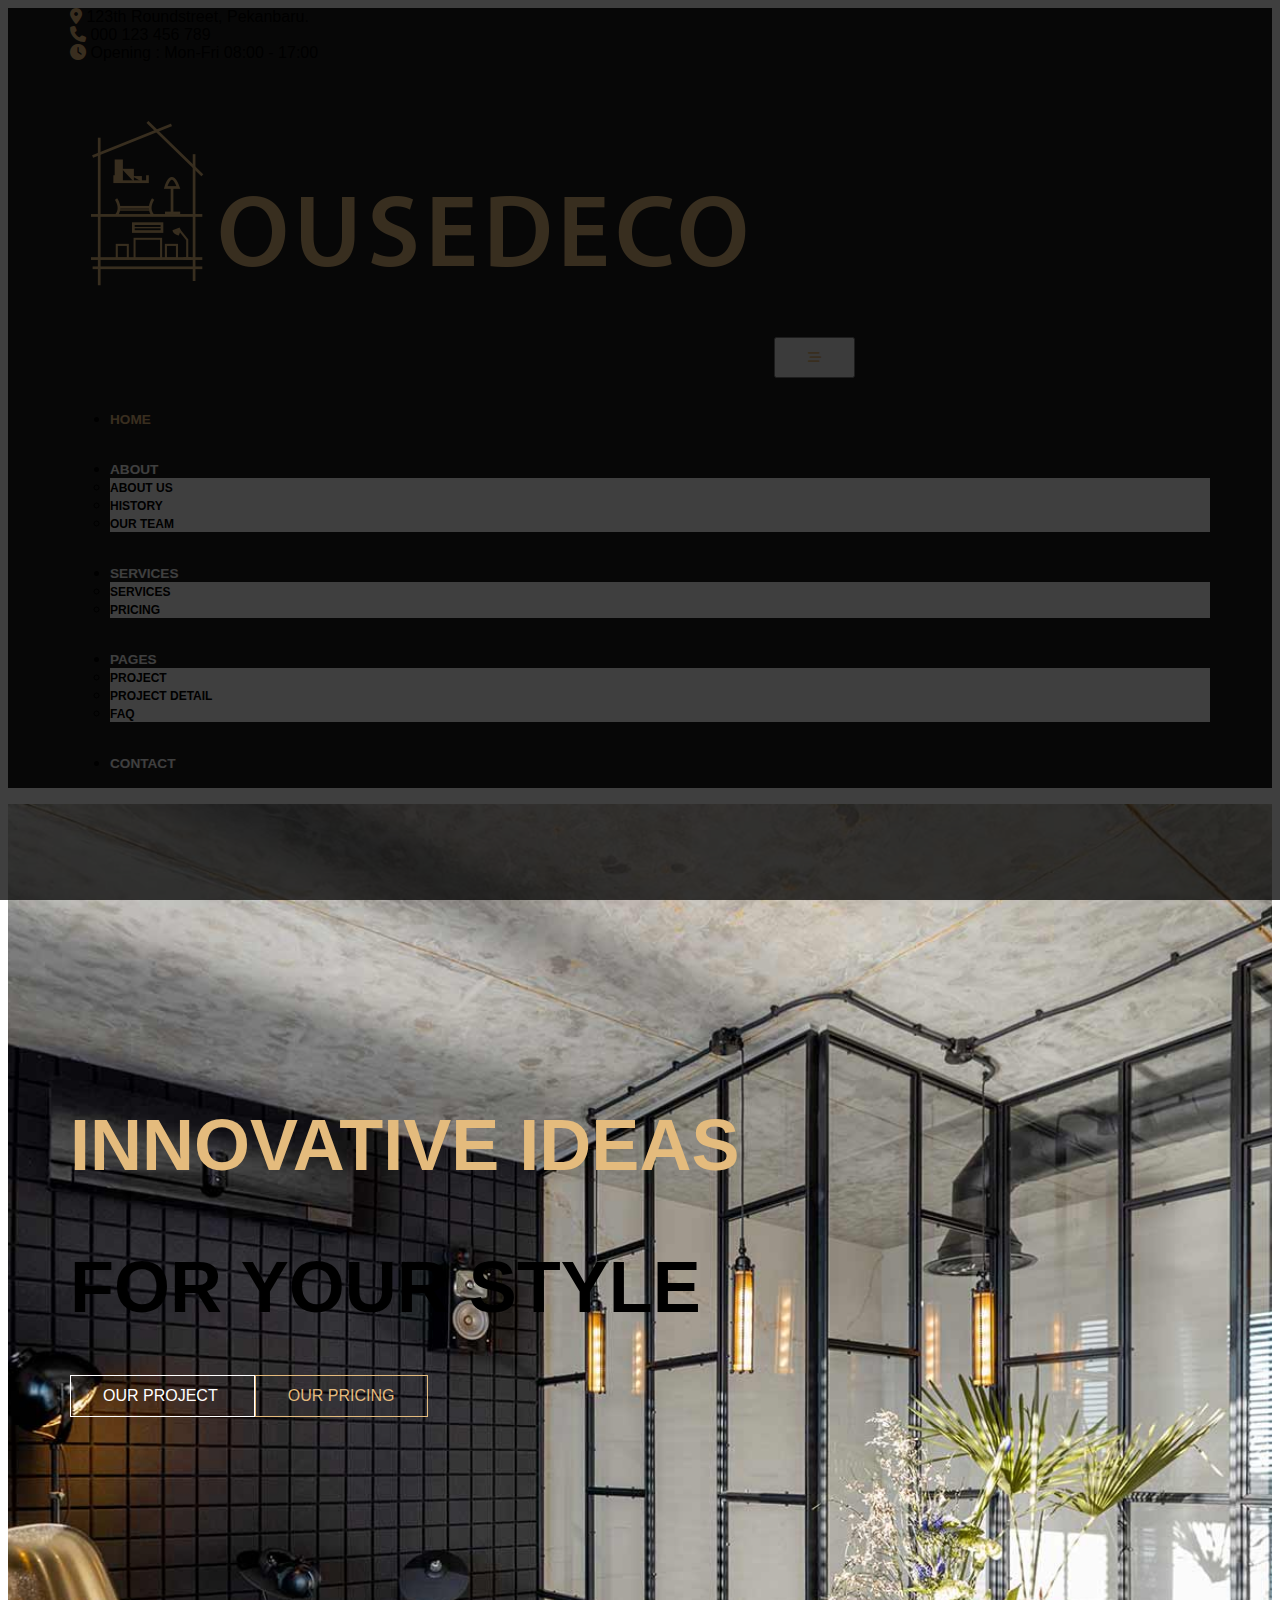
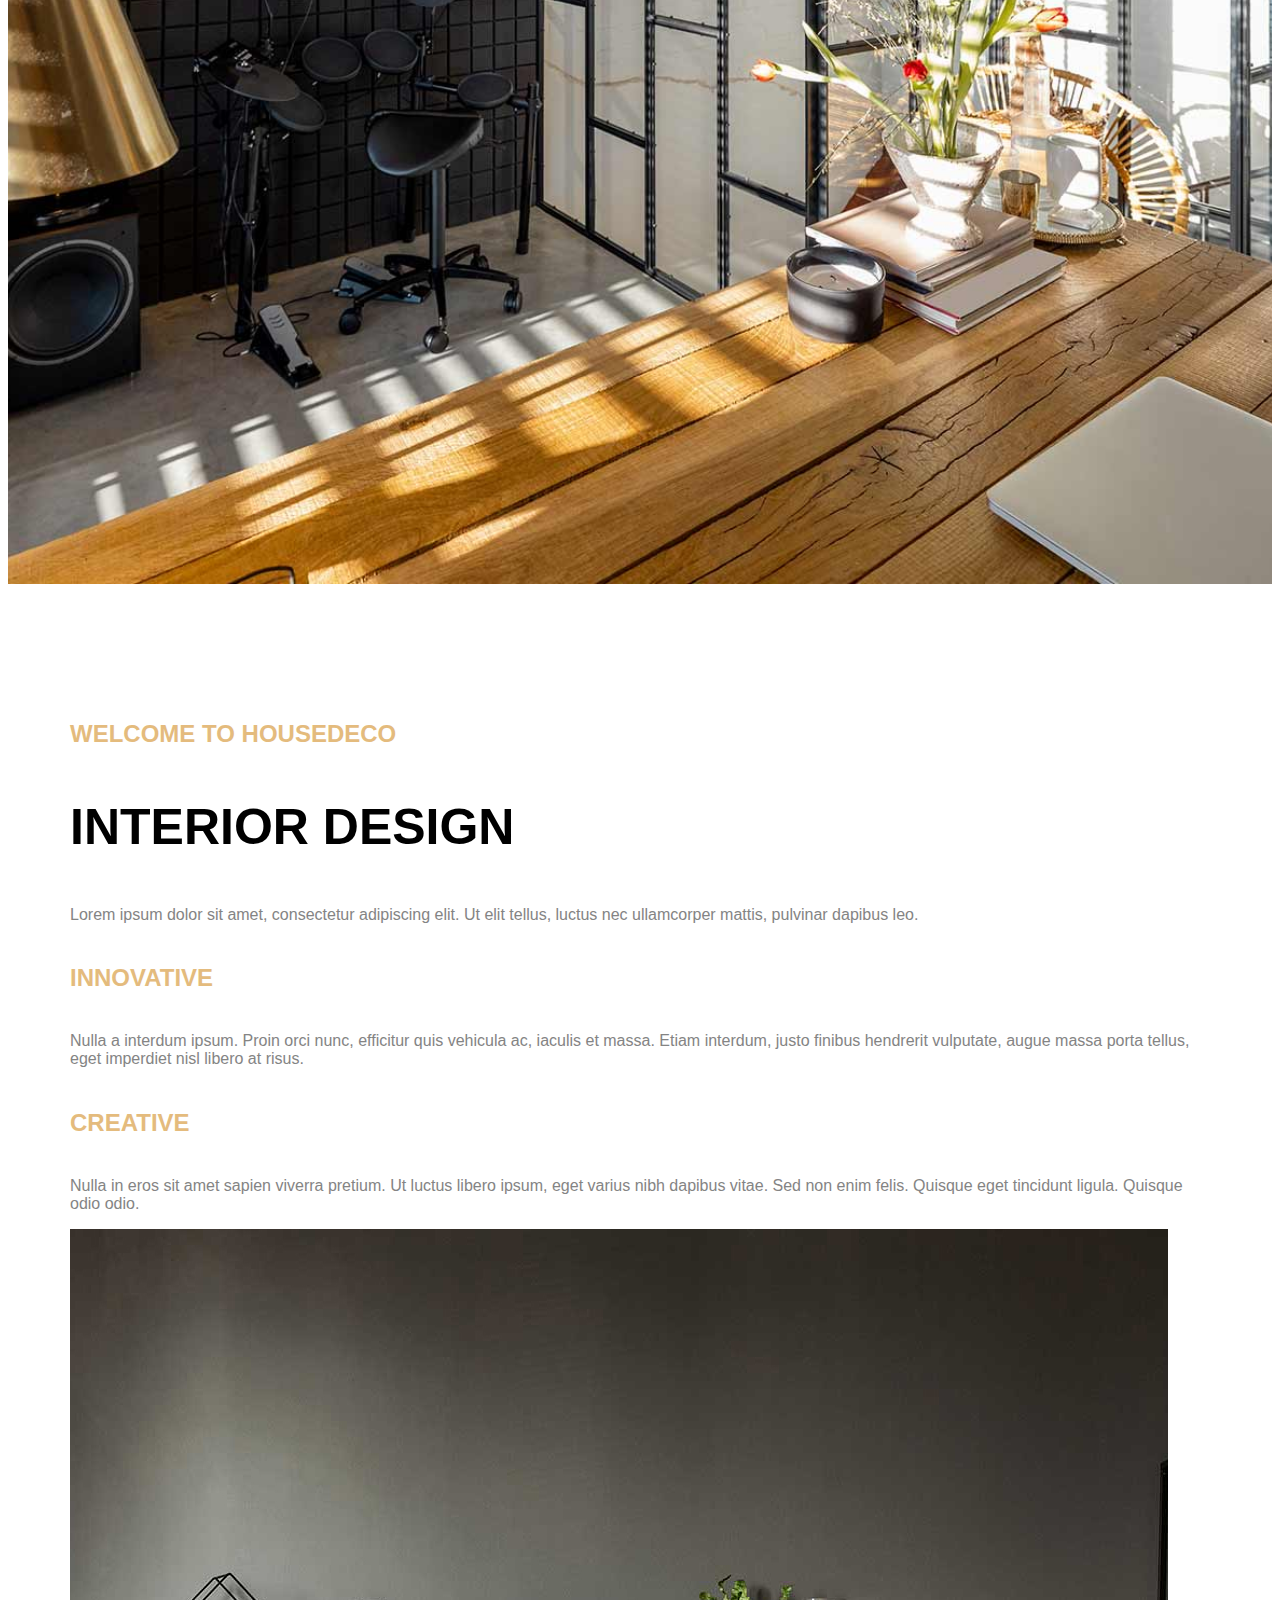
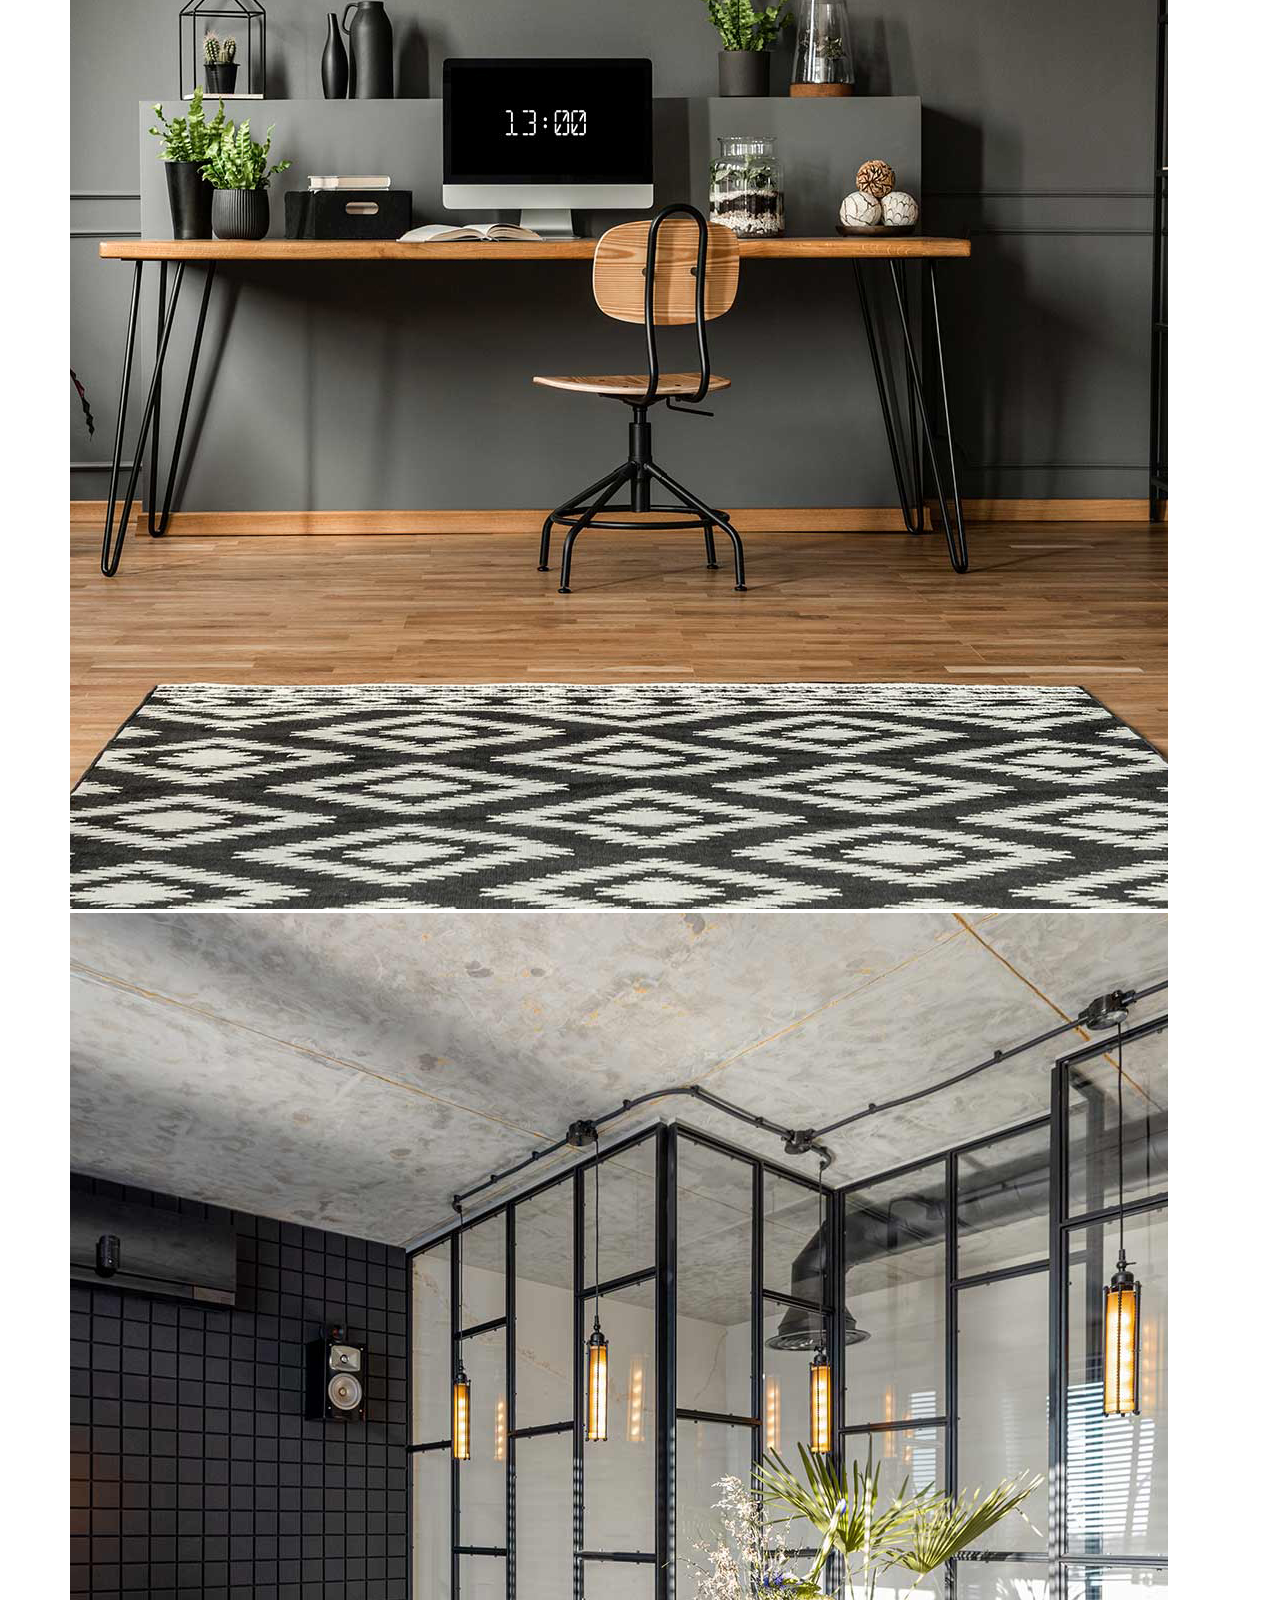
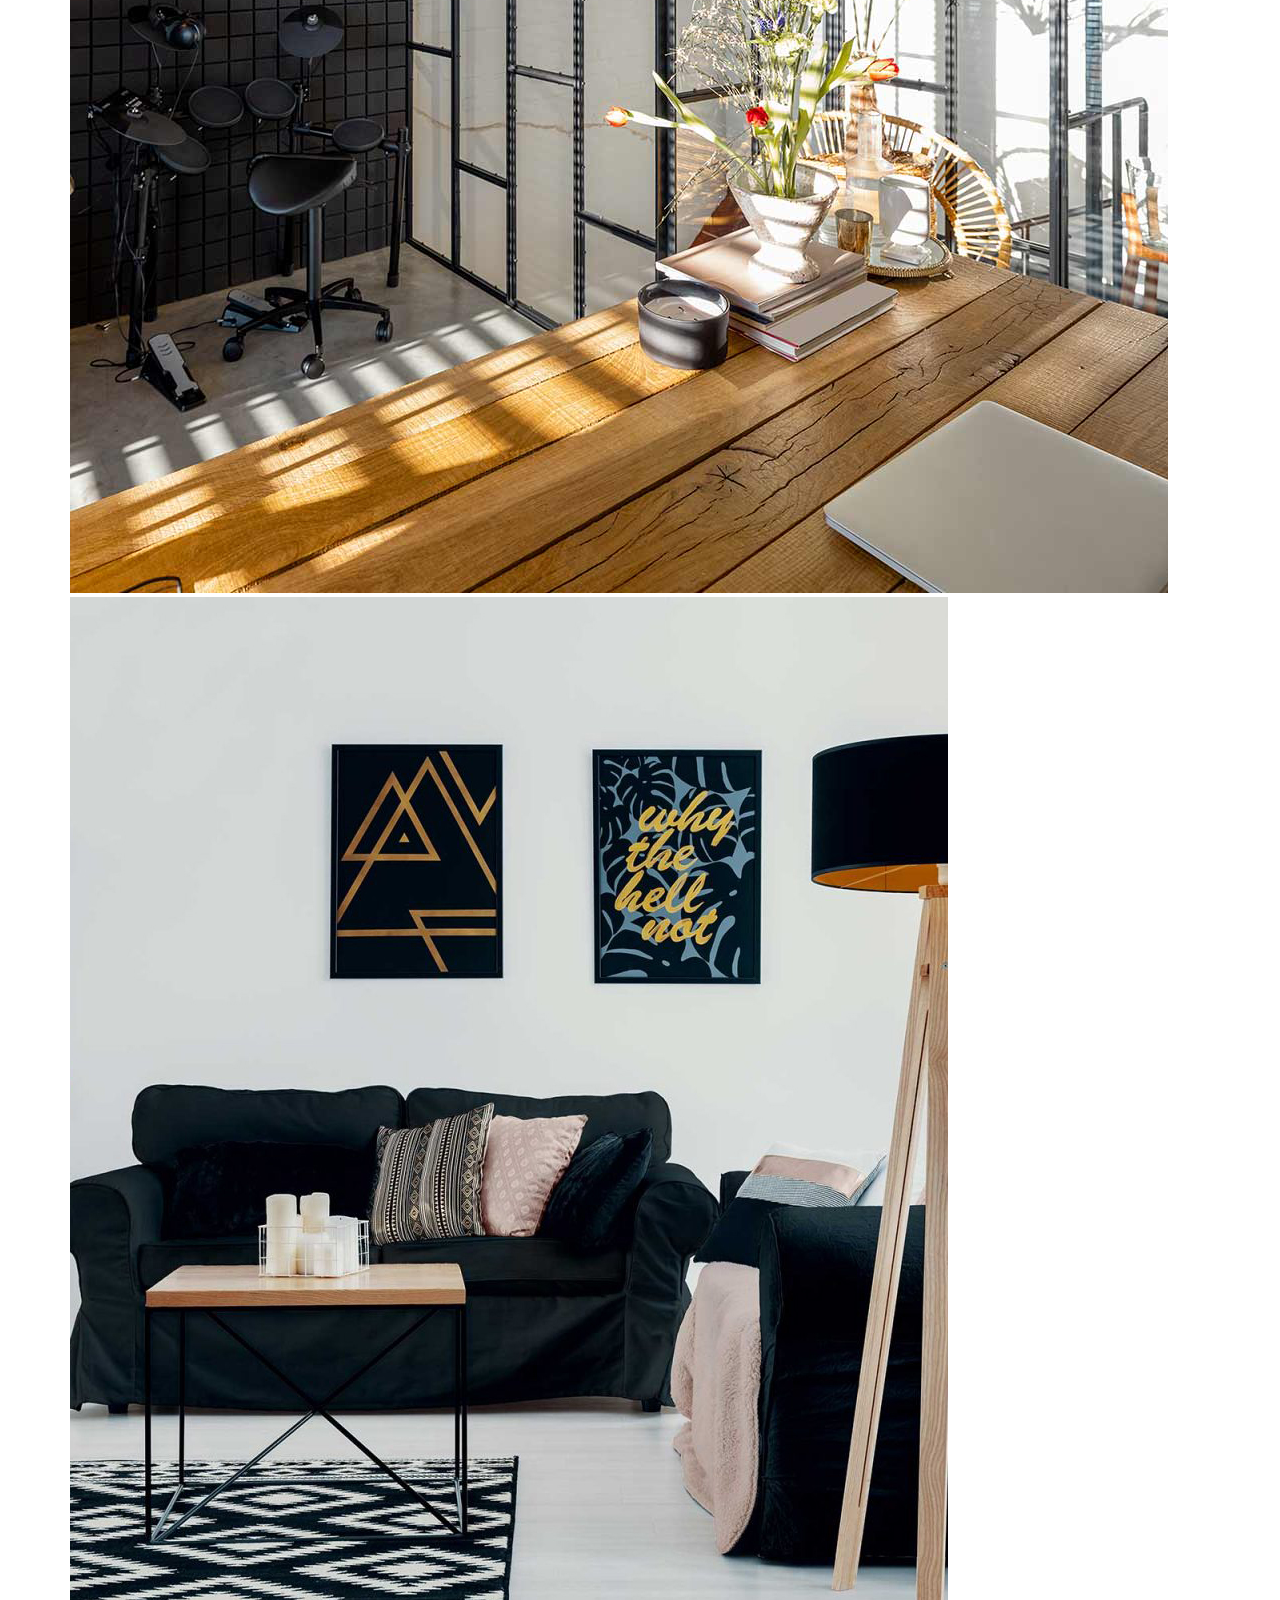
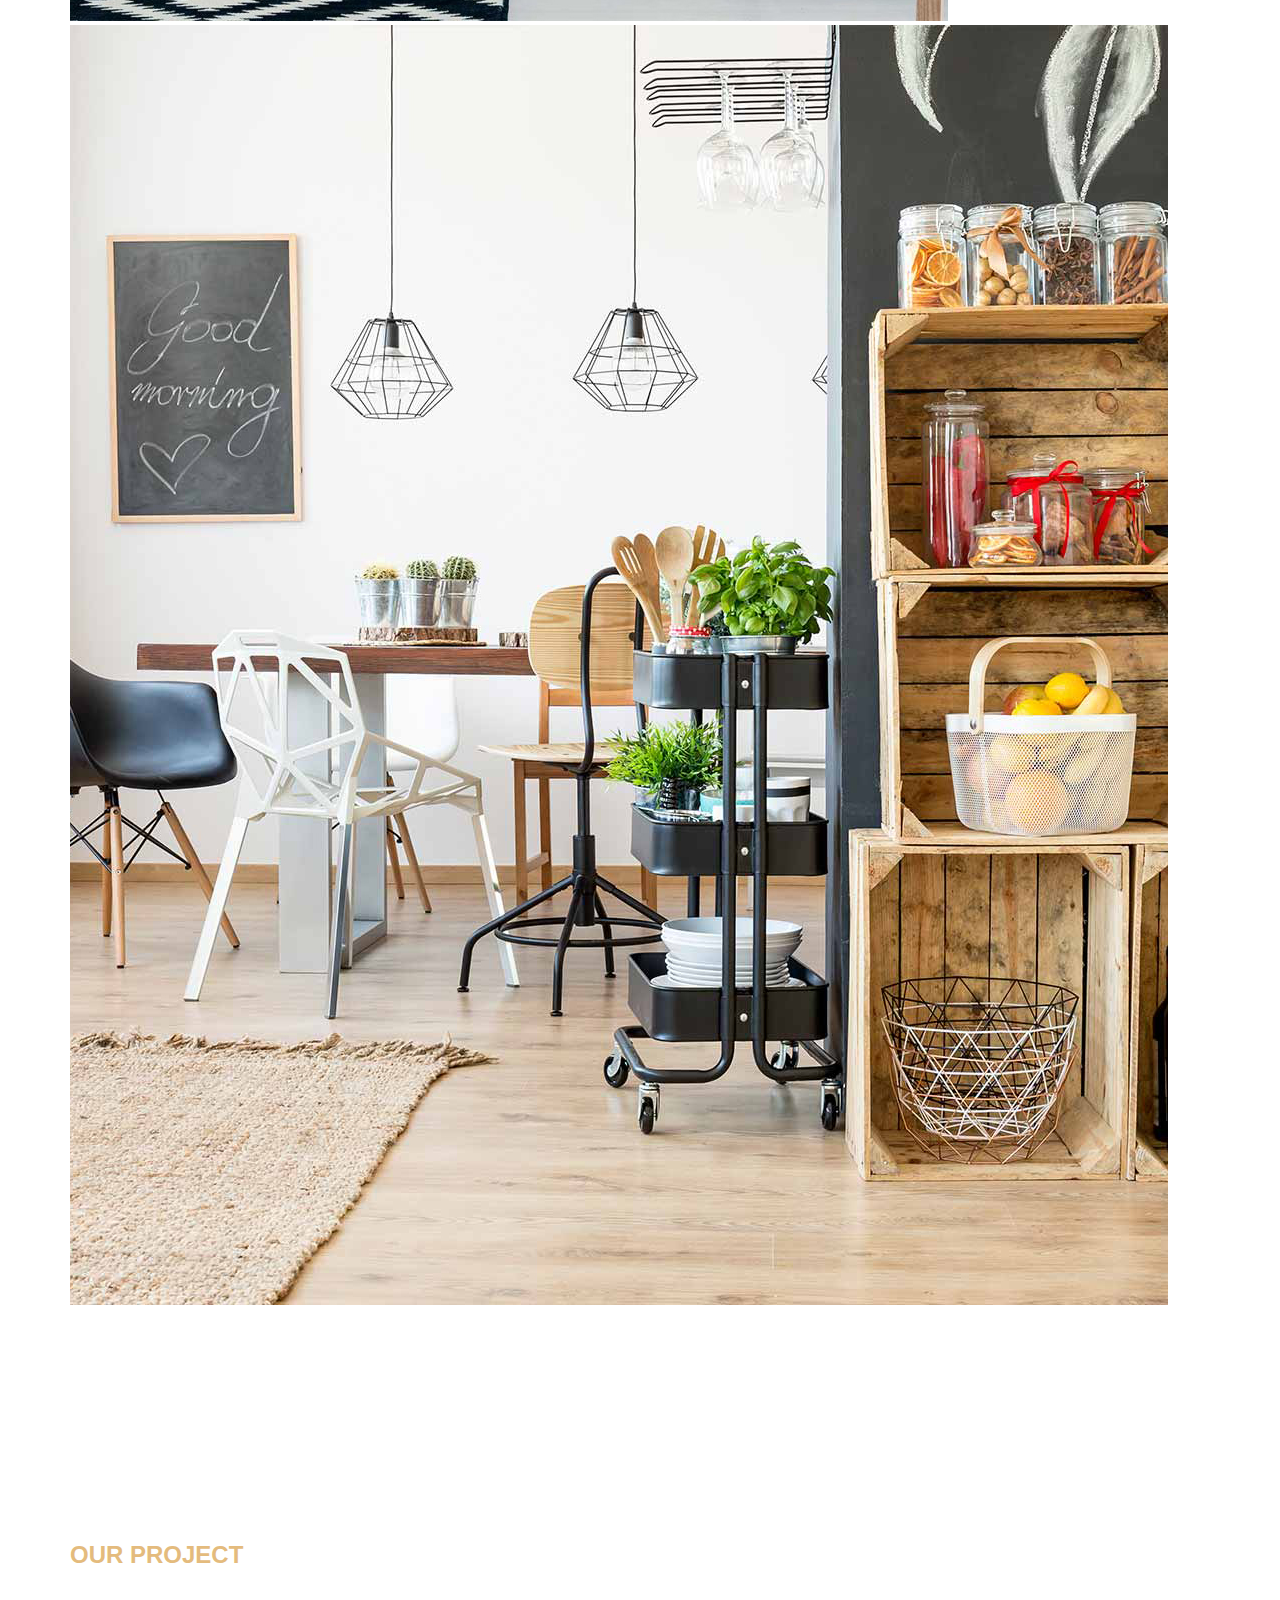
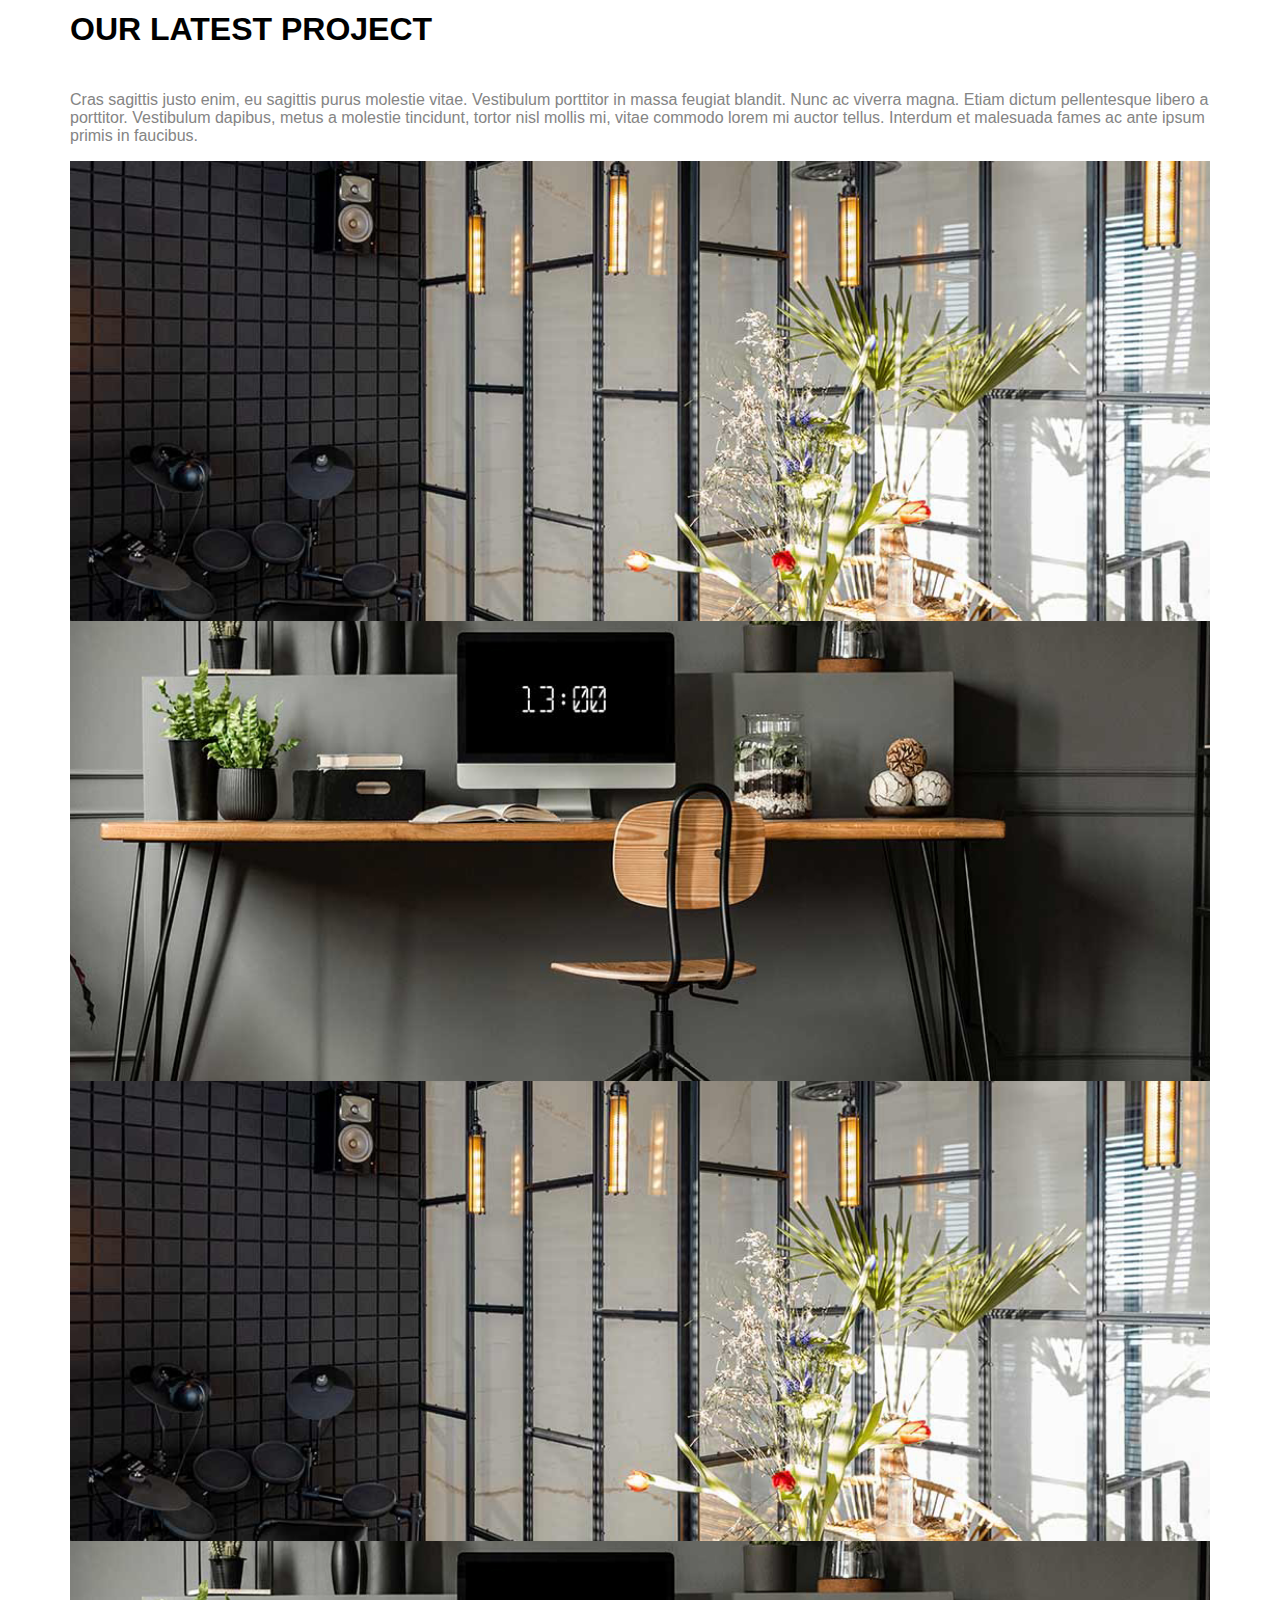
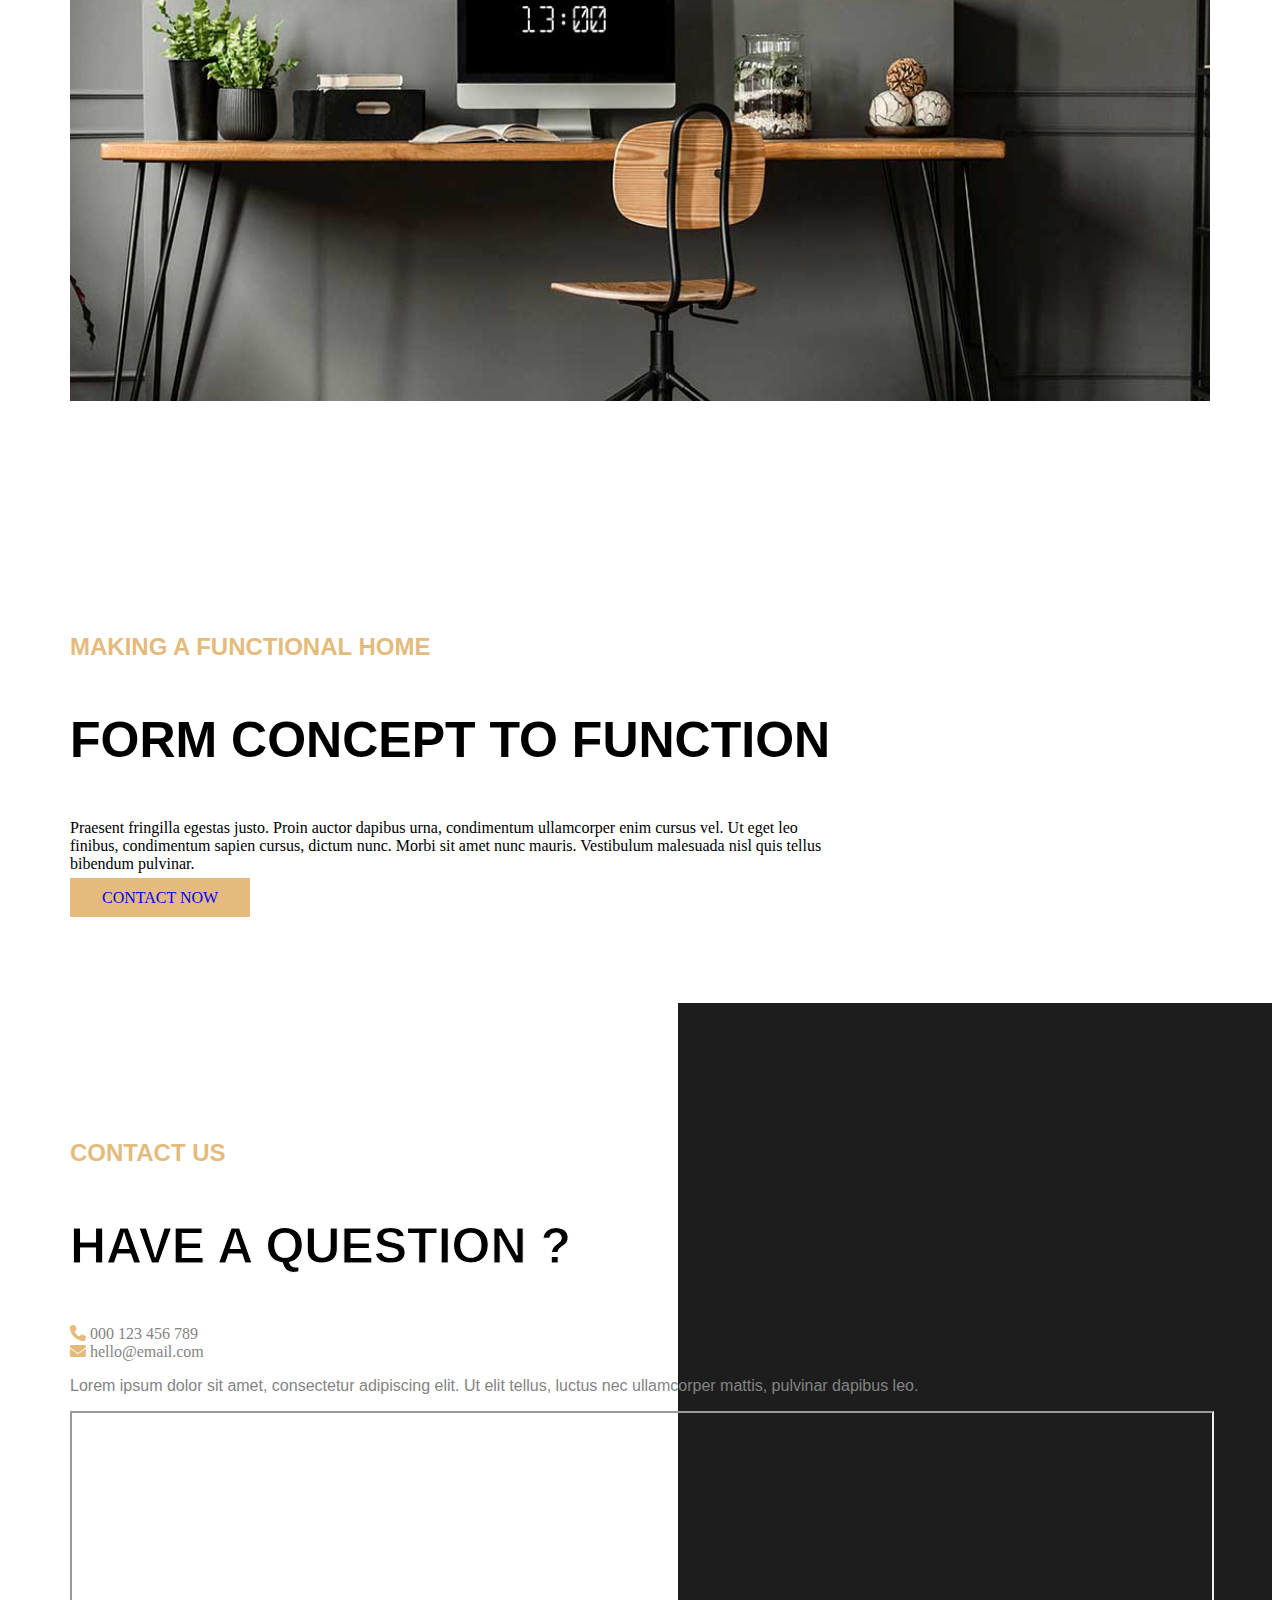
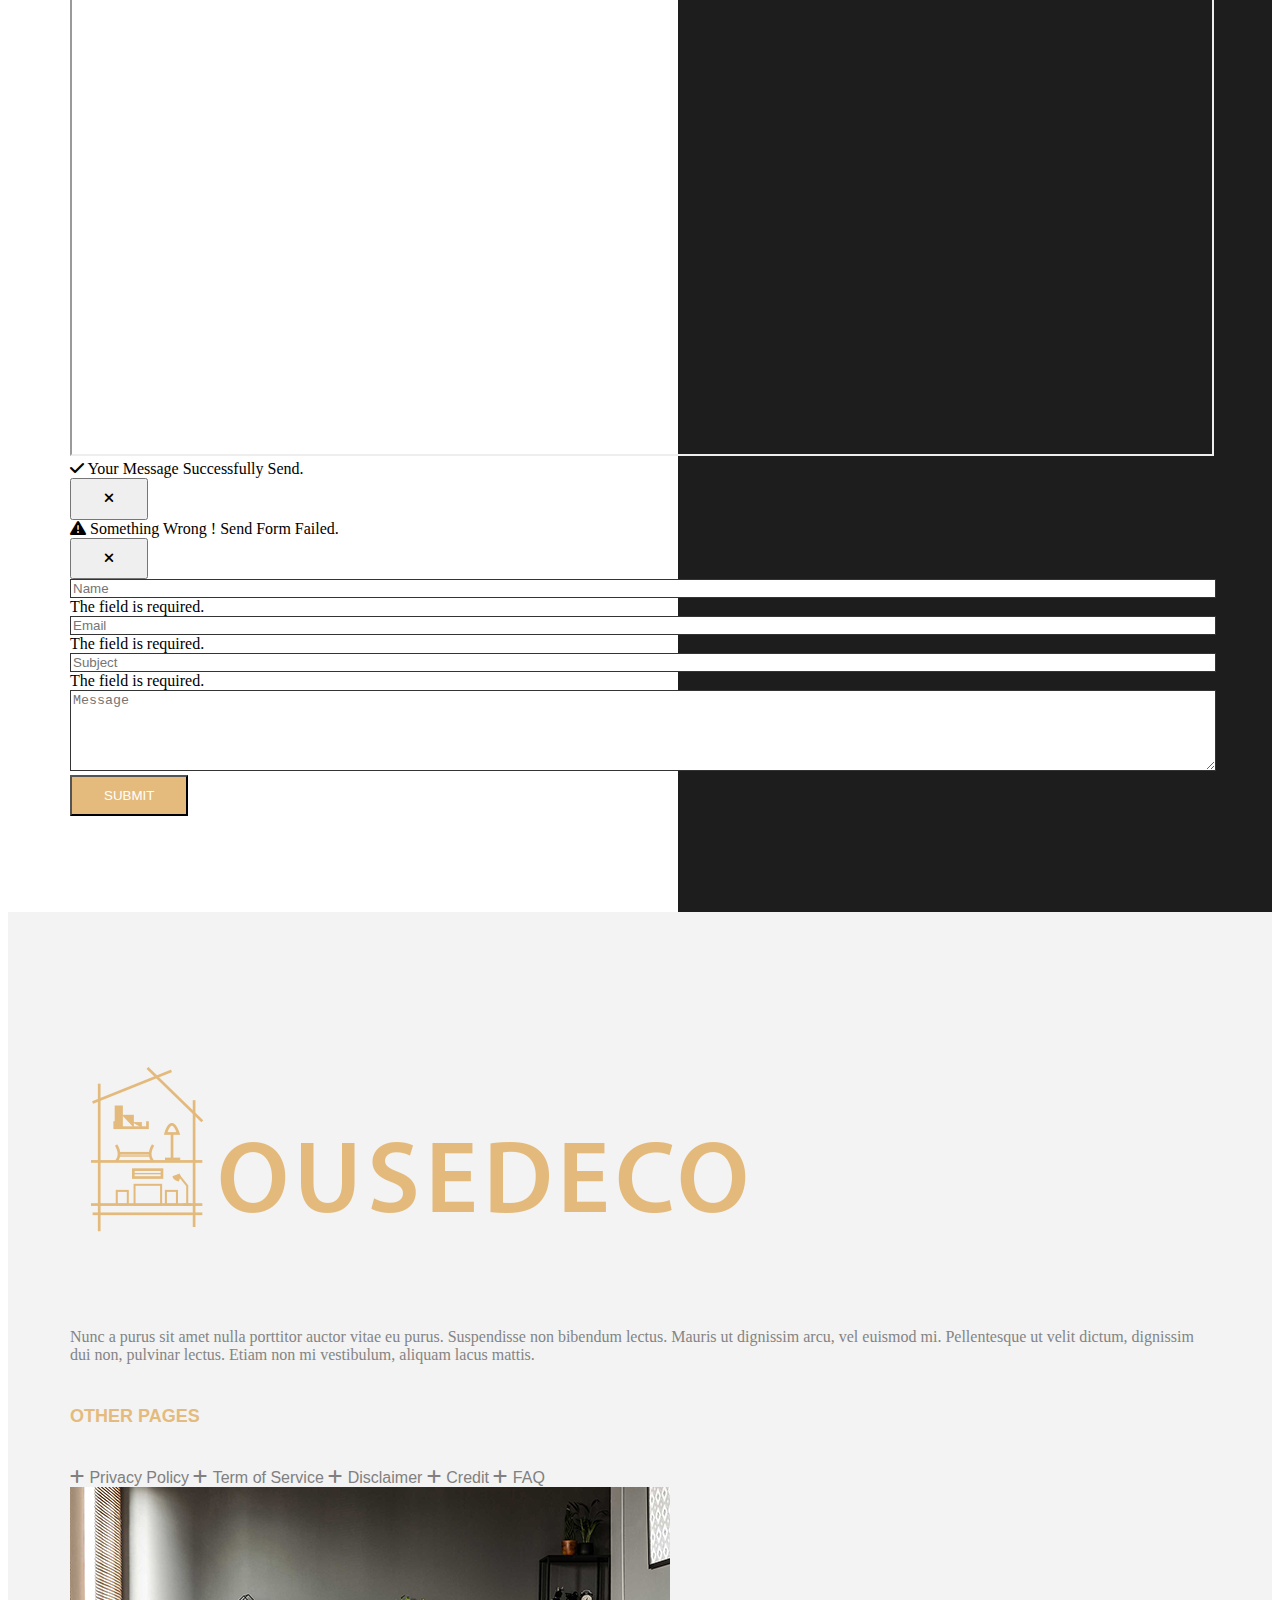
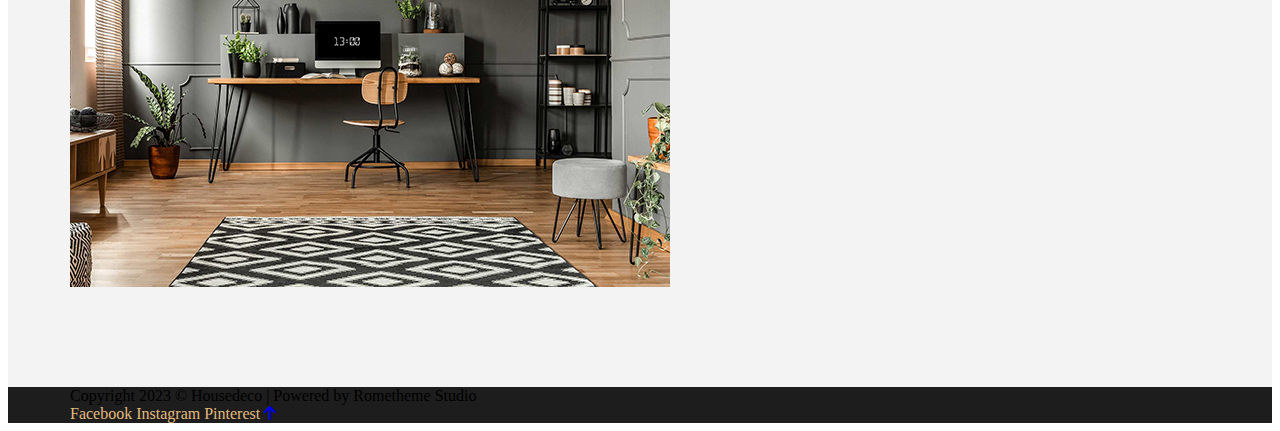
<file: index.html>
<!DOCTYPE html>
<html lang="en">
  <head>
    <meta charset="UTF-8" />
    <meta name="viewport" content="width=device-width, initial-scale=1.0" />
    <link
      href="https://cdn.jsdelivr.net/npm/bootstrap@5.3.2/dist/css/bootstrap.min.css"
      rel="stylesheet"
      integrity="sha384-T3c6CoIi6uLrA9TneNEoa7RxnatzjcDSCmG1MXxSR1GAsXEV/Dwwykc2MPK8M2HN"
      crossorigin="anonymous"
    />
    <link
      rel="stylesheet"
      href="https://cdnjs.cloudflare.com/ajax/libs/font-awesome/6.4.2/css/all.min.css"
    />
    <link rel="stylesheet" href="styles.css" />
    <title>Document</title>
  </head>
  <body>
    <section class="bg-dark-color py-4 border-bottom border-dark-gray font-1">
      <div class="r-container">
        <div
          class="d-flex flex-lg-row flex-column align-items-center justify-content-lg-between justify-content-center gap-3"
        >
          <div class="d-flex flex-lg-row flex-column align-items-center gap-3">
            <div class="d-flex flex-row gap-3 align-items-center">
              <i class="fa-solid fa-location-dot accent-color fs-4"></i>
              <span class="text-white">123th Roundstreet, Pekanbaru.</span>
            </div>
            <div class="d-flex flex-row gap-3 align-items-center">
              <i class="fa-solid fa-phone accent-color fs-4"></i>
              <span class="text-white">000 123 456 789</span>
            </div>
          </div>
          <div class="d-flex flex-row gap-3 align-items-center">
            <i class="fa-solid fa-clock accent-color fs-4"></i>
            <span class="text-white">Opening : Mon-Fri 08:00 - 17:00</span>
          </div>
        </div>
      </div>
    </section>
    <section class="bg-dark-color font-2 sticky-top">
      <div class="r-container">
        <nav class="navbar navbar-expand-lg">
          <div class="container-fluid">
            <a class="navbar-brand logo-container" href="index.html">
              <img src="images/logo.png" alt="" class="img-fluid" />
            </a>
            <button
              class="navbar-toggler accent-color"
              type="button"
              data-bs-toggle="collapse"
              data-bs-target="#navbarSupportedContent"
              aria-controls="navbarSupportedContent"
              aria-expanded="false"
              aria-label="Toggle navigation"
            >
              <i class="fa-solid fa-bars-staggered"></i>
            </button>
            <div class="collapse navbar-collapse" id="navbarSupportedContent">
              <ul class="navbar-nav ms-auto mb-2 mb-lg-0 gap-lg-3">
                <li class="nav-item">
                  <a
                    class="nav-link active"
                    aria-current="page"
                    href="index.html"
                    >HOME</a
                  >
                </li>
                <li class="nav-item dropdown">
                  <a
                    class="nav-link dropdown-toggle"
                    href="#"
                    role="button"
                    data-bs-toggle="dropdown"
                    aria-expanded="false"
                  >
                    ABOUT
                  </a>
                  <ul class="dropdown-menu">
                    <li>
                      <a class="dropdown-item" href="aboutus.html">ABOUT US</a>
                    </li>
                    <li>
                      <a class="dropdown-item" href="history.html">HISTORY</a>
                    </li>
                    <li>
                      <a class="dropdown-item" href="team.html">OUR TEAM</a>
                    </li>
                  </ul>
                </li>
                <li class="nav-item dropdown">
                  <a
                    class="nav-link dropdown-toggle"
                    href="#"
                    role="button"
                    data-bs-toggle="dropdown"
                    aria-expanded="false"
                  >
                    SERVICES
                  </a>
                  <ul class="dropdown-menu">
                    <li>
                      <a class="dropdown-item" href="services.html">SERVICES</a>
                    </li>
                    <li>
                      <a class="dropdown-item" href="pricing.html">PRICING</a>
                    </li>
                  </ul>
                </li>
                <li class="nav-item dropdown">
                  <a
                    class="nav-link dropdown-toggle"
                    href="#"
                    role="button"
                    data-bs-toggle="dropdown"
                    aria-expanded="false"
                  >
                    PAGES
                  </a>
                  <ul class="dropdown-menu">
                    <li>
                      <a class="dropdown-item" href="project.html">PROJECT</a>
                    </li>
                    <li>
                      <a class="dropdown-item" href="projectdetail.html"
                        >PROJECT DETAIL</a
                      >
                    </li>
                    <li><a class="dropdown-item" href="faq.html">FAQ</a></li>
                  </ul>
                </li>
                <li class="nav-item">
                  <a class="nav-link" href="contact.html">CONTACT</a>
                </li>
              </ul>
            </div>
          </div>
        </nav>
      </div>
    </section>
    <main>
      <section
        class="section image-infinite-bg position-relative animation-bg"
        style="
          background-size: cover;
          background-position: center center;
          padding: 15em 1em;
          background-image: url('images/image-1920x900-1.jpg');
          animation: 10s ease 0s infinite normal none running
            background_animation;
        "
        data-images='["images/image-1920x900-1.jpg", "images/image-1920x900-2.jpg"]'
      >
        <div class="r-container h-100">
          <div class="image-overlay"></div>
          <div
            class="d-flex flex-column justify-content-center align-items-center text-center gap-3 h-100 position-relative"
            style="z-index: 2"
          >
            <h2 class="text-title font-1 lh-1 accent-color">
              INNOVATIVE IDEAS
            </h2>
            <h2 class="text-title text-white font-1 lh-1">FOR YOUR STYLE</h2>
            <div class="d-flex flex-row gap-3">
              <a
                class="btn bg-transparent button-outline-white rounded-0 font-1"
                href="project.html"
                type="button"
              >
                OUR PROJECT
              </a>
              <a
                class="btn bg-transparent button-outline-accent rounded-0 font-1"
                href="pricing.html"
                type="button"
              >
                OUR PRICING
              </a>
            </div>
          </div>
        </div>
      </section>
      <section class="section">
        <div class="r-container">
          <div class="row row-cols-1 row-cols-lg-2">
            <div class="col mb-3">
              <div class="d-flex flex-column gap-3">
                <h5 class="accent-color font-1 fw-semibold">
                  WELCOME TO HOUSEDECO
                </h5>
                <h3 class="text-black font-2 fw-semibold">INTERIOR DESIGN</h3>
                <p class="text-gray font-1">
                  Lorem ipsum dolor sit amet, consectetur adipiscing elit. Ut
                  elit tellus, luctus nec ullamcorper mattis, pulvinar dapibus
                  leo.
                </p>
                <h5 class="font-1 fw-semibold accent-color">INNOVATIVE</h5>
                <p class="text-gray font-1">
                  Nulla a interdum ipsum. Proin orci nunc, efficitur quis
                  vehicula ac, iaculis et massa. Etiam interdum, justo finibus
                  hendrerit vulputate, augue massa porta tellus, eget imperdiet
                  nisl libero at risus.
                </p>
                <h5 class="font-1 fw-semibold accent-color">CREATIVE</h5>
                <p class="text-gray font-1">
                  Nulla in eros sit amet sapien viverra pretium. Ut luctus
                  libero ipsum, eget varius nibh dapibus vitae. Sed non enim
                  felis. Quisque eget tincidunt ligula. Quisque odio odio.
                </p>
              </div>
            </div>
            <div class="col mb-3">
              <div class="row row-cols-1 row-cols-lg-2">
                <div class="col mt-5 mb-3">
                  <div class="d-flex flex-column gap-3">
                    <a
                      href="images/image-600x700-1.jpg"
                      data-fslightbox="gallery-1"
                    >
                      <img
                        src="images/image-600x700-1.jpg"
                        alt=""
                        class="img-fluid shadow"
                      />
                    </a>
                    <a
                      href="images/image-600x700-2.jpg"
                      data-fslightbox="gallery-1"
                    >
                      <img
                        src="images/image-600x700-2.jpg"
                        alt=""
                        class="img-fluid shadow"
                      />
                    </a>
                  </div>
                </div>
                <div class="col mb-3">
                  <div class="d-flex flex-column gap-3">
                    <a
                      href="images/image-600x700-3.jpg"
                      data-fslightbox="gallery-1"
                    >
                      <img
                        src="images/image-600x700-3.jpg"
                        alt=""
                        class="img-fluid shadow"
                      />
                    </a>
                    <a
                      href="images/image-600x700-4.jpg"
                      data-fslightbox="gallery-1"
                    >
                      <img
                        src="images/image-600x700-4.jpg"
                        alt=""
                        class="img-fluid shadow"
                      />
                    </a>
                  </div>
                </div>
              </div>
            </div>
          </div>
        </div>
      </section>
      <section class="section">
        <div class="r-container">
          <div class="d-flex flex-column align-items-center text-center gap-3">
            <h5 class="accent-color font-1 fw-semibold">OUR PROJECT</h5>
            <h4 class="text-black font-2 fw-semibold">OUR LATEST PROJECT</h4>
            <p class="text-gray font-1">
              Cras sagittis justo enim, eu sagittis purus molestie vitae.
              Vestibulum porttitor in massa feugiat blandit. Nunc ac viverra
              magna. Etiam dictum pellentesque libero a porttitor. Vestibulum
              dapibus, metus a molestie tincidunt, tortor nisl mollis mi, vitae
              commodo lorem mi auctor tellus. Interdum et malesuada fames ac
              ante ipsum primis in faucibus.
            </p>
            <div class="row row-cols-1 row-cols-lg-2 w-100">
              <div class="col col-lg-4 mb-3">
                <div
                  class="overlay-card"
                  style="background-image: url(images/image-600x700-2.jpg)"
                >
                  <div class="overlay-body gap-3">
                    <a
                      href="images/image-600x700-2.jpg"
                      data-fslightbox="gallery-2"
                      type="button"
                      class="btn-outline-circle p-0"
                    >
                      <i class="fa-solid fa-plus"></i>
                    </a>
                    <h5 class="text-white fw-semibold font-2">
                      RESIDENTIAL DESIGN
                    </h5>
                    <div>
                      <a
                        href=" "
                        type="button"
                        class="btn rounded-0 btn-accent-light fw-bold font-2"
                        >SEE MORE</a
                      >
                    </div>
                  </div>
                </div>
              </div>
              <div class="col col-lg-8 mb-3">
                <div
                  class="overlay-card"
                  style="background-image: url(images/image-600x700-1.jpg)"
                >
                  <div class="overlay-body gap-3">
                    <a
                      href="images/image-600x700-1.jpg"
                      data-fslightbox="gallery-2"
                      type="button"
                      class="btn-outline-circle p-0"
                    >
                      <i class="fa-solid fa-plus"></i>
                    </a>
                    <h5 class="text-white fw-semibold font-2">
                      RESIDENTIAL DESIGN
                    </h5>
                    <div>
                      <a
                        href=" "
                        type="button"
                        class="btn rounded-0 btn-accent-light fw-bold font-2"
                        >SEE MORE</a
                      >
                    </div>
                  </div>
                </div>
              </div>
            </div>
            <div class="row row-cols-1 row-cols-lg-2 w-100">
              <div class="col col-lg-8 mb-3">
                <div
                  class="overlay-card"
                  style="background-image: url(images/image-600x700-2.jpg)"
                >
                  <div class="overlay-body gap-3">
                    <a
                      href="images/image-600x700-2.jpg"
                      data-fslightbox="gallery-2"
                      type="button"
                      class="btn-outline-circle p-0"
                    >
                      <i class="fa-solid fa-plus"></i>
                    </a>
                    <h5 class="text-white fw-semibold font-2">
                      RESIDENTIAL DESIGN
                    </h5>
                    <div>
                      <a
                        href=" "
                        type="button"
                        class="btn rounded-0 btn-accent-light fw-bold font-2"
                        >SEE MORE</a
                      >
                    </div>
                  </div>
                </div>
              </div>
              <div class="col col-lg-4 mb-3">
                <div
                  class="overlay-card"
                  style="background-image: url(images/image-600x700-1.jpg)"
                >
                  <div class="overlay-body gap-3">
                    <a
                      href="images/image-600x700-1.jpg"
                      data-fslightbox="gallery-2"
                      type="button"
                      class="btn-outline-circle p-0"
                    >
                      <i class="fa-solid fa-plus"></i>
                    </a>
                    <h5 class="text-white fw-semibold font-2">
                      RESIDENTIAL DESIGN
                    </h5>
                    <div>
                      <a
                        href=" "
                        type="button"
                        class="btn rounded-0 btn-accent-light fw-bold font-2"
                        >SEE MORE</a
                      >
                    </div>
                  </div>
                </div>
              </div>
            </div>
          </div>
        </div>
      </section>
      <section
        class="position-relative section bg-attach-fixed"
        style="background-image: url(images/image-1920x900-1.jpg)"
      >
        <div class="r-container">
          <div class="image-overlay"></div>
          <div
            class="d-flex flex-column align-item-center justify-content-center text-center position-relative mx-auto gap-3"
            style="z-index: 2; max-width: 768px"
          >
            <h5 class="accent-color font-1 fw-semibold">
              MAKING A FUNCTIONAL HOME
            </h5>
            <h3 class="text-white font-2 fw-semibold">
              FORM CONCEPT TO FUNCTION
            </h3>
            <p class="text-white">
              Praesent fringilla egestas justo. Proin auctor dapibus urna,
              condimentum ullamcorper enim cursus vel. Ut eget leo finibus,
              condimentum sapien cursus, dictum nunc. Morbi sit amet nunc
              mauris. Vestibulum malesuada nisl quis tellus bibendum pulvinar.
            </p>
            <div>
              <a
                href=" "
                type="button"
                class="btn rounded-0 bg-accent-color bg-dark-color-hover text-white"
                >CONTACT NOW</a
              >
            </div>
          </div>
        </div>
      </section>
      <!-- MAP Form -->
      <section class="section background-4">
        <div class="r-container">
          <div class="row row-cols-1 row-cols-lg-2">
            <div class="col mb-3">
              <div class="d-flex flex-column gap-3">
                <h5 class="accent-color font-1 fw-semibold">CONTACT US</h5>
                <h3 class="font-2 fw-semibold outline-text">
                  HAVE A QUESTION ?
                </h3>
                <div class="d-flex flex-lg-row flex-column gap-4">
                  <div class="d-flex flex-row gap-3 align-items-center">
                    <i class="fa-solid fa-phone accent-color fs-4"></i>
                    <span class="text-gray fs-5">000 123 456 789</span>
                  </div>
                  <div class="d-flex flex-row gap-3 align-items-center">
                    <i class="fa-solid fa-envelope accent-color fs-4"></i>
                    <span class="text-gray fs-5">hello@email.com</span>
                  </div>
                </div>
                <p class="text-gray font-2">
                  Lorem ipsum dolor sit amet, consectetur adipiscing elit. Ut
                  elit tellus, luctus nec ullamcorper mattis, pulvinar dapibus
                  leo.
                </p>
                <iframe
                  loading="lazy"
                  class="maps shadow shadow-lg"
                  src="https://maps.google.com/maps?q=London%20Eye%2C%20London%2C%20United%20Kingdom&amp;t=m&amp;z=14&amp;output=embed&amp;iwloc=near"
                  title="London Eye, London, United Kingdom"
                  aria-label="London Eye, London, United Kingdom"
                ></iframe>
              </div>
            </div>
            <div class="col mb-3">
              <div class="h-100 d-flex flex-column p-lg-5">
                <div
                  class="success_msg toast align-items-center w-100 shadow-none mb-3 bg-transparent border border-success rounded-0 my-4"
                  role="alert"
                  aria-live="assertive"
                  aria-atomic="true"
                >
                  <div class="d-flex p-2">
                    <div
                      class="toast-body f-18 d-flex flex-row gap-3 align-items-center text-success"
                    >
                      <i class="fa-solid fa-check f-36 text-success"></i>
                      Your Message Successfully Send.
                    </div>
                    <button
                      type="button"
                      class="me-2 m-auto bg-transparent border-0 ps-1 pe-0 text-success"
                      data-bs-dismiss="toast"
                      aria-label="Close"
                    >
                      <i class="fa-solid fa-xmark"></i>
                    </button>
                  </div>
                </div>
                <div
                  class="error_msg toast align-items-center w-100 shadow-none border-danger mb-3 bg-transparent my-4 border rounded-0"
                  role="alert"
                  aria-live="assertive"
                  aria-atomic="true"
                >
                  <div class="d-flex p-2">
                    <div
                      class="toast-body f-18 d-flex flex-row gap-3 align-items-center text-danger"
                    >
                      <i
                        class="fa-solid fa-triangle-exclamation f-36 text-danger"
                      ></i>
                      Something Wrong ! Send Form Failed.
                    </div>
                    <button
                      type="button"
                      class="me-2 m-auto bg-transparent border-0 ps-1 pe-0 text-danger"
                      data-bs-dismiss="toast"
                      aria-label="Close"
                    >
                      <i class="fa-solid fa-xmark"></i>
                    </button>
                  </div>
                </div>
                <form
                  action=""
                  class="d-flex flex-column h-100 justify-content-center w-100 needs-validation mb-3 form px-lg-5"
                  novalidate
                >
                  <div class="mb-3">
                    <input
                      type="text"
                      class="form-control py-2 px-4"
                      name="name"
                      id="name"
                      placeholder="Name"
                      required
                    />
                    <div class="invalid-feedback">The field is required.</div>
                  </div>
                  <div class="mb-3">
                    <input
                      type="email"
                      class="form-control py-2 px-4"
                      name="email"
                      id="email"
                      placeholder="Email"
                      required
                    />
                    <div class="invalid-feedback">The field is required.</div>
                  </div>
                  <div class="mb-3">
                    <input
                      type="text"
                      class="form-control py-2 px-4"
                      name="subject"
                      id="subject"
                      placeholder="Subject"
                      required
                    />
                    <div class="invalid-feedback">The field is required.</div>
                  </div>
                  <div class="mb-3">
                    <textarea
                      class="form-control py-2 px-4"
                      id="message"
                      name="message"
                      rows="5"
                      placeholder="Message"
                    ></textarea>
                  </div>
                  <div class="mb-3">
                    <button
                      type="submit"
                      class="btn rounded-0 submit_form font-1 py-3"
                    >
                      SUBMIT
                    </button>
                  </div>
                </form>
              </div>
            </div>
          </div>
        </div>
      </section>
    </main>
    <section class="section footer-bg py-5">
      <div class="r-container">
        <div class="row row-cols-1 row-cols-lg-2">
          <div class="col mb-3">
            <div class="d-flex flex-column gap-3">
              <div class="logo-container">
                <img src="images/logo.png" alt="" class="img-fluid" />
              </div>
              <p class="text-gray">
                Nunc a purus sit amet nulla porttitor auctor vitae eu purus.
                Suspendisse non bibendum lectus. Mauris ut dignissim arcu, vel
                euismod mi. Pellentesque ut velit dictum, dignissim dui non,
                pulvinar lectus. Etiam non mi vestibulum, aliquam lacus mattis.
              </p>
            </div>
          </div>
          <div class="col mb-3">
            <div class="row row-cols-1 row-cols-lg-2">
              <div class="col col-lg-5 mb-3">
                <h6 class="accent-color font-1 mb-3">OTHER PAGES</h6>
                <div class="d-flex flex-column gap-2 font-1">
                  <a
                    href="#"
                    class="d-flex flex-row gap-4 align-items-center link"
                    ><i class="fa-solid fa-plus"></i> Privacy Policy</a
                  >
                  <a
                    href="#"
                    class="d-flex flex-row gap-4 align-items-center link"
                    ><i class="fa-solid fa-plus"></i> Term of Service</a
                  >
                  <a
                    href="#"
                    class="d-flex flex-row gap-4 align-items-center link"
                    ><i class="fa-solid fa-plus"></i> Disclaimer</a
                  >
                  <a
                    href="#"
                    class="d-flex flex-row gap-4 align-items-center link"
                    ><i class="fa-solid fa-plus"></i> Credit</a
                  >
                  <a
                    href="#"
                    class="d-flex flex-row gap-4 align-items-center link"
                    ><i class="fa-solid fa-plus"></i> FAQ</a
                  >
                </div>
              </div>
              <div class="col col-lg-7 mb-3">
                <div class="d-flex flex-column gap-3">
                  <img src="images/image-600x400-1.jpg" alt="" />
                </div>
              </div>
            </div>
          </div>
        </div>
      </div>
    </section>
    <!-- Footer -->
    <footer>
      <section class="bg-dark-color py-4">
        <div class="r-container">
          <div
            class="d-flex flex-lg-row flex-column justify-content-center text-center justify-content-between gap-3"
          >
            <span class="text-white">
              Copyright 2023 © Housedeco | Powered by Rometheme Studio
            </span>
            <div class="d-flex justify-content-center flex-row gap-3">
              <a href="https://www.facebook.com" class="accent-color"
                >Facebook</a
              >
              <a href="https://www.instagramcom" class="accent-color"
                >Instagram</a
              >
              <a href="https://www.pinterest.com" class="accent-color"
                >Pinterest</a
              >
              <a href="#top" class="text-white"
                ><i class="fa-solid fa-arrow-up"></i
              ></a>
            </div>
          </div>
        </div>
      </section>
    </footer>
    <script
      src="https://cdn.jsdelivr.net/npm/@popperjs/core@2.11.8/dist/umd/popper.min.js"
      integrity="sha384-I7E8VVD/ismYTF4hNIPjVp/Zjvgyol6VFvRkX/vR+Vc4jQkC+hVqc2pM8ODewa9r"
      crossorigin="anonymous"
    ></script>
    <script
      src="https://cdn.jsdelivr.net/npm/bootstrap@5.3.2/dist/js/bootstrap.min.js"
      integrity="sha384-BBtl+eGJRgqQAUMxJ7pMwbEyER4l1g+O15P+16Ep7Q9Q+zqX6gSbd85u4mG4QzX+"
      crossorigin="anonymous"
    ></script>
    <script src="main.js"></script>
  </body>
</html>
</file>
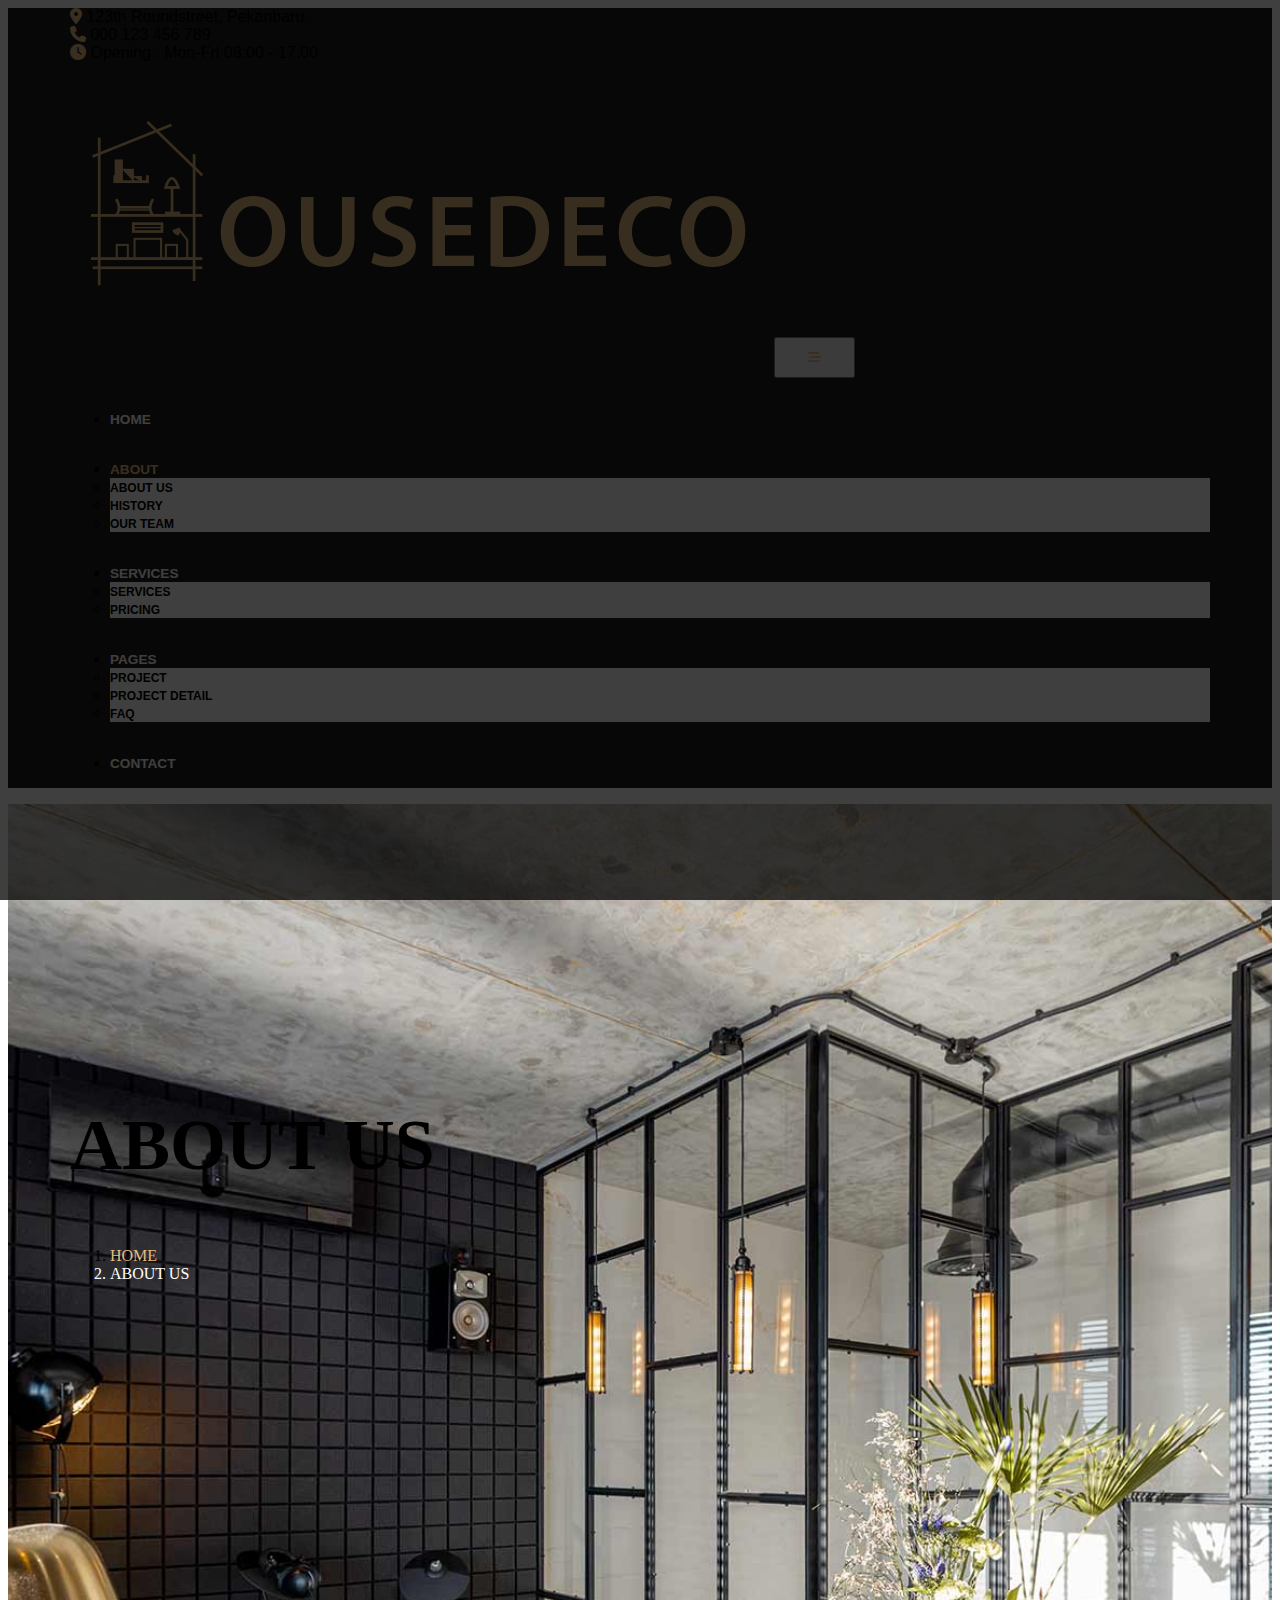
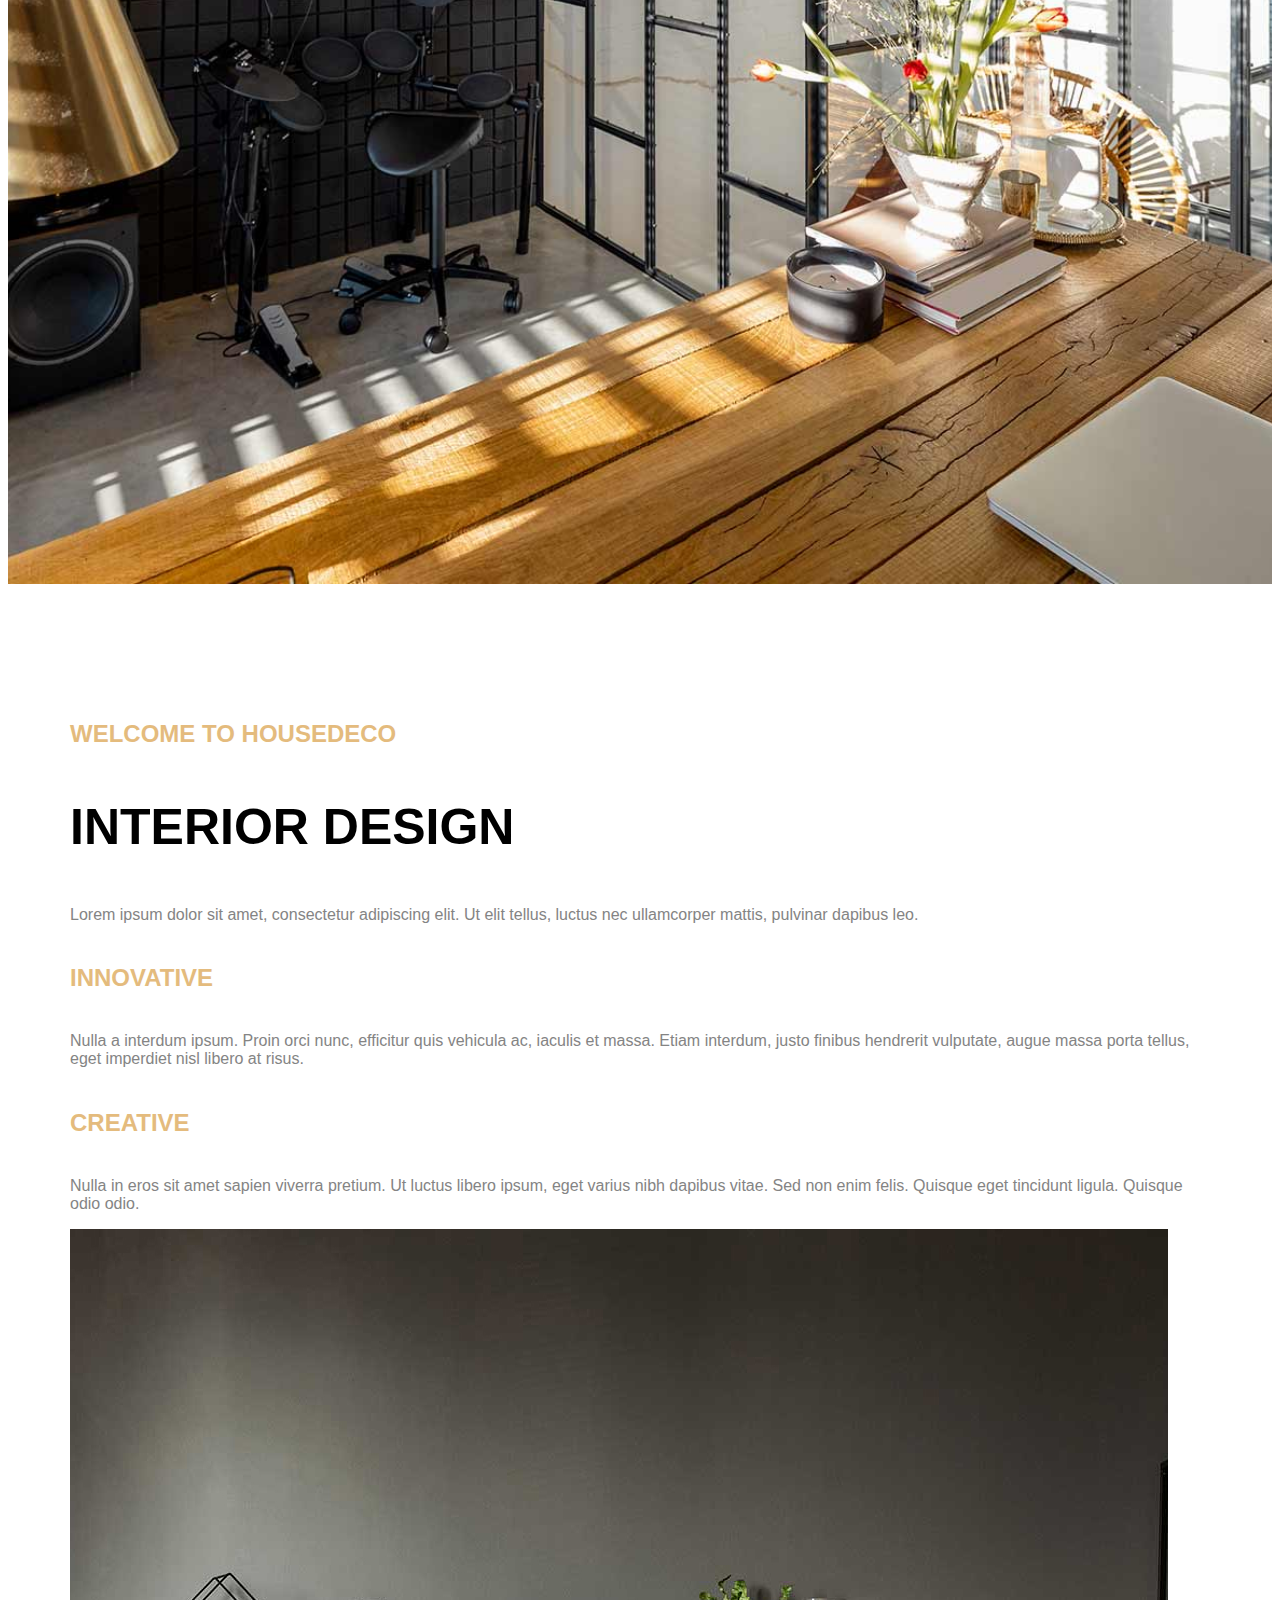
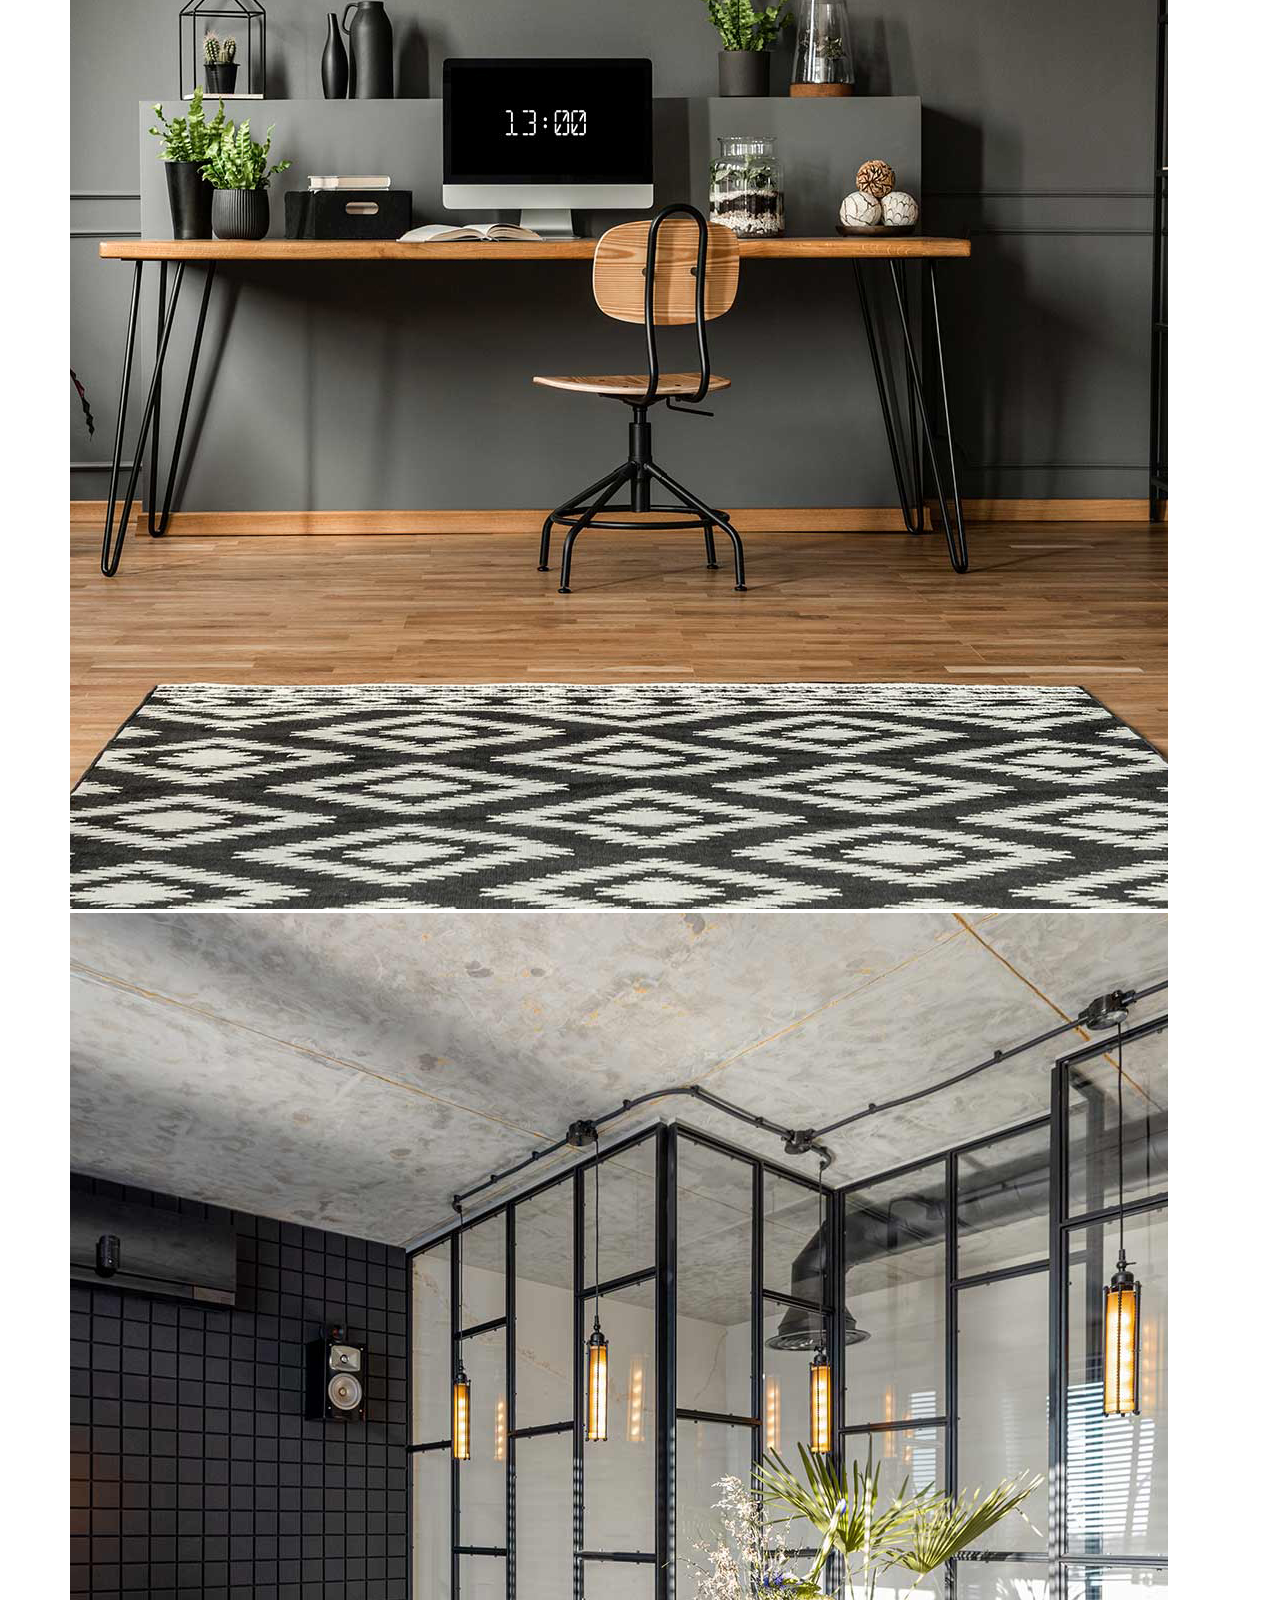
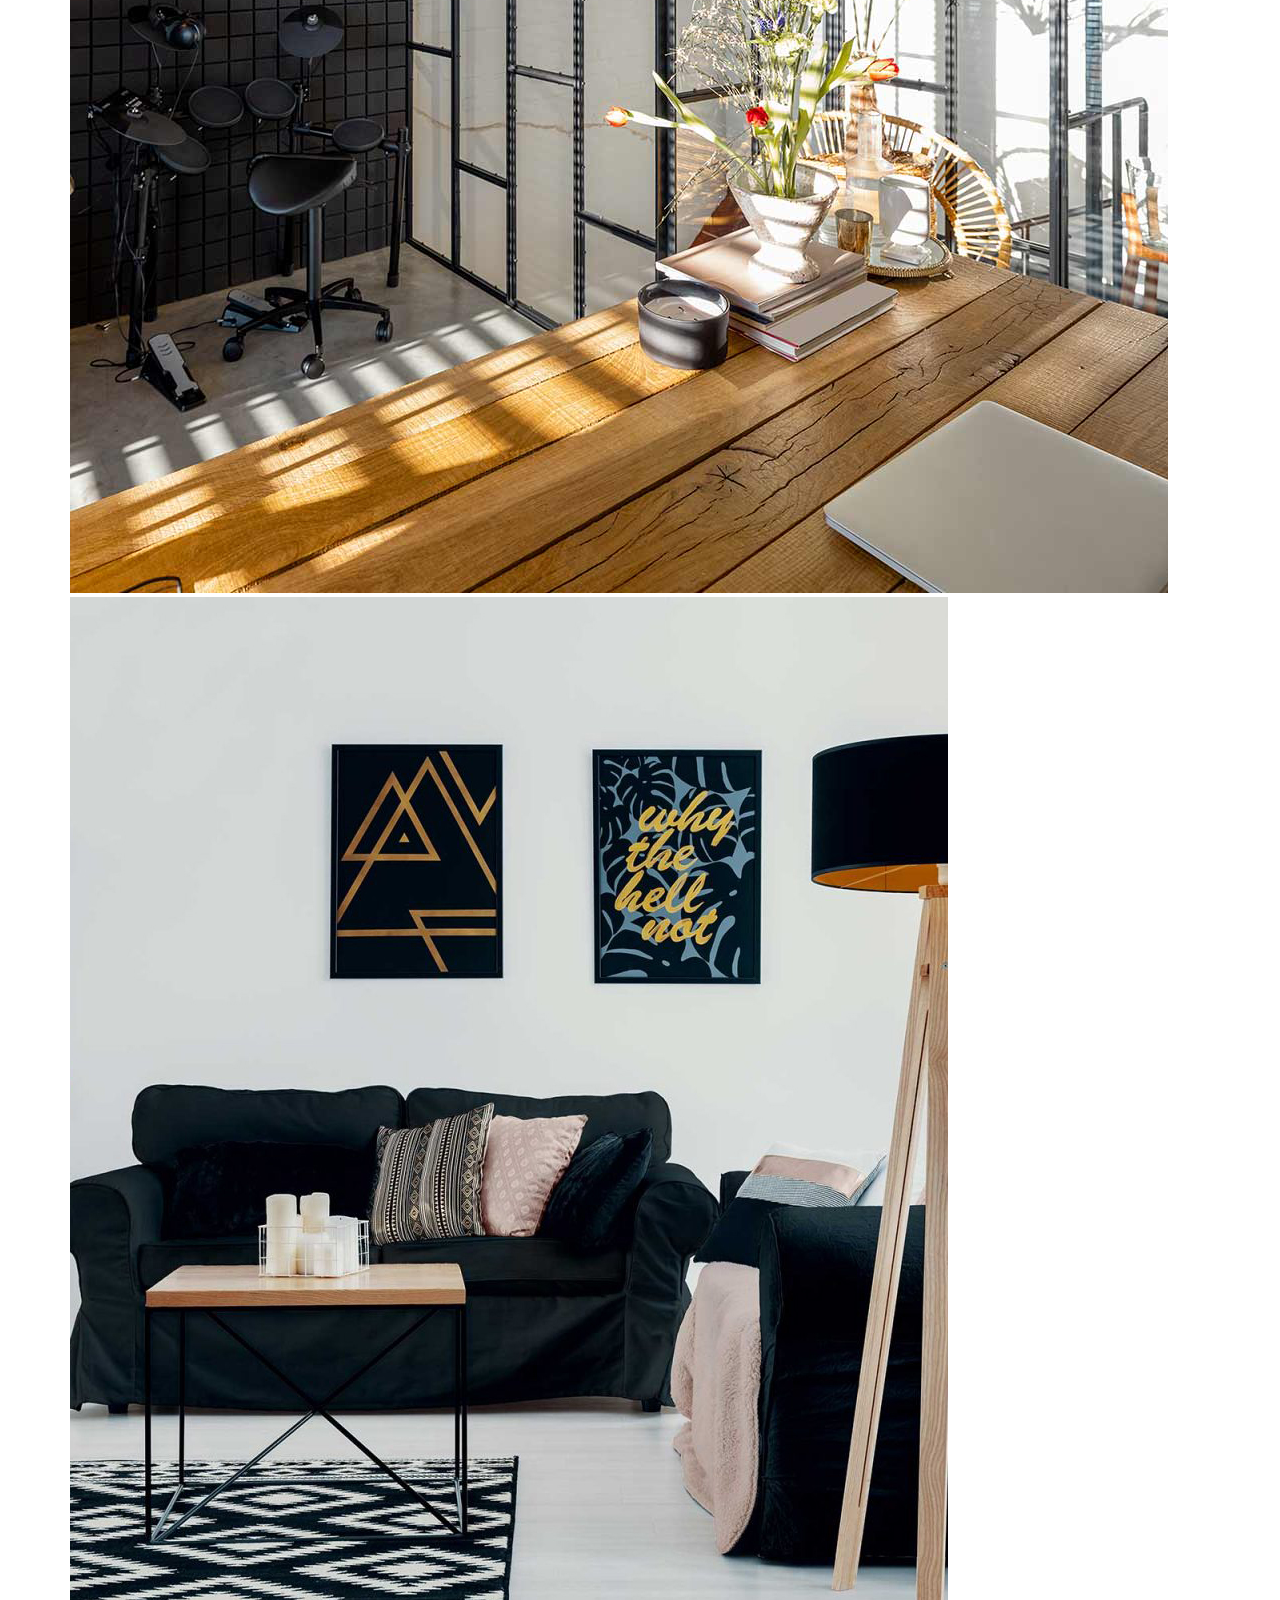
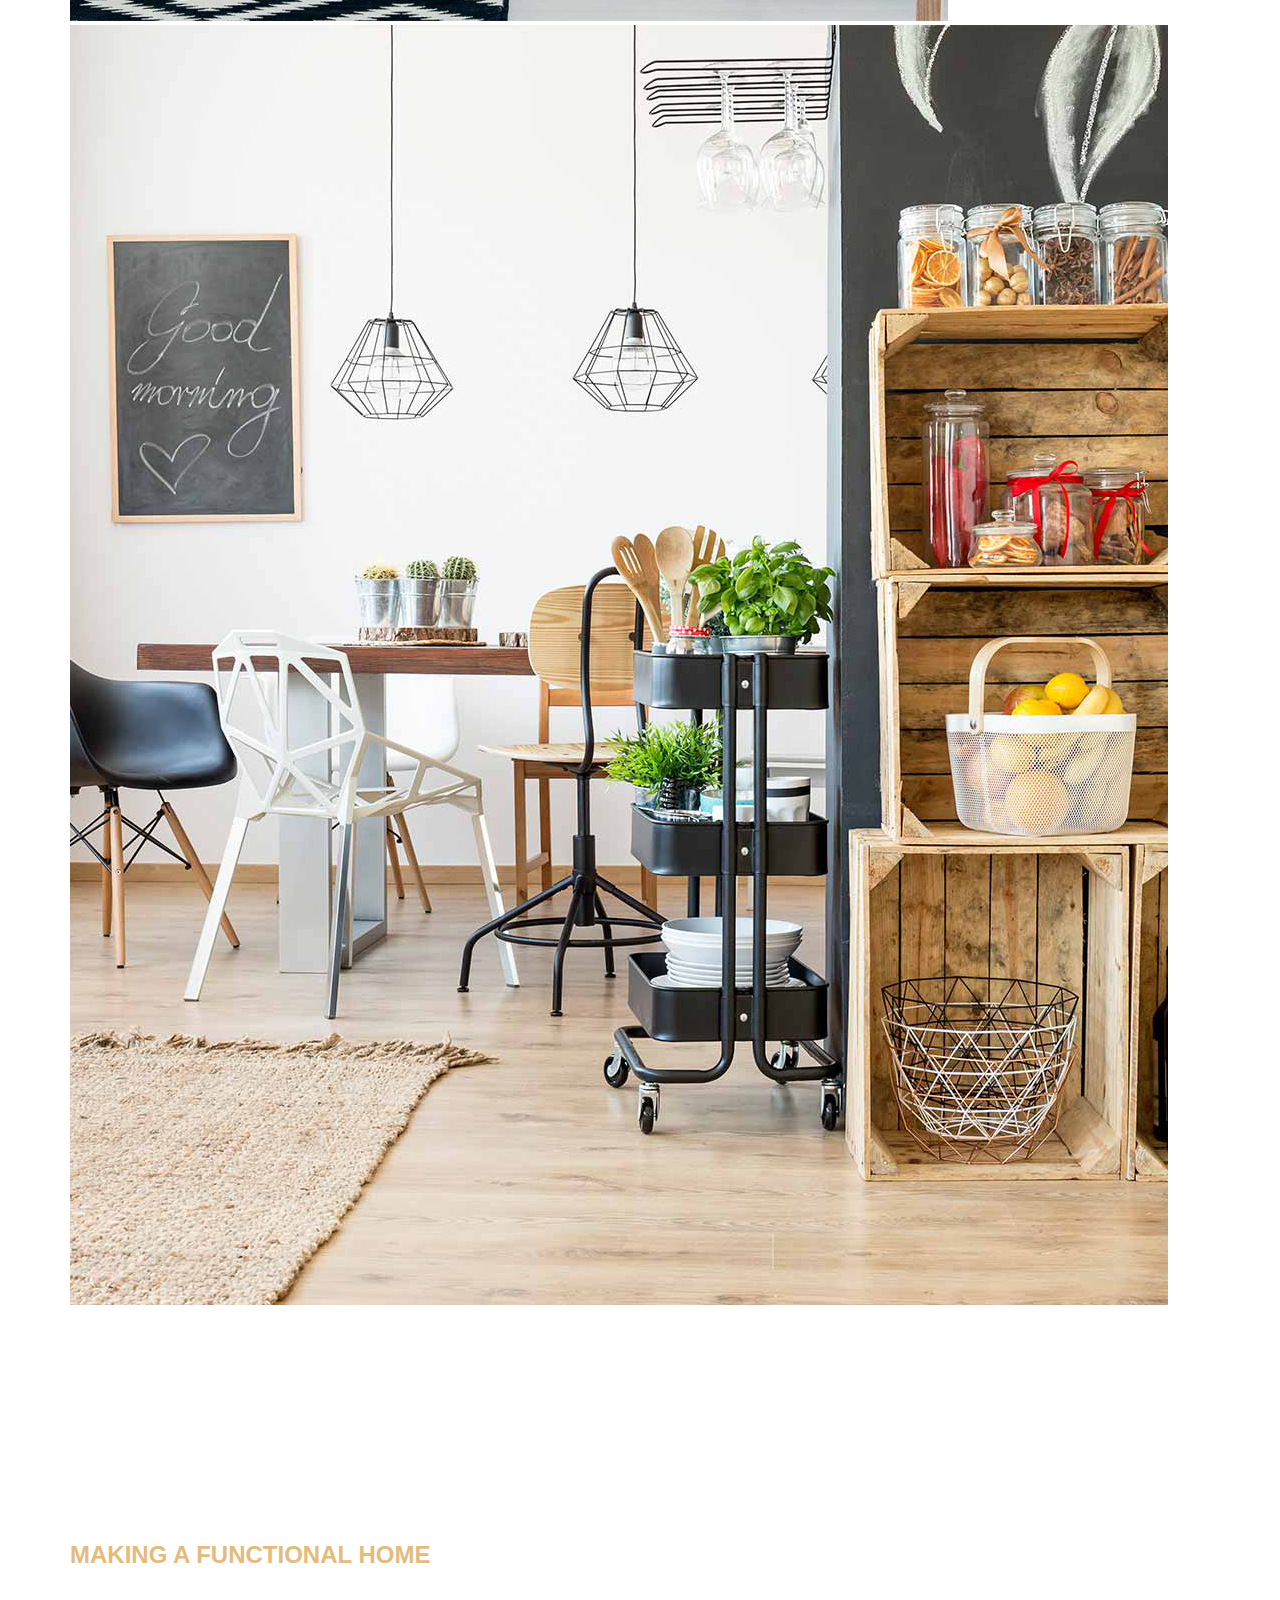
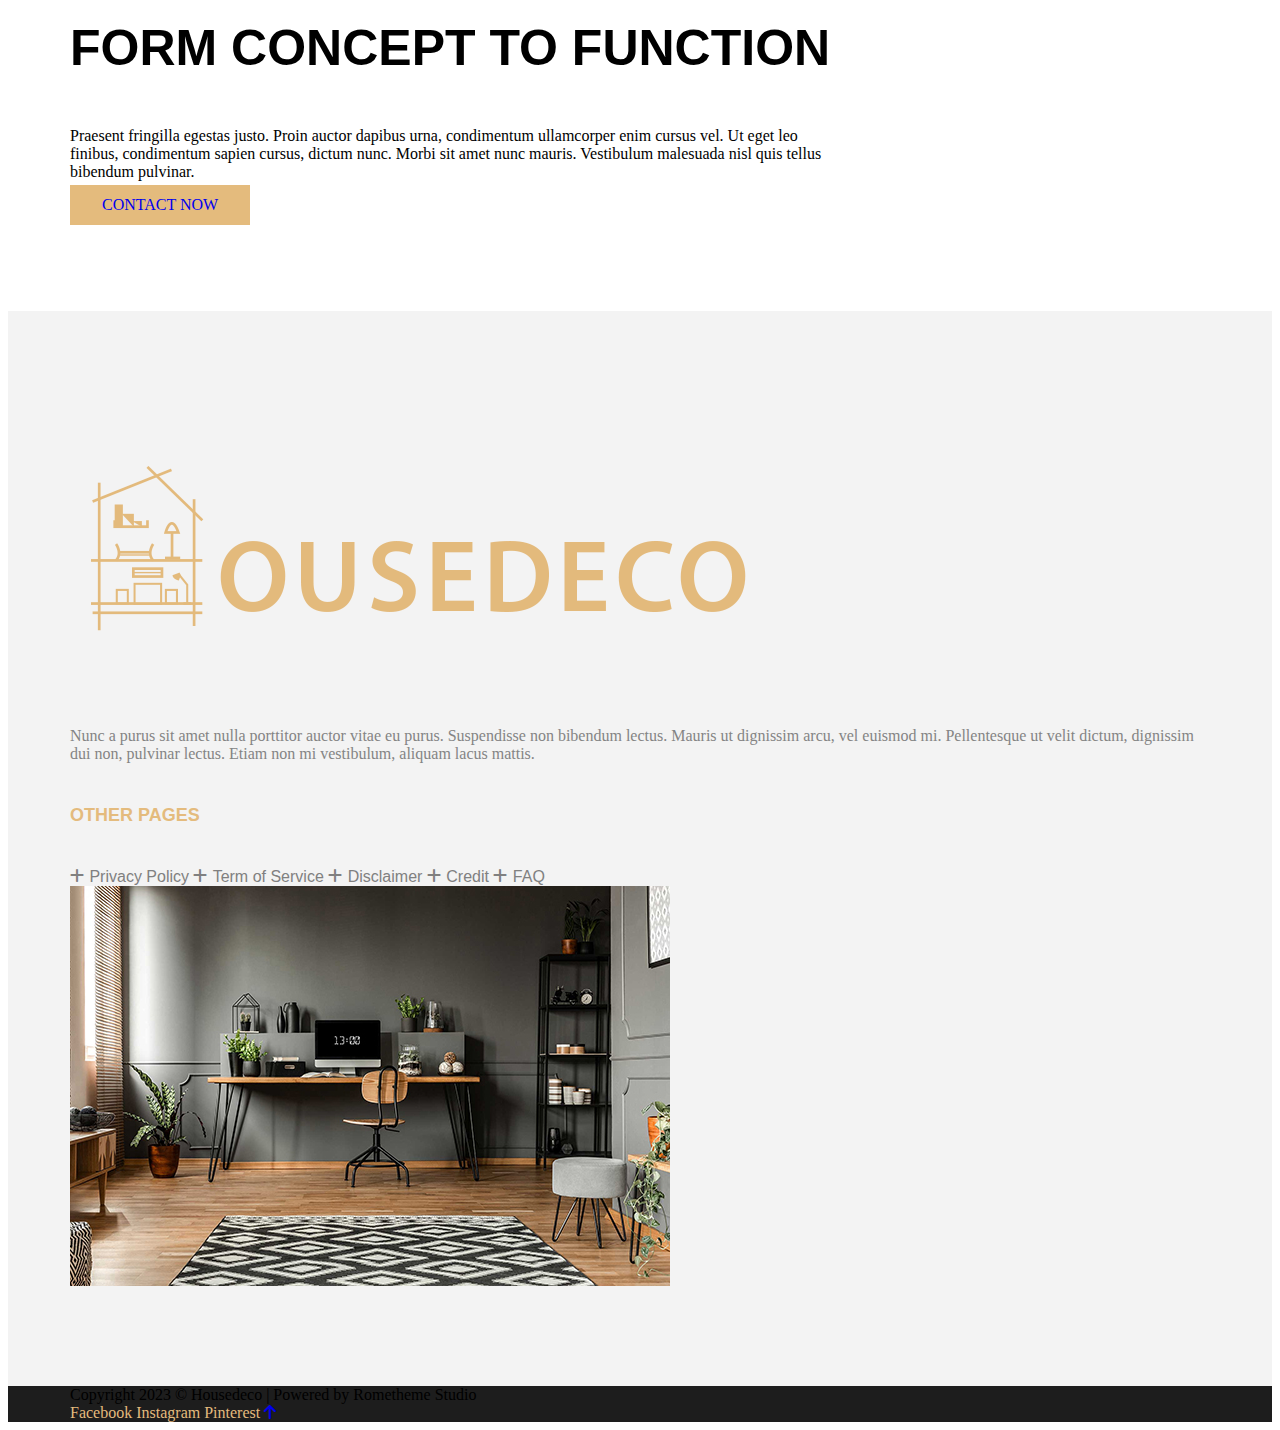
<file: aboutus.html>
<!DOCTYPE html>
<html lang="en">
  <head>
    <meta charset="UTF-8" />
    <meta name="viewport" content="width=device-width, initial-scale=1.0" />
    <link
      href="https://cdn.jsdelivr.net/npm/bootstrap@5.3.2/dist/css/bootstrap.min.css"
      rel="stylesheet"
      integrity="sha384-T3c6CoIi6uLrA9TneNEoa7RxnatzjcDSCmG1MXxSR1GAsXEV/Dwwykc2MPK8M2HN"
      crossorigin="anonymous"
    />
    <link
      rel="stylesheet"
      href="https://cdnjs.cloudflare.com/ajax/libs/font-awesome/6.4.2/css/all.min.css"
    />
    <link rel="stylesheet" href="styles.css" />
    <title>Document</title>
  </head>
  <body>
    <section class="bg-dark-color py-4 border-bottom border-dark-gray font-1">
      <div class="r-container">
        <div
          class="d-flex flex-lg-row flex-column align-items-center justify-content-lg-between justify-content-center gap-3"
        >
          <div class="d-flex flex-lg-row flex-column align-items-center gap-3">
            <div class="d-flex flex-row gap-3 align-items-center">
              <i class="fa-solid fa-location-dot accent-color fs-4"></i>
              <span class="text-white">123th Roundstreet, Pekanbaru.</span>
            </div>
            <div class="d-flex flex-row gap-3 align-items-center">
              <i class="fa-solid fa-phone accent-color fs-4"></i>
              <span class="text-white">000 123 456 789</span>
            </div>
          </div>
          <div class="d-flex flex-row gap-3 align-items-center">
            <i class="fa-solid fa-clock accent-color fs-4"></i>
            <span class="text-white">Opening : Mon-Fri 08:00 - 17:00</span>
          </div>
        </div>
      </div>
    </section>
    <section class="bg-dark-color font-2 sticky-top">
      <div class="r-container">
        <nav class="navbar navbar-expand-lg">
          <div class="container-fluid">
            <a class="navbar-brand logo-container" href="index.html">
              <img src="images/logo.png" alt="" class="img-fluid" />
            </a>
            <button
              class="navbar-toggler accent-color"
              type="button"
              data-bs-toggle="collapse"
              data-bs-target="#navbarSupportedContent"
              aria-controls="navbarSupportedContent"
              aria-expanded="false"
              aria-label="Toggle navigation"
            >
              <i class="fa-solid fa-bars-staggered"></i>
            </button>
            <div class="collapse navbar-collapse" id="navbarSupportedContent">
              <ul class="navbar-nav ms-auto mb-2 mb-lg-0 gap-lg-3">
                <li class="nav-item">
                  <a class="nav-link" aria-current="page" href="index.html"
                    >HOME</a
                  >
                </li>
                <li class="nav-item dropdown">
                  <a
                    class="nav-link active dropdown-toggle"
                    href="#"
                    role="button"
                    data-bs-toggle="dropdown"
                    aria-expanded="false"
                  >
                    ABOUT
                  </a>
                  <ul class="dropdown-menu">
                    <li>
                      <a class="dropdown-item" href="aboutus.html">ABOUT US</a>
                    </li>
                    <li>
                      <a class="dropdown-item" href="history.html">HISTORY</a>
                    </li>
                    <li>
                      <a class="dropdown-item" href="team.html">OUR TEAM</a>
                    </li>
                  </ul>
                </li>
                <li class="nav-item dropdown">
                  <a
                    class="nav-link dropdown-toggle"
                    href="#"
                    role="button"
                    data-bs-toggle="dropdown"
                    aria-expanded="false"
                  >
                    SERVICES
                  </a>
                  <ul class="dropdown-menu">
                    <li>
                      <a class="dropdown-item" href="services.html">SERVICES</a>
                    </li>
                    <li>
                      <a class="dropdown-item" href="pricing.html">PRICING</a>
                    </li>
                  </ul>
                </li>
                <li class="nav-item dropdown">
                  <a
                    class="nav-link dropdown-toggle"
                    href="#"
                    role="button"
                    data-bs-toggle="dropdown"
                    aria-expanded="false"
                  >
                    PAGES
                  </a>
                  <ul class="dropdown-menu">
                    <li>
                      <a class="dropdown-item" href="project.html">PROJECT</a>
                    </li>
                    <li>
                      <a class="dropdown-item" href="projectdetail.html"
                        >PROJECT DETAIL</a
                      >
                    </li>
                    <li><a class="dropdown-item" href="faq.html">FAQ</a></li>
                  </ul>
                </li>
                <li class="nav-item">
                  <a class="nav-link" href="contact.html">CONTACT</a>
                </li>
              </ul>
            </div>
          </div>
        </nav>
      </div>
    </section>
    <main>
      <section
        class="section image-infinite-bg position-relative animation-bg"
        style="
          background-size: cover;
          background-position: center center;
          padding: 15em 1em;
          background-image: url('images/image-1920x900-1.jpg');
          animation: 10s ease 0s infinite normal none running
            background_animation;
        "
        data-images='["images/image-1920x900-1.jpg", "images/image-1920x900-2.jpg"]'
      >
        <div class="r-container h-100">
          <div class="image-overlay"></div>
          <div
            class="d-flex flex-column justify-content-center align-items-center text-center gap-3 h-100 position-relative"
            style="z-index: 2"
          >
            <h2 class="text-white">ABOUT US</h2>
            <nav aria-label="breadcrumb">
              <ol class="breadcrumb fw-bold">
                <li class="breadcrumb-item"><a href="index.html">HOME</a></li>
                <li class="breadcrumb-item active" aria-current="page">
                  ABOUT US
                </li>
              </ol>
            </nav>
          </div>
        </div>
      </section>
      <section class="section">
        <div class="r-container">
          <div class="row row-cols-1 row-cols-lg-2">
            <div class="col mb-3">
              <div class="d-flex flex-column gap-3">
                <h5 class="accent-color font-1 fw-semibold">
                  WELCOME TO HOUSEDECO
                </h5>
                <h3 class="text-black font-2 fw-semibold">INTERIOR DESIGN</h3>
                <p class="text-gray font-1">
                  Lorem ipsum dolor sit amet, consectetur adipiscing elit. Ut
                  elit tellus, luctus nec ullamcorper mattis, pulvinar dapibus
                  leo.
                </p>
                <h5 class="font-1 fw-semibold accent-color">INNOVATIVE</h5>
                <p class="text-gray font-1">
                  Nulla a interdum ipsum. Proin orci nunc, efficitur quis
                  vehicula ac, iaculis et massa. Etiam interdum, justo finibus
                  hendrerit vulputate, augue massa porta tellus, eget imperdiet
                  nisl libero at risus.
                </p>
                <h5 class="font-1 fw-semibold accent-color">CREATIVE</h5>
                <p class="text-gray font-1">
                  Nulla in eros sit amet sapien viverra pretium. Ut luctus
                  libero ipsum, eget varius nibh dapibus vitae. Sed non enim
                  felis. Quisque eget tincidunt ligula. Quisque odio odio.
                </p>
              </div>
            </div>
            <div class="col mb-3">
              <div class="row row-cols-1 row-cols-lg-2">
                <div class="col mt-5 mb-3">
                  <div class="d-flex flex-column gap-3">
                    <a
                      href="images/image-600x700-1.jpg"
                      data-fslightbox="gallery-1"
                    >
                      <img
                        src="images/image-600x700-1.jpg"
                        alt=""
                        class="img-fluid shadow"
                      />
                    </a>
                    <a
                      href="images/image-600x700-2.jpg"
                      data-fslightbox="gallery-1"
                    >
                      <img
                        src="images/image-600x700-2.jpg"
                        alt=""
                        class="img-fluid shadow"
                      />
                    </a>
                  </div>
                </div>
                <div class="col mb-3">
                  <div class="d-flex flex-column gap-3">
                    <a
                      href="images/image-600x700-3.jpg"
                      data-fslightbox="gallery-1"
                    >
                      <img
                        src="images/image-600x700-3.jpg"
                        alt=""
                        class="img-fluid shadow"
                      />
                    </a>
                    <a
                      href="images/image-600x700-4.jpg"
                      data-fslightbox="gallery-1"
                    >
                      <img
                        src="images/image-600x700-4.jpg"
                        alt=""
                        class="img-fluid shadow"
                      />
                    </a>
                  </div>
                </div>
              </div>
            </div>
          </div>
        </div>
      </section>
      <section
        class="position-relative section bg-attach-fixed"
        style="background-image: url(images/image-1920x900-1.jpg)"
      >
        <div class="r-container">
          <div class="image-overlay"></div>
          <div
            class="d-flex flex-column align-item-center justify-content-center text-center position-relative mx-auto gap-3"
            style="z-index: 2; max-width: 768px"
          >
            <h5 class="accent-color font-1 fw-semibold">
              MAKING A FUNCTIONAL HOME
            </h5>
            <h3 class="text-white font-2 fw-semibold">
              FORM CONCEPT TO FUNCTION
            </h3>
            <p class="text-white">
              Praesent fringilla egestas justo. Proin auctor dapibus urna,
              condimentum ullamcorper enim cursus vel. Ut eget leo finibus,
              condimentum sapien cursus, dictum nunc. Morbi sit amet nunc
              mauris. Vestibulum malesuada nisl quis tellus bibendum pulvinar.
            </p>
            <div>
              <a
                href=" "
                type="button"
                class="btn rounded-0 bg-accent-color bg-dark-color-hover text-white"
                >CONTACT NOW</a
              >
            </div>
          </div>
        </div>
      </section>
    </main>
    <section class="section footer-bg py-5">
      <div class="r-container">
        <div class="row row-cols-1 row-cols-lg-2">
          <div class="col mb-3">
            <div class="d-flex flex-column gap-3">
              <div class="logo-container">
                <img src="images/logo.png" alt="" class="img-fluid" />
              </div>
              <p class="text-gray">
                Nunc a purus sit amet nulla porttitor auctor vitae eu purus.
                Suspendisse non bibendum lectus. Mauris ut dignissim arcu, vel
                euismod mi. Pellentesque ut velit dictum, dignissim dui non,
                pulvinar lectus. Etiam non mi vestibulum, aliquam lacus mattis.
              </p>
            </div>
          </div>
          <div class="col mb-3">
            <div class="row row-cols-1 row-cols-lg-2">
              <div class="col col-lg-5 mb-3">
                <h6 class="accent-color font-1 mb-3">OTHER PAGES</h6>
                <div class="d-flex flex-column gap-2 font-1">
                  <a
                    href="#"
                    class="d-flex flex-row gap-4 align-items-center link"
                    ><i class="fa-solid fa-plus"></i> Privacy Policy</a
                  >
                  <a
                    href="#"
                    class="d-flex flex-row gap-4 align-items-center link"
                    ><i class="fa-solid fa-plus"></i> Term of Service</a
                  >
                  <a
                    href="#"
                    class="d-flex flex-row gap-4 align-items-center link"
                    ><i class="fa-solid fa-plus"></i> Disclaimer</a
                  >
                  <a
                    href="#"
                    class="d-flex flex-row gap-4 align-items-center link"
                    ><i class="fa-solid fa-plus"></i> Credit</a
                  >
                  <a
                    href="#"
                    class="d-flex flex-row gap-4 align-items-center link"
                    ><i class="fa-solid fa-plus"></i> FAQ</a
                  >
                </div>
              </div>
              <div class="col col-lg-7 mb-3">
                <div class="d-flex flex-column gap-3">
                  <img src="images/image-600x400-1.jpg" alt="" />
                </div>
              </div>
            </div>
          </div>
        </div>
      </div>
    </section>
    <!-- Footer -->
    <footer>
      <section class="bg-dark-color py-4">
        <div class="r-container">
          <div
            class="d-flex flex-lg-row flex-column justify-content-center text-center justify-content-between gap-3"
          >
            <span class="text-white">
              Copyright 2023 © Housedeco | Powered by Rometheme Studio
            </span>
            <div class="d-flex justify-content-center flex-row gap-3">
              <a href="https://www.facebook.com" class="accent-color"
                >Facebook</a
              >
              <a href="https://www.instagramcom" class="accent-color"
                >Instagram</a
              >
              <a href="https://www.pinterest.com" class="accent-color"
                >Pinterest</a
              >
              <a href="#top" class="text-white"
                ><i class="fa-solid fa-arrow-up"></i
              ></a>
            </div>
          </div>
        </div>
      </section>
    </footer>

    <script
      src="https://cdn.jsdelivr.net/npm/@popperjs/core@2.11.8/dist/umd/popper.min.js"
      integrity="sha384-I7E8VVD/ismYTF4hNIPjVp/Zjvgyol6VFvRkX/vR+Vc4jQkC+hVqc2pM8ODewa9r"
      crossorigin="anonymous"
    ></script>
    <script
      src="https://cdn.jsdelivr.net/npm/bootstrap@5.3.2/dist/js/bootstrap.min.js"
      integrity="sha384-BBtl+eGJRgqQAUMxJ7pMwbEyER4l1g+O15P+16Ep7Q9Q+zqX6gSbd85u4mG4QzX+"
      crossorigin="anonymous"
    ></script>
    <script src="main.js"></script>
  </body>
</html>
</file>
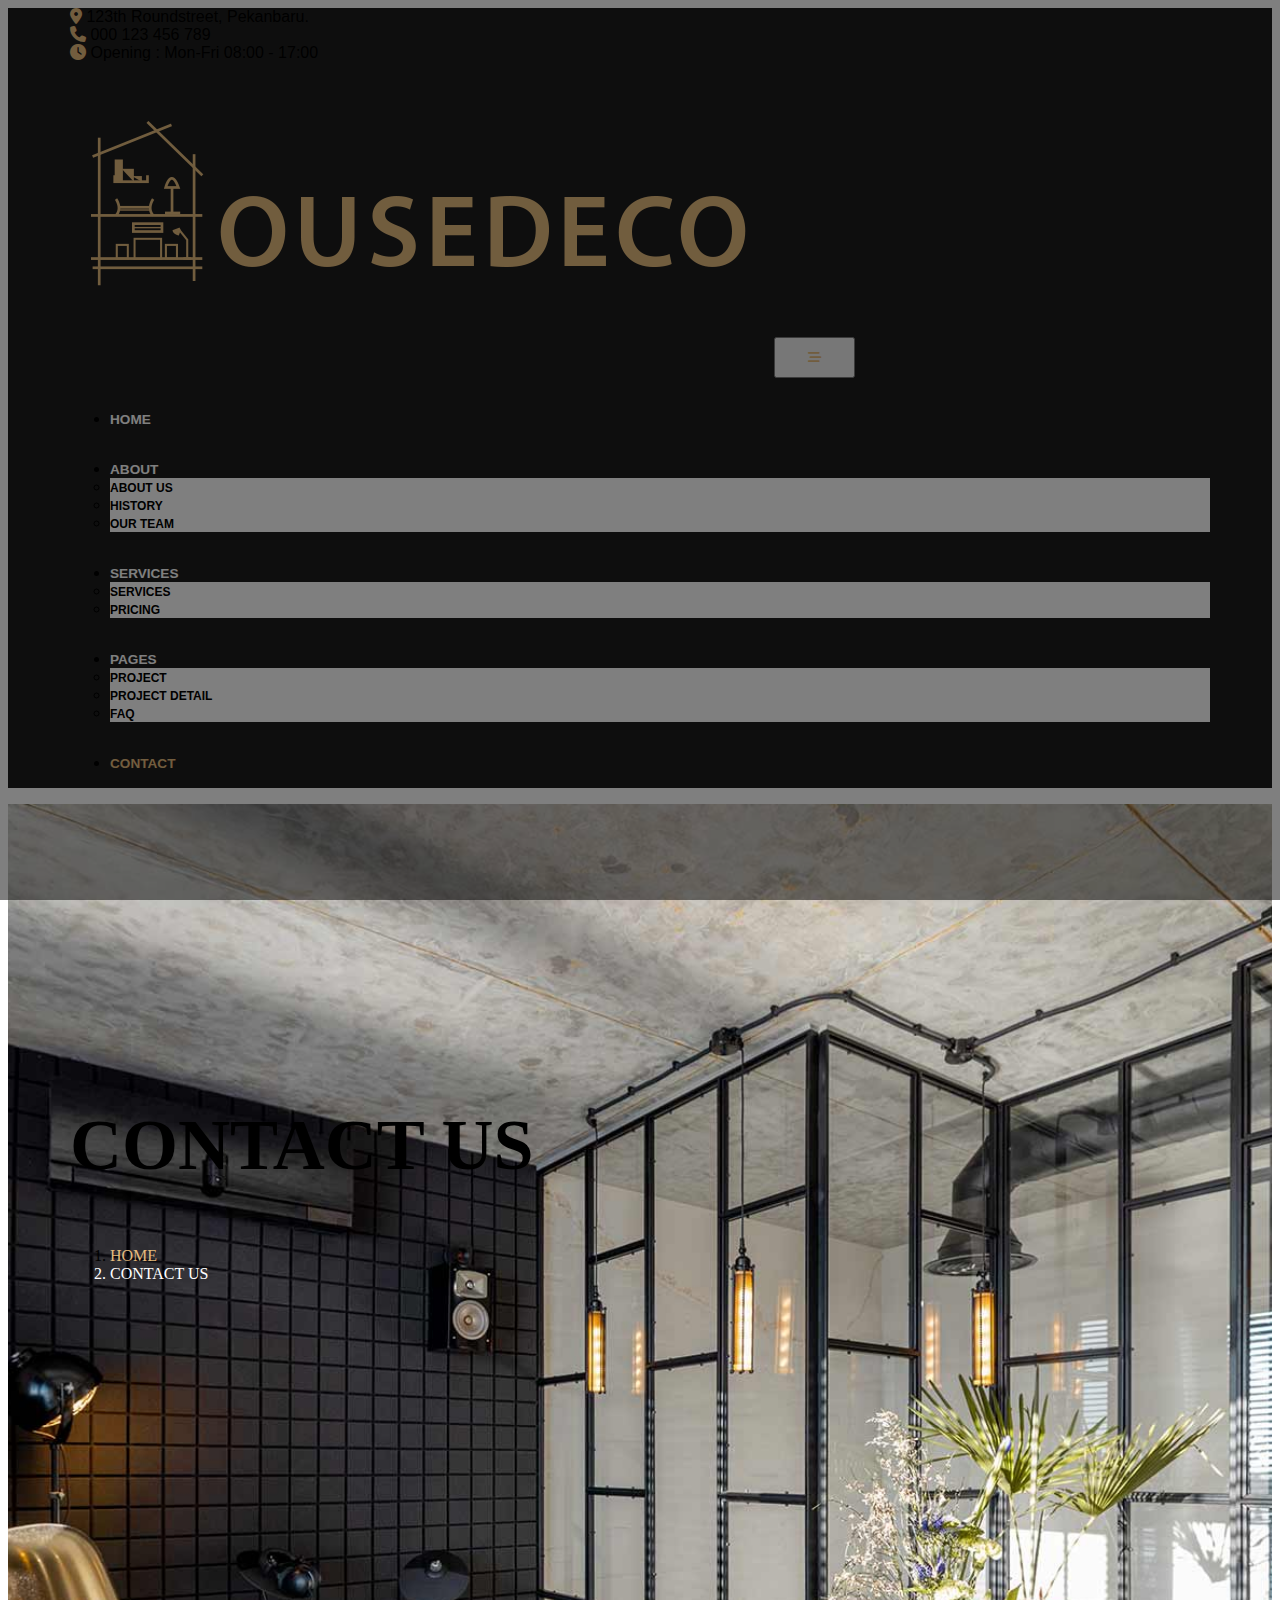
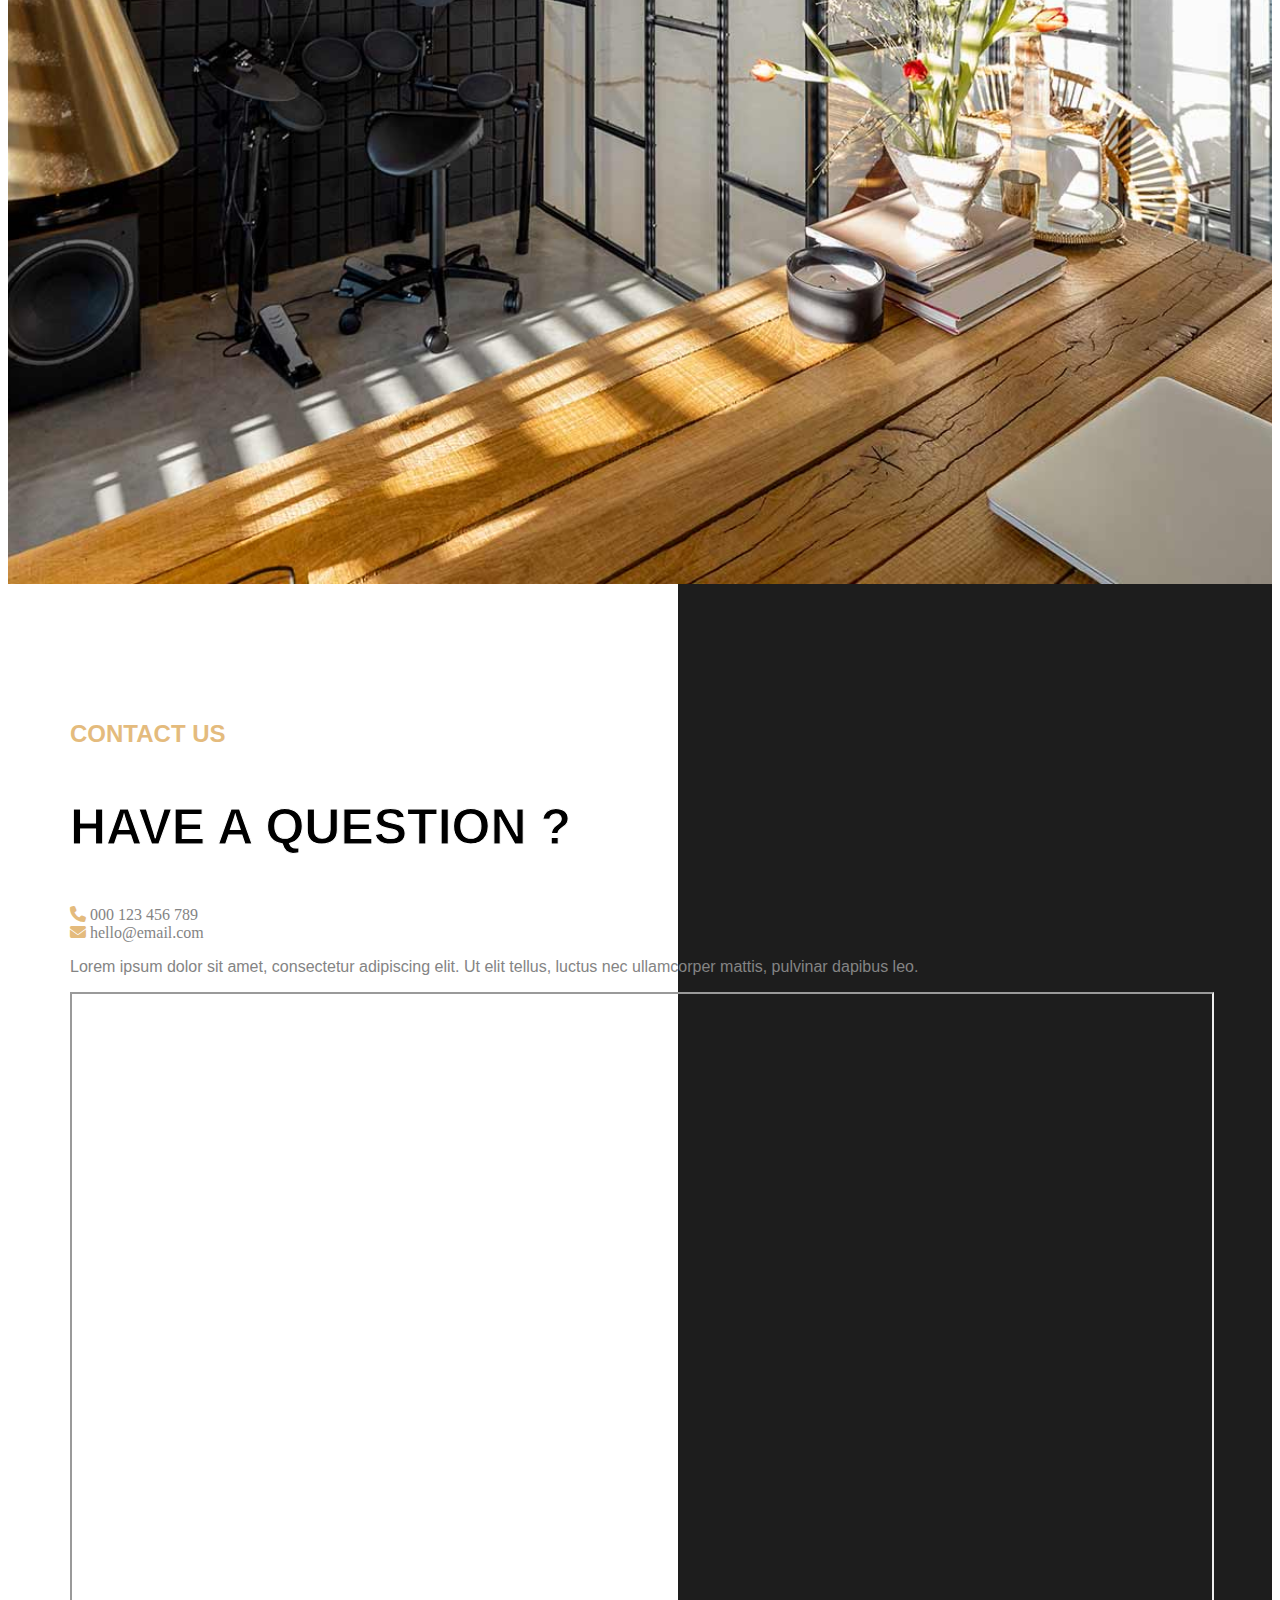
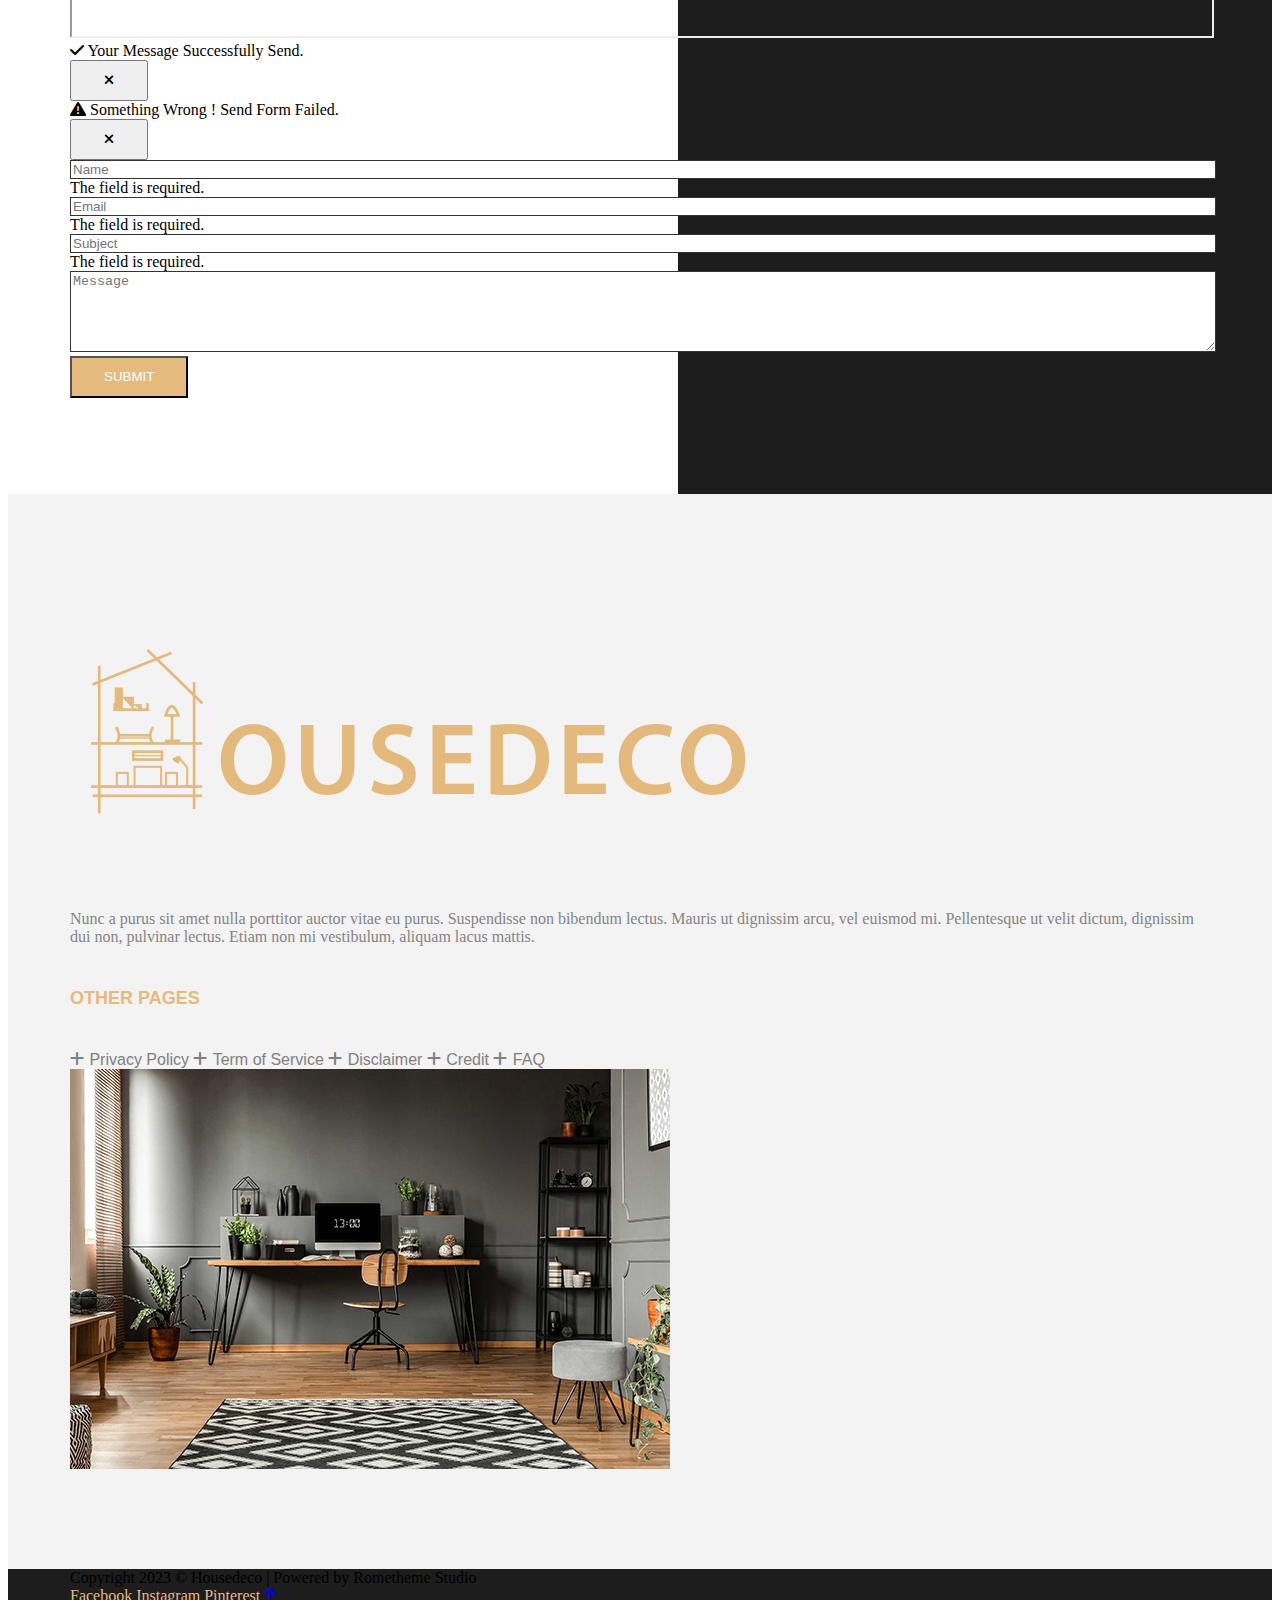
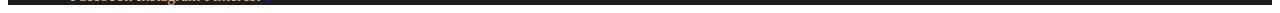
<file: contact.html>
<!DOCTYPE html>
<html lang="en">
  <head>
    <meta charset="UTF-8" />
    <meta name="viewport" content="width=device-width, initial-scale=1.0" />
    <link
      href="https://cdn.jsdelivr.net/npm/bootstrap@5.3.2/dist/css/bootstrap.min.css"
      rel="stylesheet"
      integrity="sha384-T3c6CoIi6uLrA9TneNEoa7RxnatzjcDSCmG1MXxSR1GAsXEV/Dwwykc2MPK8M2HN"
      crossorigin="anonymous"
    />
    <link
      rel="stylesheet"
      href="https://cdnjs.cloudflare.com/ajax/libs/font-awesome/6.4.2/css/all.min.css"
    />
    <link rel="stylesheet" href="styles.css" />
    <title>Document</title>
  </head>
  <body>
    <section class="bg-dark-color py-4 border-bottom border-dark-gray font-1">
      <div class="r-container">
        <div
          class="d-flex flex-lg-row flex-column align-items-center justify-content-lg-between justify-content-center gap-3"
        >
          <div class="d-flex flex-lg-row flex-column align-items-center gap-3">
            <div class="d-flex flex-row gap-3 align-items-center">
              <i class="fa-solid fa-location-dot accent-color fs-4"></i>
              <span class="text-white">123th Roundstreet, Pekanbaru.</span>
            </div>
            <div class="d-flex flex-row gap-3 align-items-center">
              <i class="fa-solid fa-phone accent-color fs-4"></i>
              <span class="text-white">000 123 456 789</span>
            </div>
          </div>
          <div class="d-flex flex-row gap-3 align-items-center">
            <i class="fa-solid fa-clock accent-color fs-4"></i>
            <span class="text-white">Opening : Mon-Fri 08:00 - 17:00</span>
          </div>
        </div>
      </div>
    </section>
    <section class="bg-dark-color font-2 sticky-top">
      <div class="r-container">
        <nav class="navbar navbar-expand-lg">
          <div class="container-fluid">
            <a class="navbar-brand logo-container" href="index.html">
              <img src="images/logo.png" alt="" class="img-fluid" />
            </a>
            <button
              class="navbar-toggler accent-color"
              type="button"
              data-bs-toggle="collapse"
              data-bs-target="#navbarSupportedContent"
              aria-controls="navbarSupportedContent"
              aria-expanded="false"
              aria-label="Toggle navigation"
            >
              <i class="fa-solid fa-bars-staggered"></i>
            </button>
            <div class="collapse navbar-collapse" id="navbarSupportedContent">
              <ul class="navbar-nav ms-auto mb-2 mb-lg-0 gap-lg-3">
                <li class="nav-item">
                  <a class="nav-link" aria-current="page" href="index.html"
                    >HOME</a
                  >
                </li>
                <li class="nav-item dropdown">
                  <a
                    class="nav-link dropdown-toggle"
                    href="#"
                    role="button"
                    data-bs-toggle="dropdown"
                    aria-expanded="false"
                  >
                    ABOUT
                  </a>
                  <ul class="dropdown-menu">
                    <li>
                      <a class="dropdown-item" href="aboutus.html">ABOUT US</a>
                    </li>
                    <li>
                      <a class="dropdown-item" href="history.html">HISTORY</a>
                    </li>
                    <li>
                      <a class="dropdown-item" href="team.html">OUR TEAM</a>
                    </li>
                  </ul>
                </li>
                <li class="nav-item dropdown">
                  <a
                    class="nav-link dropdown-toggle"
                    href="#"
                    role="button"
                    data-bs-toggle="dropdown"
                    aria-expanded="false"
                  >
                    SERVICES
                  </a>
                  <ul class="dropdown-menu">
                    <li>
                      <a class="dropdown-item" href="services.html">SERVICES</a>
                    </li>
                    <li>
                      <a class="dropdown-item" href="pricing.html">PRICING</a>
                    </li>
                  </ul>
                </li>
                <li class="nav-item dropdown">
                  <a
                    class="nav-link dropdown-toggle"
                    href="#"
                    role="button"
                    data-bs-toggle="dropdown"
                    aria-expanded="false"
                  >
                    PAGES
                  </a>
                  <ul class="dropdown-menu">
                    <li>
                      <a class="dropdown-item" href="project.html">PROJECT</a>
                    </li>
                    <li>
                      <a class="dropdown-item" href="projectdetail.html"
                        >PROJECT DETAIL</a
                      >
                    </li>
                    <li><a class="dropdown-item" href="faq.html">FAQ</a></li>
                  </ul>
                </li>
                <li class="nav-item">
                  <a class="nav-link active" href="contact.html">CONTACT</a>
                </li>
              </ul>
            </div>
          </div>
        </nav>
      </div>
    </section>
    <main>
      <section
        class="section image-infinite-bg position-relative animation-bg"
        style="
          background-size: cover;
          background-position: center center;
          padding: 15em 1em;
          background-image: url('images/image-1920x900-1.jpg');
          animation: 10s ease 0s infinite normal none running
            background_animation;
        "
        data-images='["images/image-1920x900-1.jpg", "images/image-1920x900-2.jpg"]'
      >
        <div class="r-container h-100">
          <div class="image-overlay"></div>
          <div
            class="d-flex flex-column justify-content-center align-items-center text-center gap-3 h-100 position-relative"
            style="z-index: 2"
          >
            <h2 class="text-white">CONTACT US</h2>
            <nav aria-label="breadcrumb">
              <ol class="breadcrumb fw-bold">
                <li class="breadcrumb-item"><a href="index.html">HOME</a></li>
                <li class="breadcrumb-item active" aria-current="page">
                  CONTACT US
                </li>
              </ol>
            </nav>
          </div>
        </div>
      </section>
      <!-- MAP Form -->
      <section class="section background-4">
        <div class="r-container">
          <div class="row row-cols-1 row-cols-lg-2">
            <div class="col mb-3">
              <div class="d-flex flex-column gap-3">
                <h5 class="accent-color font-1 fw-semibold">CONTACT US</h5>
                <h3 class="font-2 fw-semibold outline-text">
                  HAVE A QUESTION ?
                </h3>
                <div class="d-flex flex-lg-row flex-column gap-4">
                  <div class="d-flex flex-row gap-3 align-items-center">
                    <i class="fa-solid fa-phone accent-color fs-4"></i>
                    <span class="text-gray fs-5">000 123 456 789</span>
                  </div>
                  <div class="d-flex flex-row gap-3 align-items-center">
                    <i class="fa-solid fa-envelope accent-color fs-4"></i>
                    <span class="text-gray fs-5">hello@email.com</span>
                  </div>
                </div>
                <p class="text-gray font-2">
                  Lorem ipsum dolor sit amet, consectetur adipiscing elit. Ut
                  elit tellus, luctus nec ullamcorper mattis, pulvinar dapibus
                  leo.
                </p>
                <iframe
                  loading="lazy"
                  class="maps shadow shadow-lg"
                  src="https://maps.google.com/maps?q=London%20Eye%2C%20London%2C%20United%20Kingdom&amp;t=m&amp;z=14&amp;output=embed&amp;iwloc=near"
                  title="London Eye, London, United Kingdom"
                  aria-label="London Eye, London, United Kingdom"
                ></iframe>
              </div>
            </div>
            <div class="col mb-3">
              <div class="h-100 d-flex flex-column p-lg-5">
                <div
                  class="success_msg toast align-items-center w-100 shadow-none mb-3 bg-transparent border border-success rounded-0 my-4"
                  role="alert"
                  aria-live="assertive"
                  aria-atomic="true"
                >
                  <div class="d-flex p-2">
                    <div
                      class="toast-body f-18 d-flex flex-row gap-3 align-items-center text-success"
                    >
                      <i class="fa-solid fa-check f-36 text-success"></i>
                      Your Message Successfully Send.
                    </div>
                    <button
                      type="button"
                      class="me-2 m-auto bg-transparent border-0 ps-1 pe-0 text-success"
                      data-bs-dismiss="toast"
                      aria-label="Close"
                    >
                      <i class="fa-solid fa-xmark"></i>
                    </button>
                  </div>
                </div>
                <div
                  class="error_msg toast align-items-center w-100 shadow-none border-danger mb-3 bg-transparent my-4 border rounded-0"
                  role="alert"
                  aria-live="assertive"
                  aria-atomic="true"
                >
                  <div class="d-flex p-2">
                    <div
                      class="toast-body f-18 d-flex flex-row gap-3 align-items-center text-danger"
                    >
                      <i
                        class="fa-solid fa-triangle-exclamation f-36 text-danger"
                      ></i>
                      Something Wrong ! Send Form Failed.
                    </div>
                    <button
                      type="button"
                      class="me-2 m-auto bg-transparent border-0 ps-1 pe-0 text-danger"
                      data-bs-dismiss="toast"
                      aria-label="Close"
                    >
                      <i class="fa-solid fa-xmark"></i>
                    </button>
                  </div>
                </div>
                <form
                  action=""
                  class="d-flex flex-column h-100 justify-content-center w-100 needs-validation mb-3 form px-lg-5"
                  novalidate
                >
                  <div class="mb-3">
                    <input
                      type="text"
                      class="form-control py-2 px-4"
                      name="name"
                      id="name"
                      placeholder="Name"
                      required
                    />
                    <div class="invalid-feedback">The field is required.</div>
                  </div>
                  <div class="mb-3">
                    <input
                      type="email"
                      class="form-control py-2 px-4"
                      name="email"
                      id="email"
                      placeholder="Email"
                      required
                    />
                    <div class="invalid-feedback">The field is required.</div>
                  </div>
                  <div class="mb-3">
                    <input
                      type="text"
                      class="form-control py-2 px-4"
                      name="subject"
                      id="subject"
                      placeholder="Subject"
                      required
                    />
                    <div class="invalid-feedback">The field is required.</div>
                  </div>
                  <div class="mb-3">
                    <textarea
                      class="form-control py-2 px-4"
                      id="message"
                      name="message"
                      rows="5"
                      placeholder="Message"
                    ></textarea>
                  </div>
                  <div class="mb-3">
                    <button
                      type="submit"
                      class="btn rounded-0 submit_form font-1 py-3"
                    >
                      SUBMIT
                    </button>
                  </div>
                </form>
              </div>
            </div>
          </div>
        </div>
      </section>
    </main>
    <section class="section footer-bg py-5">
      <div class="r-container">
        <div class="row row-cols-1 row-cols-lg-2">
          <div class="col mb-3">
            <div class="d-flex flex-column gap-3">
              <div class="logo-container">
                <img src="images/logo.png" alt="" class="img-fluid" />
              </div>
              <p class="text-gray">
                Nunc a purus sit amet nulla porttitor auctor vitae eu purus.
                Suspendisse non bibendum lectus. Mauris ut dignissim arcu, vel
                euismod mi. Pellentesque ut velit dictum, dignissim dui non,
                pulvinar lectus. Etiam non mi vestibulum, aliquam lacus mattis.
              </p>
            </div>
          </div>
          <div class="col mb-3">
            <div class="row row-cols-1 row-cols-lg-2">
              <div class="col col-lg-5 mb-3">
                <h6 class="accent-color font-1 mb-3">OTHER PAGES</h6>
                <div class="d-flex flex-column gap-2 font-1">
                  <a
                    href="#"
                    class="d-flex flex-row gap-4 align-items-center link"
                    ><i class="fa-solid fa-plus"></i> Privacy Policy</a
                  >
                  <a
                    href="#"
                    class="d-flex flex-row gap-4 align-items-center link"
                    ><i class="fa-solid fa-plus"></i> Term of Service</a
                  >
                  <a
                    href="#"
                    class="d-flex flex-row gap-4 align-items-center link"
                    ><i class="fa-solid fa-plus"></i> Disclaimer</a
                  >
                  <a
                    href="#"
                    class="d-flex flex-row gap-4 align-items-center link"
                    ><i class="fa-solid fa-plus"></i> Credit</a
                  >
                  <a
                    href="#"
                    class="d-flex flex-row gap-4 align-items-center link"
                    ><i class="fa-solid fa-plus"></i> FAQ</a
                  >
                </div>
              </div>
              <div class="col col-lg-7 mb-3">
                <div class="d-flex flex-column gap-3">
                  <img src="images/image-600x400-1.jpg" alt="" />
                </div>
              </div>
            </div>
          </div>
        </div>
      </div>
    </section>
    <!-- Footer -->
    <footer>
      <section class="bg-dark-color py-4">
        <div class="r-container">
          <div
            class="d-flex flex-lg-row flex-column justify-content-center text-center justify-content-between gap-3"
          >
            <span class="text-white">
              Copyright 2023 © Housedeco | Powered by Rometheme Studio
            </span>
            <div class="d-flex justify-content-center flex-row gap-3">
              <a href="https://www.facebook.com" class="accent-color"
                >Facebook</a
              >
              <a href="https://www.instagramcom" class="accent-color"
                >Instagram</a
              >
              <a href="https://www.pinterest.com" class="accent-color"
                >Pinterest</a
              >
              <a href="#top" class="text-white"
                ><i class="fa-solid fa-arrow-up"></i
              ></a>
            </div>
          </div>
        </div>
      </section>
    </footer>
    <script
      src="https://cdn.jsdelivr.net/npm/@popperjs/core@2.11.8/dist/umd/popper.min.js"
      integrity="sha384-I7E8VVD/ismYTF4hNIPjVp/Zjvgyol6VFvRkX/vR+Vc4jQkC+hVqc2pM8ODewa9r"
      crossorigin="anonymous"
    ></script>
    <script
      src="https://cdn.jsdelivr.net/npm/bootstrap@5.3.2/dist/js/bootstrap.min.js"
      integrity="sha384-BBtl+eGJRgqQAUMxJ7pMwbEyER4l1g+O15P+16Ep7Q9Q+zqX6gSbd85u4mG4QzX+"
      crossorigin="anonymous"
    ></script>
    <script src="main.js"></script>
  </body>
</html>
</file>
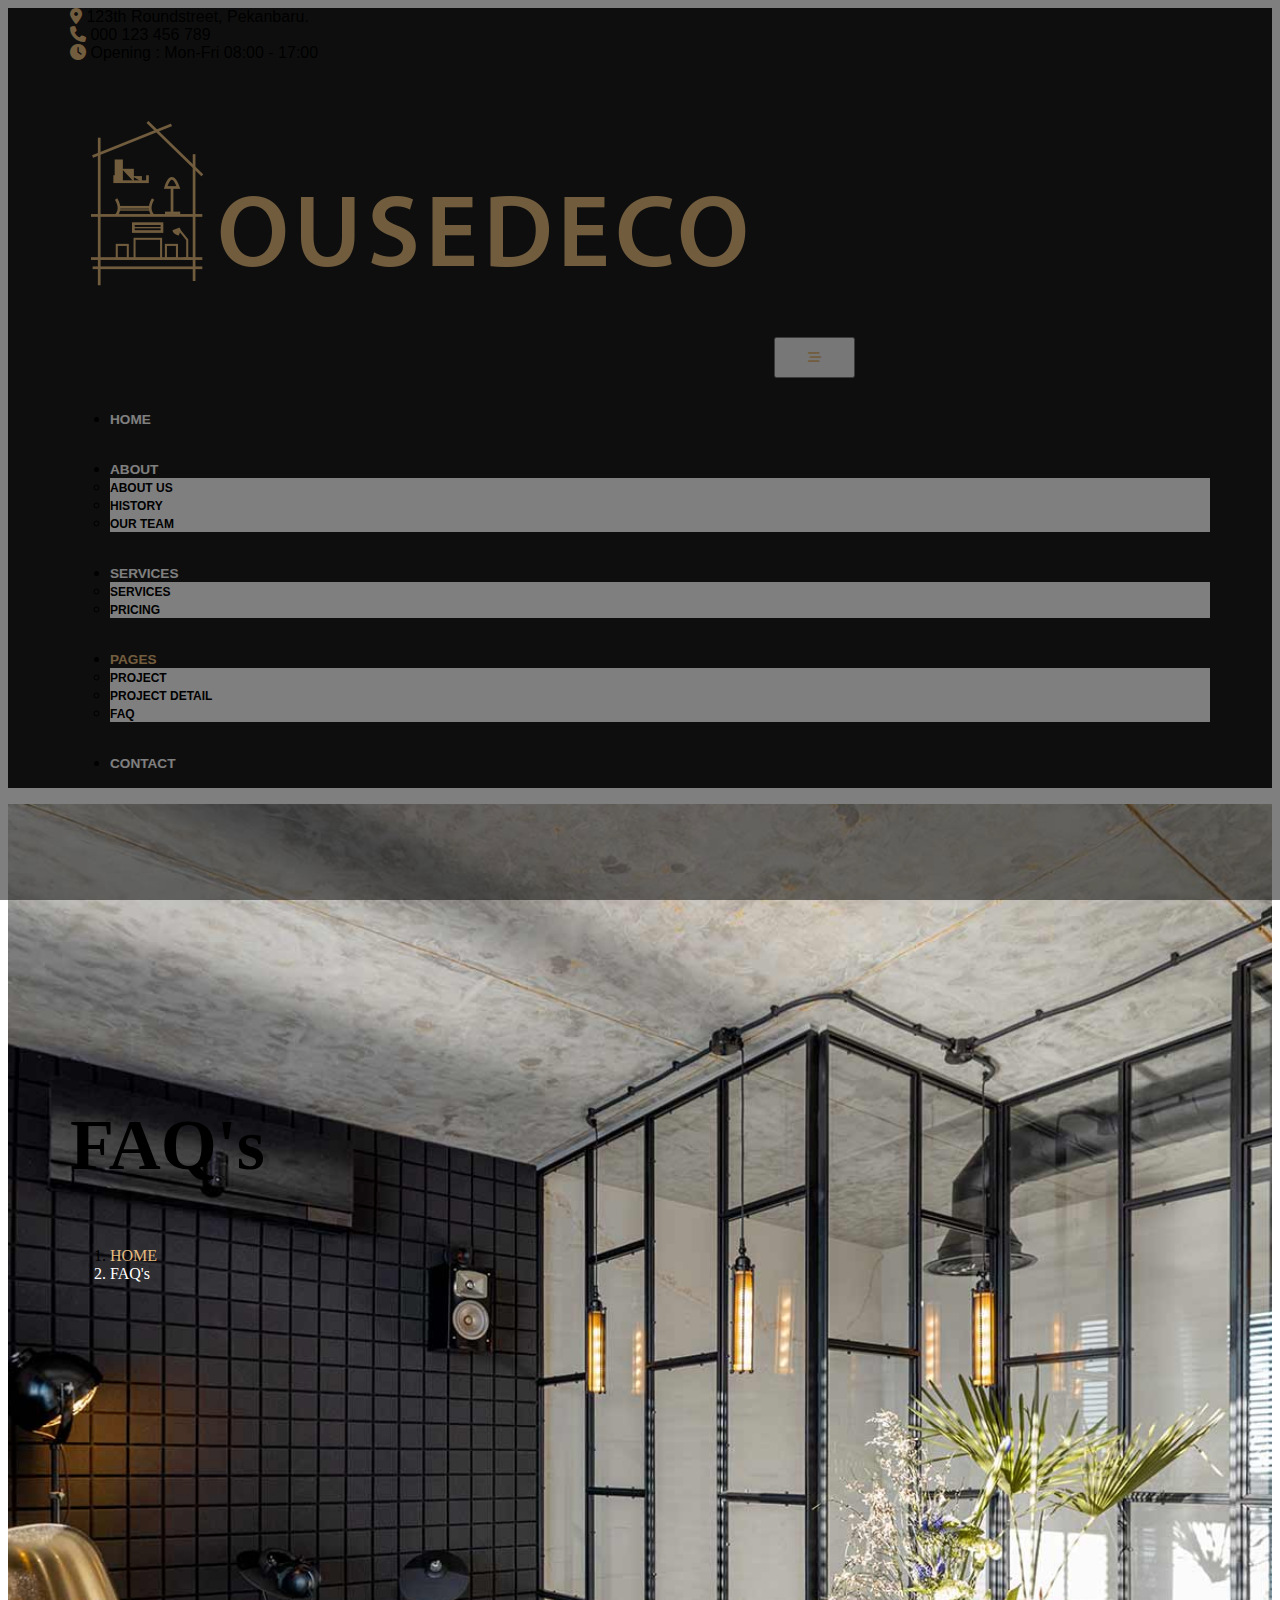
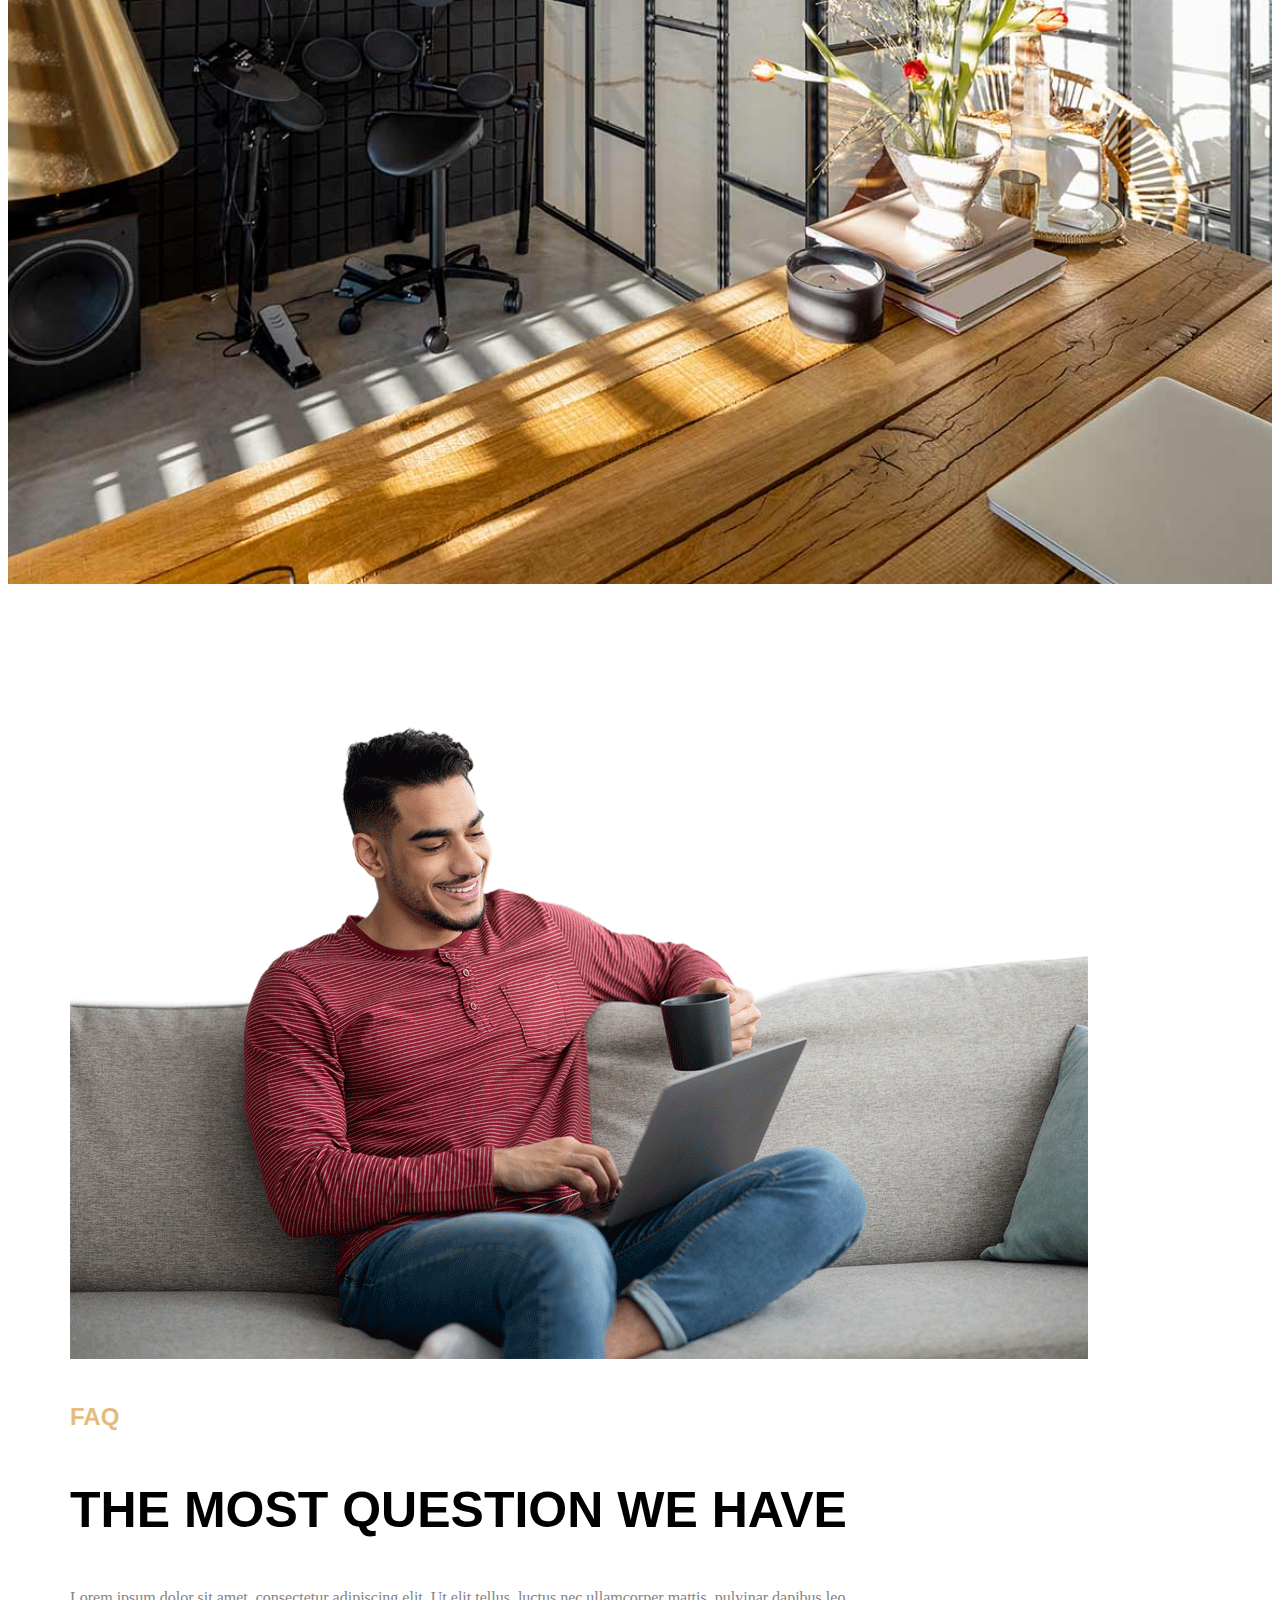
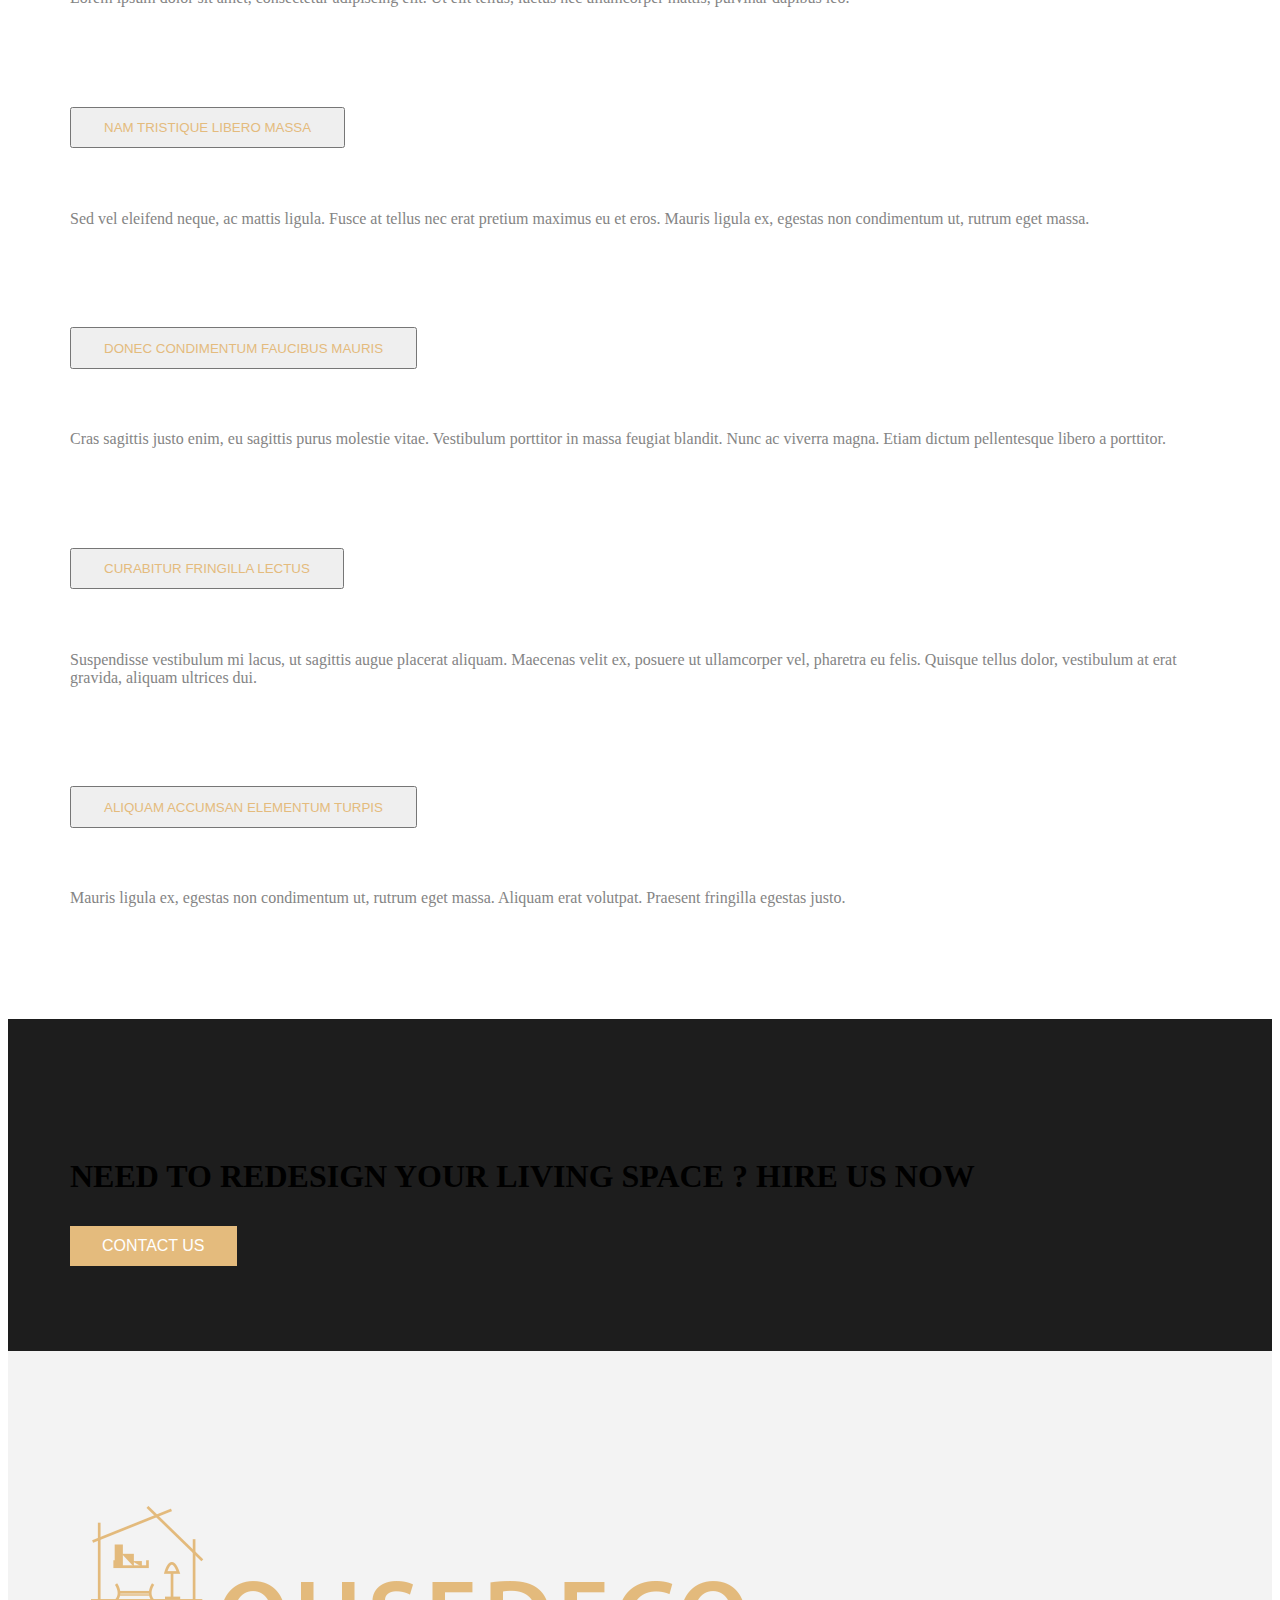
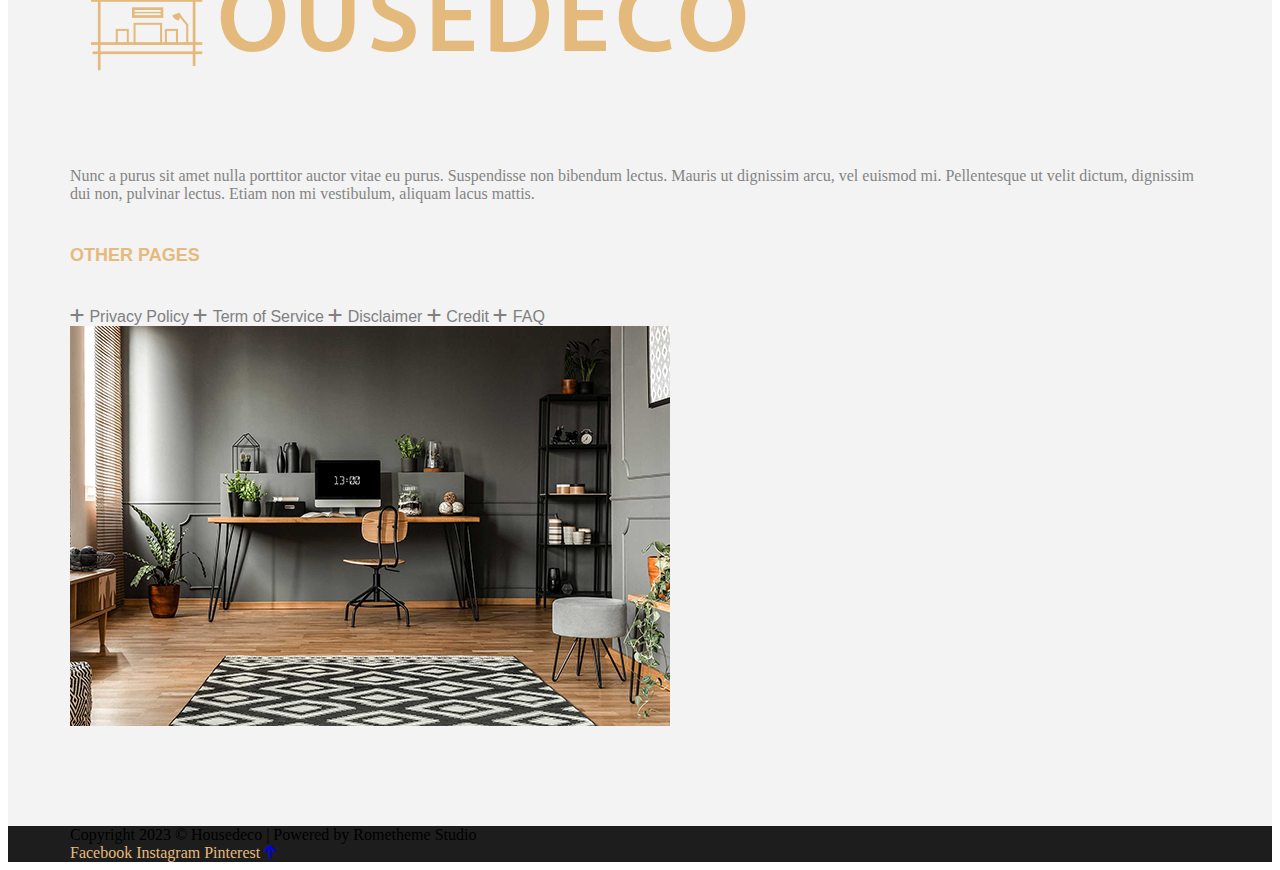
<file: faq.html>
<!DOCTYPE html>
<html lang="en">
  <head>
    <meta charset="UTF-8" />
    <meta name="viewport" content="width=device-width, initial-scale=1.0" />
    <link
      href="https://cdn.jsdelivr.net/npm/bootstrap@5.3.2/dist/css/bootstrap.min.css"
      rel="stylesheet"
      integrity="sha384-T3c6CoIi6uLrA9TneNEoa7RxnatzjcDSCmG1MXxSR1GAsXEV/Dwwykc2MPK8M2HN"
      crossorigin="anonymous"
    />
    <link
      rel="stylesheet"
      href="https://cdnjs.cloudflare.com/ajax/libs/font-awesome/6.4.2/css/all.min.css"
    />
    <link rel="stylesheet" href="styles.css" />
    <title>Document</title>
  </head>
  <body>
    <section class="bg-dark-color py-4 border-bottom border-dark-gray font-1">
      <div class="r-container">
        <div
          class="d-flex flex-lg-row flex-column align-items-center justify-content-lg-between justify-content-center gap-3"
        >
          <div class="d-flex flex-lg-row flex-column align-items-center gap-3">
            <div class="d-flex flex-row gap-3 align-items-center">
              <i class="fa-solid fa-location-dot accent-color fs-4"></i>
              <span class="text-white">123th Roundstreet, Pekanbaru.</span>
            </div>
            <div class="d-flex flex-row gap-3 align-items-center">
              <i class="fa-solid fa-phone accent-color fs-4"></i>
              <span class="text-white">000 123 456 789</span>
            </div>
          </div>
          <div class="d-flex flex-row gap-3 align-items-center">
            <i class="fa-solid fa-clock accent-color fs-4"></i>
            <span class="text-white">Opening : Mon-Fri 08:00 - 17:00</span>
          </div>
        </div>
      </div>
    </section>
    <section class="bg-dark-color font-2 sticky-top">
      <div class="r-container">
        <nav class="navbar navbar-expand-lg">
          <div class="container-fluid">
            <a class="navbar-brand logo-container" href="index.html">
              <img src="images/logo.png" alt="" class="img-fluid" />
            </a>
            <button
              class="navbar-toggler accent-color"
              type="button"
              data-bs-toggle="collapse"
              data-bs-target="#navbarSupportedContent"
              aria-controls="navbarSupportedContent"
              aria-expanded="false"
              aria-label="Toggle navigation"
            >
              <i class="fa-solid fa-bars-staggered"></i>
            </button>
            <div class="collapse navbar-collapse" id="navbarSupportedContent">
              <ul class="navbar-nav ms-auto mb-2 mb-lg-0 gap-lg-3">
                <li class="nav-item">
                  <a class="nav-link" aria-current="page" href="index.html"
                    >HOME</a
                  >
                </li>
                <li class="nav-item dropdown">
                  <a
                    class="nav-link dropdown-toggle"
                    href="#"
                    role="button"
                    data-bs-toggle="dropdown"
                    aria-expanded="false"
                  >
                    ABOUT
                  </a>
                  <ul class="dropdown-menu">
                    <li>
                      <a class="dropdown-item" href="aboutus.html">ABOUT US</a>
                    </li>
                    <li>
                      <a class="dropdown-item" href="history.html">HISTORY</a>
                    </li>
                    <li>
                      <a class="dropdown-item" href="team.html">OUR TEAM</a>
                    </li>
                  </ul>
                </li>
                <li class="nav-item dropdown">
                  <a
                    class="nav-link dropdown-toggle"
                    href="#"
                    role="button"
                    data-bs-toggle="dropdown"
                    aria-expanded="false"
                  >
                    SERVICES
                  </a>
                  <ul class="dropdown-menu">
                    <li>
                      <a class="dropdown-item" href="services.html">SERVICES</a>
                    </li>
                    <li>
                      <a class="dropdown-item" href="pricing.html">PRICING</a>
                    </li>
                  </ul>
                </li>
                <li class="nav-item dropdown">
                  <a
                    class="nav-link active dropdown-toggle"
                    href="#"
                    role="button"
                    data-bs-toggle="dropdown"
                    aria-expanded="false"
                  >
                    PAGES
                  </a>
                  <ul class="dropdown-menu">
                    <li>
                      <a class="dropdown-item" href="project.html">PROJECT</a>
                    </li>
                    <li>
                      <a class="dropdown-item" href="projectdetail.html"
                        >PROJECT DETAIL</a
                      >
                    </li>
                    <li><a class="dropdown-item" href="faq.html">FAQ</a></li>
                  </ul>
                </li>
                <li class="nav-item">
                  <a class="nav-link" href="contact.html">CONTACT</a>
                </li>
              </ul>
            </div>
          </div>
        </nav>
      </div>
    </section>
    <main>
      <section
        class="section image-infinite-bg position-relative animation-bg"
        style="
          background-size: cover;
          background-position: center center;
          padding: 15em 1em;
          background-image: url('images/image-1920x900-1.jpg');
          animation: 10s ease 0s infinite normal none running
            background_animation;
        "
        data-images='["images/image-1920x900-1.jpg", "images/image-1920x900-2.jpg"]'
      >
        <div class="r-container h-100">
          <div class="image-overlay"></div>
          <div
            class="d-flex flex-column justify-content-center align-items-center text-center gap-3 h-100 position-relative"
            style="z-index: 2"
          >
            <h2 class="text-white">FAQ's</h2>
            <nav aria-label="breadcrumb">
              <ol class="breadcrumb fw-bold">
                <li class="breadcrumb-item"><a href="index.html">HOME</a></li>
                <li class="breadcrumb-item active" aria-current="page">
                  FAQ's
                </li>
              </ol>
            </nav>
          </div>
        </div>
      </section>
      <section class="section">
        <div class="r-container">
          <div class="row row-cols-1 row-cols-lg-2">
            <div class="col mb-3">
              <img src="images/image-600x400-15.png" alt="" class="img-fluid" />
            </div>
            <div class="col mb-3">
              <div class="d-flex flex-column gap-3">
                <h5 class="accent-color font-1 fw-semibold">FAQ</h5>
                <h3 class="font-2 fw-semibold">THE MOST QUESTION WE HAVE</h3>
                <p class="text-gray">
                  Lorem ipsum dolor sit amet, consectetur adipiscing elit. Ut
                  elit tellus, luctus nec ullamcorper mattis, pulvinar dapibus
                  leo.
                </p>
                <div
                  class="accordion accordion-flush"
                  id="accordionFlushExample"
                >
                  <div class="accordion-item border">
                    <h2 class="accordion-header">
                      <button
                        class="accordion-button fw-bold accent-color"
                        type="button"
                        data-bs-toggle="collapse"
                        data-bs-target="#flush-collapseOne"
                        aria-expanded="false"
                        aria-controls="flush-collapseOne"
                      >
                        NAM TRISTIQUE LIBERO MASSA
                      </button>
                    </h2>
                    <div
                      id="flush-collapseOne"
                      class="accordion-collapse collapse show"
                      data-bs-parent="#accordionFlushExample"
                    >
                      <div class="accordion-body">
                        <p class="text-gray">
                          Sed vel eleifend neque, ac mattis ligula. Fusce at
                          tellus nec erat pretium maximus eu et eros. Mauris
                          ligula ex, egestas non condimentum ut, rutrum eget
                          massa.
                        </p>
                      </div>
                    </div>
                  </div>
                  <div class="accordion-item border">
                    <h2 class="accordion-header">
                      <button
                        class="accordion-button fw-bold accent-color collapsed"
                        type="button"
                        data-bs-toggle="collapse"
                        data-bs-target="#flush-collapseTwo"
                        aria-expanded="false"
                        aria-controls="flush-collapseTwo"
                      >
                        DONEC CONDIMENTUM FAUCIBUS MAURIS
                      </button>
                    </h2>
                    <div
                      id="flush-collapseTwo"
                      class="accordion-collapse collapse"
                      data-bs-parent="#accordionFlushExample"
                    >
                      <div class="accordion-body">
                        <p class="text-gray">
                          Cras sagittis justo enim, eu sagittis purus molestie
                          vitae. Vestibulum porttitor in massa feugiat blandit.
                          Nunc ac viverra magna. Etiam dictum pellentesque
                          libero a porttitor.
                        </p>
                      </div>
                    </div>
                  </div>
                  <div class="accordion-item border">
                    <h2 class="accordion-header">
                      <button
                        class="accordion-button fw-bold accent-color collapsed"
                        type="button"
                        data-bs-toggle="collapse"
                        data-bs-target="#flush-collapseThree"
                        aria-expanded="false"
                        aria-controls="flush-collapseThree"
                      >
                        CURABITUR FRINGILLA LECTUS
                      </button>
                    </h2>
                    <div
                      id="flush-collapseThree"
                      class="accordion-collapse collapse"
                      data-bs-parent="#accordionFlushExample"
                    >
                      <div class="accordion-body">
                        <p class="text-gray">
                          Suspendisse vestibulum mi lacus, ut sagittis augue
                          placerat aliquam. Maecenas velit ex, posuere ut
                          ullamcorper vel, pharetra eu felis. Quisque tellus
                          dolor, vestibulum at erat gravida, aliquam ultrices
                          dui.
                        </p>
                      </div>
                    </div>
                  </div>
                  <div class="accordion-item border">
                    <h2 class="accordion-header">
                      <button
                        class="accordion-button fw-bold accent-color collapsed"
                        type="button"
                        data-bs-toggle="collapse"
                        data-bs-target="#flush-collapseFour"
                        aria-expanded="false"
                        aria-controls="flush-collapseFour"
                      >
                        ALIQUAM ACCUMSAN ELEMENTUM TURPIS
                      </button>
                    </h2>
                    <div
                      id="flush-collapseFour"
                      class="accordion-collapse collapse"
                      data-bs-parent="#accordionFlushExample"
                    >
                      <div class="accordion-body">
                        <p class="text-gray">
                          Mauris ligula ex, egestas non condimentum ut, rutrum
                          eget massa. Aliquam erat volutpat. Praesent fringilla
                          egestas justo.
                        </p>
                      </div>
                    </div>
                  </div>
                </div>
              </div>
            </div>
          </div>
        </div>
      </section>
      <section class="section bg-dark-color py-5">
        <div class="r-container">
          <div class="row row-cols-1 row-cols-lg-2 text-center text-lg-start">
            <div class="col col-lg-7">
              <h4 class="text-white">
                NEED TO REDESIGN YOUR LIVING SPACE ? HIRE US NOW
              </h4>
            </div>
            <div class="col col-lg-5">
              <div
                class="d-flex justify-content-center justify-content-lg-start"
              >
                <a
                  href="contact.html"
                  type="button"
                  class="btn btn-accent-light font-1 fw-semibold rounded-0"
                  >CONTACT US</a
                >
              </div>
            </div>
          </div>
        </div>
      </section>
    </main>
    <section class="section footer-bg py-5">
      <div class="r-container">
        <div class="row row-cols-1 row-cols-lg-2">
          <div class="col mb-3">
            <div class="d-flex flex-column gap-3">
              <div class="logo-container">
                <img src="images/logo.png" alt="" class="img-fluid" />
              </div>
              <p class="text-gray">
                Nunc a purus sit amet nulla porttitor auctor vitae eu purus.
                Suspendisse non bibendum lectus. Mauris ut dignissim arcu, vel
                euismod mi. Pellentesque ut velit dictum, dignissim dui non,
                pulvinar lectus. Etiam non mi vestibulum, aliquam lacus mattis.
              </p>
            </div>
          </div>
          <div class="col mb-3">
            <div class="row row-cols-1 row-cols-lg-2">
              <div class="col col-lg-5 mb-3">
                <h6 class="accent-color font-1 mb-3">OTHER PAGES</h6>
                <div class="d-flex flex-column gap-2 font-1">
                  <a
                    href="#"
                    class="d-flex flex-row gap-4 align-items-center link"
                    ><i class="fa-solid fa-plus"></i> Privacy Policy</a
                  >
                  <a
                    href="#"
                    class="d-flex flex-row gap-4 align-items-center link"
                    ><i class="fa-solid fa-plus"></i> Term of Service</a
                  >
                  <a
                    href="#"
                    class="d-flex flex-row gap-4 align-items-center link"
                    ><i class="fa-solid fa-plus"></i> Disclaimer</a
                  >
                  <a
                    href="#"
                    class="d-flex flex-row gap-4 align-items-center link"
                    ><i class="fa-solid fa-plus"></i> Credit</a
                  >
                  <a
                    href="#"
                    class="d-flex flex-row gap-4 align-items-center link"
                    ><i class="fa-solid fa-plus"></i> FAQ</a
                  >
                </div>
              </div>
              <div class="col col-lg-7 mb-3">
                <div class="d-flex flex-column gap-3">
                  <img src="images/image-600x400-1.jpg" alt="" />
                </div>
              </div>
            </div>
          </div>
        </div>
      </div>
    </section>
    <!-- Footer -->
    <footer>
      <section class="bg-dark-color py-4">
        <div class="r-container">
          <div
            class="d-flex flex-lg-row flex-column justify-content-center text-center justify-content-between gap-3"
          >
            <span class="text-white">
              Copyright 2023 © Housedeco | Powered by Rometheme Studio
            </span>
            <div class="d-flex justify-content-center flex-row gap-3">
              <a href="https://www.facebook.com" class="accent-color"
                >Facebook</a
              >
              <a href="https://www.instagramcom" class="accent-color"
                >Instagram</a
              >
              <a href="https://www.pinterest.com" class="accent-color"
                >Pinterest</a
              >
              <a href="#top" class="text-white"
                ><i class="fa-solid fa-arrow-up"></i
              ></a>
            </div>
          </div>
        </div>
      </section>
    </footer>
    <script
      src="https://cdn.jsdelivr.net/npm/@popperjs/core@2.11.8/dist/umd/popper.min.js"
      integrity="sha384-I7E8VVD/ismYTF4hNIPjVp/Zjvgyol6VFvRkX/vR+Vc4jQkC+hVqc2pM8ODewa9r"
      crossorigin="anonymous"
    ></script>
    <script
      src="https://cdn.jsdelivr.net/npm/bootstrap@5.3.2/dist/js/bootstrap.min.js"
      integrity="sha384-BBtl+eGJRgqQAUMxJ7pMwbEyER4l1g+O15P+16Ep7Q9Q+zqX6gSbd85u4mG4QzX+"
      crossorigin="anonymous"
    ></script>
    <script src="main.js"></script>
  </body>
</html>
</file>
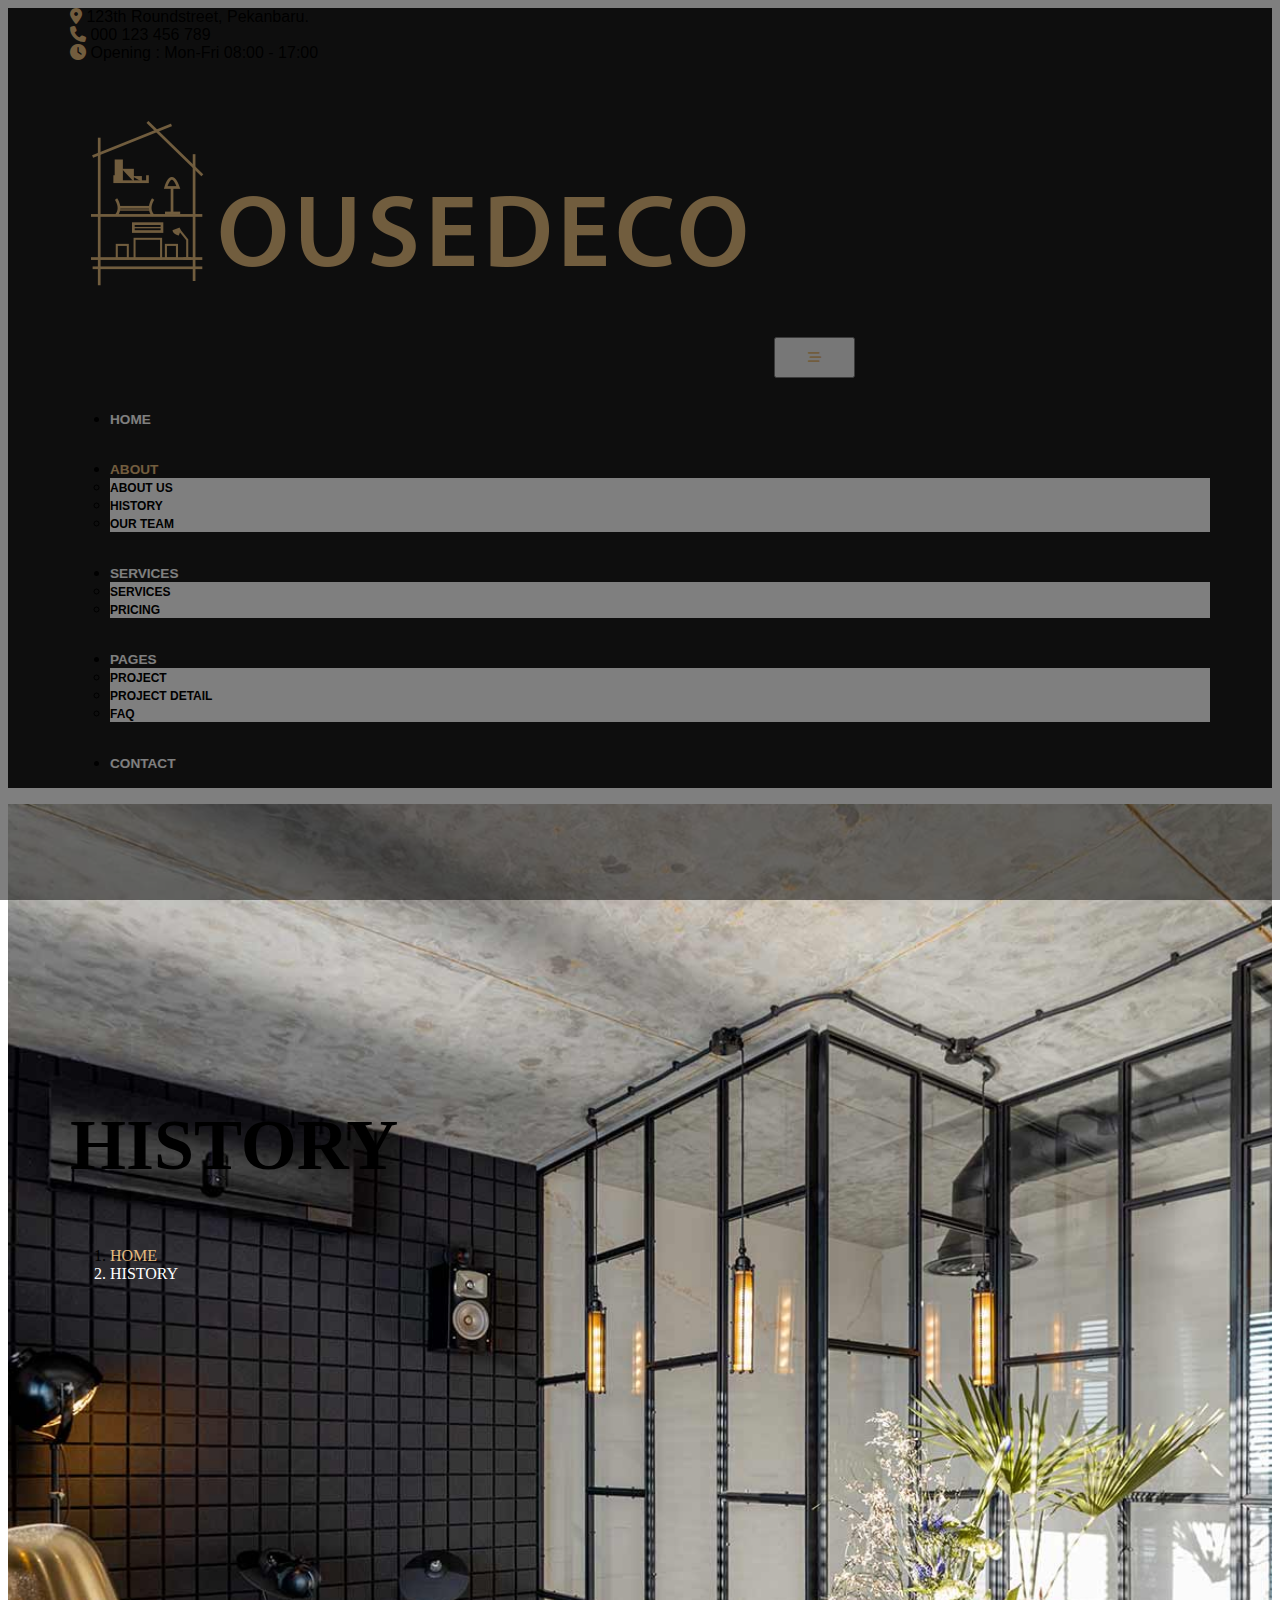
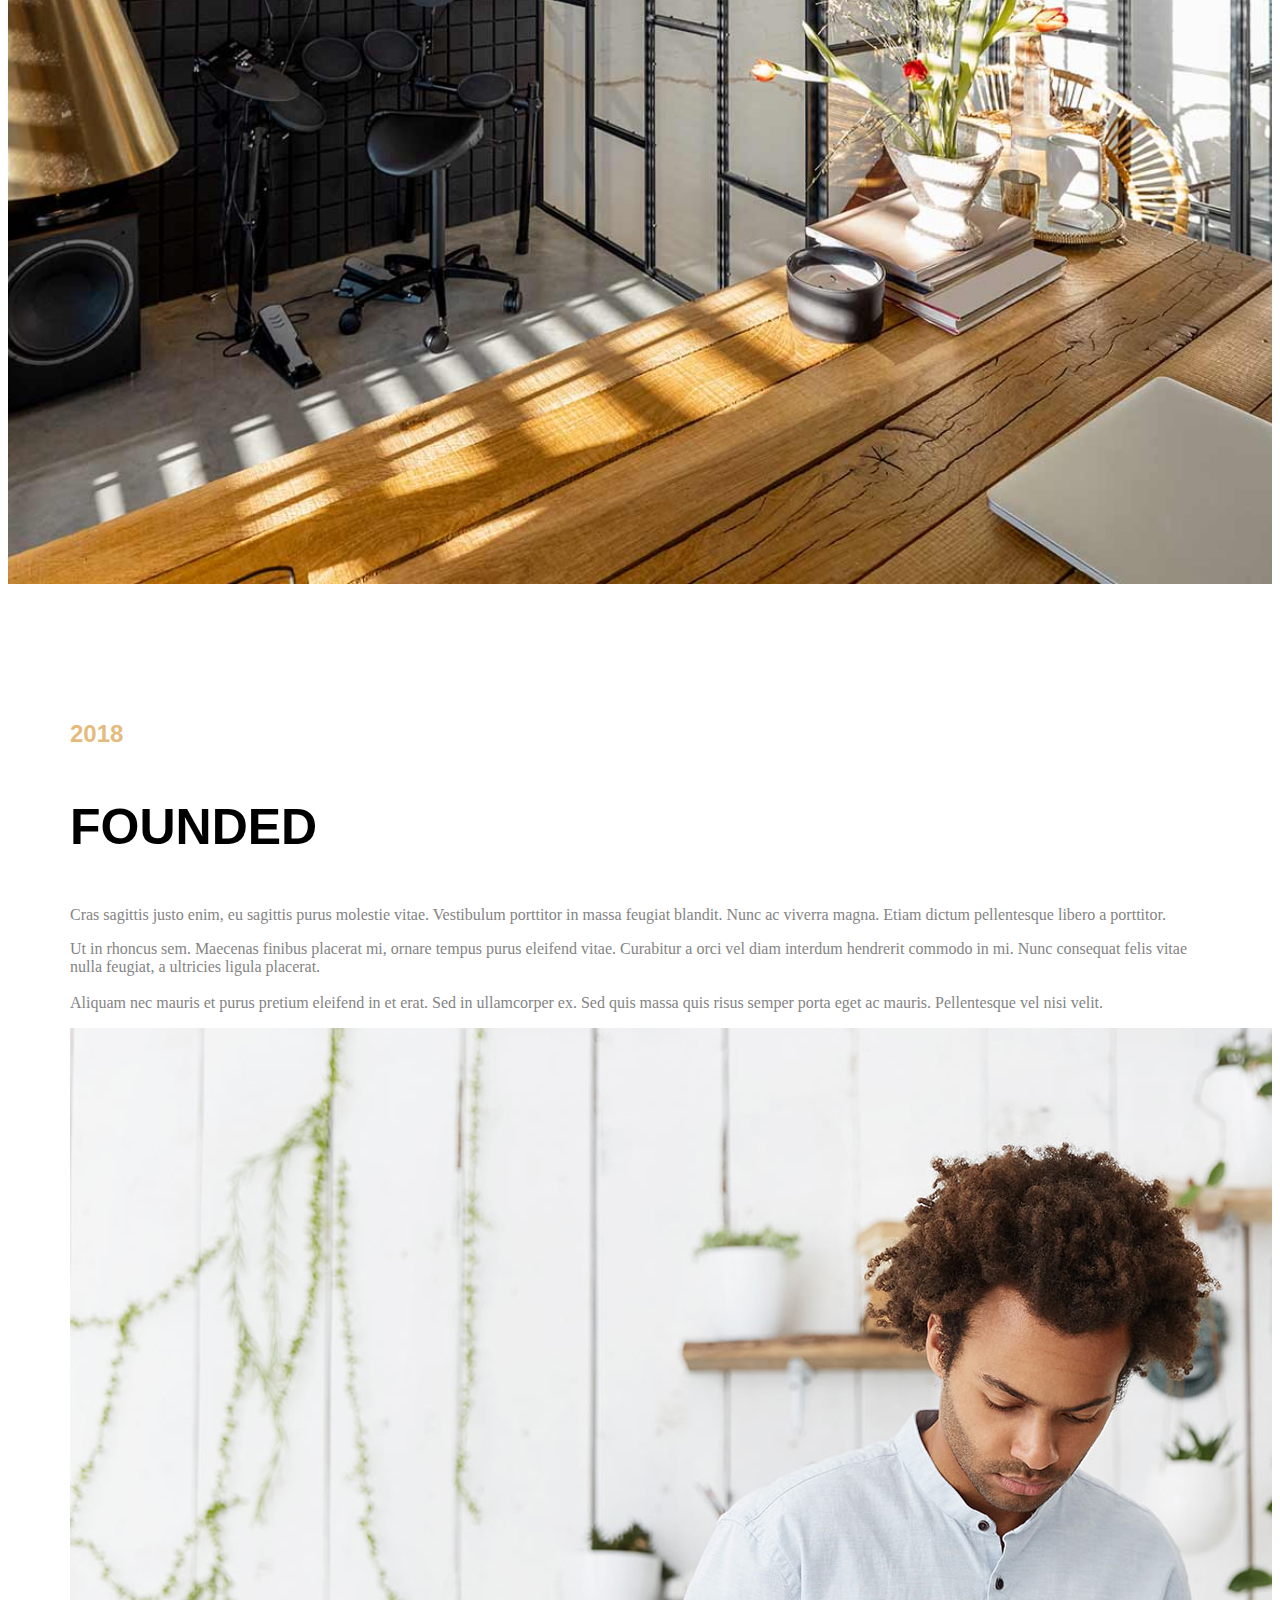
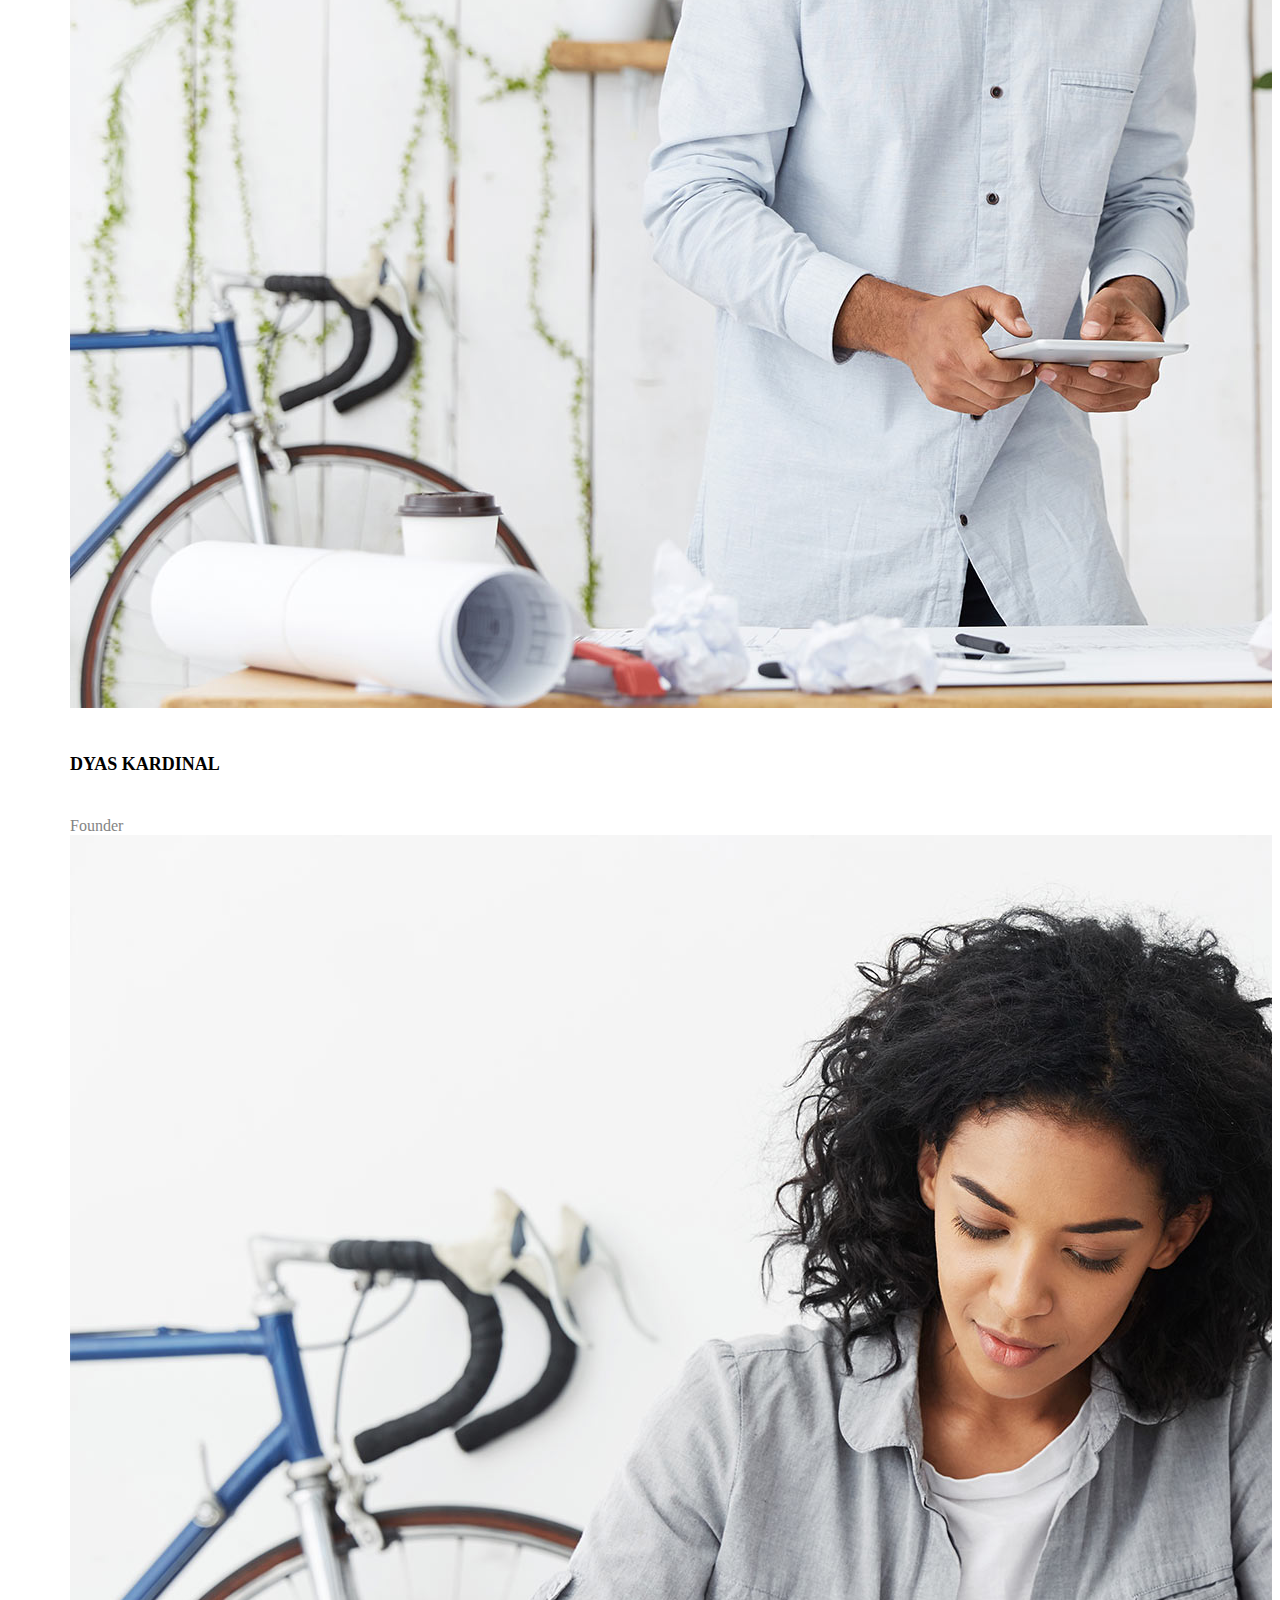
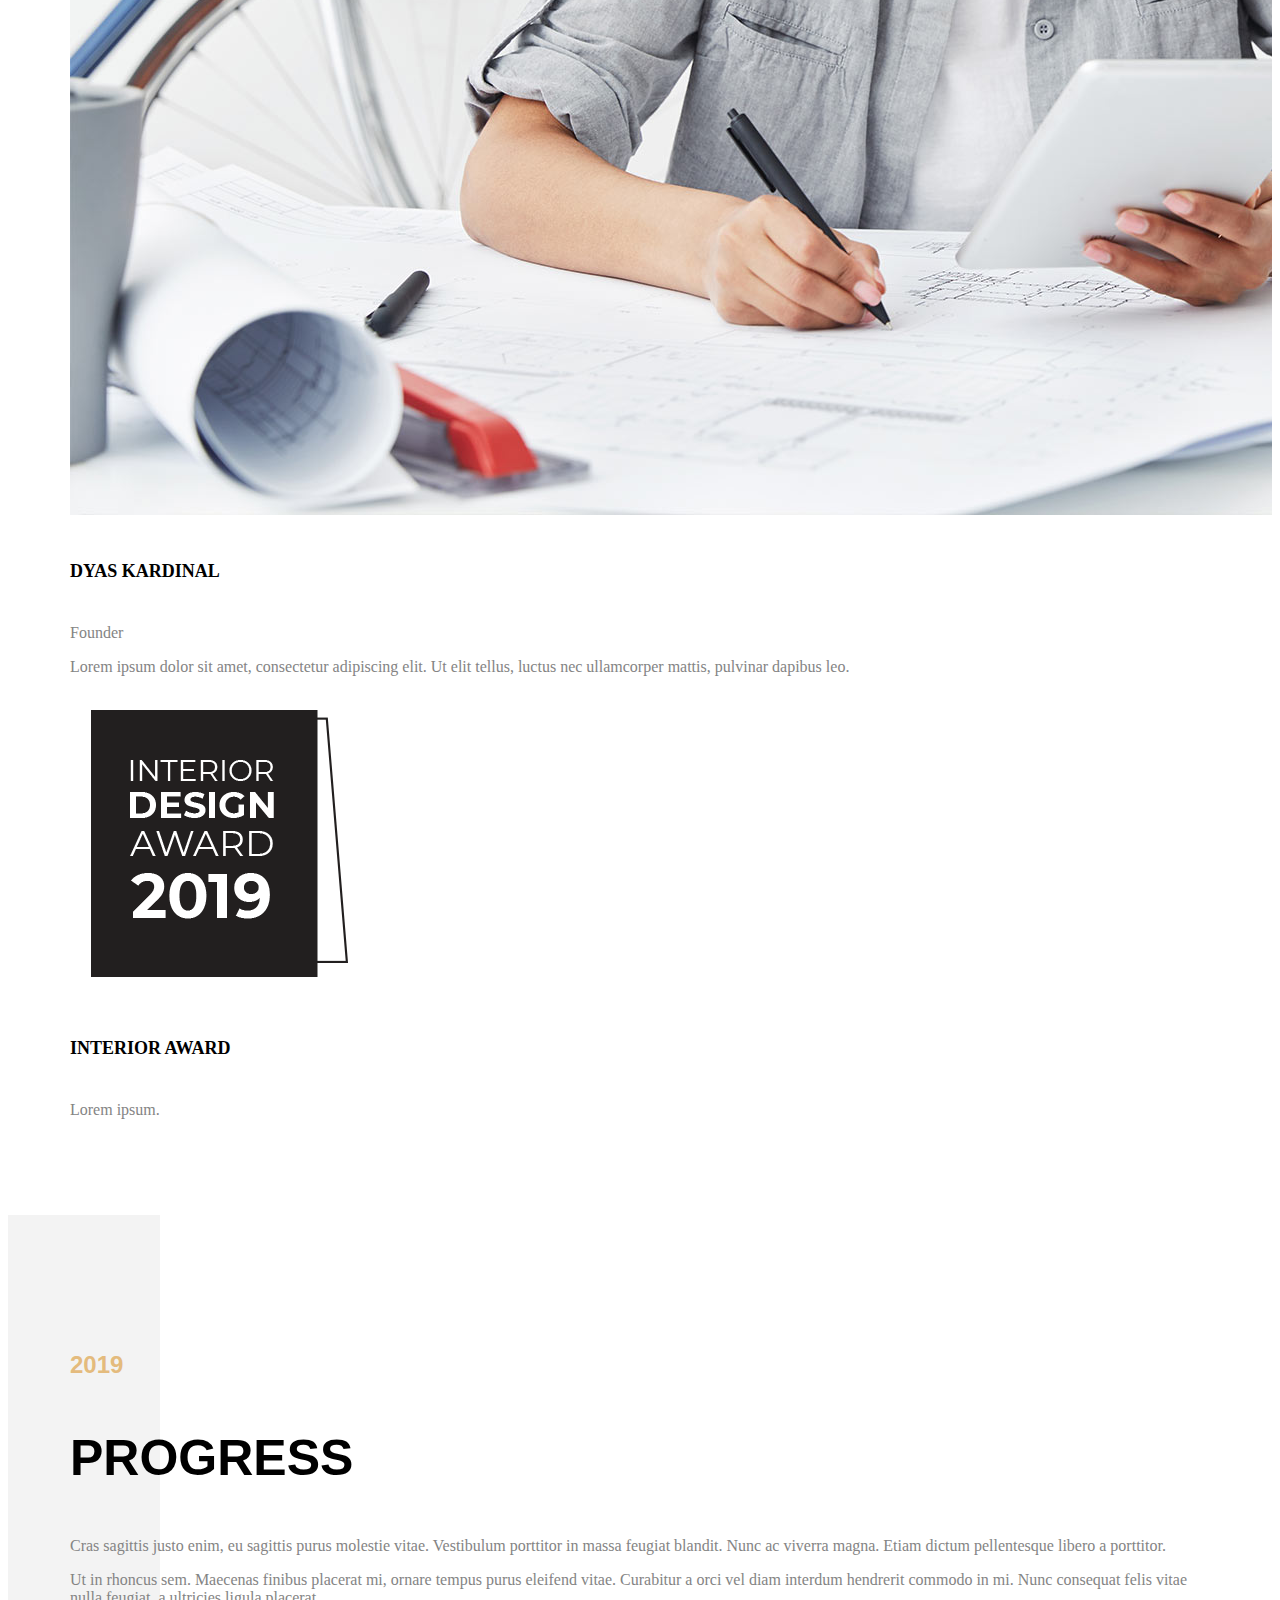
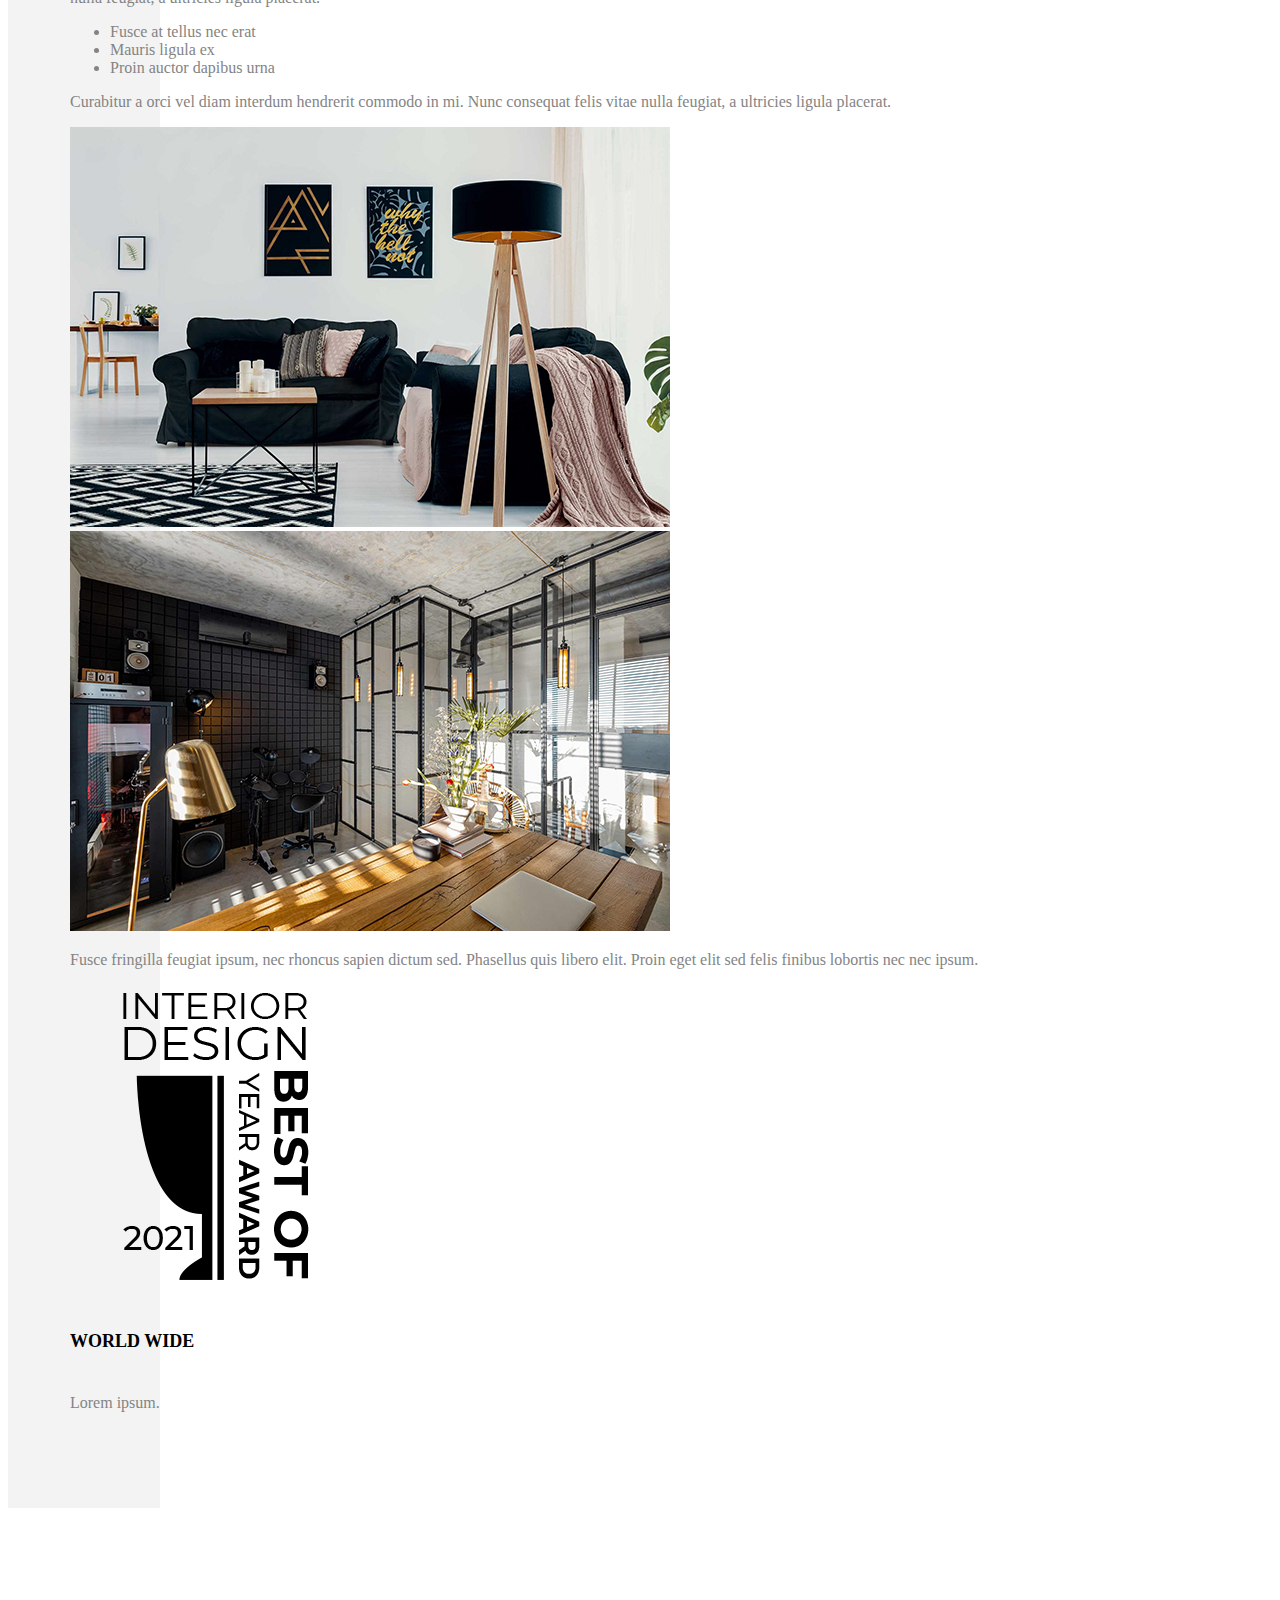
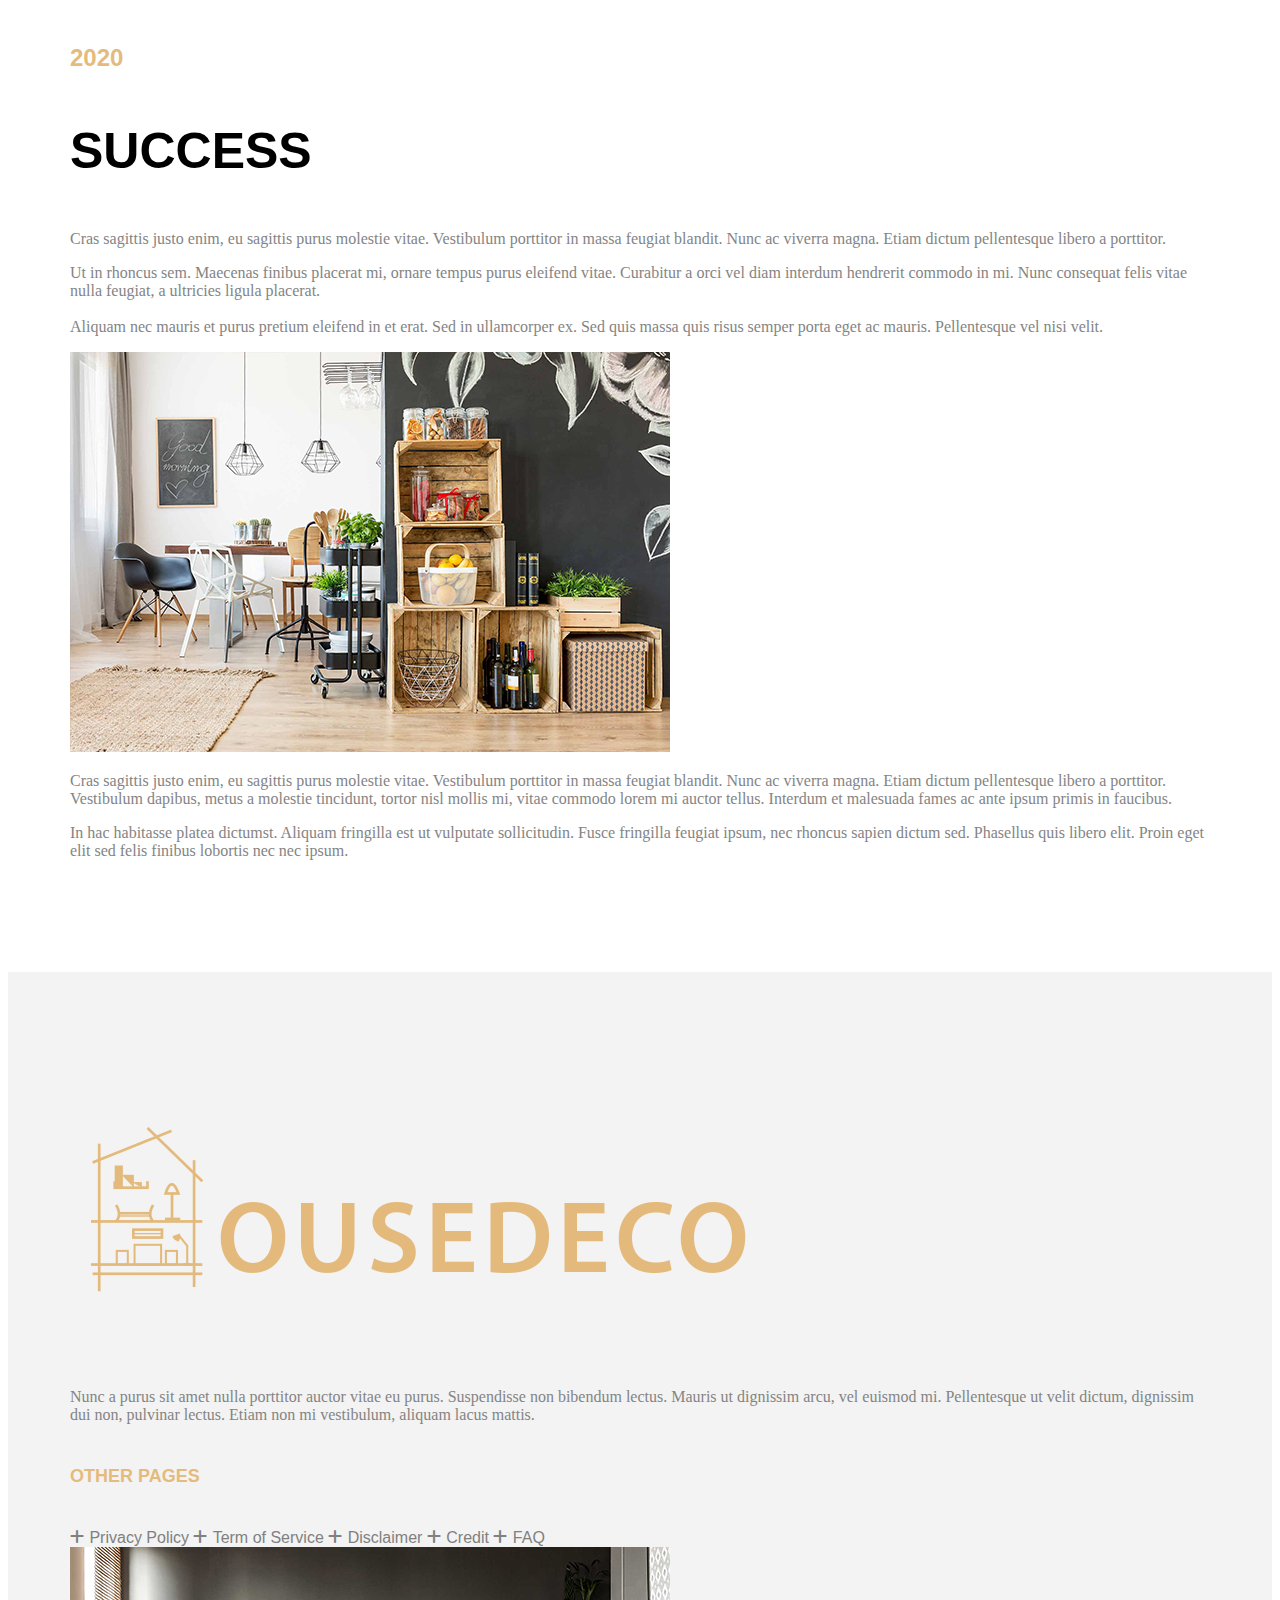
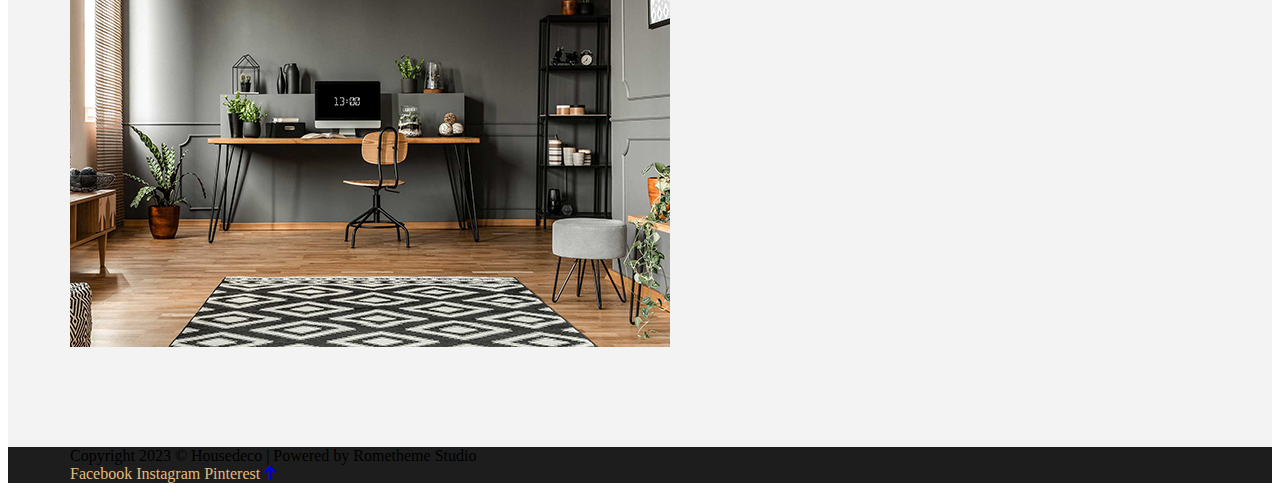
<file: history.html>
<!DOCTYPE html>
<html lang="en">
  <head>
    <meta charset="UTF-8" />
    <meta name="viewport" content="width=device-width, initial-scale=1.0" />
    <link
      href="https://cdn.jsdelivr.net/npm/bootstrap@5.3.2/dist/css/bootstrap.min.css"
      rel="stylesheet"
      integrity="sha384-T3c6CoIi6uLrA9TneNEoa7RxnatzjcDSCmG1MXxSR1GAsXEV/Dwwykc2MPK8M2HN"
      crossorigin="anonymous"
    />
    <link
      rel="stylesheet"
      href="https://cdnjs.cloudflare.com/ajax/libs/font-awesome/6.4.2/css/all.min.css"
    />
    <link rel="stylesheet" href="styles.css" />
    <title>Document</title>
  </head>
  <body>
    <section class="bg-dark-color py-4 border-bottom border-dark-gray font-1">
      <div class="r-container">
        <div
          class="d-flex flex-lg-row flex-column align-items-center justify-content-lg-between justify-content-center gap-3"
        >
          <div class="d-flex flex-lg-row flex-column align-items-center gap-3">
            <div class="d-flex flex-row gap-3 align-items-center">
              <i class="fa-solid fa-location-dot accent-color fs-4"></i>
              <span class="text-white">123th Roundstreet, Pekanbaru.</span>
            </div>
            <div class="d-flex flex-row gap-3 align-items-center">
              <i class="fa-solid fa-phone accent-color fs-4"></i>
              <span class="text-white">000 123 456 789</span>
            </div>
          </div>
          <div class="d-flex flex-row gap-3 align-items-center">
            <i class="fa-solid fa-clock accent-color fs-4"></i>
            <span class="text-white">Opening : Mon-Fri 08:00 - 17:00</span>
          </div>
        </div>
      </div>
    </section>
    <section class="bg-dark-color font-2 sticky-top">
      <div class="r-container">
        <nav class="navbar navbar-expand-lg">
          <div class="container-fluid">
            <a class="navbar-brand logo-container" href="index.html">
              <img src="images/logo.png" alt="" class="img-fluid" />
            </a>
            <button
              class="navbar-toggler accent-color"
              type="button"
              data-bs-toggle="collapse"
              data-bs-target="#navbarSupportedContent"
              aria-controls="navbarSupportedContent"
              aria-expanded="false"
              aria-label="Toggle navigation"
            >
              <i class="fa-solid fa-bars-staggered"></i>
            </button>
            <div class="collapse navbar-collapse" id="navbarSupportedContent">
              <ul class="navbar-nav ms-auto mb-2 mb-lg-0 gap-lg-3">
                <li class="nav-item">
                  <a class="nav-link" aria-current="page" href="index.html"
                    >HOME</a
                  >
                </li>
                <li class="nav-item dropdown">
                  <a
                    class="nav-link active dropdown-toggle"
                    href="#"
                    role="button"
                    data-bs-toggle="dropdown"
                    aria-expanded="false"
                  >
                    ABOUT
                  </a>
                  <ul class="dropdown-menu">
                    <li>
                      <a class="dropdown-item" href="aboutus.html">ABOUT US</a>
                    </li>
                    <li>
                      <a class="dropdown-item" href="history.html">HISTORY</a>
                    </li>
                    <li>
                      <a class="dropdown-item" href="team.html">OUR TEAM</a>
                    </li>
                  </ul>
                </li>
                <li class="nav-item dropdown">
                  <a
                    class="nav-link dropdown-toggle"
                    href="#"
                    role="button"
                    data-bs-toggle="dropdown"
                    aria-expanded="false"
                  >
                    SERVICES
                  </a>
                  <ul class="dropdown-menu">
                    <li>
                      <a class="dropdown-item" href="services.html">SERVICES</a>
                    </li>
                    <li>
                      <a class="dropdown-item" href="pricing.html">PRICING</a>
                    </li>
                  </ul>
                </li>
                <li class="nav-item dropdown">
                  <a
                    class="nav-link dropdown-toggle"
                    href="#"
                    role="button"
                    data-bs-toggle="dropdown"
                    aria-expanded="false"
                  >
                    PAGES
                  </a>
                  <ul class="dropdown-menu">
                    <li>
                      <a class="dropdown-item" href="project.html">PROJECT</a>
                    </li>
                    <li>
                      <a class="dropdown-item" href="projectdetail.html"
                        >PROJECT DETAIL</a
                      >
                    </li>
                    <li><a class="dropdown-item" href="faq.html">FAQ</a></li>
                  </ul>
                </li>
                <li class="nav-item">
                  <a class="nav-link" href="contact.html">CONTACT</a>
                </li>
              </ul>
            </div>
          </div>
        </nav>
      </div>
    </section>
    <main>
      <section
        class="section image-infinite-bg position-relative animation-bg"
        style="
          background-size: cover;
          background-position: center center;
          padding: 15em 1em;
          background-image: url('images/image-1920x900-1.jpg');
          animation: 10s ease 0s infinite normal none running
            background_animation;
        "
        data-images='["images/image-1920x900-1.jpg", "images/image-1920x900-2.jpg"]'
      >
        <div class="r-container h-100">
          <div class="image-overlay"></div>
          <div
            class="d-flex flex-column justify-content-center align-items-center text-center gap-3 h-100 position-relative"
            style="z-index: 2"
          >
            <h2 class="text-white">HISTORY</h2>
            <nav aria-label="breadcrumb">
              <ol class="breadcrumb fw-bold">
                <li class="breadcrumb-item"><a href="index.html">HOME</a></li>
                <li class="breadcrumb-item active" aria-current="page">
                  HISTORY
                </li>
              </ol>
            </nav>
          </div>
        </div>
      </section>
      <section class="section">
        <div class="r-container">
          <div class="row row-cols-1 row-cols-lg-3">
            <div class="col col-lg-4">
              <div class="d-flex flex-column gap-3">
                <h5 class="accent-color font-1 fw-semibold">2018</h5>
                <h3 class="font-2 fw-semibold">FOUNDED</h3>
                <p class="text-gray">
                  Cras sagittis justo enim, eu sagittis purus molestie vitae.
                  Vestibulum porttitor in massa feugiat blandit. Nunc ac viverra
                  magna. Etiam dictum pellentesque libero a porttitor.
                </p>
              </div>
            </div>
            <div class="col col-lg-6">
              <div class="d-flex flex-column gap-3">
                <p class="text-gray">
                  Ut in rhoncus sem. Maecenas finibus placerat mi, ornare tempus
                  purus eleifend vitae. Curabitur a orci vel diam interdum
                  hendrerit commodo in mi. Nunc consequat felis vitae nulla
                  feugiat, a ultricies ligula placerat.
                  <br /><br />
                  Aliquam nec mauris et purus pretium eleifend in et erat. Sed
                  in ullamcorper ex. Sed quis massa quis risus semper porta eget
                  ac mauris. Pellentesque vel nisi velit.
                </p>
                <div class="row row-cols-1 row-cols-lg-2">
                  <div class="col">
                    <div class="d-flex flex-column">
                      <img
                        src="images/image-600x400-6.jpg"
                        alt=""
                        class="img-fluid mb-3"
                      />
                      <h6 class="m-0">DYAS KARDINAL</h6>
                      <span class="text-gray">Founder</span>
                    </div>
                  </div>
                  <div class="col">
                    <div class="d-flex flex-column">
                      <img
                        src="images/image-600x400-7.jpg"
                        alt=""
                        class="img-fluid mb-3"
                      />
                      <h6 class="m-0">DYAS KARDINAL</h6>
                      <span class="text-gray">Founder</span>
                    </div>
                  </div>
                </div>
                <p class="text-gray">
                  Lorem ipsum dolor sit amet, consectetur adipiscing elit. Ut
                  elit tellus, luctus nec ullamcorper mattis, pulvinar dapibus
                  leo.
                </p>
              </div>
            </div>
            <div class="col col-lg-2">
              <div class="d-flex flex-column align-item-center text-center">
                <img src="images/award.png" alt="" class="img-fluid mb-4" />
                <h6 class="m-0">INTERIOR AWARD</h6>
                <span class="text-gray">Lorem ipsum.</span>
              </div>
            </div>
          </div>
        </div>
      </section>

      <section class="section background-5">
        <div class="r-container">
          <div class="row row-cols-1 row-cols-lg-3">
            <div class="col col-lg-4">
              <div class="d-flex flex-column gap-3">
                <h5 class="accent-color font-1 fw-semibold">2019</h5>
                <h3 class="font-2 fw-semibold">PROGRESS</h3>
                <p class="text-gray">
                  Cras sagittis justo enim, eu sagittis purus molestie vitae.
                  Vestibulum porttitor in massa feugiat blandit. Nunc ac viverra
                  magna. Etiam dictum pellentesque libero a porttitor.
                </p>
              </div>
            </div>
            <div class="col col-lg-6">
              <div class="d-flex flex-column gap-3">
                <p class="text-gray">
                  Ut in rhoncus sem. Maecenas finibus placerat mi, ornare tempus
                  purus eleifend vitae. Curabitur a orci vel diam interdum
                  hendrerit commodo in mi. Nunc consequat felis vitae nulla
                  feugiat, a ultricies ligula placerat.
                </p>
                <ul class="text-gray" style="list-style: disc">
                  <li>Fusce at tellus nec erat</li>
                  <li>Mauris ligula ex</li>
                  <li>Proin auctor dapibus urna</li>
                </ul>
                <p class="text-gray">
                  Curabitur a orci vel diam interdum hendrerit commodo in mi.
                  Nunc consequat felis vitae nulla feugiat, a ultricies ligula
                  placerat.
                </p>
                <div class="row row-cols-1 row-cols-lg-2">
                  <div class="col">
                    <div class="d-flex flex-column">
                      <img
                        src="images/image-600x400-8.jpg"
                        alt=""
                        class="img-fluid mb-3"
                      />
                    </div>
                  </div>
                  <div class="col">
                    <div class="d-flex flex-column">
                      <img
                        src="images/image-600x400-9.jpg"
                        alt=""
                        class="img-fluid mb-3"
                      />
                    </div>
                  </div>
                </div>
                <p class="text-gray">
                  Fusce fringilla feugiat ipsum, nec rhoncus sapien dictum sed.
                  Phasellus quis libero elit. Proin eget elit sed felis finibus
                  lobortis nec nec ipsum.
                </p>
              </div>
            </div>
            <div class="col col-lg-2">
              <div class="d-flex flex-column align-item-center text-center">
                <img src="images/award2.png" alt="" class="img-fluid mb-4" />
                <h6 class="m-0">WORLD WIDE</h6>
                <span class="text-gray">Lorem ipsum.</span>
              </div>
            </div>
          </div>
        </div>
      </section>

      <section class="section">
        <div class="r-container">
          <div class="row row-cols-1 row-cols-lg-2">
            <div class="col col-lg-4">
              <div class="d-flex flex-column gap-3">
                <h5 class="accent-color font-1 fw-semibold">2020</h5>
                <h3 class="font-2 fw-semibold">SUCCESS</h3>
                <p class="text-gray">
                  Cras sagittis justo enim, eu sagittis purus molestie vitae.
                  Vestibulum porttitor in massa feugiat blandit. Nunc ac viverra
                  magna. Etiam dictum pellentesque libero a porttitor.
                </p>
              </div>
            </div>
            <div class="col col-lg-8">
              <div class="d-flex flex-column gap-3">
                <p class="text-gray">
                  Ut in rhoncus sem. Maecenas finibus placerat mi, ornare tempus
                  purus eleifend vitae. Curabitur a orci vel diam interdum
                  hendrerit commodo in mi. Nunc consequat felis vitae nulla
                  feugiat, a ultricies ligula placerat.
                  <br /><br />
                  Aliquam nec mauris et purus pretium eleifend in et erat. Sed
                  in ullamcorper ex. Sed quis massa quis risus semper porta eget
                  ac mauris. Pellentesque vel nisi velit.
                </p>
                <div class="row row-cols-1 row-cols-lg-2">
                  <div class="col">
                    <div class="d-flex flex-column">
                      <img
                        src="images/image-600x400-3.jpg"
                        alt=""
                        class="img-fluid mb-3"
                      />
                    </div>
                  </div>
                  <div class="col">
                    <p class="text-gray">
                      Cras sagittis justo enim, eu sagittis purus molestie
                      vitae. Vestibulum porttitor in massa feugiat blandit. Nunc
                      ac viverra magna. Etiam dictum pellentesque libero a
                      porttitor. Vestibulum dapibus, metus a molestie tincidunt,
                      tortor nisl mollis mi, vitae commodo lorem mi auctor
                      tellus. Interdum et malesuada fames ac ante ipsum primis
                      in faucibus.
                    </p>
                  </div>
                </div>
                <p class="text-gray">
                  In hac habitasse platea dictumst. Aliquam fringilla est ut
                  vulputate sollicitudin. Fusce fringilla feugiat ipsum, nec
                  rhoncus sapien dictum sed. Phasellus quis libero elit. Proin
                  eget elit sed felis finibus lobortis nec nec ipsum.
                </p>
              </div>
            </div>
          </div>
        </div>
      </section>
    </main>
    <section class="section footer-bg py-5">
      <div class="r-container">
        <div class="row row-cols-1 row-cols-lg-2">
          <div class="col mb-3">
            <div class="d-flex flex-column gap-3">
              <div class="logo-container">
                <img src="images/logo.png" alt="" class="img-fluid" />
              </div>
              <p class="text-gray">
                Nunc a purus sit amet nulla porttitor auctor vitae eu purus.
                Suspendisse non bibendum lectus. Mauris ut dignissim arcu, vel
                euismod mi. Pellentesque ut velit dictum, dignissim dui non,
                pulvinar lectus. Etiam non mi vestibulum, aliquam lacus mattis.
              </p>
            </div>
          </div>
          <div class="col mb-3">
            <div class="row row-cols-1 row-cols-lg-2">
              <div class="col col-lg-5 mb-3">
                <h6 class="accent-color font-1 mb-3">OTHER PAGES</h6>
                <div class="d-flex flex-column gap-2 font-1">
                  <a
                    href="#"
                    class="d-flex flex-row gap-4 align-items-center link"
                    ><i class="fa-solid fa-plus"></i> Privacy Policy</a
                  >
                  <a
                    href="#"
                    class="d-flex flex-row gap-4 align-items-center link"
                    ><i class="fa-solid fa-plus"></i> Term of Service</a
                  >
                  <a
                    href="#"
                    class="d-flex flex-row gap-4 align-items-center link"
                    ><i class="fa-solid fa-plus"></i> Disclaimer</a
                  >
                  <a
                    href="#"
                    class="d-flex flex-row gap-4 align-items-center link"
                    ><i class="fa-solid fa-plus"></i> Credit</a
                  >
                  <a
                    href="#"
                    class="d-flex flex-row gap-4 align-items-center link"
                    ><i class="fa-solid fa-plus"></i> FAQ</a
                  >
                </div>
              </div>
              <div class="col col-lg-7 mb-3">
                <div class="d-flex flex-column gap-3">
                  <img src="images/image-600x400-1.jpg" alt="" />
                </div>
              </div>
            </div>
          </div>
        </div>
      </div>
    </section>
    <!-- Footer -->
    <footer>
      <section class="bg-dark-color py-4">
        <div class="r-container">
          <div
            class="d-flex flex-lg-row flex-column justify-content-center text-center justify-content-between gap-3"
          >
            <span class="text-white">
              Copyright 2023 © Housedeco | Powered by Rometheme Studio
            </span>
            <div class="d-flex justify-content-center flex-row gap-3">
              <a href="https://www.facebook.com" class="accent-color"
                >Facebook</a
              >
              <a href="https://www.instagramcom" class="accent-color"
                >Instagram</a
              >
              <a href="https://www.pinterest.com" class="accent-color"
                >Pinterest</a
              >
              <a href="#top" class="text-white"
                ><i class="fa-solid fa-arrow-up"></i
              ></a>
            </div>
          </div>
        </div>
      </section>
    </footer>
    <script
      src="https://cdn.jsdelivr.net/npm/@popperjs/core@2.11.8/dist/umd/popper.min.js"
      integrity="sha384-I7E8VVD/ismYTF4hNIPjVp/Zjvgyol6VFvRkX/vR+Vc4jQkC+hVqc2pM8ODewa9r"
      crossorigin="anonymous"
    ></script>
    <script
      src="https://cdn.jsdelivr.net/npm/bootstrap@5.3.2/dist/js/bootstrap.min.js"
      integrity="sha384-BBtl+eGJRgqQAUMxJ7pMwbEyER4l1g+O15P+16Ep7Q9Q+zqX6gSbd85u4mG4QzX+"
      crossorigin="anonymous"
    ></script>
    <script src="main.js"></script>
  </body>
</html>
</file>
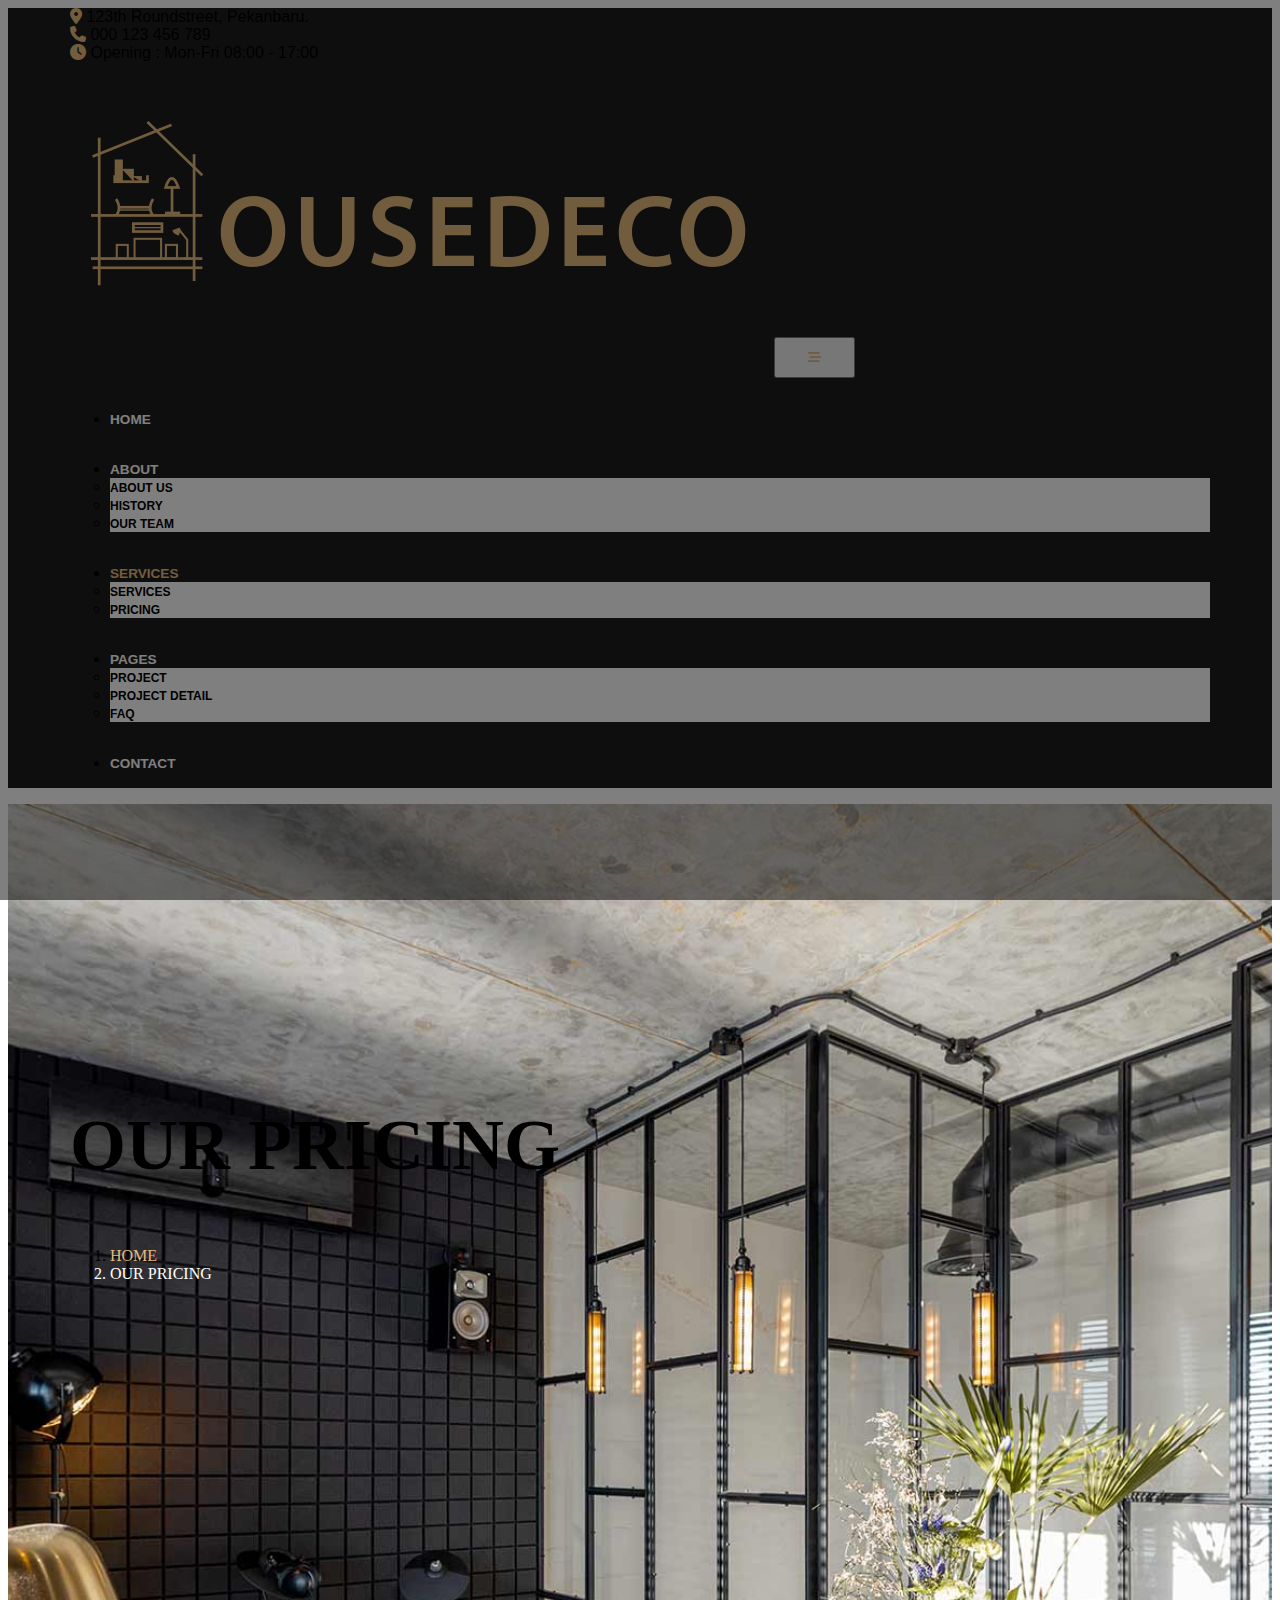
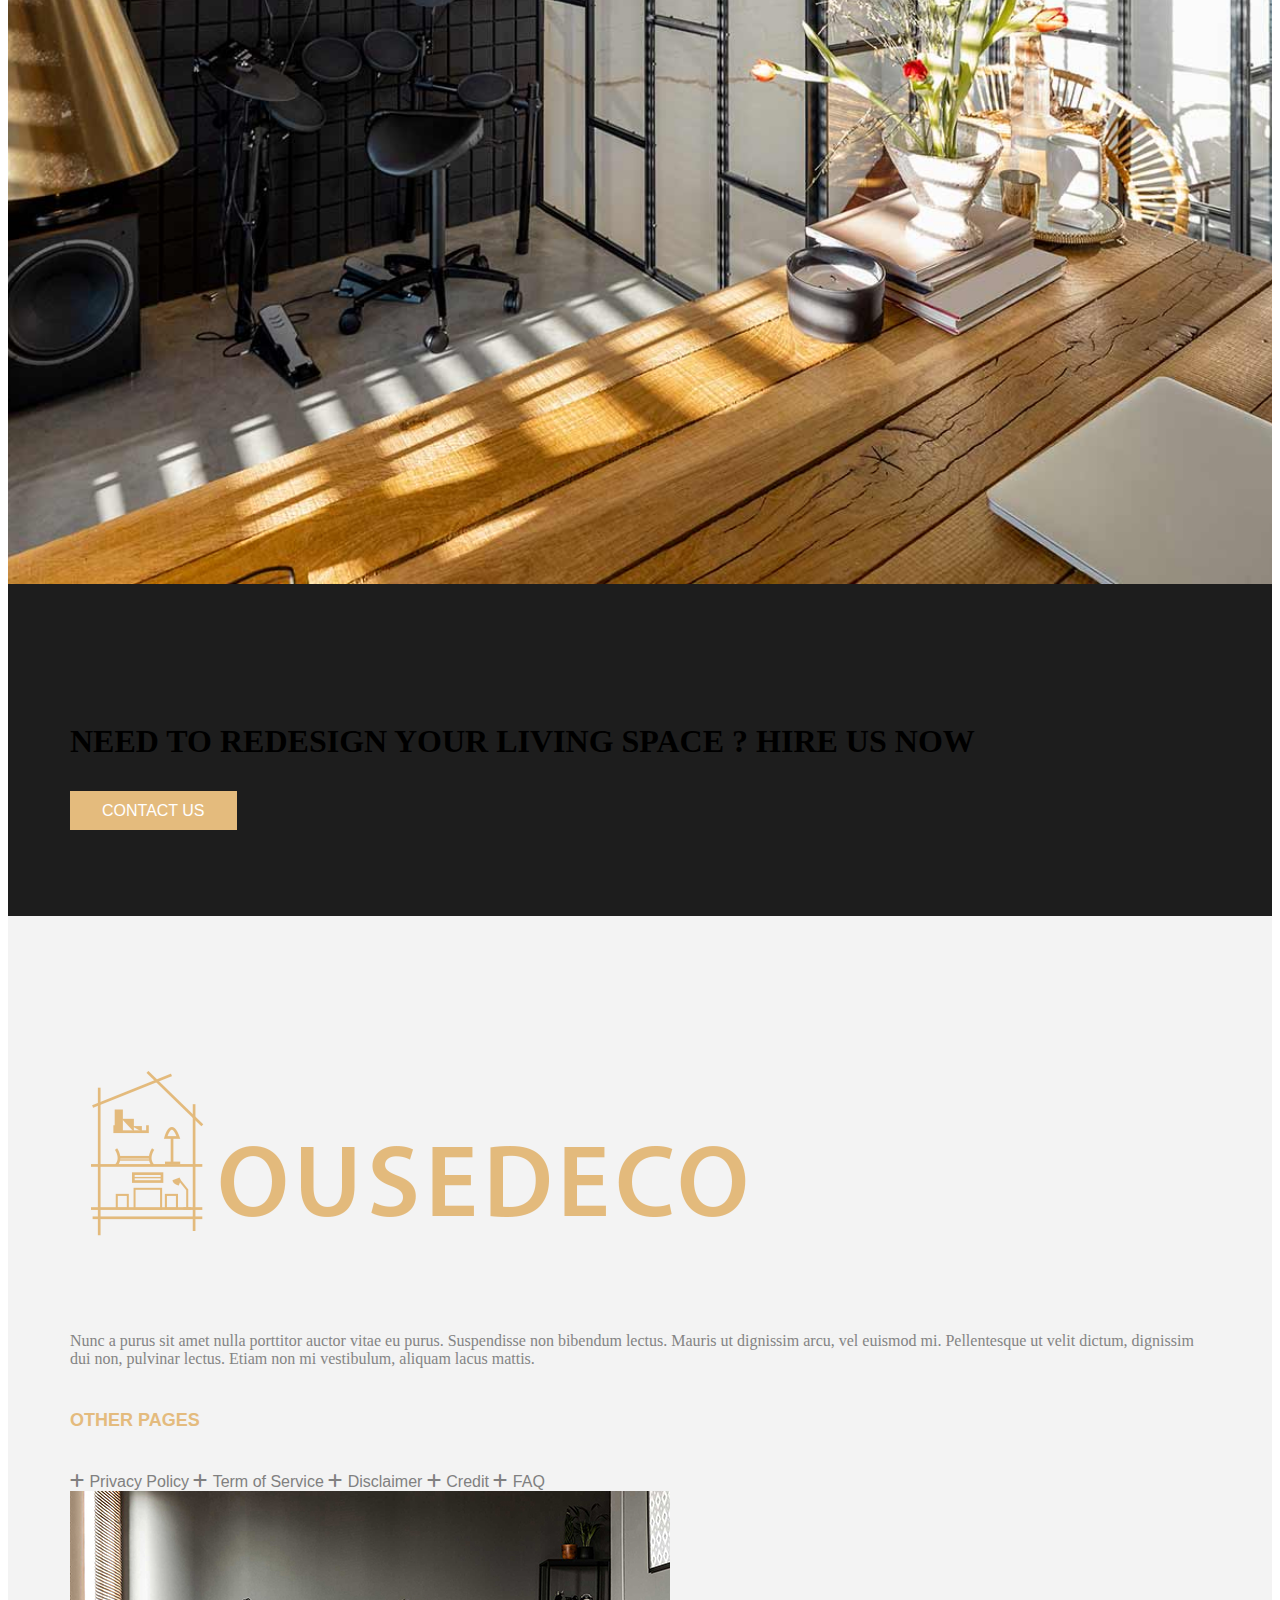
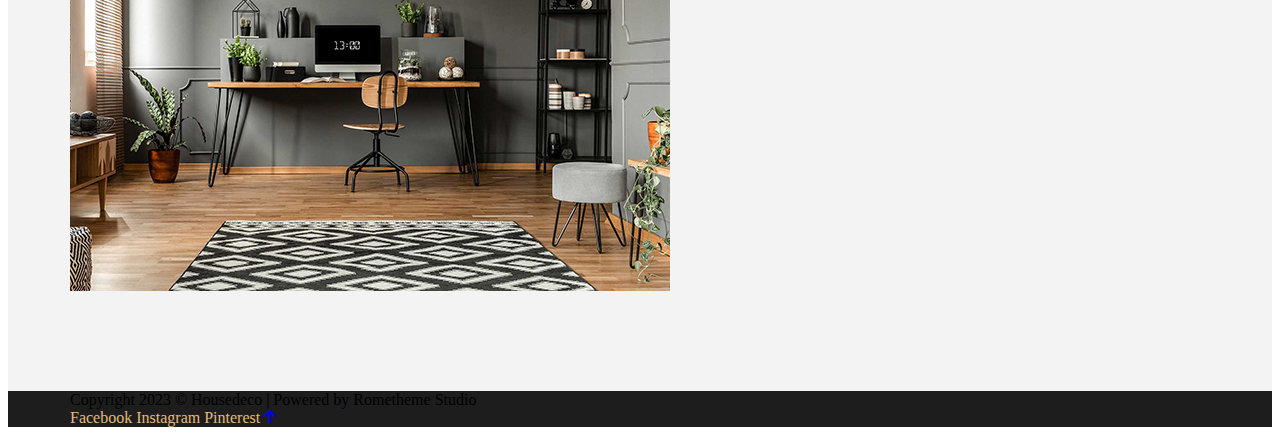
<file: pricing.html>
<!DOCTYPE html>
<html lang="en">
  <head>
    <meta charset="UTF-8" />
    <meta name="viewport" content="width=device-width, initial-scale=1.0" />
    <link
      href="https://cdn.jsdelivr.net/npm/bootstrap@5.3.2/dist/css/bootstrap.min.css"
      rel="stylesheet"
      integrity="sha384-T3c6CoIi6uLrA9TneNEoa7RxnatzjcDSCmG1MXxSR1GAsXEV/Dwwykc2MPK8M2HN"
      crossorigin="anonymous"
    />
    <link
      rel="stylesheet"
      href="https://cdnjs.cloudflare.com/ajax/libs/font-awesome/6.4.2/css/all.min.css"
    />
    <link rel="stylesheet" href="styles.css" />
    <title>Document</title>
  </head>
  <body>
    <section class="bg-dark-color py-4 border-bottom border-dark-gray font-1">
      <div class="r-container">
        <div
          class="d-flex flex-lg-row flex-column align-items-center justify-content-lg-between justify-content-center gap-3"
        >
          <div class="d-flex flex-lg-row flex-column align-items-center gap-3">
            <div class="d-flex flex-row gap-3 align-items-center">
              <i class="fa-solid fa-location-dot accent-color fs-4"></i>
              <span class="text-white">123th Roundstreet, Pekanbaru.</span>
            </div>
            <div class="d-flex flex-row gap-3 align-items-center">
              <i class="fa-solid fa-phone accent-color fs-4"></i>
              <span class="text-white">000 123 456 789</span>
            </div>
          </div>
          <div class="d-flex flex-row gap-3 align-items-center">
            <i class="fa-solid fa-clock accent-color fs-4"></i>
            <span class="text-white">Opening : Mon-Fri 08:00 - 17:00</span>
          </div>
        </div>
      </div>
    </section>
    <section class="bg-dark-color font-2 sticky-top">
      <div class="r-container">
        <nav class="navbar navbar-expand-lg">
          <div class="container-fluid">
            <a class="navbar-brand logo-container" href="index.html">
              <img src="images/logo.png" alt="" class="img-fluid" />
            </a>
            <button
              class="navbar-toggler accent-color"
              type="button"
              data-bs-toggle="collapse"
              data-bs-target="#navbarSupportedContent"
              aria-controls="navbarSupportedContent"
              aria-expanded="false"
              aria-label="Toggle navigation"
            >
              <i class="fa-solid fa-bars-staggered"></i>
            </button>
            <div class="collapse navbar-collapse" id="navbarSupportedContent">
              <ul class="navbar-nav ms-auto mb-2 mb-lg-0 gap-lg-3">
                <li class="nav-item">
                  <a class="nav-link" aria-current="page" href="index.html"
                    >HOME</a
                  >
                </li>
                <li class="nav-item dropdown">
                  <a
                    class="nav-link dropdown-toggle"
                    href="#"
                    role="button"
                    data-bs-toggle="dropdown"
                    aria-expanded="false"
                  >
                    ABOUT
                  </a>
                  <ul class="dropdown-menu">
                    <li>
                      <a class="dropdown-item" href="aboutus.html">ABOUT US</a>
                    </li>
                    <li>
                      <a class="dropdown-item" href="history.html">HISTORY</a>
                    </li>
                    <li>
                      <a class="dropdown-item" href="team.html">OUR TEAM</a>
                    </li>
                  </ul>
                </li>
                <li class="nav-item dropdown">
                  <a
                    class="nav-link active dropdown-toggle"
                    href="#"
                    role="button"
                    data-bs-toggle="dropdown"
                    aria-expanded="false"
                  >
                    SERVICES
                  </a>
                  <ul class="dropdown-menu">
                    <li>
                      <a class="dropdown-item" href="services.html">SERVICES</a>
                    </li>
                    <li>
                      <a class="dropdown-item" href="pricing.html">PRICING</a>
                    </li>
                  </ul>
                </li>
                <li class="nav-item dropdown">
                  <a
                    class="nav-link dropdown-toggle"
                    href="#"
                    role="button"
                    data-bs-toggle="dropdown"
                    aria-expanded="false"
                  >
                    PAGES
                  </a>
                  <ul class="dropdown-menu">
                    <li>
                      <a class="dropdown-item" href="project.html">PROJECT</a>
                    </li>
                    <li>
                      <a class="dropdown-item" href="projectdetail.html"
                        >PROJECT DETAIL</a
                      >
                    </li>
                    <li><a class="dropdown-item" href="faq.html">FAQ</a></li>
                  </ul>
                </li>
                <li class="nav-item">
                  <a class="nav-link" href="contact.html">CONTACT</a>
                </li>
              </ul>
            </div>
          </div>
        </nav>
      </div>
    </section>
    <main>
      <section
        class="section image-infinite-bg position-relative animation-bg"
        style="
          background-size: cover;
          background-position: center center;
          padding: 15em 1em;
          background-image: url('images/image-1920x900-1.jpg');
          animation: 10s ease 0s infinite normal none running
            background_animation;
        "
        data-images='["images/image-1920x900-1.jpg", "images/image-1920x900-2.jpg"]'
      >
        <div class="r-container h-100">
          <div class="image-overlay"></div>
          <div
            class="d-flex flex-column justify-content-center align-items-center text-center gap-3 h-100 position-relative"
            style="z-index: 2"
          >
            <h2 class="text-white">OUR PRICING</h2>
            <nav aria-label="breadcrumb">
              <ol class="breadcrumb fw-bold">
                <li class="breadcrumb-item"><a href="index.html">HOME</a></li>
                <li class="breadcrumb-item active" aria-current="page">
                  OUR PRICING
                </li>
              </ol>
            </nav>
          </div>
        </div>
      </section>
      <section class="section bg-dark-color py-5">
        <div class="r-container">
          <div class="row row-cols-1 row-cols-lg-2 text-center text-lg-start">
            <div class="col col-lg-7">
              <h4 class="text-white">
                NEED TO REDESIGN YOUR LIVING SPACE ? HIRE US NOW
              </h4>
            </div>
            <div class="col col-lg-5">
              <div
                class="d-flex justify-content-center justify-content-lg-start"
              >
                <a
                  href="contact.html"
                  type="button"
                  class="btn btn-accent-light font-1 fw-semibold rounded-0"
                  >CONTACT US</a
                >
              </div>
            </div>
          </div>
        </div>
      </section>
    </main>
    <section class="section footer-bg py-5">
      <div class="r-container">
        <div class="row row-cols-1 row-cols-lg-2">
          <div class="col mb-3">
            <div class="d-flex flex-column gap-3">
              <div class="logo-container">
                <img src="images/logo.png" alt="" class="img-fluid" />
              </div>
              <p class="text-gray">
                Nunc a purus sit amet nulla porttitor auctor vitae eu purus.
                Suspendisse non bibendum lectus. Mauris ut dignissim arcu, vel
                euismod mi. Pellentesque ut velit dictum, dignissim dui non,
                pulvinar lectus. Etiam non mi vestibulum, aliquam lacus mattis.
              </p>
            </div>
          </div>
          <div class="col mb-3">
            <div class="row row-cols-1 row-cols-lg-2">
              <div class="col col-lg-5 mb-3">
                <h6 class="accent-color font-1 mb-3">OTHER PAGES</h6>
                <div class="d-flex flex-column gap-2 font-1">
                  <a
                    href="#"
                    class="d-flex flex-row gap-4 align-items-center link"
                    ><i class="fa-solid fa-plus"></i> Privacy Policy</a
                  >
                  <a
                    href="#"
                    class="d-flex flex-row gap-4 align-items-center link"
                    ><i class="fa-solid fa-plus"></i> Term of Service</a
                  >
                  <a
                    href="#"
                    class="d-flex flex-row gap-4 align-items-center link"
                    ><i class="fa-solid fa-plus"></i> Disclaimer</a
                  >
                  <a
                    href="#"
                    class="d-flex flex-row gap-4 align-items-center link"
                    ><i class="fa-solid fa-plus"></i> Credit</a
                  >
                  <a
                    href="#"
                    class="d-flex flex-row gap-4 align-items-center link"
                    ><i class="fa-solid fa-plus"></i> FAQ</a
                  >
                </div>
              </div>
              <div class="col col-lg-7 mb-3">
                <div class="d-flex flex-column gap-3">
                  <img src="images/image-600x400-1.jpg" alt="" />
                </div>
              </div>
            </div>
          </div>
        </div>
      </div>
    </section>
    <!-- Footer -->
    <footer>
      <section class="bg-dark-color py-4">
        <div class="r-container">
          <div
            class="d-flex flex-lg-row flex-column justify-content-center text-center justify-content-between gap-3"
          >
            <span class="text-white">
              Copyright 2023 © Housedeco | Powered by Rometheme Studio
            </span>
            <div class="d-flex justify-content-center flex-row gap-3">
              <a href="https://www.facebook.com" class="accent-color"
                >Facebook</a
              >
              <a href="https://www.instagramcom" class="accent-color"
                >Instagram</a
              >
              <a href="https://www.pinterest.com" class="accent-color"
                >Pinterest</a
              >
              <a href="#top" class="text-white"
                ><i class="fa-solid fa-arrow-up"></i
              ></a>
            </div>
          </div>
        </div>
      </section>
    </footer>
    <script
      src="https://cdn.jsdelivr.net/npm/@popperjs/core@2.11.8/dist/umd/popper.min.js"
      integrity="sha384-I7E8VVD/ismYTF4hNIPjVp/Zjvgyol6VFvRkX/vR+Vc4jQkC+hVqc2pM8ODewa9r"
      crossorigin="anonymous"
    ></script>
    <script
      src="https://cdn.jsdelivr.net/npm/bootstrap@5.3.2/dist/js/bootstrap.min.js"
      integrity="sha384-BBtl+eGJRgqQAUMxJ7pMwbEyER4l1g+O15P+16Ep7Q9Q+zqX6gSbd85u4mG4QzX+"
      crossorigin="anonymous"
    ></script>
    <script src="main.js"></script>
  </body>
</html>
</file>
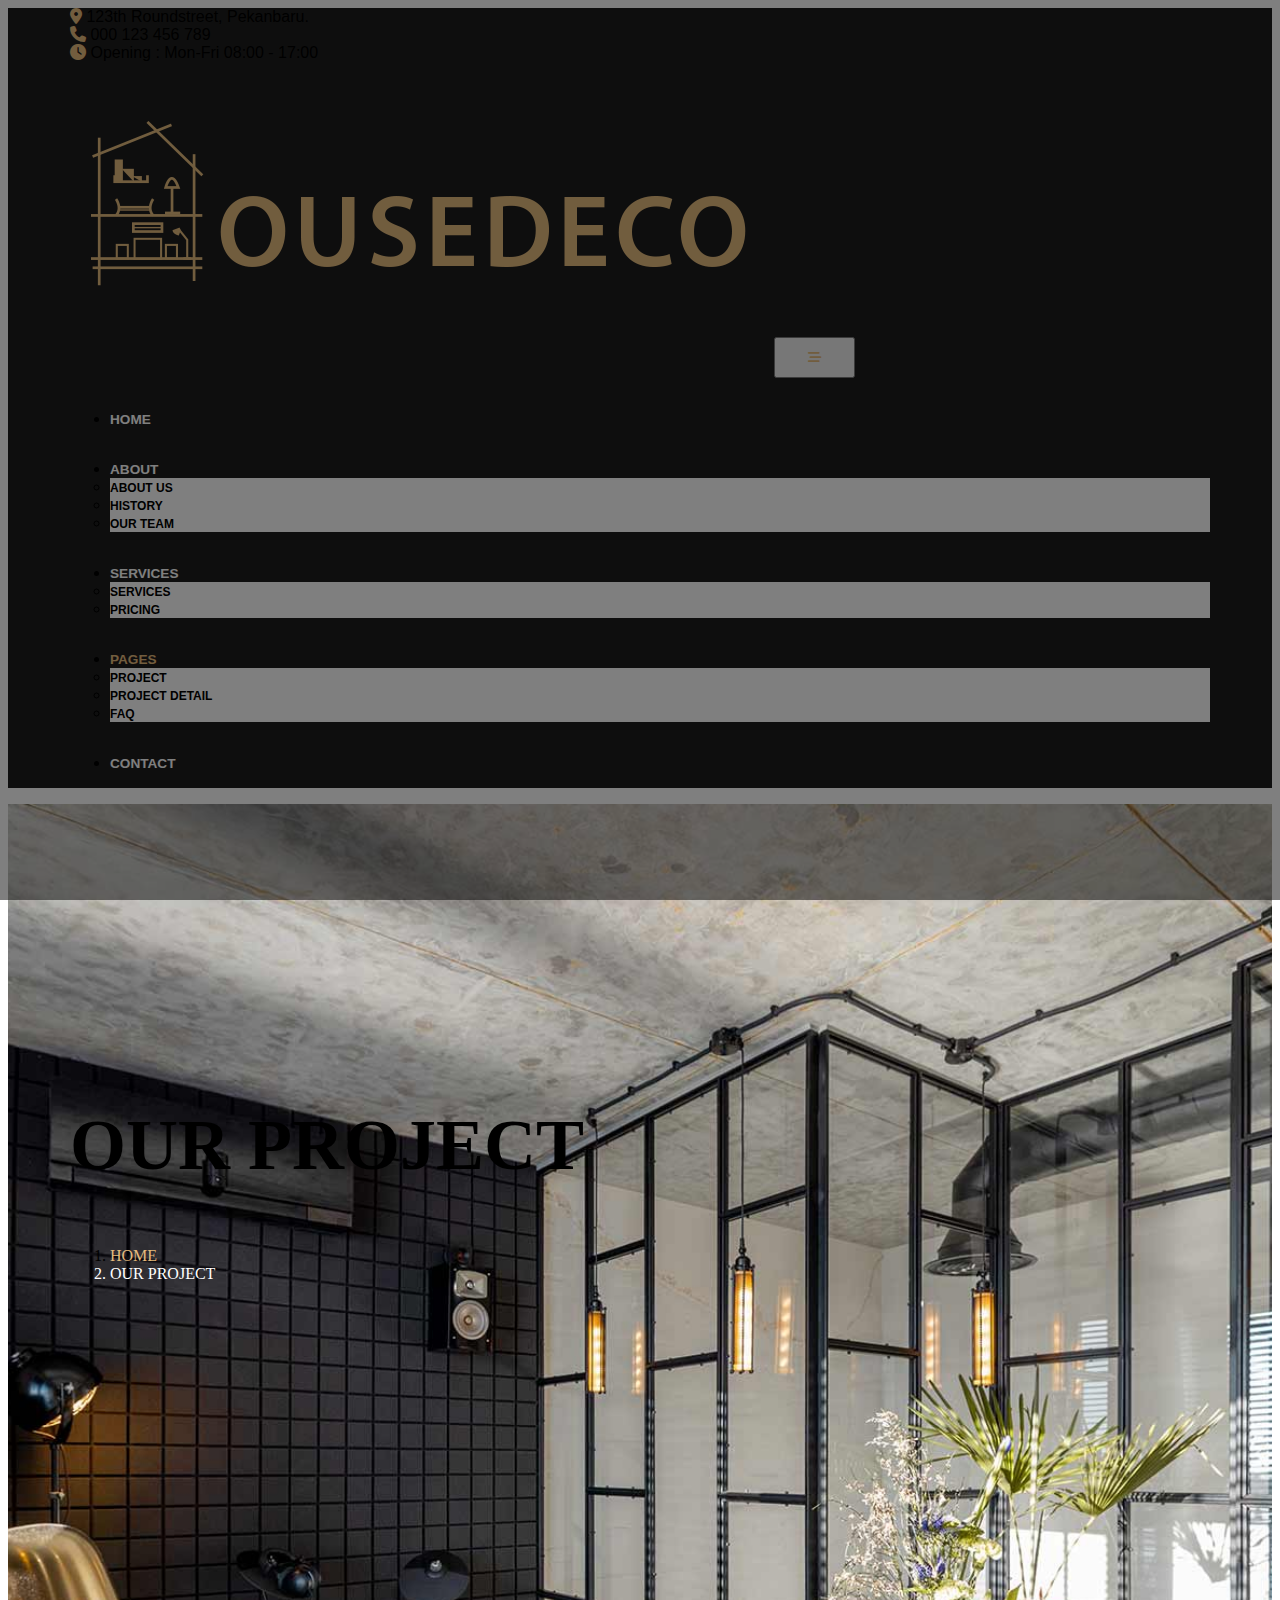
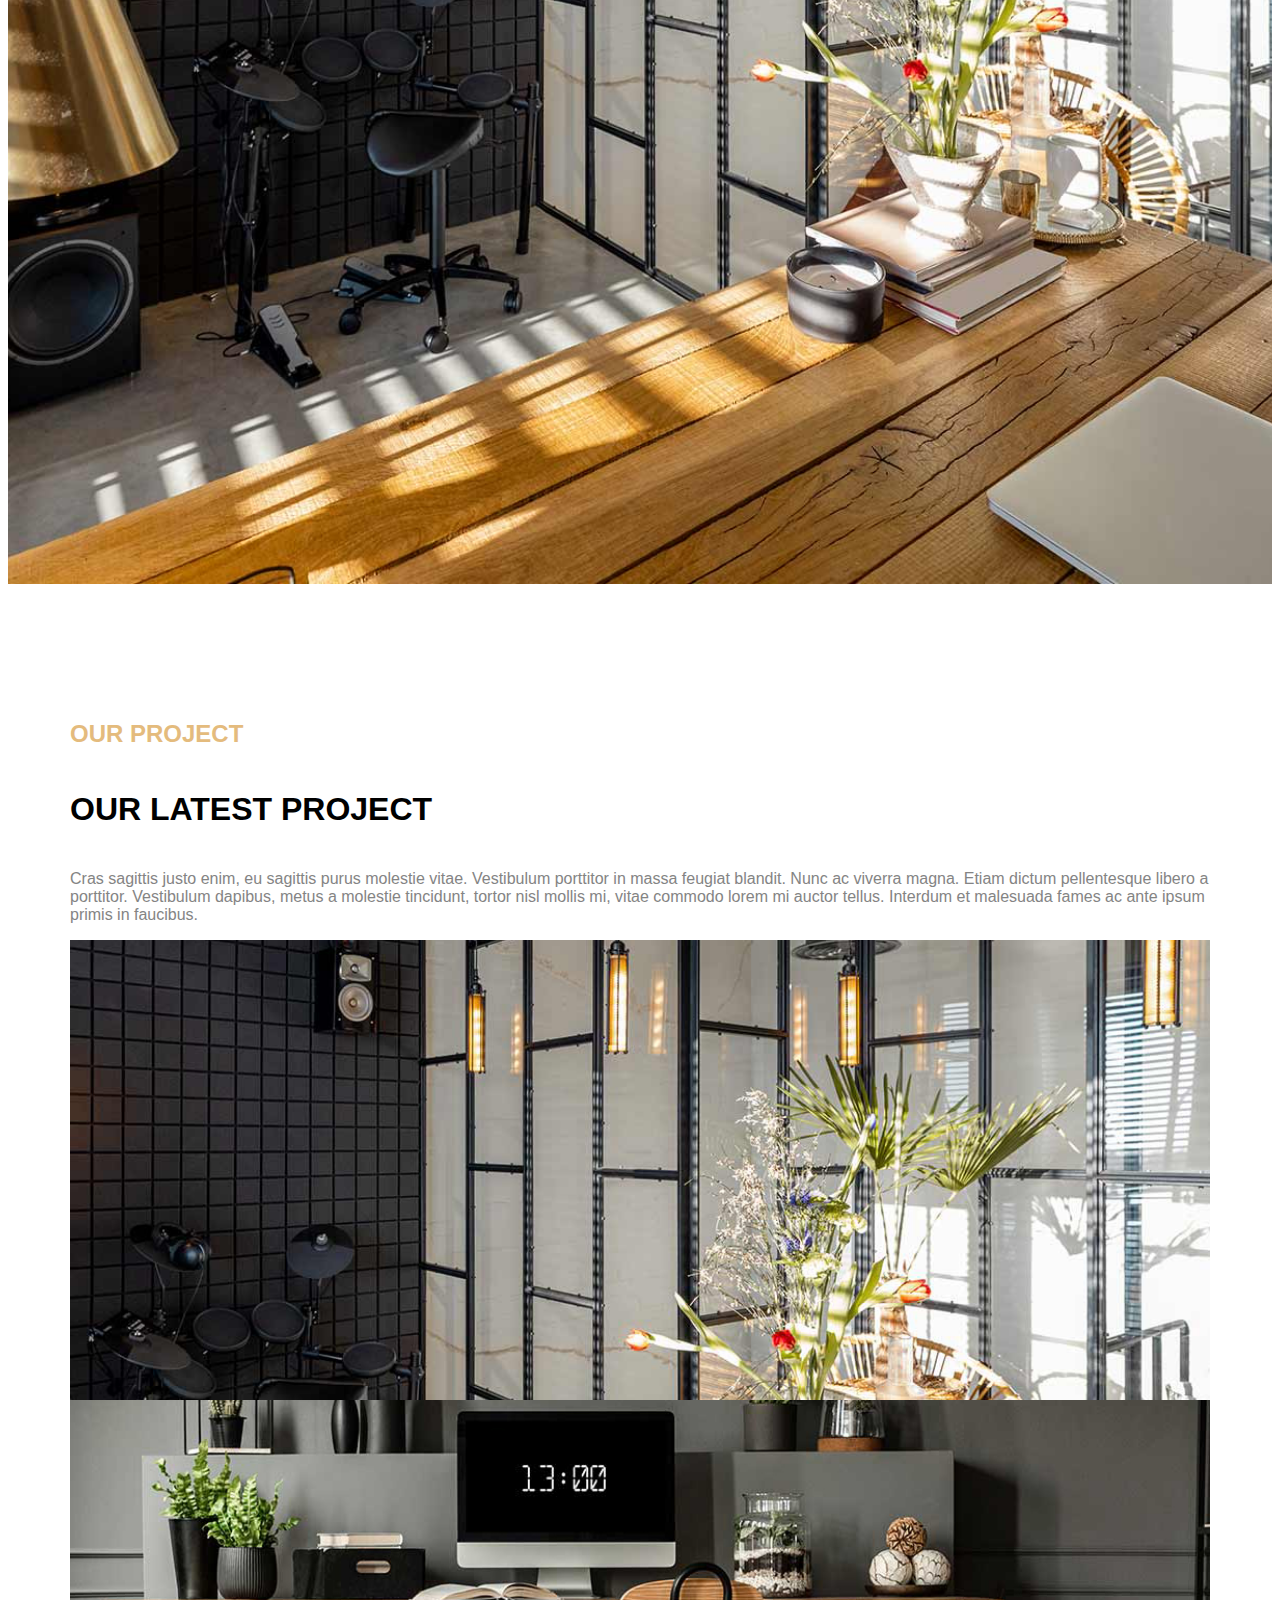
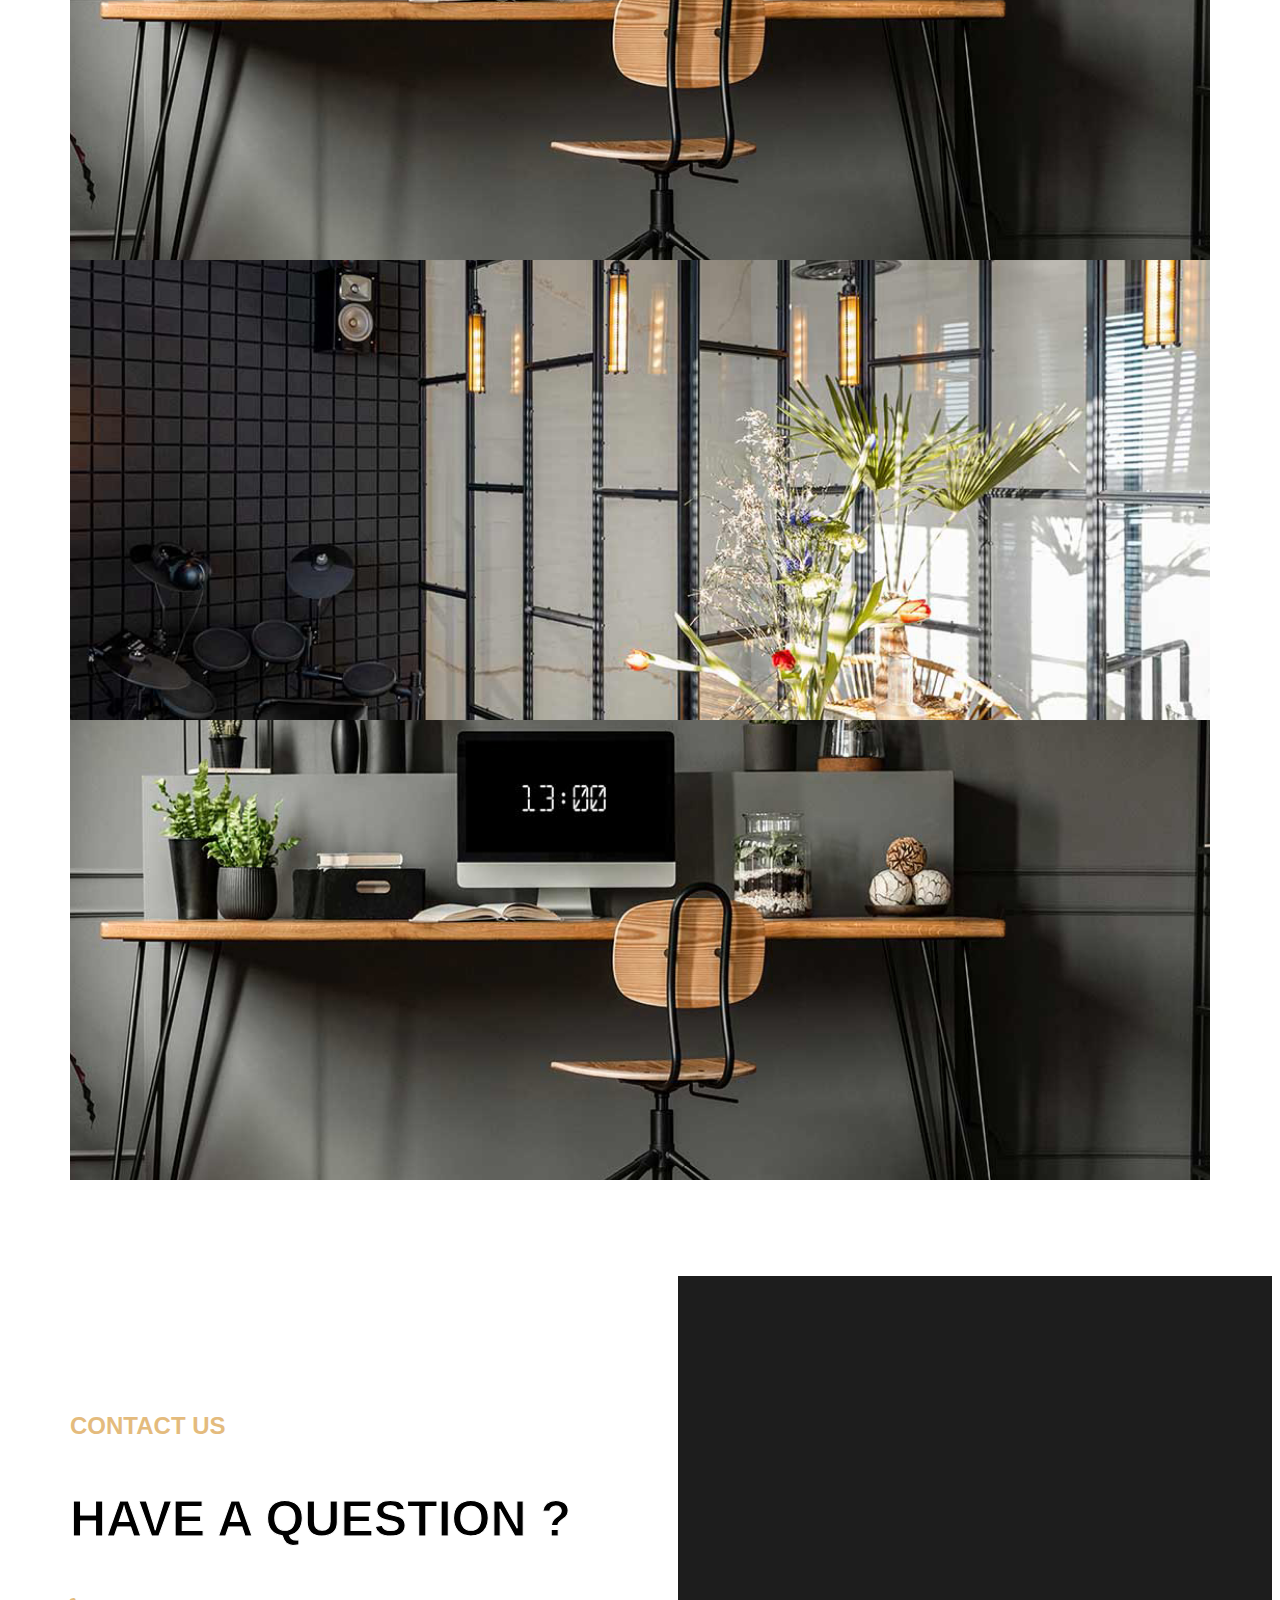
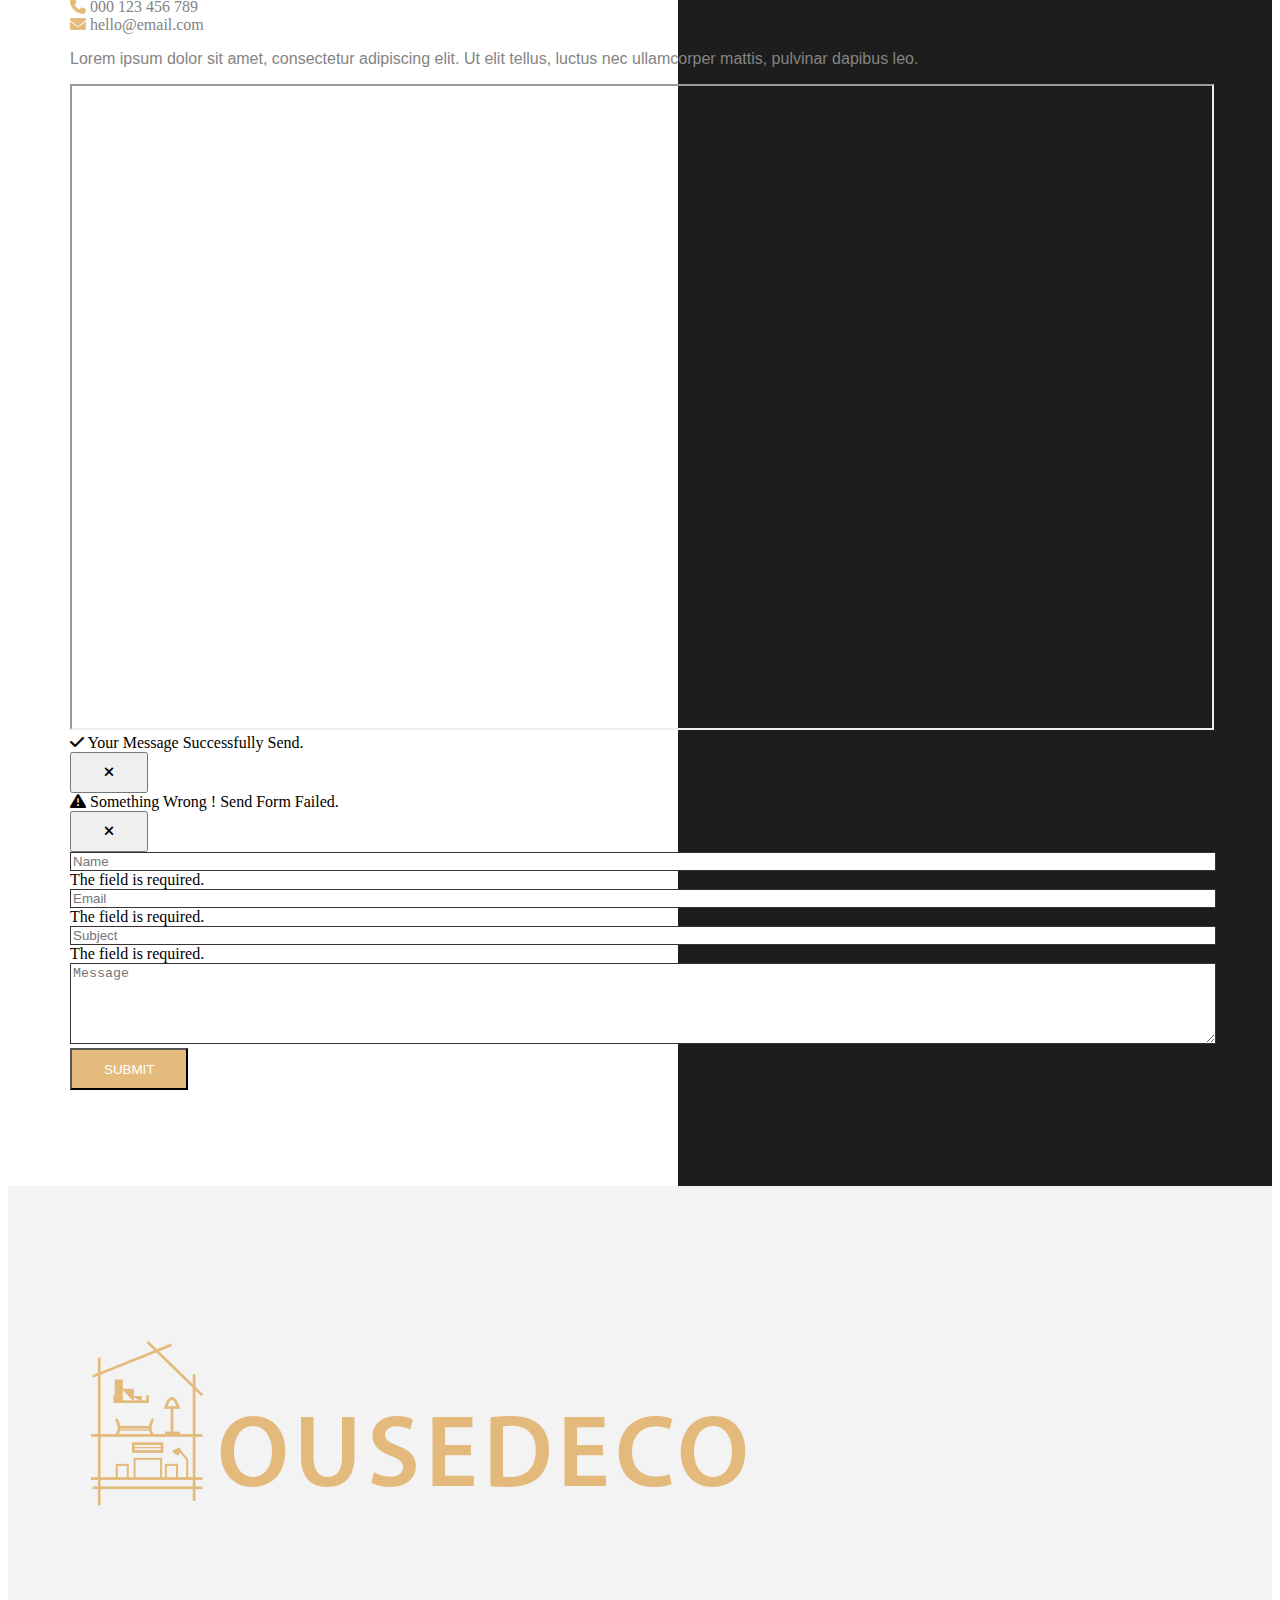
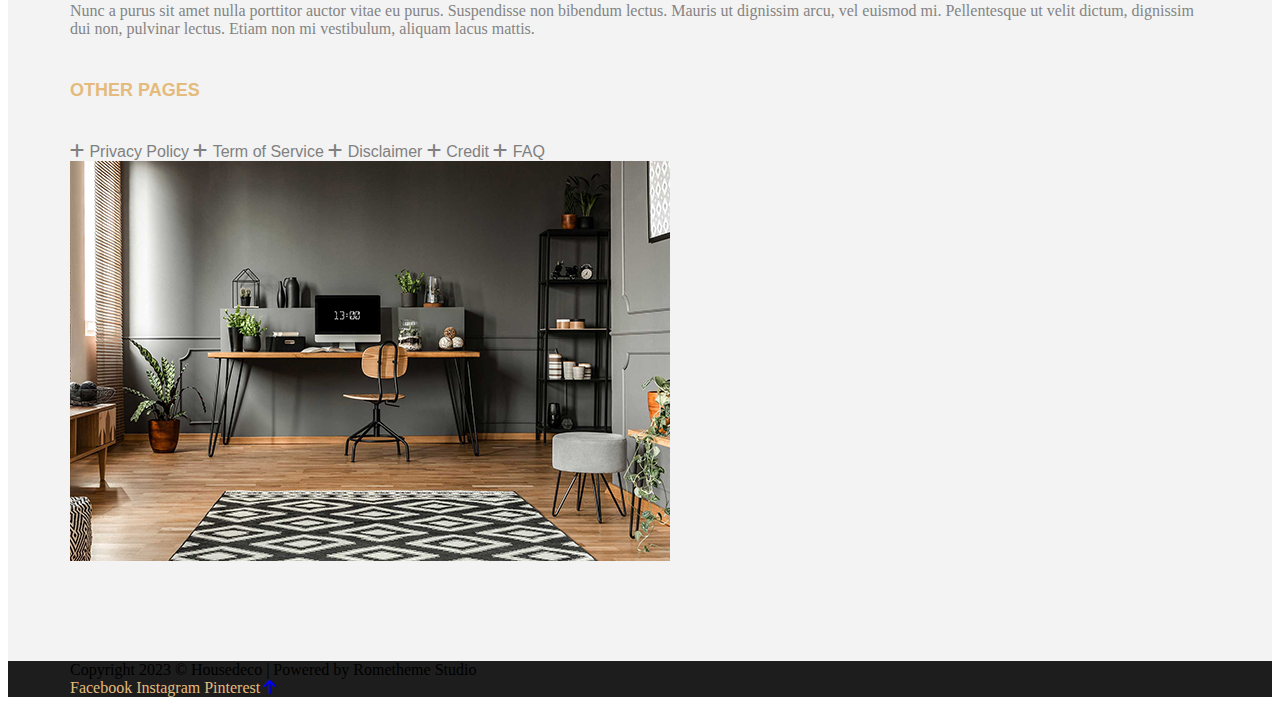
<file: project.html>
<!DOCTYPE html>
<html lang="en">
  <head>
    <meta charset="UTF-8" />
    <meta name="viewport" content="width=device-width, initial-scale=1.0" />
    <link
      href="https://cdn.jsdelivr.net/npm/bootstrap@5.3.2/dist/css/bootstrap.min.css"
      rel="stylesheet"
      integrity="sha384-T3c6CoIi6uLrA9TneNEoa7RxnatzjcDSCmG1MXxSR1GAsXEV/Dwwykc2MPK8M2HN"
      crossorigin="anonymous"
    />
    <link
      rel="stylesheet"
      href="https://cdnjs.cloudflare.com/ajax/libs/font-awesome/6.4.2/css/all.min.css"
    />
    <link rel="stylesheet" href="styles.css" />
    <title>Document</title>
  </head>
  <body>
    <section class="bg-dark-color py-4 border-bottom border-dark-gray font-1">
      <div class="r-container">
        <div
          class="d-flex flex-lg-row flex-column align-items-center justify-content-lg-between justify-content-center gap-3"
        >
          <div class="d-flex flex-lg-row flex-column align-items-center gap-3">
            <div class="d-flex flex-row gap-3 align-items-center">
              <i class="fa-solid fa-location-dot accent-color fs-4"></i>
              <span class="text-white">123th Roundstreet, Pekanbaru.</span>
            </div>
            <div class="d-flex flex-row gap-3 align-items-center">
              <i class="fa-solid fa-phone accent-color fs-4"></i>
              <span class="text-white">000 123 456 789</span>
            </div>
          </div>
          <div class="d-flex flex-row gap-3 align-items-center">
            <i class="fa-solid fa-clock accent-color fs-4"></i>
            <span class="text-white">Opening : Mon-Fri 08:00 - 17:00</span>
          </div>
        </div>
      </div>
    </section>
    <section class="bg-dark-color font-2 sticky-top">
      <div class="r-container">
        <nav class="navbar navbar-expand-lg">
          <div class="container-fluid">
            <a class="navbar-brand logo-container" href="index.html">
              <img src="images/logo.png" alt="" class="img-fluid" />
            </a>
            <button
              class="navbar-toggler accent-color"
              type="button"
              data-bs-toggle="collapse"
              data-bs-target="#navbarSupportedContent"
              aria-controls="navbarSupportedContent"
              aria-expanded="false"
              aria-label="Toggle navigation"
            >
              <i class="fa-solid fa-bars-staggered"></i>
            </button>
            <div class="collapse navbar-collapse" id="navbarSupportedContent">
              <ul class="navbar-nav ms-auto mb-2 mb-lg-0 gap-lg-3">
                <li class="nav-item">
                  <a class="nav-link" aria-current="page" href="index.html"
                    >HOME</a
                  >
                </li>
                <li class="nav-item dropdown">
                  <a
                    class="nav-link dropdown-toggle"
                    href="#"
                    role="button"
                    data-bs-toggle="dropdown"
                    aria-expanded="false"
                  >
                    ABOUT
                  </a>
                  <ul class="dropdown-menu">
                    <li>
                      <a class="dropdown-item" href="aboutus.html">ABOUT US</a>
                    </li>
                    <li>
                      <a class="dropdown-item" href="history.html">HISTORY</a>
                    </li>
                    <li>
                      <a class="dropdown-item" href="team.html">OUR TEAM</a>
                    </li>
                  </ul>
                </li>
                <li class="nav-item dropdown">
                  <a
                    class="nav-link dropdown-toggle"
                    href="#"
                    role="button"
                    data-bs-toggle="dropdown"
                    aria-expanded="false"
                  >
                    SERVICES
                  </a>
                  <ul class="dropdown-menu">
                    <li>
                      <a class="dropdown-item" href="services.html">SERVICES</a>
                    </li>
                    <li>
                      <a class="dropdown-item" href="pricing.html">PRICING</a>
                    </li>
                  </ul>
                </li>
                <li class="nav-item dropdown">
                  <a
                    class="nav-link active dropdown-toggle"
                    href="#"
                    role="button"
                    data-bs-toggle="dropdown"
                    aria-expanded="false"
                  >
                    PAGES
                  </a>
                  <ul class="dropdown-menu">
                    <li>
                      <a class="dropdown-item" href="project.html">PROJECT</a>
                    </li>
                    <li>
                      <a class="dropdown-item" href="projectdetail.html"
                        >PROJECT DETAIL</a
                      >
                    </li>
                    <li><a class="dropdown-item" href="faq.html">FAQ</a></li>
                  </ul>
                </li>
                <li class="nav-item">
                  <a class="nav-link" href="contact.html">CONTACT</a>
                </li>
              </ul>
            </div>
          </div>
        </nav>
      </div>
    </section>
    <main>
      <section
        class="section image-infinite-bg position-relative animation-bg"
        style="
          background-size: cover;
          background-position: center center;
          padding: 15em 1em;
          background-image: url('images/image-1920x900-1.jpg');
          animation: 10s ease 0s infinite normal none running
            background_animation;
        "
        data-images='["images/image-1920x900-1.jpg", "images/image-1920x900-2.jpg"]'
      >
        <div class="r-container h-100">
          <div class="image-overlay"></div>
          <div
            class="d-flex flex-column justify-content-center align-items-center text-center gap-3 h-100 position-relative"
            style="z-index: 2"
          >
            <h2 class="text-white">OUR PROJECT</h2>
            <nav aria-label="breadcrumb">
              <ol class="breadcrumb fw-bold">
                <li class="breadcrumb-item"><a href="index.html">HOME</a></li>
                <li class="breadcrumb-item active" aria-current="page">
                  OUR PROJECT
                </li>
              </ol>
            </nav>
          </div>
        </div>
      </section>
      <section class="section">
        <div class="r-container">
          <div class="d-flex flex-column align-items-center text-center gap-3">
            <h5 class="accent-color font-1 fw-semibold">OUR PROJECT</h5>
            <h4 class="text-black font-2 fw-semibold">OUR LATEST PROJECT</h4>
            <p class="text-gray font-1">
              Cras sagittis justo enim, eu sagittis purus molestie vitae.
              Vestibulum porttitor in massa feugiat blandit. Nunc ac viverra
              magna. Etiam dictum pellentesque libero a porttitor. Vestibulum
              dapibus, metus a molestie tincidunt, tortor nisl mollis mi, vitae
              commodo lorem mi auctor tellus. Interdum et malesuada fames ac
              ante ipsum primis in faucibus.
            </p>
            <div class="row row-cols-1 row-cols-lg-2 w-100">
              <div class="col col-lg-4 mb-3">
                <div
                  class="overlay-card"
                  style="background-image: url(images/image-600x700-2.jpg)"
                >
                  <div class="overlay-body gap-3">
                    <a
                      href="images/image-600x700-2.jpg"
                      data-fslightbox="gallery-2"
                      type="button"
                      class="btn-outline-circle p-0"
                    >
                      <i class="fa-solid fa-plus"></i>
                    </a>
                    <h5 class="text-white fw-semibold font-2">
                      RESIDENTIAL DESIGN
                    </h5>
                    <div>
                      <a
                        href=" "
                        type="button"
                        class="btn rounded-0 btn-accent-light fw-bold font-2"
                        >SEE MORE</a
                      >
                    </div>
                  </div>
                </div>
              </div>
              <div class="col col-lg-8 mb-3">
                <div
                  class="overlay-card"
                  style="background-image: url(images/image-600x700-1.jpg)"
                >
                  <div class="overlay-body gap-3">
                    <a
                      href="images/image-600x700-1.jpg"
                      data-fslightbox="gallery-2"
                      type="button"
                      class="btn-outline-circle p-0"
                    >
                      <i class="fa-solid fa-plus"></i>
                    </a>
                    <h5 class="text-white fw-semibold font-2">
                      RESIDENTIAL DESIGN
                    </h5>
                    <div>
                      <a
                        href=" "
                        type="button"
                        class="btn rounded-0 btn-accent-light fw-bold font-2"
                        >SEE MORE</a
                      >
                    </div>
                  </div>
                </div>
              </div>
            </div>
            <div class="row row-cols-1 row-cols-lg-2 w-100">
              <div class="col col-lg-8 mb-3">
                <div
                  class="overlay-card"
                  style="background-image: url(images/image-600x700-2.jpg)"
                >
                  <div class="overlay-body gap-3">
                    <a
                      href="images/image-600x700-2.jpg"
                      data-fslightbox="gallery-2"
                      type="button"
                      class="btn-outline-circle p-0"
                    >
                      <i class="fa-solid fa-plus"></i>
                    </a>
                    <h5 class="text-white fw-semibold font-2">
                      RESIDENTIAL DESIGN
                    </h5>
                    <div>
                      <a
                        href=" "
                        type="button"
                        class="btn rounded-0 btn-accent-light fw-bold font-2"
                        >SEE MORE</a
                      >
                    </div>
                  </div>
                </div>
              </div>
              <div class="col col-lg-4 mb-3">
                <div
                  class="overlay-card"
                  style="background-image: url(images/image-600x700-1.jpg)"
                >
                  <div class="overlay-body gap-3">
                    <a
                      href="images/image-600x700-1.jpg"
                      data-fslightbox="gallery-2"
                      type="button"
                      class="btn-outline-circle p-0"
                    >
                      <i class="fa-solid fa-plus"></i>
                    </a>
                    <h5 class="text-white fw-semibold font-2">
                      RESIDENTIAL DESIGN
                    </h5>
                    <div>
                      <a
                        href=" "
                        type="button"
                        class="btn rounded-0 btn-accent-light fw-bold font-2"
                        >SEE MORE</a
                      >
                    </div>
                  </div>
                </div>
              </div>
            </div>
          </div>
        </div>
      </section>
    </main>
    <!-- MAP Form -->
    <section class="section background-4">
      <div class="r-container">
        <div class="row row-cols-1 row-cols-lg-2">
          <div class="col mb-3">
            <div class="d-flex flex-column gap-3">
              <h5 class="accent-color font-1 fw-semibold">CONTACT US</h5>
              <h3 class="font-2 fw-semibold outline-text">HAVE A QUESTION ?</h3>
              <div class="d-flex flex-lg-row flex-column gap-4">
                <div class="d-flex flex-row gap-3 align-items-center">
                  <i class="fa-solid fa-phone accent-color fs-4"></i>
                  <span class="text-gray fs-5">000 123 456 789</span>
                </div>
                <div class="d-flex flex-row gap-3 align-items-center">
                  <i class="fa-solid fa-envelope accent-color fs-4"></i>
                  <span class="text-gray fs-5">hello@email.com</span>
                </div>
              </div>
              <p class="text-gray font-2">
                Lorem ipsum dolor sit amet, consectetur adipiscing elit. Ut elit
                tellus, luctus nec ullamcorper mattis, pulvinar dapibus leo.
              </p>
              <iframe
                loading="lazy"
                class="maps shadow shadow-lg"
                src="https://maps.google.com/maps?q=London%20Eye%2C%20London%2C%20United%20Kingdom&amp;t=m&amp;z=14&amp;output=embed&amp;iwloc=near"
                title="London Eye, London, United Kingdom"
                aria-label="London Eye, London, United Kingdom"
              ></iframe>
            </div>
          </div>
          <div class="col mb-3">
            <div class="h-100 d-flex flex-column p-lg-5">
              <div
                class="success_msg toast align-items-center w-100 shadow-none mb-3 bg-transparent border border-success rounded-0 my-4"
                role="alert"
                aria-live="assertive"
                aria-atomic="true"
              >
                <div class="d-flex p-2">
                  <div
                    class="toast-body f-18 d-flex flex-row gap-3 align-items-center text-success"
                  >
                    <i class="fa-solid fa-check f-36 text-success"></i>
                    Your Message Successfully Send.
                  </div>
                  <button
                    type="button"
                    class="me-2 m-auto bg-transparent border-0 ps-1 pe-0 text-success"
                    data-bs-dismiss="toast"
                    aria-label="Close"
                  >
                    <i class="fa-solid fa-xmark"></i>
                  </button>
                </div>
              </div>
              <div
                class="error_msg toast align-items-center w-100 shadow-none border-danger mb-3 bg-transparent my-4 border rounded-0"
                role="alert"
                aria-live="assertive"
                aria-atomic="true"
              >
                <div class="d-flex p-2">
                  <div
                    class="toast-body f-18 d-flex flex-row gap-3 align-items-center text-danger"
                  >
                    <i
                      class="fa-solid fa-triangle-exclamation f-36 text-danger"
                    ></i>
                    Something Wrong ! Send Form Failed.
                  </div>
                  <button
                    type="button"
                    class="me-2 m-auto bg-transparent border-0 ps-1 pe-0 text-danger"
                    data-bs-dismiss="toast"
                    aria-label="Close"
                  >
                    <i class="fa-solid fa-xmark"></i>
                  </button>
                </div>
              </div>
              <form
                action=""
                class="d-flex flex-column h-100 justify-content-center w-100 needs-validation mb-3 form px-lg-5"
                novalidate
              >
                <div class="mb-3">
                  <input
                    type="text"
                    class="form-control py-2 px-4"
                    name="name"
                    id="name"
                    placeholder="Name"
                    required
                  />
                  <div class="invalid-feedback">The field is required.</div>
                </div>
                <div class="mb-3">
                  <input
                    type="email"
                    class="form-control py-2 px-4"
                    name="email"
                    id="email"
                    placeholder="Email"
                    required
                  />
                  <div class="invalid-feedback">The field is required.</div>
                </div>
                <div class="mb-3">
                  <input
                    type="text"
                    class="form-control py-2 px-4"
                    name="subject"
                    id="subject"
                    placeholder="Subject"
                    required
                  />
                  <div class="invalid-feedback">The field is required.</div>
                </div>
                <div class="mb-3">
                  <textarea
                    class="form-control py-2 px-4"
                    id="message"
                    name="message"
                    rows="5"
                    placeholder="Message"
                  ></textarea>
                </div>
                <div class="mb-3">
                  <button
                    type="submit"
                    class="btn rounded-0 submit_form font-1 py-3"
                  >
                    SUBMIT
                  </button>
                </div>
              </form>
            </div>
          </div>
        </div>
      </div>
    </section>
    <section class="section footer-bg py-5">
      <div class="r-container">
        <div class="row row-cols-1 row-cols-lg-2">
          <div class="col mb-3">
            <div class="d-flex flex-column gap-3">
              <div class="logo-container">
                <img src="images/logo.png" alt="" class="img-fluid" />
              </div>
              <p class="text-gray">
                Nunc a purus sit amet nulla porttitor auctor vitae eu purus.
                Suspendisse non bibendum lectus. Mauris ut dignissim arcu, vel
                euismod mi. Pellentesque ut velit dictum, dignissim dui non,
                pulvinar lectus. Etiam non mi vestibulum, aliquam lacus mattis.
              </p>
            </div>
          </div>
          <div class="col mb-3">
            <div class="row row-cols-1 row-cols-lg-2">
              <div class="col col-lg-5 mb-3">
                <h6 class="accent-color font-1 mb-3">OTHER PAGES</h6>
                <div class="d-flex flex-column gap-2 font-1">
                  <a
                    href="#"
                    class="d-flex flex-row gap-4 align-items-center link"
                    ><i class="fa-solid fa-plus"></i> Privacy Policy</a
                  >
                  <a
                    href="#"
                    class="d-flex flex-row gap-4 align-items-center link"
                    ><i class="fa-solid fa-plus"></i> Term of Service</a
                  >
                  <a
                    href="#"
                    class="d-flex flex-row gap-4 align-items-center link"
                    ><i class="fa-solid fa-plus"></i> Disclaimer</a
                  >
                  <a
                    href="#"
                    class="d-flex flex-row gap-4 align-items-center link"
                    ><i class="fa-solid fa-plus"></i> Credit</a
                  >
                  <a
                    href="#"
                    class="d-flex flex-row gap-4 align-items-center link"
                    ><i class="fa-solid fa-plus"></i> FAQ</a
                  >
                </div>
              </div>
              <div class="col col-lg-7 mb-3">
                <div class="d-flex flex-column gap-3">
                  <img src="images/image-600x400-1.jpg" alt="" />
                </div>
              </div>
            </div>
          </div>
        </div>
      </div>
    </section>
    <!-- Footer -->
    <footer>
      <section class="bg-dark-color py-4">
        <div class="r-container">
          <div
            class="d-flex flex-lg-row flex-column justify-content-center text-center justify-content-between gap-3"
          >
            <span class="text-white">
              Copyright 2023 © Housedeco | Powered by Rometheme Studio
            </span>
            <div class="d-flex justify-content-center flex-row gap-3">
              <a href="https://www.facebook.com" class="accent-color"
                >Facebook</a
              >
              <a href="https://www.instagramcom" class="accent-color"
                >Instagram</a
              >
              <a href="https://www.pinterest.com" class="accent-color"
                >Pinterest</a
              >
              <a href="#top" class="text-white"
                ><i class="fa-solid fa-arrow-up"></i
              ></a>
            </div>
          </div>
        </div>
      </section>
    </footer>
    <script
      src="https://cdn.jsdelivr.net/npm/@popperjs/core@2.11.8/dist/umd/popper.min.js"
      integrity="sha384-I7E8VVD/ismYTF4hNIPjVp/Zjvgyol6VFvRkX/vR+Vc4jQkC+hVqc2pM8ODewa9r"
      crossorigin="anonymous"
    ></script>
    <script
      src="https://cdn.jsdelivr.net/npm/bootstrap@5.3.2/dist/js/bootstrap.min.js"
      integrity="sha384-BBtl+eGJRgqQAUMxJ7pMwbEyER4l1g+O15P+16Ep7Q9Q+zqX6gSbd85u4mG4QzX+"
      crossorigin="anonymous"
    ></script>
    <script src="main.js"></script>
  </body>
</html>
</file>
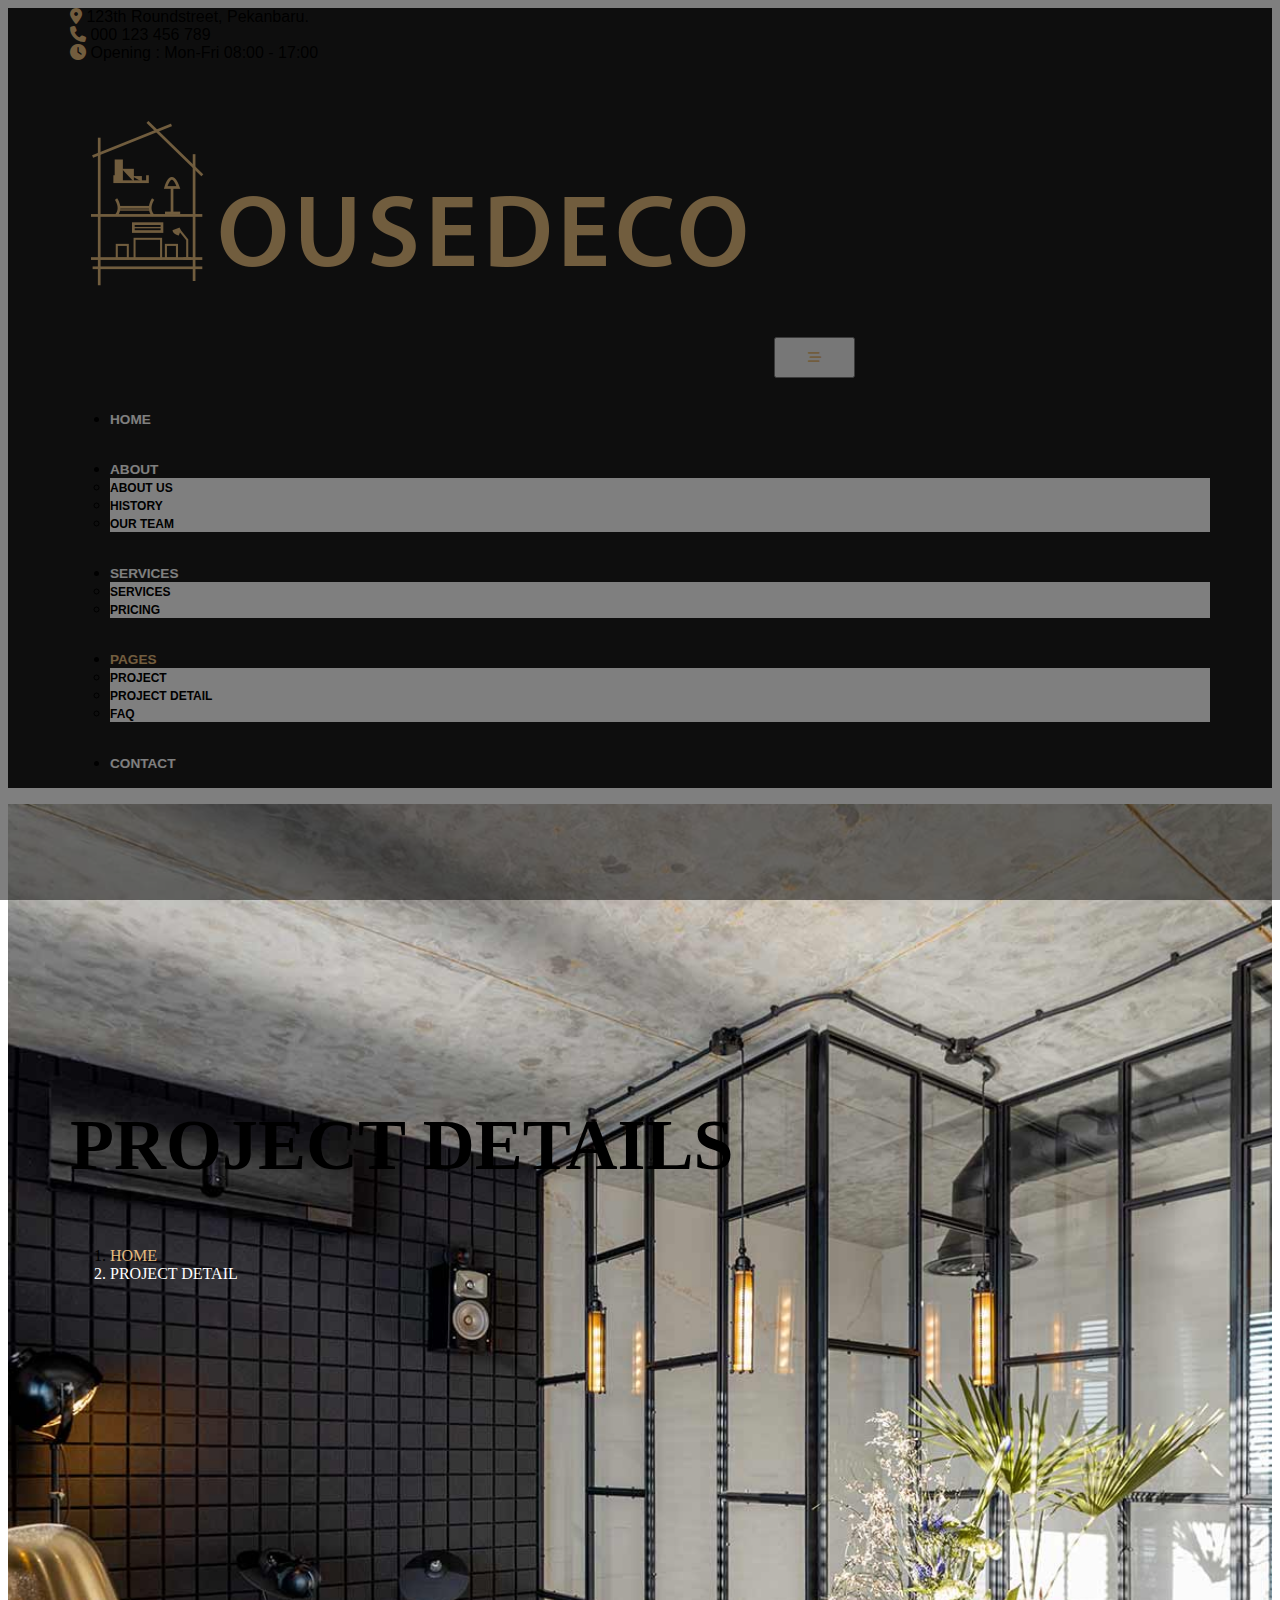
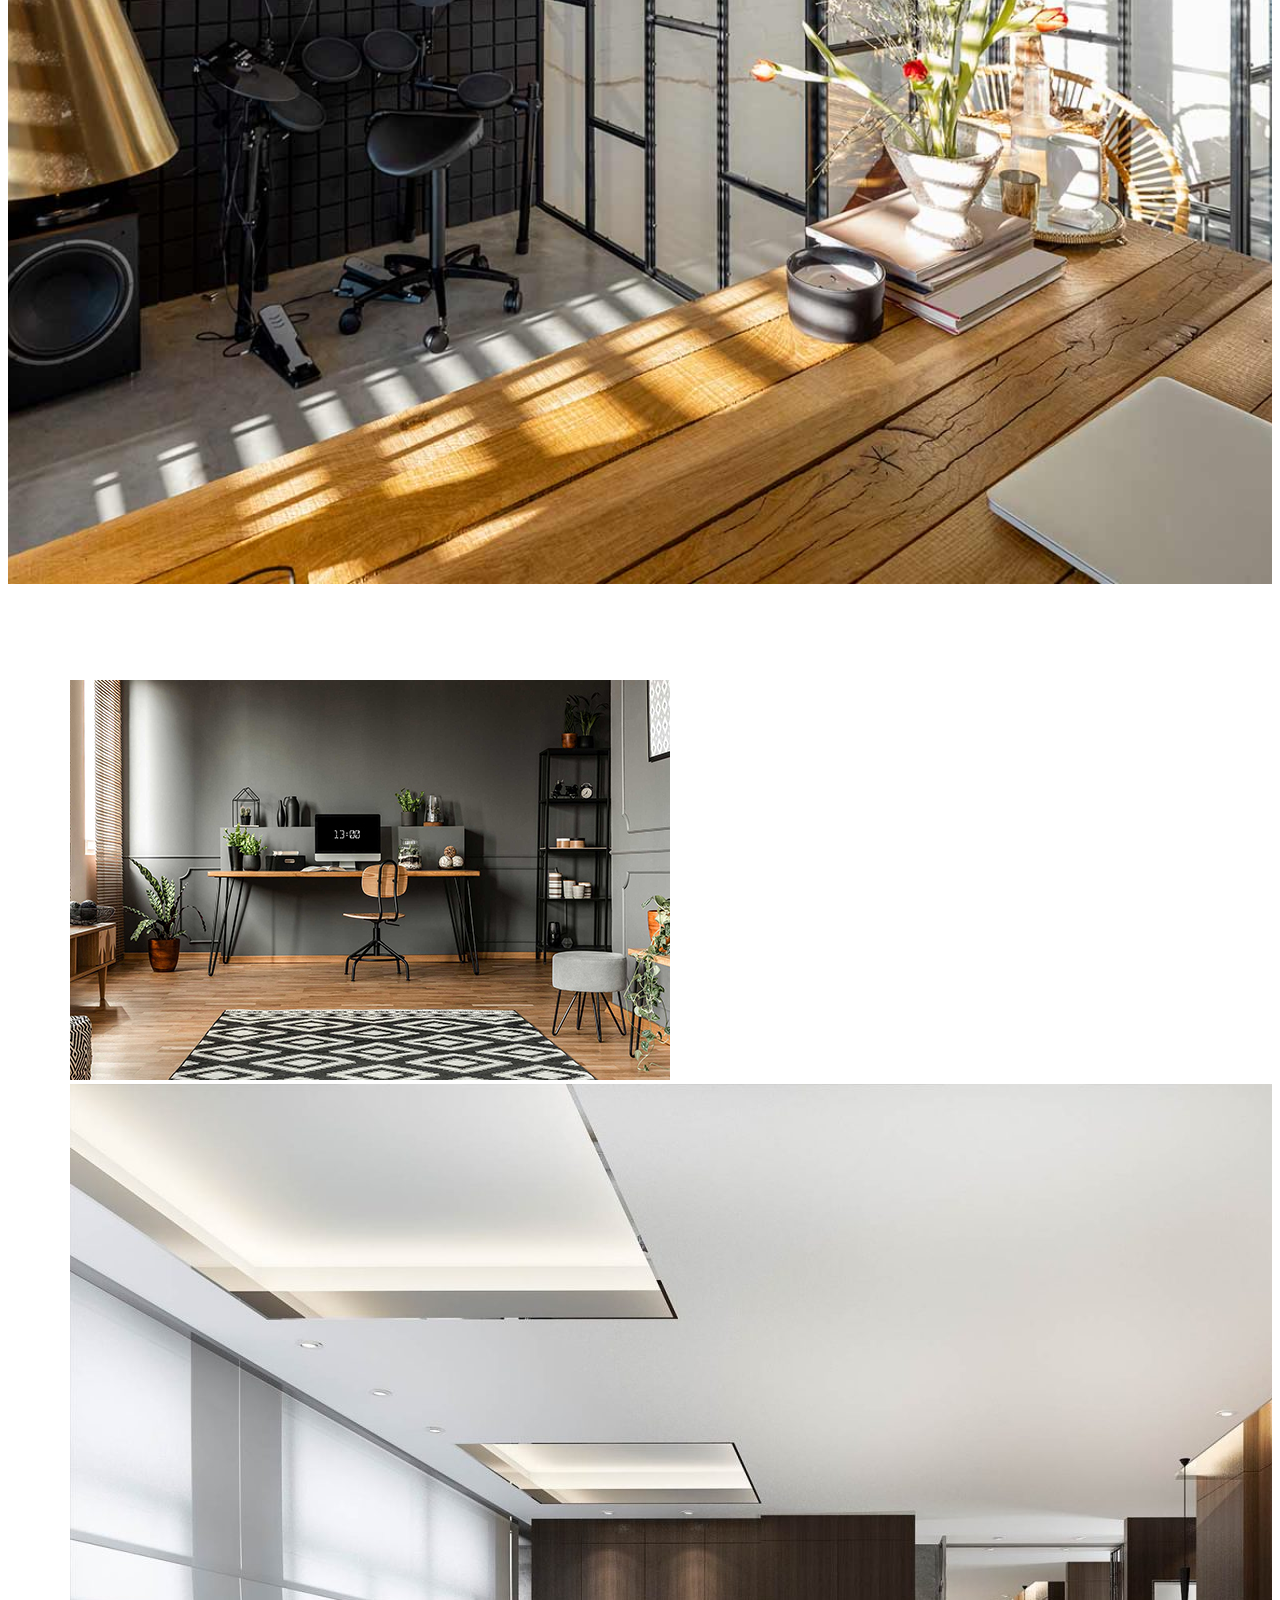
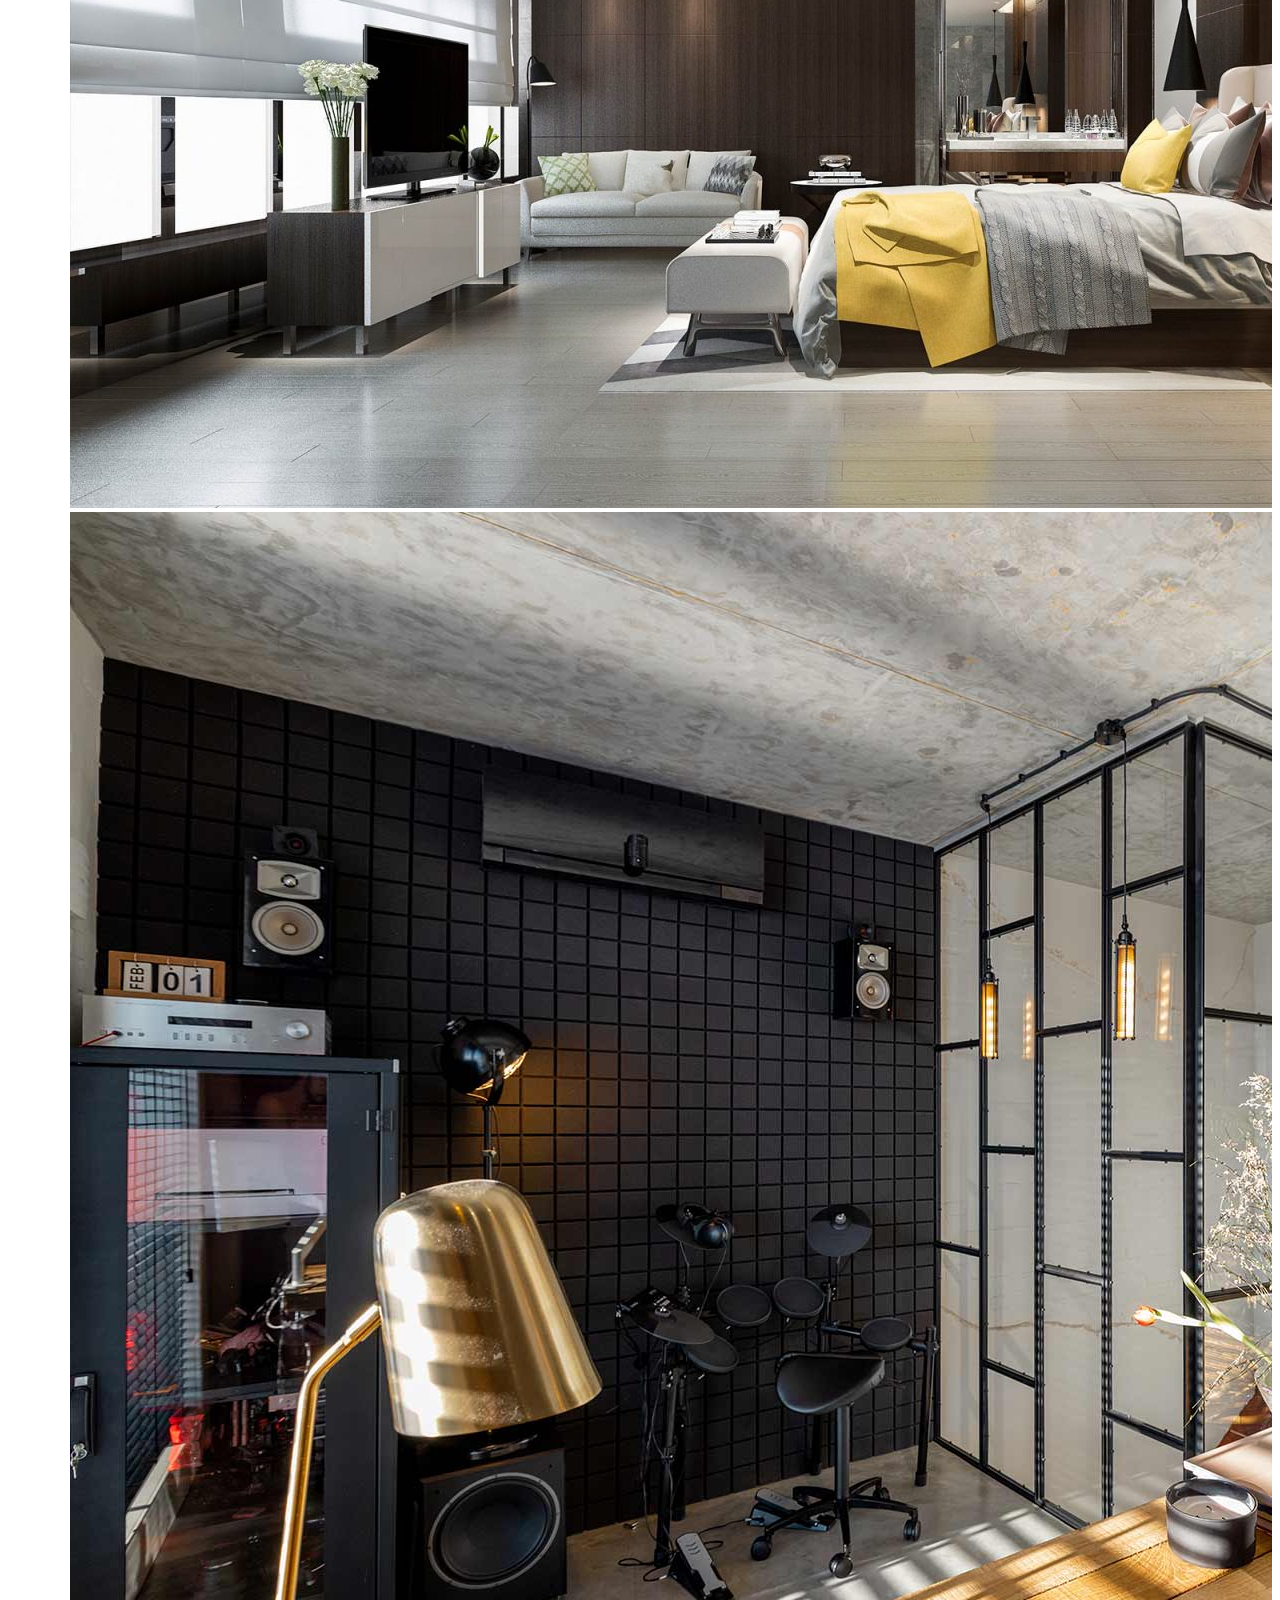
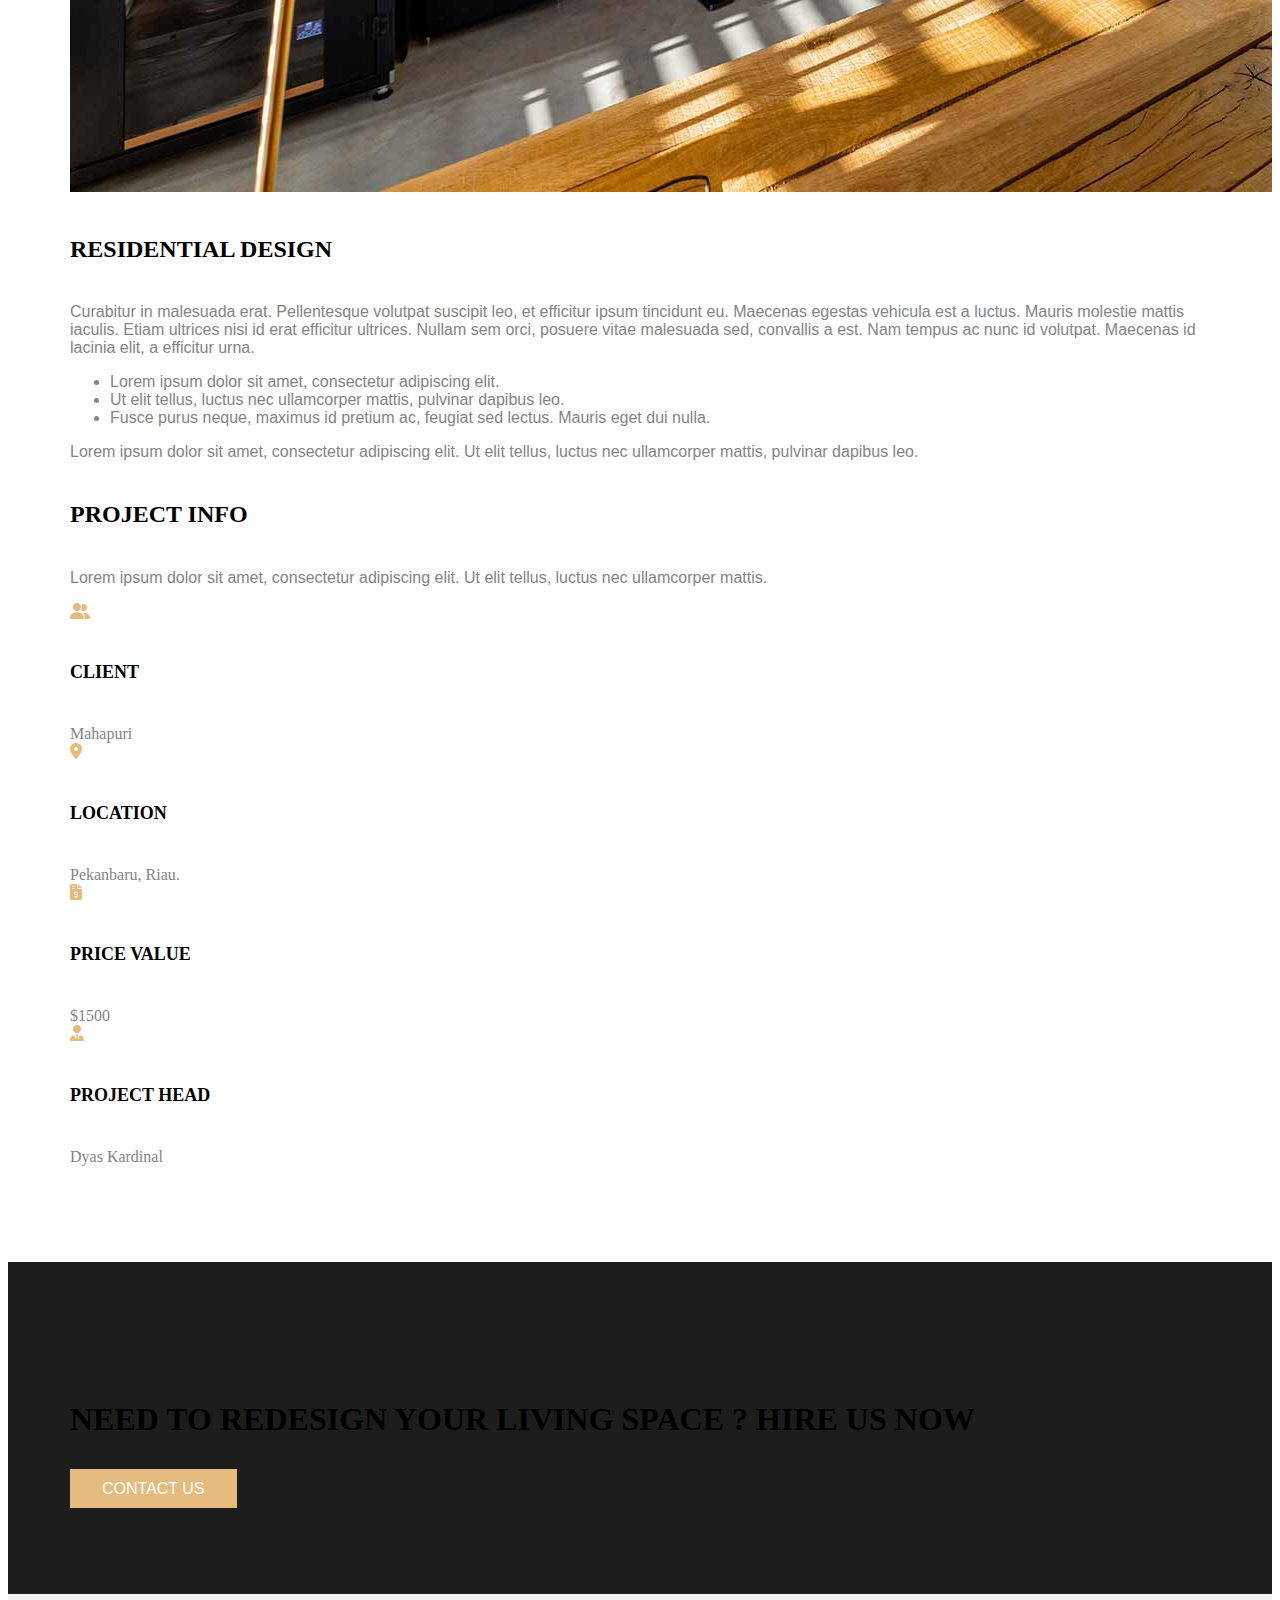
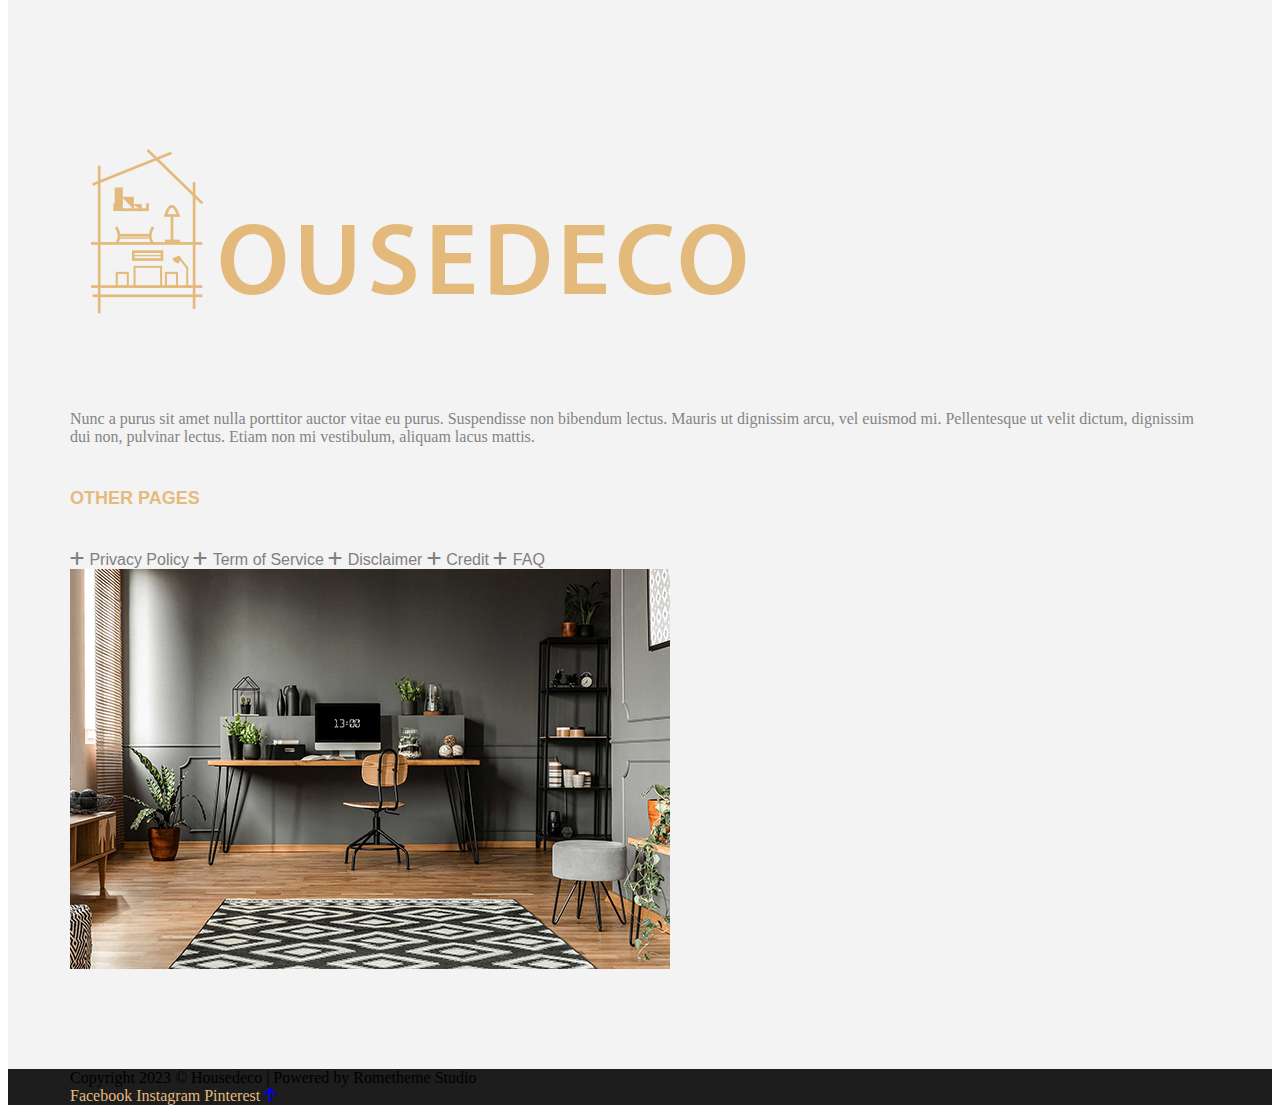
<file: projectdetail.html>
<!DOCTYPE html>
<html lang="en">
  <head>
    <meta charset="UTF-8" />
    <meta name="viewport" content="width=device-width, initial-scale=1.0" />
    <link
      href="https://cdn.jsdelivr.net/npm/bootstrap@5.3.2/dist/css/bootstrap.min.css"
      rel="stylesheet"
      integrity="sha384-T3c6CoIi6uLrA9TneNEoa7RxnatzjcDSCmG1MXxSR1GAsXEV/Dwwykc2MPK8M2HN"
      crossorigin="anonymous"
    />
    <link
      rel="stylesheet"
      href="https://cdnjs.cloudflare.com/ajax/libs/font-awesome/6.4.2/css/all.min.css"
    />
    <link rel="stylesheet" href="styles.css" />
    <title>Document</title>
  </head>
  <body>
    <section class="bg-dark-color py-4 border-bottom border-dark-gray font-1">
      <div class="r-container">
        <div
          class="d-flex flex-lg-row flex-column align-items-center justify-content-lg-between justify-content-center gap-3"
        >
          <div class="d-flex flex-lg-row flex-column align-items-center gap-3">
            <div class="d-flex flex-row gap-3 align-items-center">
              <i class="fa-solid fa-location-dot accent-color fs-4"></i>
              <span class="text-white">123th Roundstreet, Pekanbaru.</span>
            </div>
            <div class="d-flex flex-row gap-3 align-items-center">
              <i class="fa-solid fa-phone accent-color fs-4"></i>
              <span class="text-white">000 123 456 789</span>
            </div>
          </div>
          <div class="d-flex flex-row gap-3 align-items-center">
            <i class="fa-solid fa-clock accent-color fs-4"></i>
            <span class="text-white">Opening : Mon-Fri 08:00 - 17:00</span>
          </div>
        </div>
      </div>
    </section>
    <section class="bg-dark-color font-2 sticky-top">
      <div class="r-container">
        <nav class="navbar navbar-expand-lg">
          <div class="container-fluid">
            <a class="navbar-brand logo-container" href="index.html">
              <img src="images/logo.png" alt="" class="img-fluid" />
            </a>
            <button
              class="navbar-toggler accent-color"
              type="button"
              data-bs-toggle="collapse"
              data-bs-target="#navbarSupportedContent"
              aria-controls="navbarSupportedContent"
              aria-expanded="false"
              aria-label="Toggle navigation"
            >
              <i class="fa-solid fa-bars-staggered"></i>
            </button>
            <div class="collapse navbar-collapse" id="navbarSupportedContent">
              <ul class="navbar-nav ms-auto mb-2 mb-lg-0 gap-lg-3">
                <li class="nav-item">
                  <a class="nav-link" aria-current="page" href="index.html"
                    >HOME</a
                  >
                </li>
                <li class="nav-item dropdown">
                  <a
                    class="nav-link dropdown-toggle"
                    href="#"
                    role="button"
                    data-bs-toggle="dropdown"
                    aria-expanded="false"
                  >
                    ABOUT
                  </a>
                  <ul class="dropdown-menu">
                    <li>
                      <a class="dropdown-item" href="aboutus.html">ABOUT US</a>
                    </li>
                    <li>
                      <a class="dropdown-item" href="history.html">HISTORY</a>
                    </li>
                    <li>
                      <a class="dropdown-item" href="team.html">OUR TEAM</a>
                    </li>
                  </ul>
                </li>
                <li class="nav-item dropdown">
                  <a
                    class="nav-link dropdown-toggle"
                    href="#"
                    role="button"
                    data-bs-toggle="dropdown"
                    aria-expanded="false"
                  >
                    SERVICES
                  </a>
                  <ul class="dropdown-menu">
                    <li>
                      <a class="dropdown-item" href="services.html">SERVICES</a>
                    </li>
                    <li>
                      <a class="dropdown-item" href="pricing.html">PRICING</a>
                    </li>
                  </ul>
                </li>
                <li class="nav-item dropdown">
                  <a
                    class="nav-link active dropdown-toggle"
                    href="#"
                    role="button"
                    data-bs-toggle="dropdown"
                    aria-expanded="false"
                  >
                    PAGES
                  </a>
                  <ul class="dropdown-menu">
                    <li>
                      <a class="dropdown-item" href="project.html">PROJECT</a>
                    </li>
                    <li>
                      <a class="dropdown-item" href="projectdetail.html"
                        >PROJECT DETAIL</a
                      >
                    </li>
                    <li><a class="dropdown-item" href="faq.html">FAQ</a></li>
                  </ul>
                </li>
                <li class="nav-item">
                  <a class="nav-link" href="contact.html">CONTACT</a>
                </li>
              </ul>
            </div>
          </div>
        </nav>
      </div>
    </section>
    <main>
      <section
        class="section image-infinite-bg position-relative animation-bg"
        style="
          background-size: cover;
          background-position: center center;
          padding: 15em 1em;
          background-image: url('images/image-1920x900-1.jpg');
          animation: 10s ease 0s infinite normal none running
            background_animation;
        "
        data-images='["images/image-1920x900-1.jpg", "images/image-1920x900-2.jpg"]'
      >
        <div class="r-container h-100">
          <div class="image-overlay"></div>
          <div
            class="d-flex flex-column justify-content-center align-items-center text-center gap-3 h-100 position-relative"
            style="z-index: 2"
          >
            <h2 class="text-white">PROJECT DETAILS</h2>
            <nav aria-label="breadcrumb">
              <ol class="breadcrumb fw-bold">
                <li class="breadcrumb-item"><a href="index.html">HOME</a></li>
                <li class="breadcrumb-item active" aria-current="page">
                  PROJECT DETAIL
                </li>
              </ol>
            </nav>
          </div>
        </div>
      </section>
      <section class="section">
        <div class="r-container">
          <div class="d-flex flex-column gap-4">
            <div class="row row-cols-1 row-cols-lg-2 mb-3">
              <div class="col col-lg-4">
                <div class="d-flex flex-column gap-3">
                  <img
                    src="images/image-600x400-1.jpg"
                    alt=""
                    class="img-fluid"
                  />
                  <img
                    src="images/image-600x400-14.jpg"
                    alt=""
                    class="img-fluid"
                  />
                </div>
              </div>
              <div class="col col-lg-8">
                <img
                  src="images/image-1920x900-1.jpg"
                  alt=""
                  class="img-fluid"
                />
              </div>
            </div>
            <div class="row row-cols-1 row-cols-lg-2">
              <div class="col col-lg-7 p-lg-0">
                <div class="d-flex flex-column">
                  <h5 class="mb-4">RESIDENTIAL DESIGN</h5>
                  <div class="font-1">
                    <p class="text-gray">
                      Curabitur in malesuada erat. Pellentesque volutpat
                      suscipit leo, et efficitur ipsum tincidunt eu. Maecenas
                      egestas vehicula est a luctus. Mauris molestie mattis
                      iaculis. Etiam ultrices nisi id erat efficitur ultrices.
                      Nullam sem orci, posuere vitae malesuada sed, convallis a
                      est. Nam tempus ac nunc id volutpat. Maecenas id lacinia
                      elit, a efficitur urna.
                    </p>
                    <ul class="text-gray" style="list-style: disc">
                      <li>
                        Lorem ipsum dolor sit amet, consectetur adipiscing elit.
                      </li>
                      <li>
                        Ut elit tellus, luctus nec ullamcorper mattis, pulvinar
                        dapibus leo.
                      </li>
                      <li>
                        Fusce purus neque, maximus id pretium ac, feugiat sed
                        lectus. Mauris eget dui nulla.
                      </li>
                    </ul>
                    <p class="text-gray">
                      Lorem ipsum dolor sit amet, consectetur adipiscing elit.
                      Ut elit tellus, luctus nec ullamcorper mattis, pulvinar
                      dapibus leo.
                    </p>
                  </div>
                </div>
              </div>
              <div class="col col-lg-5">
                <div class="d-flex flex-column">
                  <h5 class="mb-4">PROJECT INFO</h5>
                  <div class="font-1">
                    <p class="text-gray">
                      Lorem ipsum dolor sit amet, consectetur adipiscing elit.
                      Ut elit tellus, luctus nec ullamcorper mattis.
                    </p>
                  </div>
                  <div class="row row-cols-1 row-cols-lg-2 my-4">
                    <div class="col mb-3">
                      <div class="d-flex flex-row align-item-center gap-3">
                        <i class="fa-solid fa-user-group fs-1 accent-color"></i>
                        <div>
                          <h6 class="m-0">CLIENT</h6>
                          <span class="text-gray">Mahapuri</span>
                        </div>
                      </div>
                    </div>
                    <div class="col mb-3">
                      <div class="d-flex flex-row align-item-center gap-3">
                        <i
                          class="fa-solid fa-location-dot fs-1 accent-color"
                        ></i>
                        <div>
                          <h6 class="m-0">LOCATION</h6>
                          <span class="text-gray">Pekanbaru, Riau.</span>
                        </div>
                      </div>
                    </div>
                    <div class="col mb-3">
                      <div class="d-flex flex-row align-item-center gap-3">
                        <i
                          class="fa-solid fa-file-invoice-dollar fs-1 accent-color"
                        ></i>
                        <div>
                          <h6 class="m-0">PRICE VALUE</h6>
                          <span class="text-gray">$1500</span>
                        </div>
                      </div>
                    </div>
                    <div class="col mb-3">
                      <div class="d-flex flex-row align-item-center gap-3">
                        <i class="fa-solid fa-user-tie fs-1 accent-color"></i>
                        <div>
                          <h6 class="m-0">PROJECT HEAD</h6>
                          <span class="text-gray">Dyas Kardinal</span>
                        </div>
                      </div>
                    </div>
                  </div>
                </div>
              </div>
            </div>
          </div>
        </div>
      </section>

      <section class="section bg-dark-color py-5">
        <div class="r-container">
          <div class="row row-cols-1 row-cols-lg-2 text-center text-lg-start">
            <div class="col col-lg-7">
              <h4 class="text-white">
                NEED TO REDESIGN YOUR LIVING SPACE ? HIRE US NOW
              </h4>
            </div>
            <div class="col col-lg-5">
              <div
                class="d-flex justify-content-center justify-content-lg-start"
              >
                <a
                  href="contact.html"
                  type="button"
                  class="btn btn-accent-light font-1 fw-semibold rounded-0"
                  >CONTACT US</a
                >
              </div>
            </div>
          </div>
        </div>
      </section>
    </main>
    <section class="section footer-bg py-5">
      <div class="r-container">
        <div class="row row-cols-1 row-cols-lg-2">
          <div class="col mb-3">
            <div class="d-flex flex-column gap-3">
              <div class="logo-container">
                <img src="images/logo.png" alt="" class="img-fluid" />
              </div>
              <p class="text-gray">
                Nunc a purus sit amet nulla porttitor auctor vitae eu purus.
                Suspendisse non bibendum lectus. Mauris ut dignissim arcu, vel
                euismod mi. Pellentesque ut velit dictum, dignissim dui non,
                pulvinar lectus. Etiam non mi vestibulum, aliquam lacus mattis.
              </p>
            </div>
          </div>
          <div class="col mb-3">
            <div class="row row-cols-1 row-cols-lg-2">
              <div class="col col-lg-5 mb-3">
                <h6 class="accent-color font-1 mb-3">OTHER PAGES</h6>
                <div class="d-flex flex-column gap-2 font-1">
                  <a
                    href="#"
                    class="d-flex flex-row gap-4 align-items-center link"
                    ><i class="fa-solid fa-plus"></i> Privacy Policy</a
                  >
                  <a
                    href="#"
                    class="d-flex flex-row gap-4 align-items-center link"
                    ><i class="fa-solid fa-plus"></i> Term of Service</a
                  >
                  <a
                    href="#"
                    class="d-flex flex-row gap-4 align-items-center link"
                    ><i class="fa-solid fa-plus"></i> Disclaimer</a
                  >
                  <a
                    href="#"
                    class="d-flex flex-row gap-4 align-items-center link"
                    ><i class="fa-solid fa-plus"></i> Credit</a
                  >
                  <a
                    href="#"
                    class="d-flex flex-row gap-4 align-items-center link"
                    ><i class="fa-solid fa-plus"></i> FAQ</a
                  >
                </div>
              </div>
              <div class="col col-lg-7 mb-3">
                <div class="d-flex flex-column gap-3">
                  <img src="images/image-600x400-1.jpg" alt="" />
                </div>
              </div>
            </div>
          </div>
        </div>
      </div>
    </section>
    <!-- Footer -->
    <footer>
      <section class="bg-dark-color py-4">
        <div class="r-container">
          <div
            class="d-flex flex-lg-row flex-column justify-content-center text-center justify-content-between gap-3"
          >
            <span class="text-white">
              Copyright 2023 © Housedeco | Powered by Rometheme Studio
            </span>
            <div class="d-flex justify-content-center flex-row gap-3">
              <a href="https://www.facebook.com" class="accent-color"
                >Facebook</a
              >
              <a href="https://www.instagramcom" class="accent-color"
                >Instagram</a
              >
              <a href="https://www.pinterest.com" class="accent-color"
                >Pinterest</a
              >
              <a href="#top" class="text-white"
                ><i class="fa-solid fa-arrow-up"></i
              ></a>
            </div>
          </div>
        </div>
      </section>
    </footer>
    <script
      src="https://cdn.jsdelivr.net/npm/@popperjs/core@2.11.8/dist/umd/popper.min.js"
      integrity="sha384-I7E8VVD/ismYTF4hNIPjVp/Zjvgyol6VFvRkX/vR+Vc4jQkC+hVqc2pM8ODewa9r"
      crossorigin="anonymous"
    ></script>
    <script
      src="https://cdn.jsdelivr.net/npm/bootstrap@5.3.2/dist/js/bootstrap.min.js"
      integrity="sha384-BBtl+eGJRgqQAUMxJ7pMwbEyER4l1g+O15P+16Ep7Q9Q+zqX6gSbd85u4mG4QzX+"
      crossorigin="anonymous"
    ></script>
    <script src="main.js"></script>
  </body>
</html>
</file>
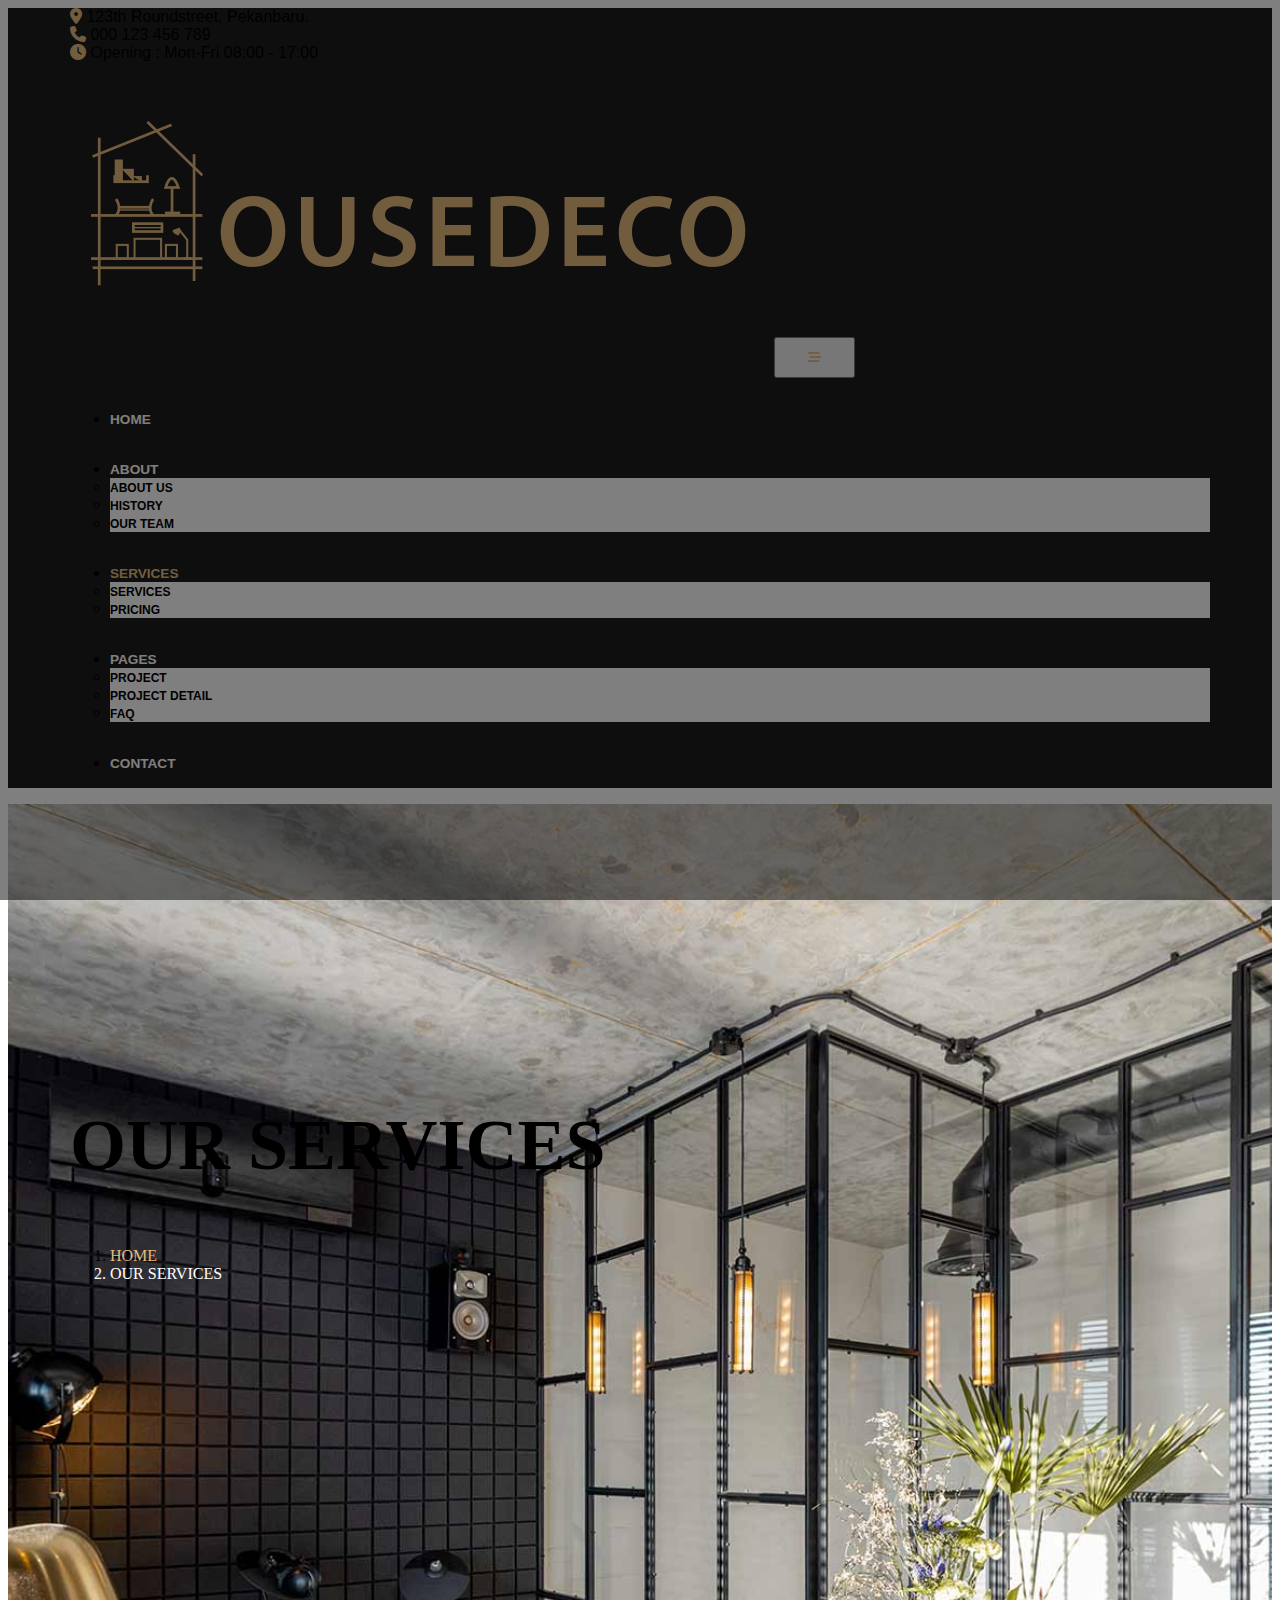
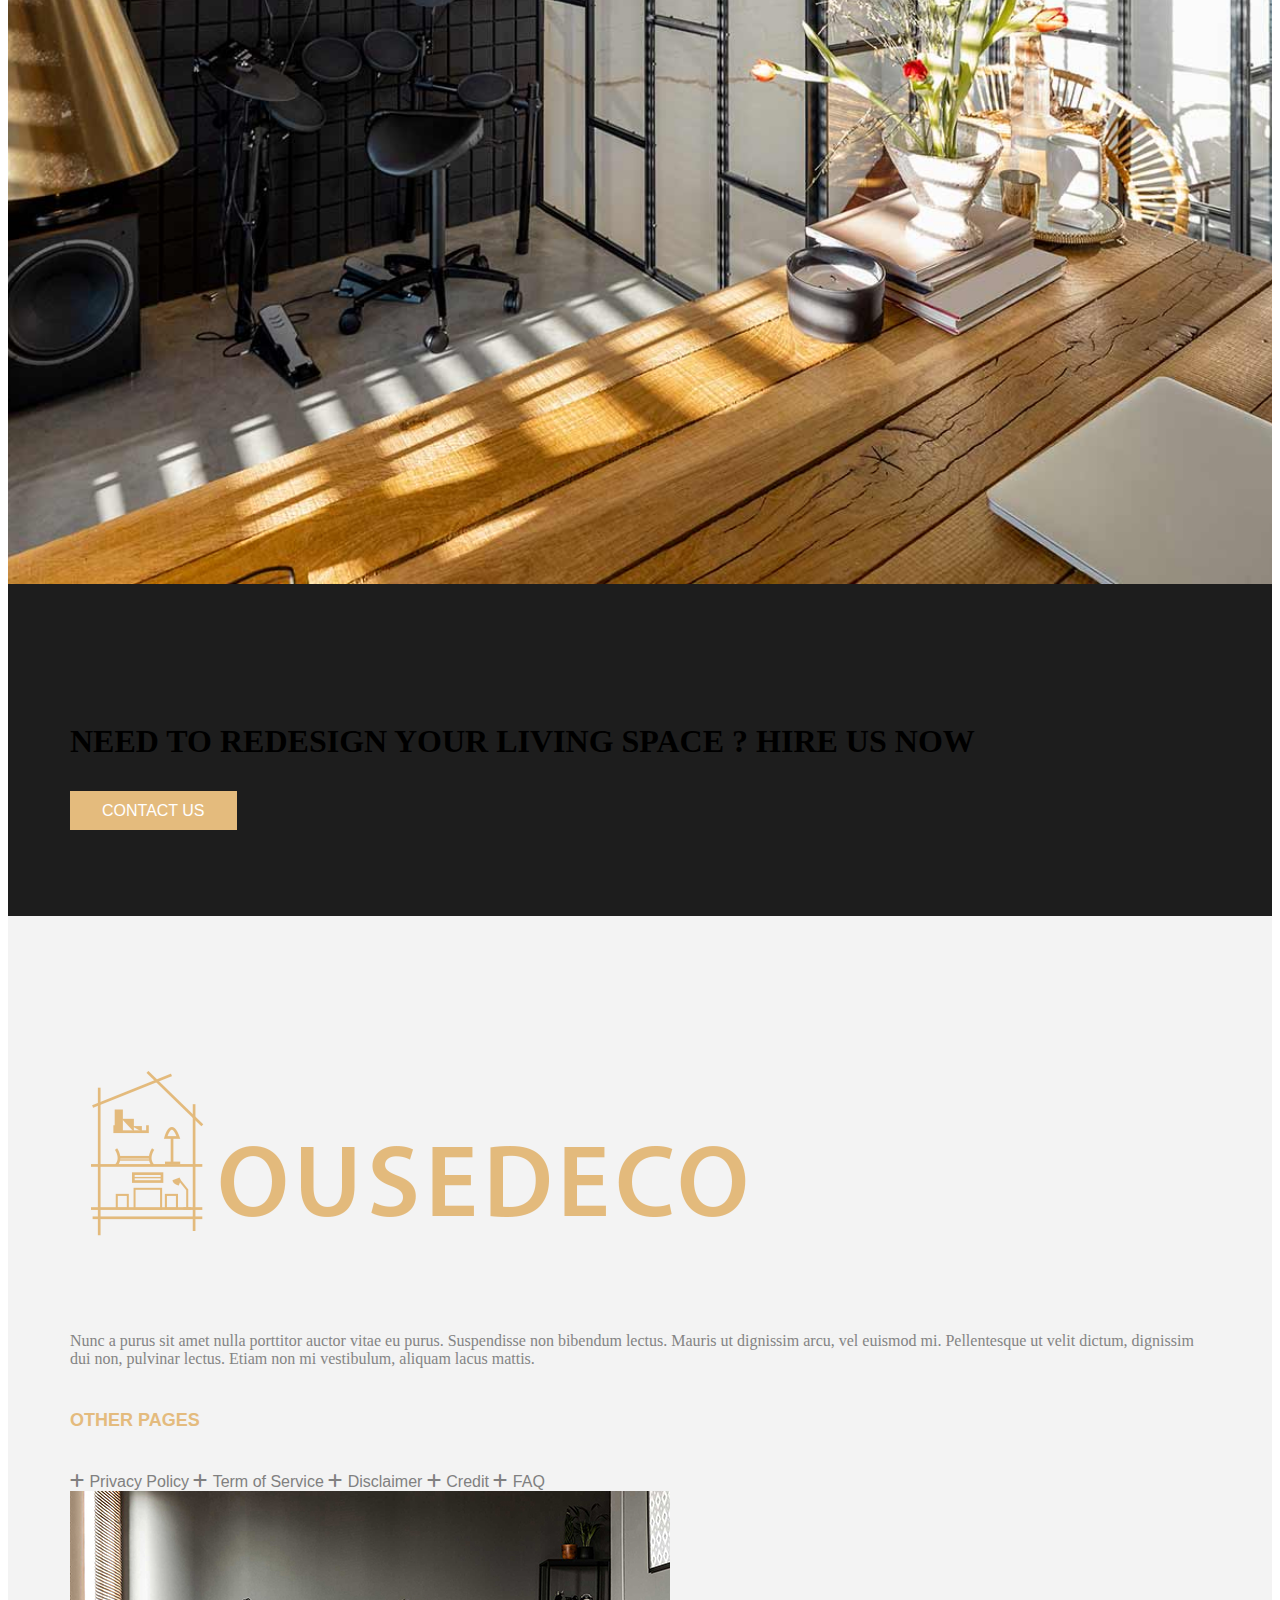
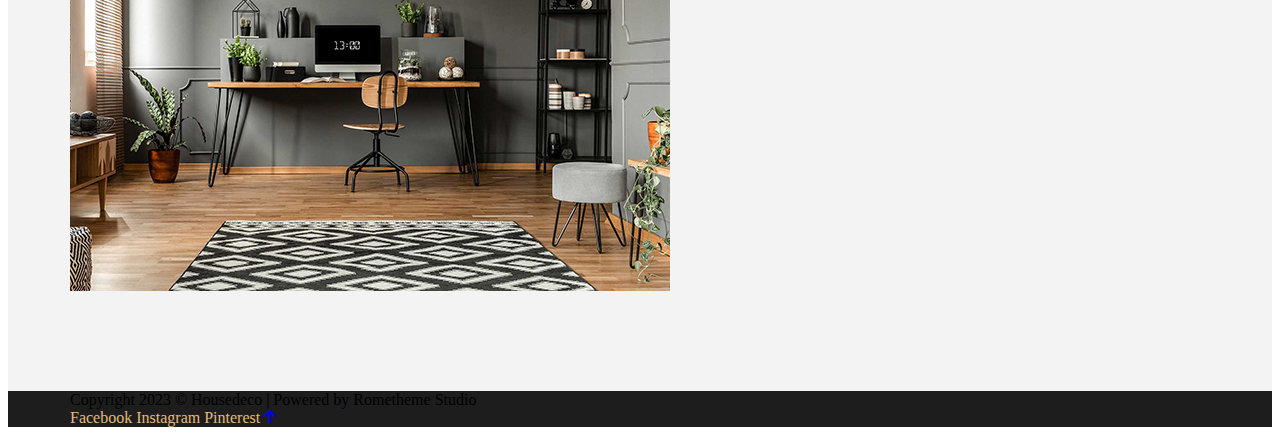
<file: services.html>
<!DOCTYPE html>
<html lang="en">
  <head>
    <meta charset="UTF-8" />
    <meta name="viewport" content="width=device-width, initial-scale=1.0" />
    <link
      href="https://cdn.jsdelivr.net/npm/bootstrap@5.3.2/dist/css/bootstrap.min.css"
      rel="stylesheet"
      integrity="sha384-T3c6CoIi6uLrA9TneNEoa7RxnatzjcDSCmG1MXxSR1GAsXEV/Dwwykc2MPK8M2HN"
      crossorigin="anonymous"
    />
    <link
      rel="stylesheet"
      href="https://cdnjs.cloudflare.com/ajax/libs/font-awesome/6.4.2/css/all.min.css"
    />
    <link rel="stylesheet" href="styles.css" />
    <title>Document</title>
  </head>
  <body>
    <section class="bg-dark-color py-4 border-bottom border-dark-gray font-1">
      <div class="r-container">
        <div
          class="d-flex flex-lg-row flex-column align-items-center justify-content-lg-between justify-content-center gap-3"
        >
          <div class="d-flex flex-lg-row flex-column align-items-center gap-3">
            <div class="d-flex flex-row gap-3 align-items-center">
              <i class="fa-solid fa-location-dot accent-color fs-4"></i>
              <span class="text-white">123th Roundstreet, Pekanbaru.</span>
            </div>
            <div class="d-flex flex-row gap-3 align-items-center">
              <i class="fa-solid fa-phone accent-color fs-4"></i>
              <span class="text-white">000 123 456 789</span>
            </div>
          </div>
          <div class="d-flex flex-row gap-3 align-items-center">
            <i class="fa-solid fa-clock accent-color fs-4"></i>
            <span class="text-white">Opening : Mon-Fri 08:00 - 17:00</span>
          </div>
        </div>
      </div>
    </section>
    <section class="bg-dark-color font-2 sticky-top">
      <div class="r-container">
        <nav class="navbar navbar-expand-lg">
          <div class="container-fluid">
            <a class="navbar-brand logo-container" href="index.html">
              <img src="images/logo.png" alt="" class="img-fluid" />
            </a>
            <button
              class="navbar-toggler accent-color"
              type="button"
              data-bs-toggle="collapse"
              data-bs-target="#navbarSupportedContent"
              aria-controls="navbarSupportedContent"
              aria-expanded="false"
              aria-label="Toggle navigation"
            >
              <i class="fa-solid fa-bars-staggered"></i>
            </button>
            <div class="collapse navbar-collapse" id="navbarSupportedContent">
              <ul class="navbar-nav ms-auto mb-2 mb-lg-0 gap-lg-3">
                <li class="nav-item">
                  <a class="nav-link" aria-current="page" href="index.html"
                    >HOME</a
                  >
                </li>
                <li class="nav-item dropdown">
                  <a
                    class="nav-link dropdown-toggle"
                    href="#"
                    role="button"
                    data-bs-toggle="dropdown"
                    aria-expanded="false"
                  >
                    ABOUT
                  </a>
                  <ul class="dropdown-menu">
                    <li>
                      <a class="dropdown-item" href="aboutus.html">ABOUT US</a>
                    </li>
                    <li>
                      <a class="dropdown-item" href="history.html">HISTORY</a>
                    </li>
                    <li>
                      <a class="dropdown-item" href="team.html">OUR TEAM</a>
                    </li>
                  </ul>
                </li>
                <li class="nav-item dropdown">
                  <a
                    class="nav-link active dropdown-toggle"
                    href="#"
                    role="button"
                    data-bs-toggle="dropdown"
                    aria-expanded="false"
                  >
                    SERVICES
                  </a>
                  <ul class="dropdown-menu">
                    <li>
                      <a class="dropdown-item" href="services.html">SERVICES</a>
                    </li>
                    <li>
                      <a class="dropdown-item" href="pricing.html">PRICING</a>
                    </li>
                  </ul>
                </li>
                <li class="nav-item dropdown">
                  <a
                    class="nav-link dropdown-toggle"
                    href="#"
                    role="button"
                    data-bs-toggle="dropdown"
                    aria-expanded="false"
                  >
                    PAGES
                  </a>
                  <ul class="dropdown-menu">
                    <li>
                      <a class="dropdown-item" href="project.html">PROJECT</a>
                    </li>
                    <li>
                      <a class="dropdown-item" href="projectdetail.html"
                        >PROJECT DETAIL</a
                      >
                    </li>
                    <li><a class="dropdown-item" href="faq.html">FAQ</a></li>
                  </ul>
                </li>
                <li class="nav-item">
                  <a class="nav-link" href="contact.html">CONTACT</a>
                </li>
              </ul>
            </div>
          </div>
        </nav>
      </div>
    </section>
    <main>
      <section
        class="section image-infinite-bg position-relative animation-bg"
        style="
          background-size: cover;
          background-position: center center;
          padding: 15em 1em;
          background-image: url('images/image-1920x900-1.jpg');
          animation: 10s ease 0s infinite normal none running
            background_animation;
        "
        data-images='["images/image-1920x900-1.jpg", "images/image-1920x900-2.jpg"]'
      >
        <div class="r-container h-100">
          <div class="image-overlay"></div>
          <div
            class="d-flex flex-column justify-content-center align-items-center text-center gap-3 h-100 position-relative"
            style="z-index: 2"
          >
            <h2 class="text-white">OUR SERVICES</h2>
            <nav aria-label="breadcrumb">
              <ol class="breadcrumb fw-bold">
                <li class="breadcrumb-item"><a href="index.html">HOME</a></li>
                <li class="breadcrumb-item active" aria-current="page">
                  OUR SERVICES
                </li>
              </ol>
            </nav>
          </div>
        </div>
      </section>
      <section class="section bg-dark-color py-5">
        <div class="r-container">
          <div class="row row-cols-1 row-cols-lg-2 text-center text-lg-start">
            <div class="col col-lg-7">
              <h4 class="text-white">
                NEED TO REDESIGN YOUR LIVING SPACE ? HIRE US NOW
              </h4>
            </div>
            <div class="col col-lg-5">
              <div
                class="d-flex justify-content-center justify-content-lg-start"
              >
                <a
                  href="contact.html"
                  type="button"
                  class="btn btn-accent-light font-1 fw-semibold rounded-0"
                  >CONTACT US</a
                >
              </div>
            </div>
          </div>
        </div>
      </section>
    </main>
    <section class="section footer-bg py-5">
      <div class="r-container">
        <div class="row row-cols-1 row-cols-lg-2">
          <div class="col mb-3">
            <div class="d-flex flex-column gap-3">
              <div class="logo-container">
                <img src="images/logo.png" alt="" class="img-fluid" />
              </div>
              <p class="text-gray">
                Nunc a purus sit amet nulla porttitor auctor vitae eu purus.
                Suspendisse non bibendum lectus. Mauris ut dignissim arcu, vel
                euismod mi. Pellentesque ut velit dictum, dignissim dui non,
                pulvinar lectus. Etiam non mi vestibulum, aliquam lacus mattis.
              </p>
            </div>
          </div>
          <div class="col mb-3">
            <div class="row row-cols-1 row-cols-lg-2">
              <div class="col col-lg-5 mb-3">
                <h6 class="accent-color font-1 mb-3">OTHER PAGES</h6>
                <div class="d-flex flex-column gap-2 font-1">
                  <a
                    href="#"
                    class="d-flex flex-row gap-4 align-items-center link"
                    ><i class="fa-solid fa-plus"></i> Privacy Policy</a
                  >
                  <a
                    href="#"
                    class="d-flex flex-row gap-4 align-items-center link"
                    ><i class="fa-solid fa-plus"></i> Term of Service</a
                  >
                  <a
                    href="#"
                    class="d-flex flex-row gap-4 align-items-center link"
                    ><i class="fa-solid fa-plus"></i> Disclaimer</a
                  >
                  <a
                    href="#"
                    class="d-flex flex-row gap-4 align-items-center link"
                    ><i class="fa-solid fa-plus"></i> Credit</a
                  >
                  <a
                    href="#"
                    class="d-flex flex-row gap-4 align-items-center link"
                    ><i class="fa-solid fa-plus"></i> FAQ</a
                  >
                </div>
              </div>
              <div class="col col-lg-7 mb-3">
                <div class="d-flex flex-column gap-3">
                  <img src="images/image-600x400-1.jpg" alt="" />
                </div>
              </div>
            </div>
          </div>
        </div>
      </div>
    </section>
    <!-- Footer -->
    <footer>
      <section class="bg-dark-color py-4">
        <div class="r-container">
          <div
            class="d-flex flex-lg-row flex-column justify-content-center text-center justify-content-between gap-3"
          >
            <span class="text-white">
              Copyright 2023 © Housedeco | Powered by Rometheme Studio
            </span>
            <div class="d-flex justify-content-center flex-row gap-3">
              <a href="https://www.facebook.com" class="accent-color"
                >Facebook</a
              >
              <a href="https://www.instagramcom" class="accent-color"
                >Instagram</a
              >
              <a href="https://www.pinterest.com" class="accent-color"
                >Pinterest</a
              >
              <a href="#top" class="text-white"
                ><i class="fa-solid fa-arrow-up"></i
              ></a>
            </div>
          </div>
        </div>
      </section>
    </footer>
    <script
      src="https://cdn.jsdelivr.net/npm/@popperjs/core@2.11.8/dist/umd/popper.min.js"
      integrity="sha384-I7E8VVD/ismYTF4hNIPjVp/Zjvgyol6VFvRkX/vR+Vc4jQkC+hVqc2pM8ODewa9r"
      crossorigin="anonymous"
    ></script>
    <script
      src="https://cdn.jsdelivr.net/npm/bootstrap@5.3.2/dist/js/bootstrap.min.js"
      integrity="sha384-BBtl+eGJRgqQAUMxJ7pMwbEyER4l1g+O15P+16Ep7Q9Q+zqX6gSbd85u4mG4QzX+"
      crossorigin="anonymous"
    ></script>
    <script src="main.js"></script>
  </body>
</html>
</file>
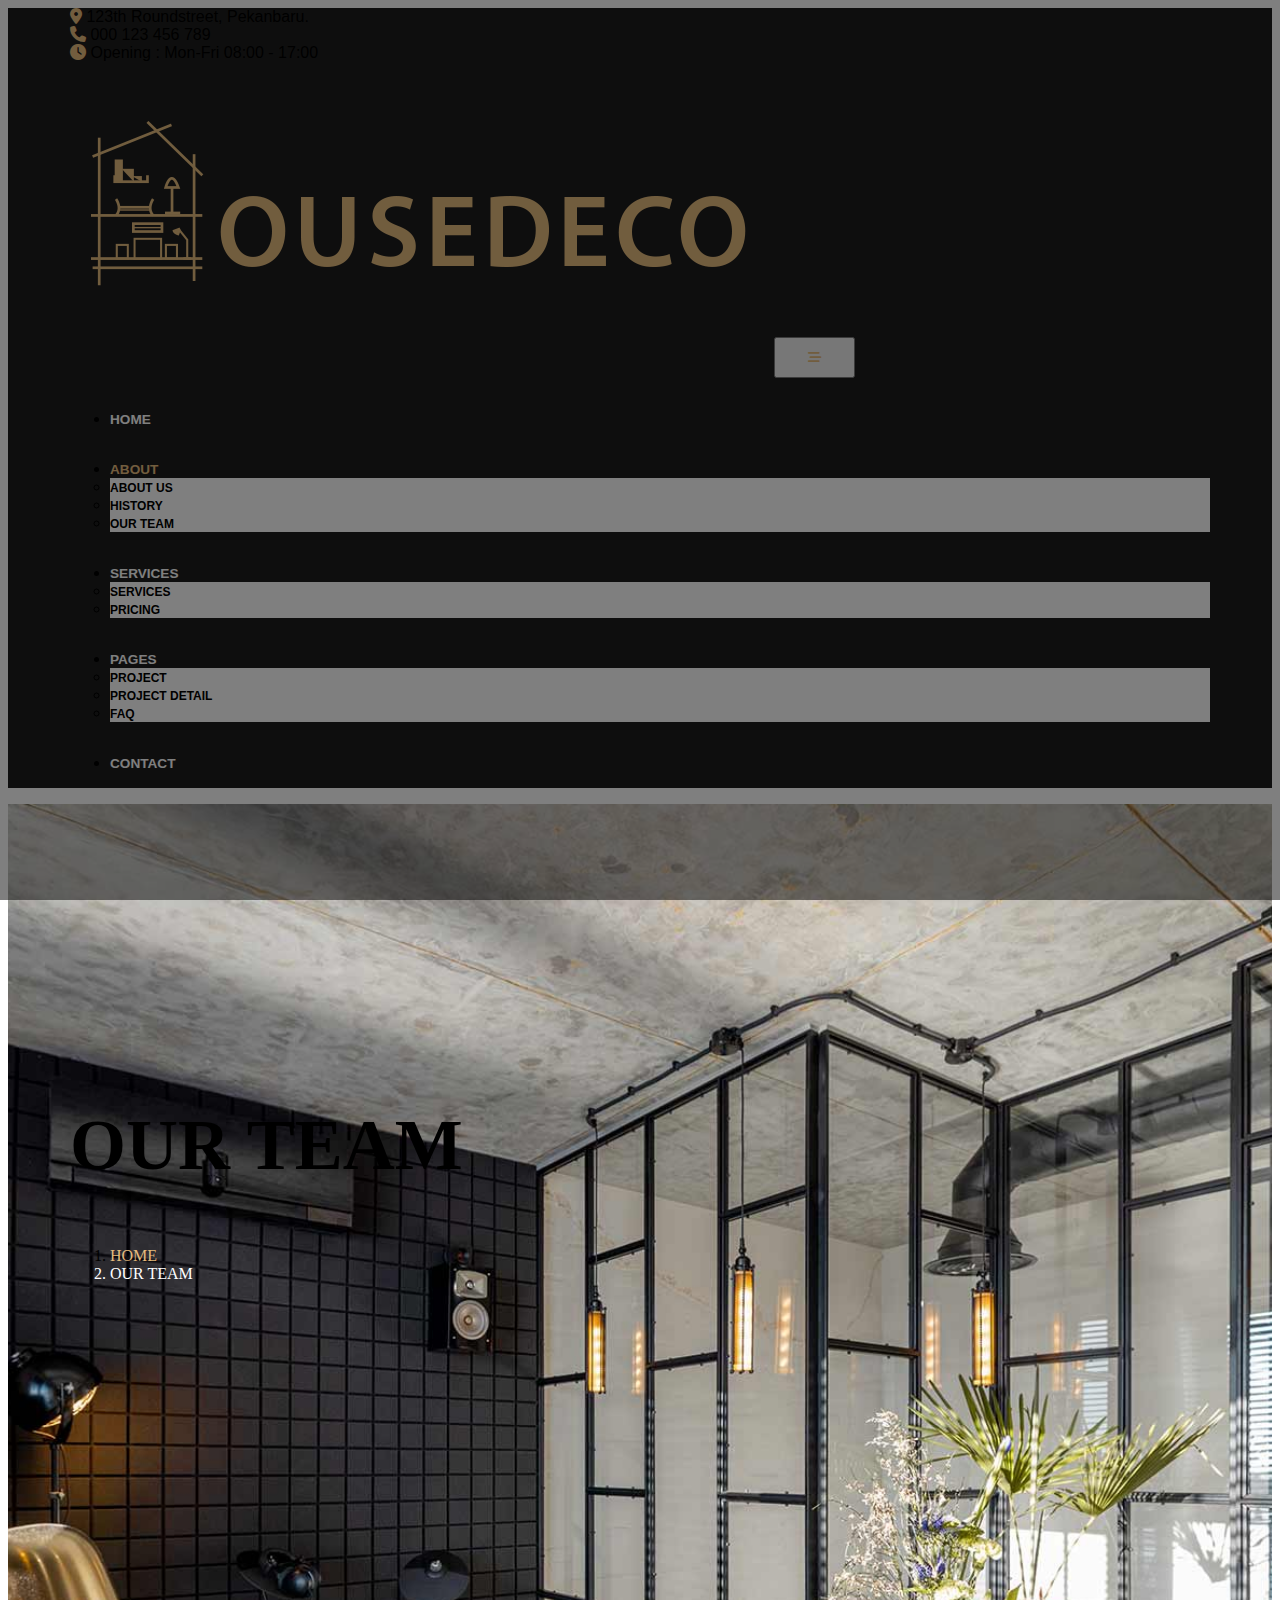
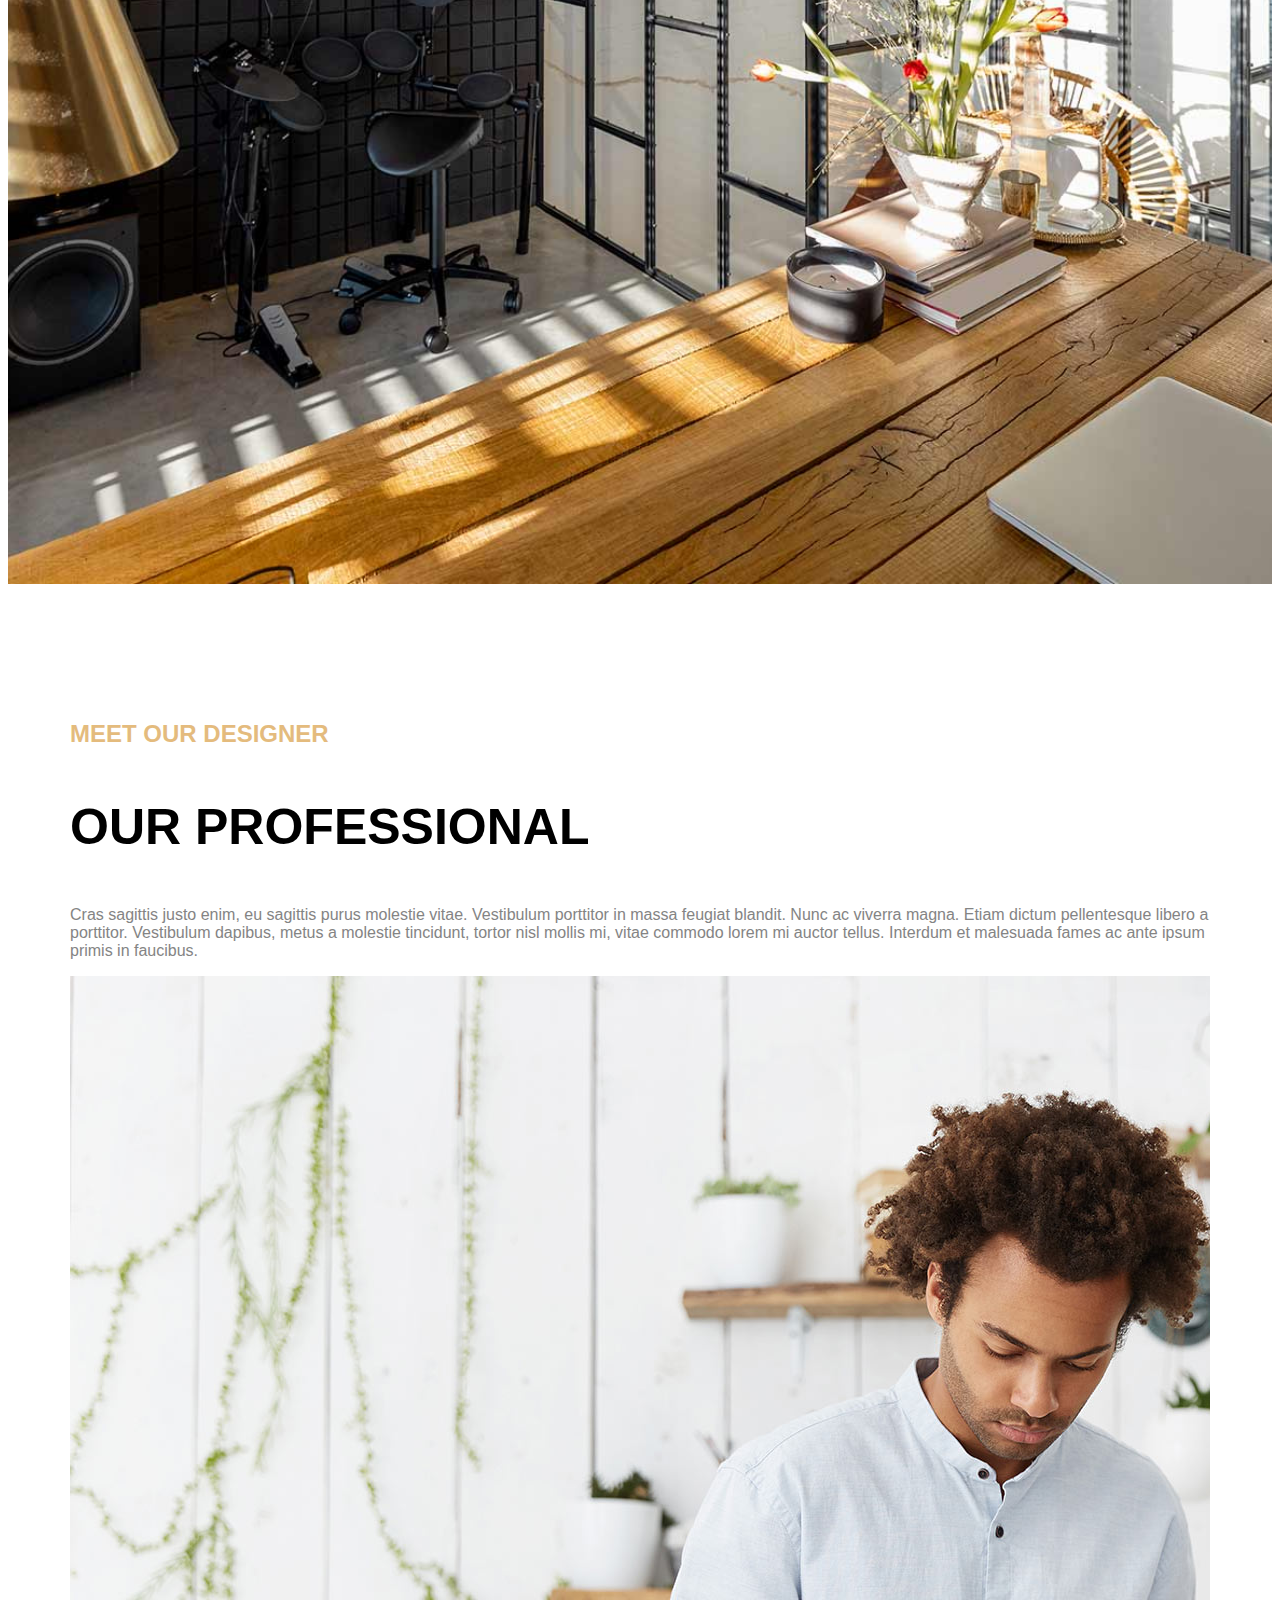
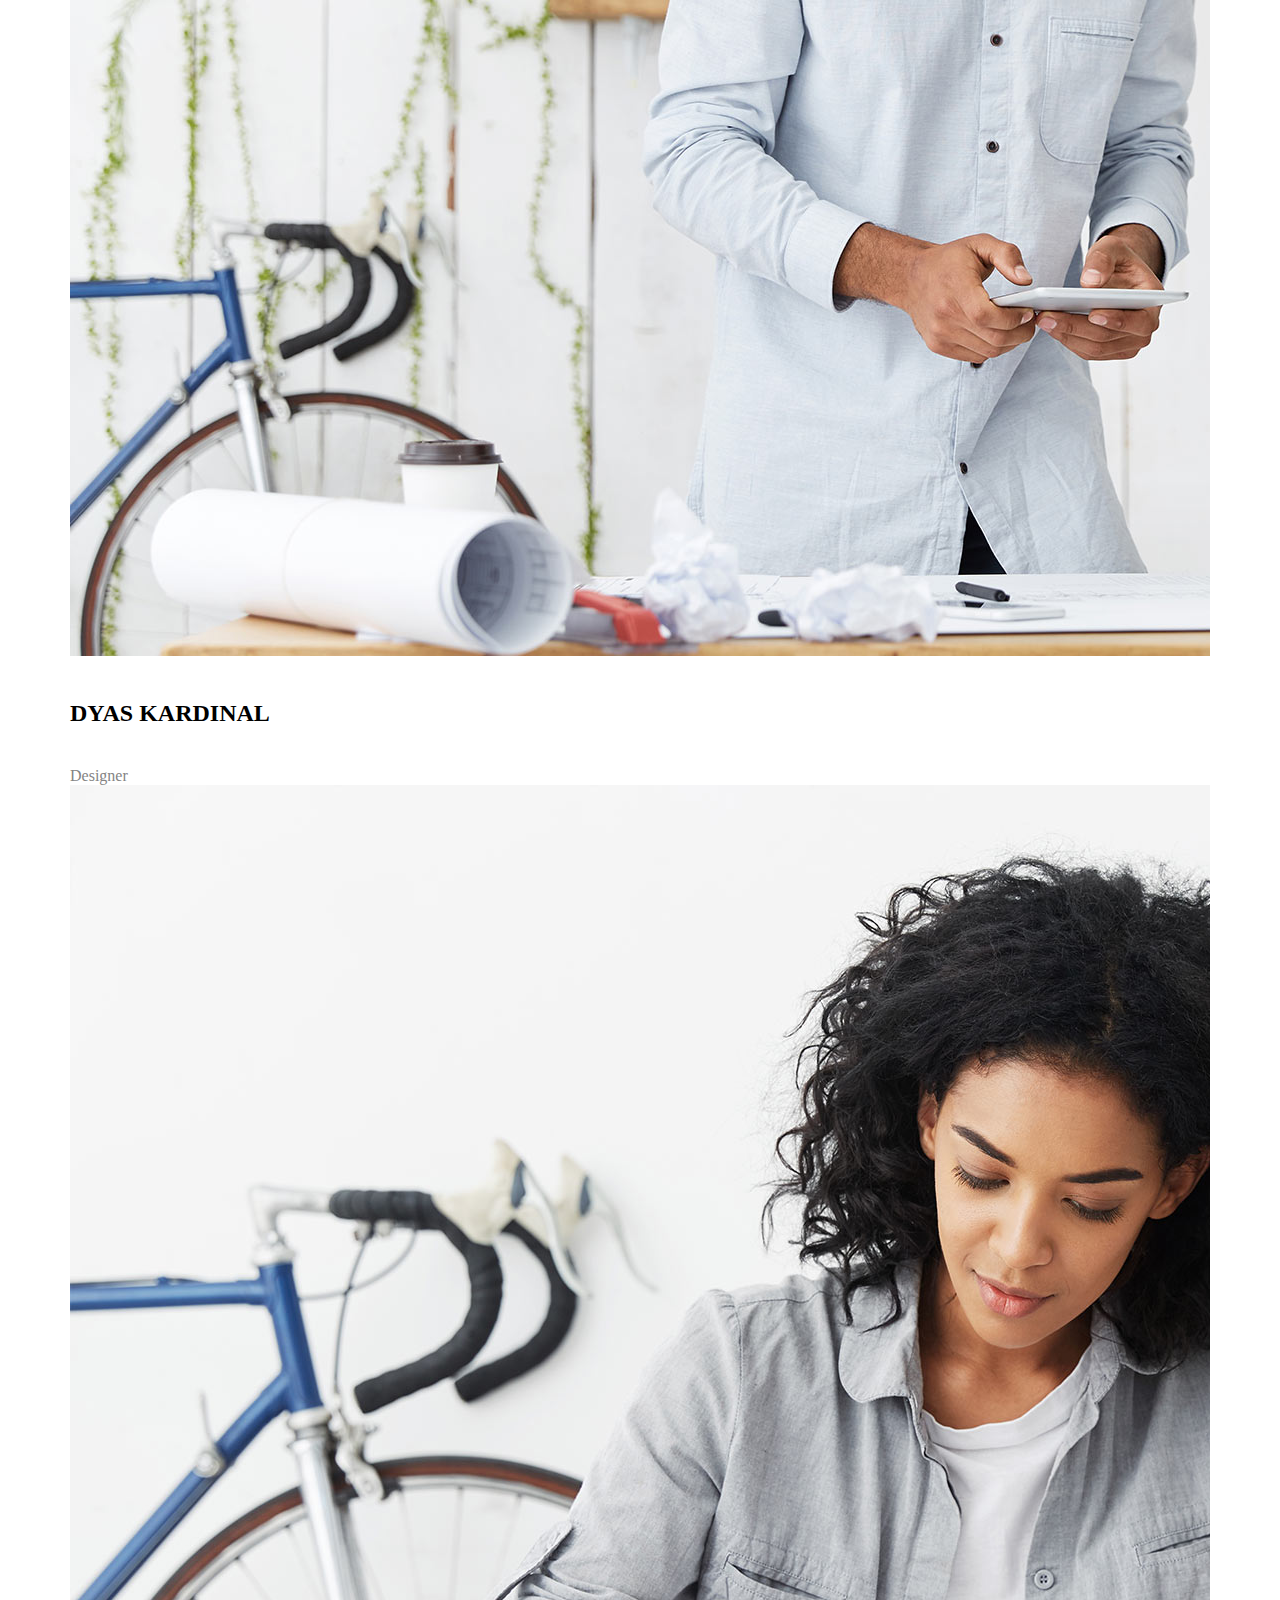
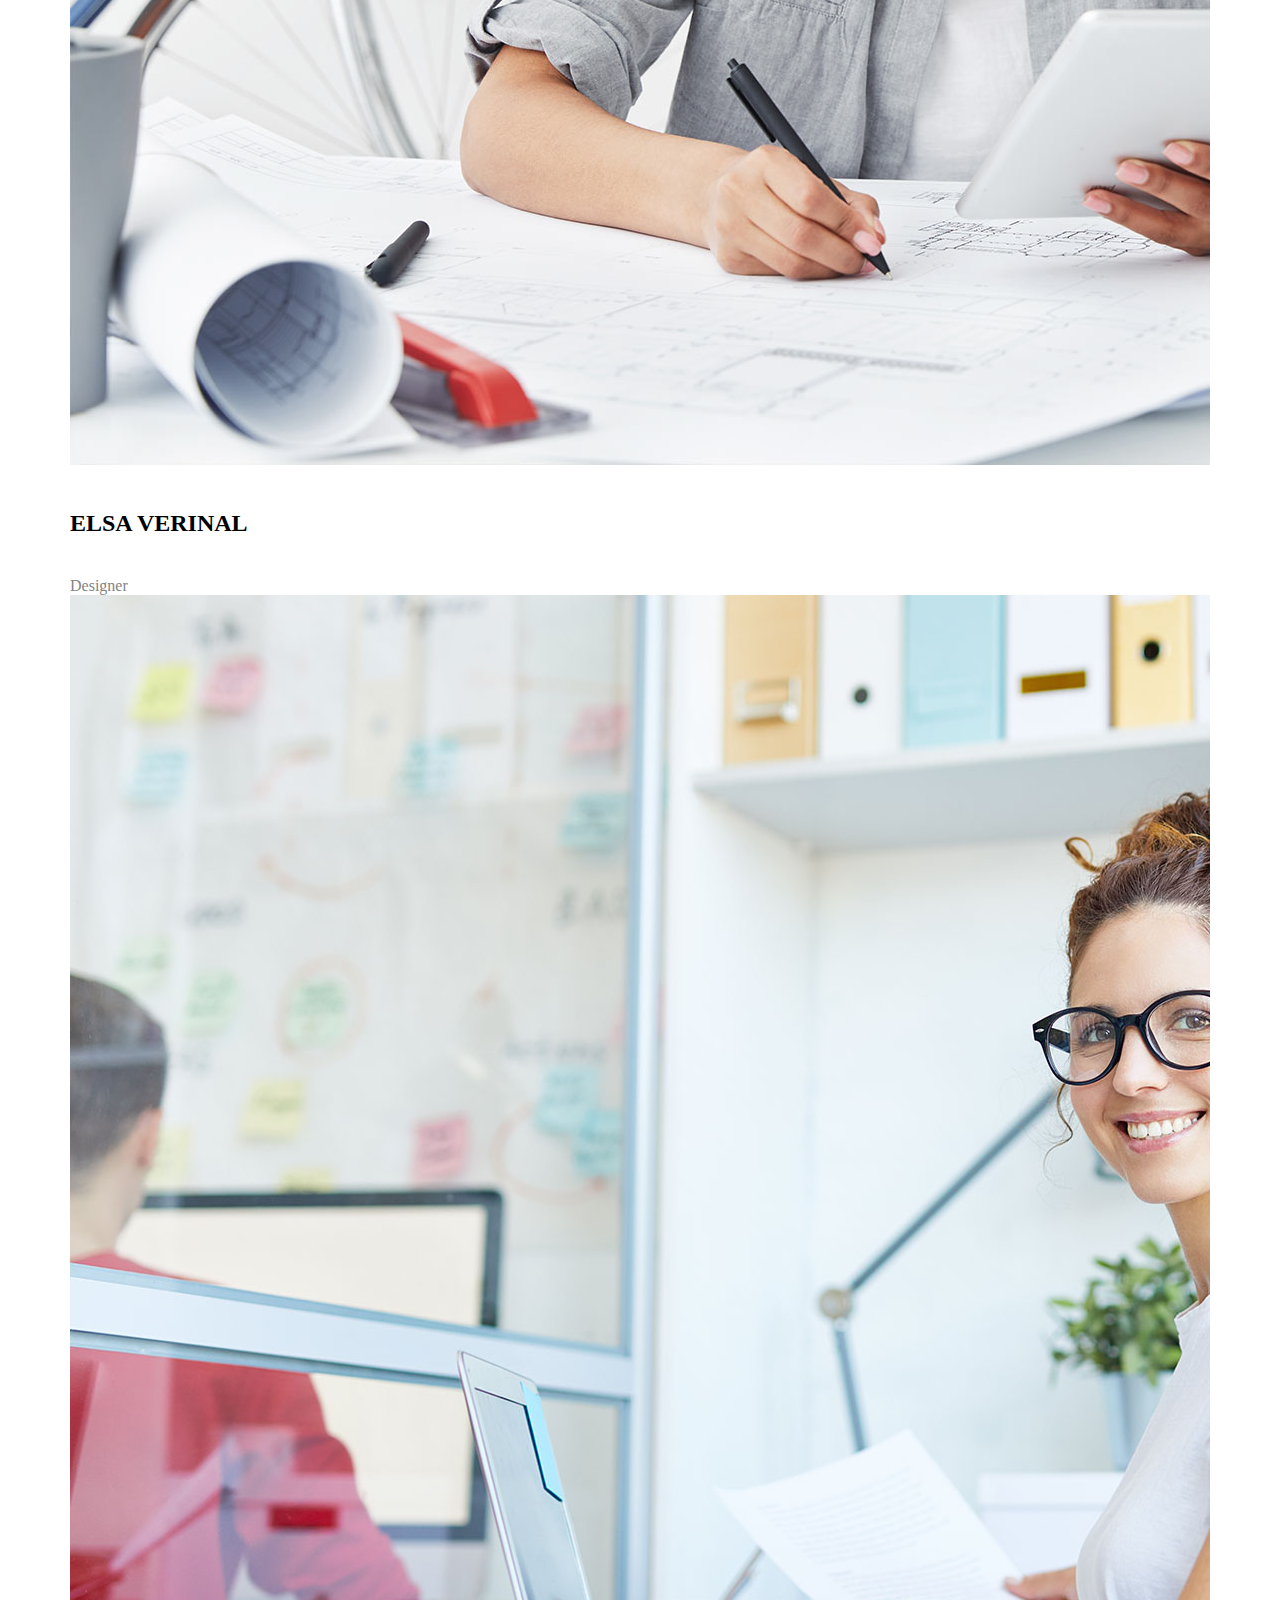
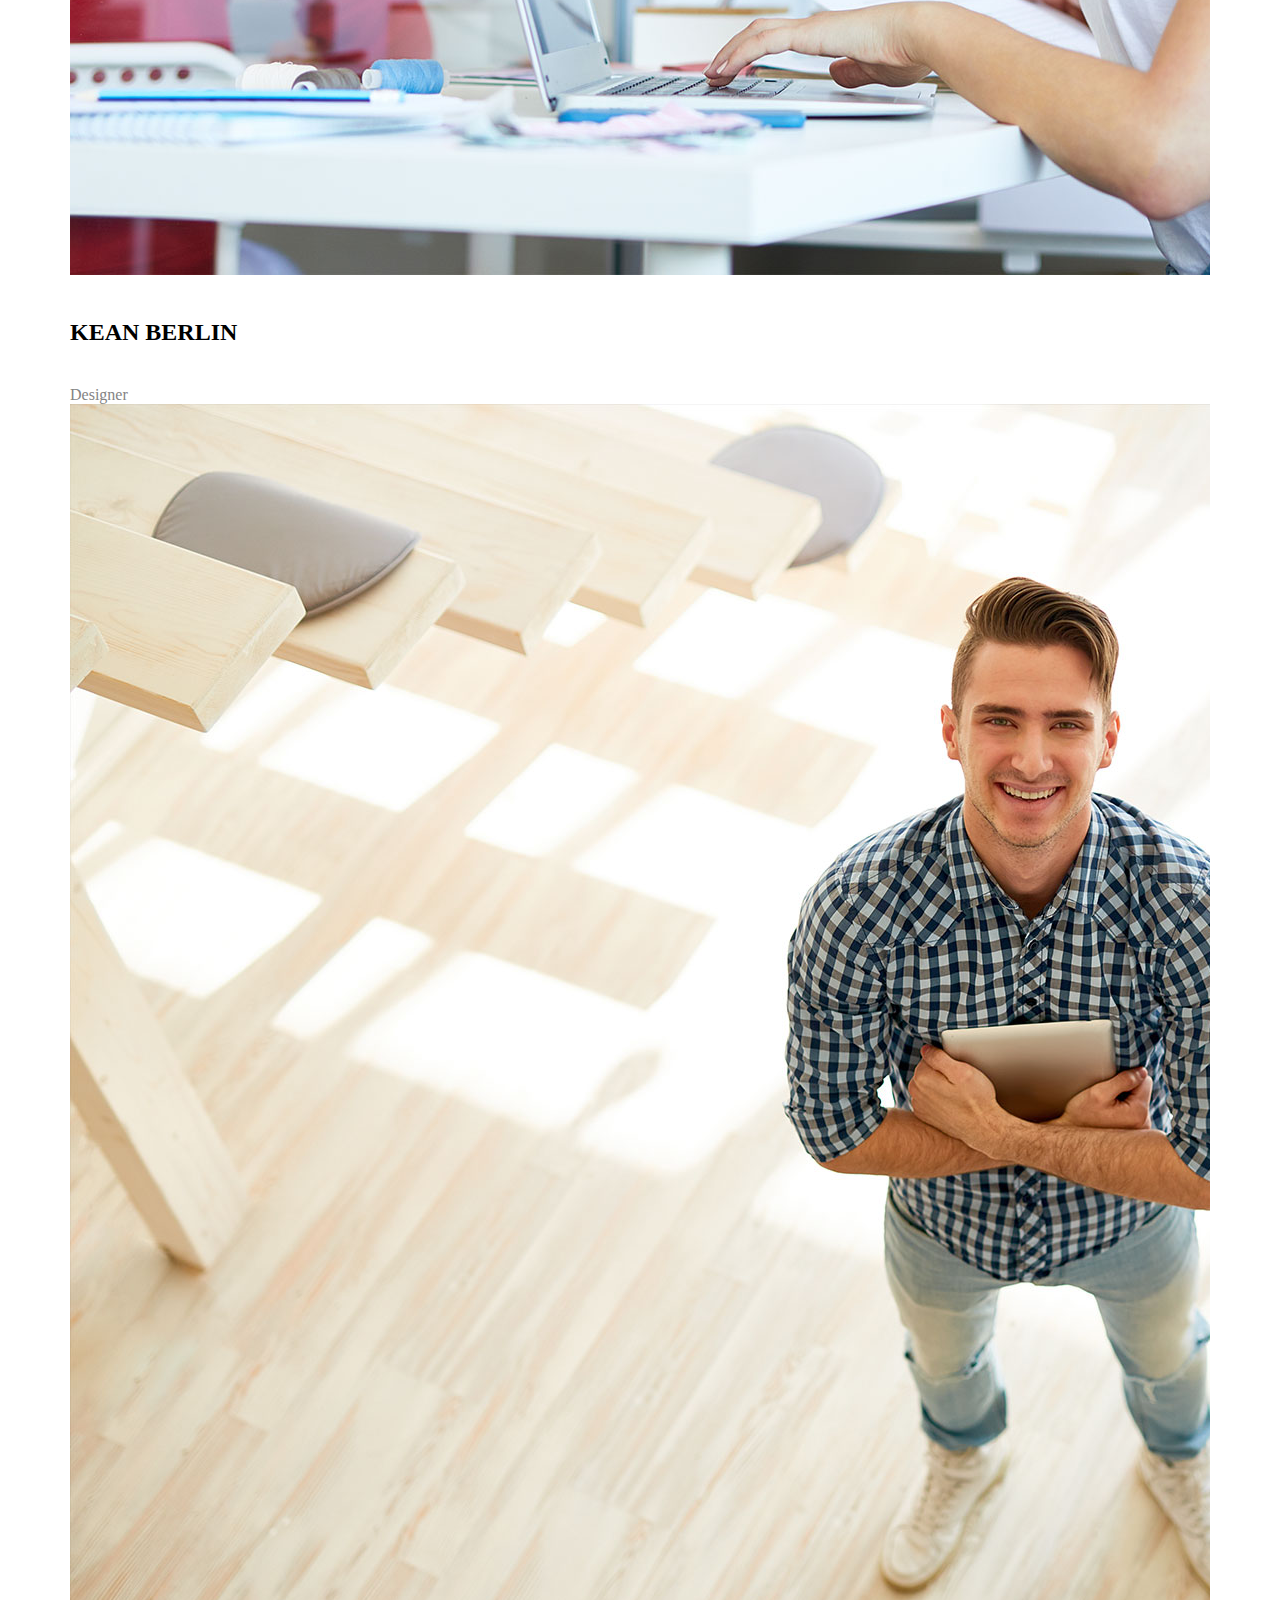
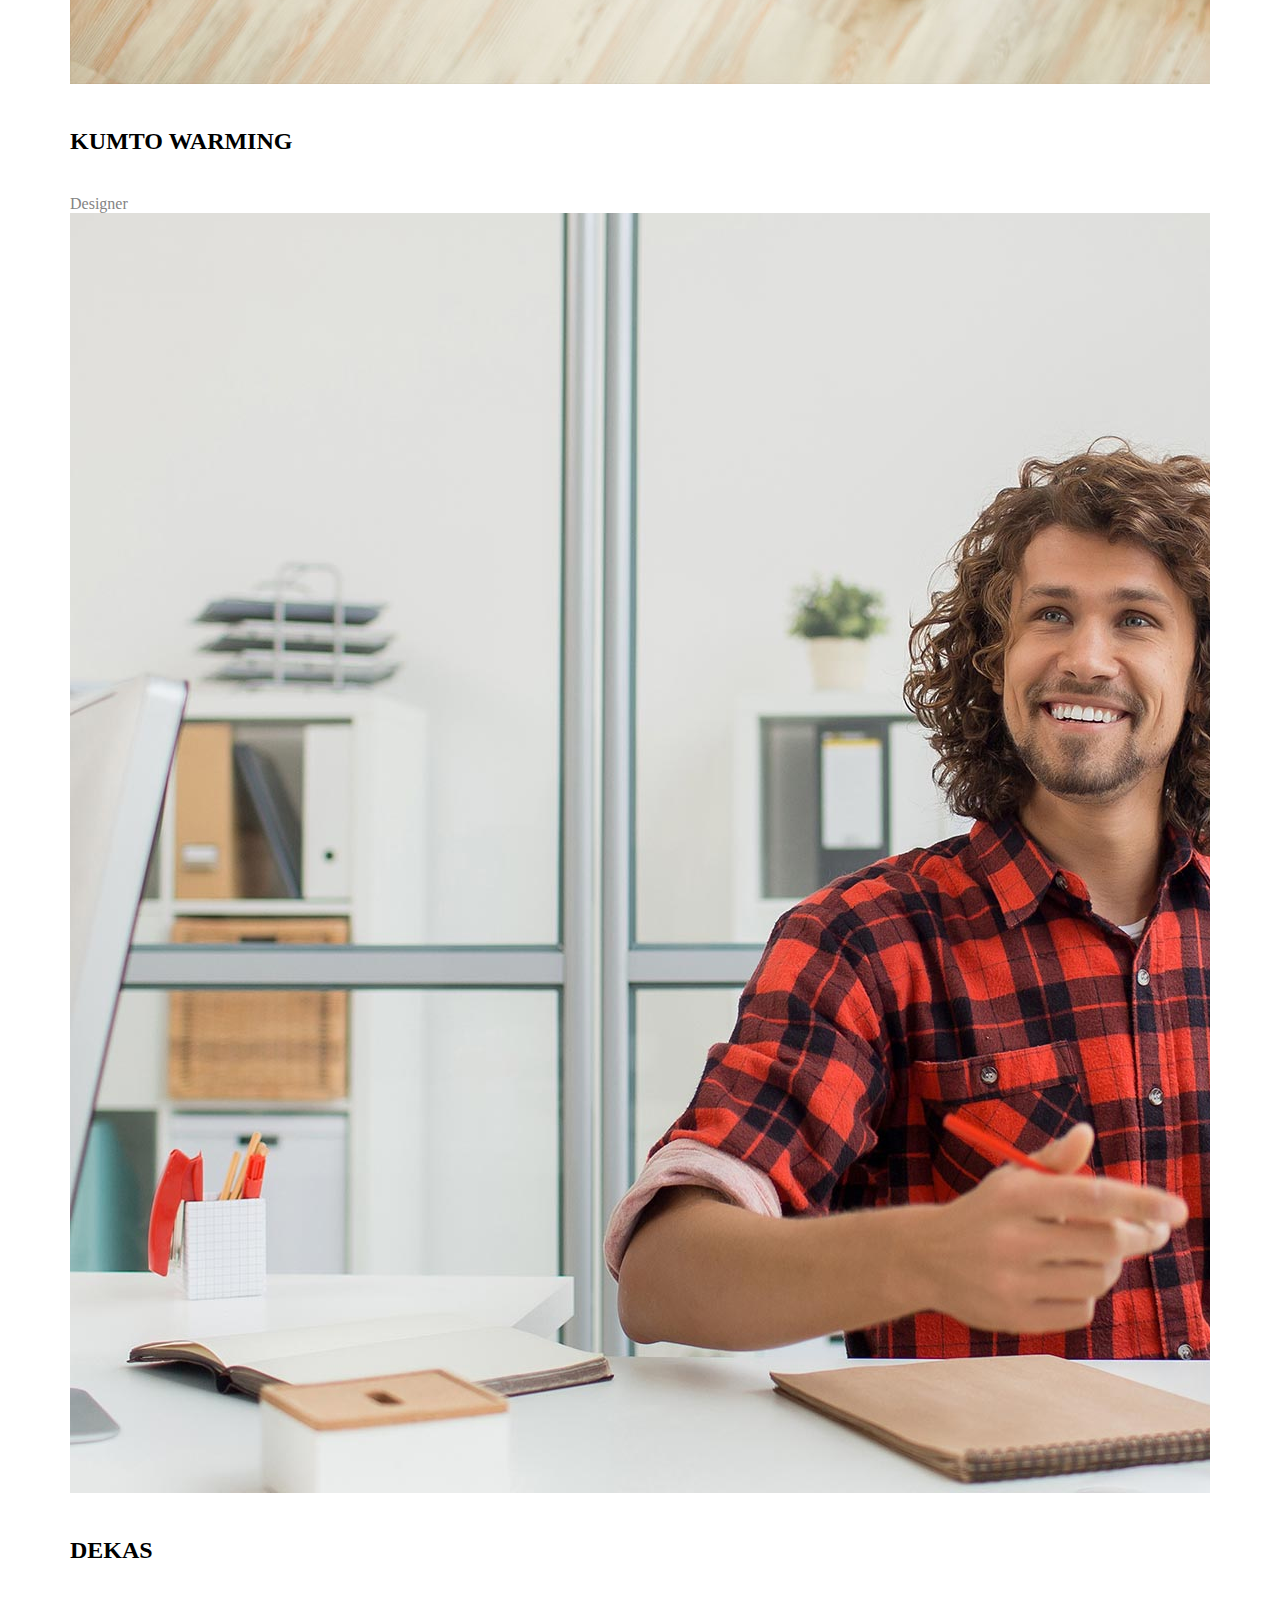
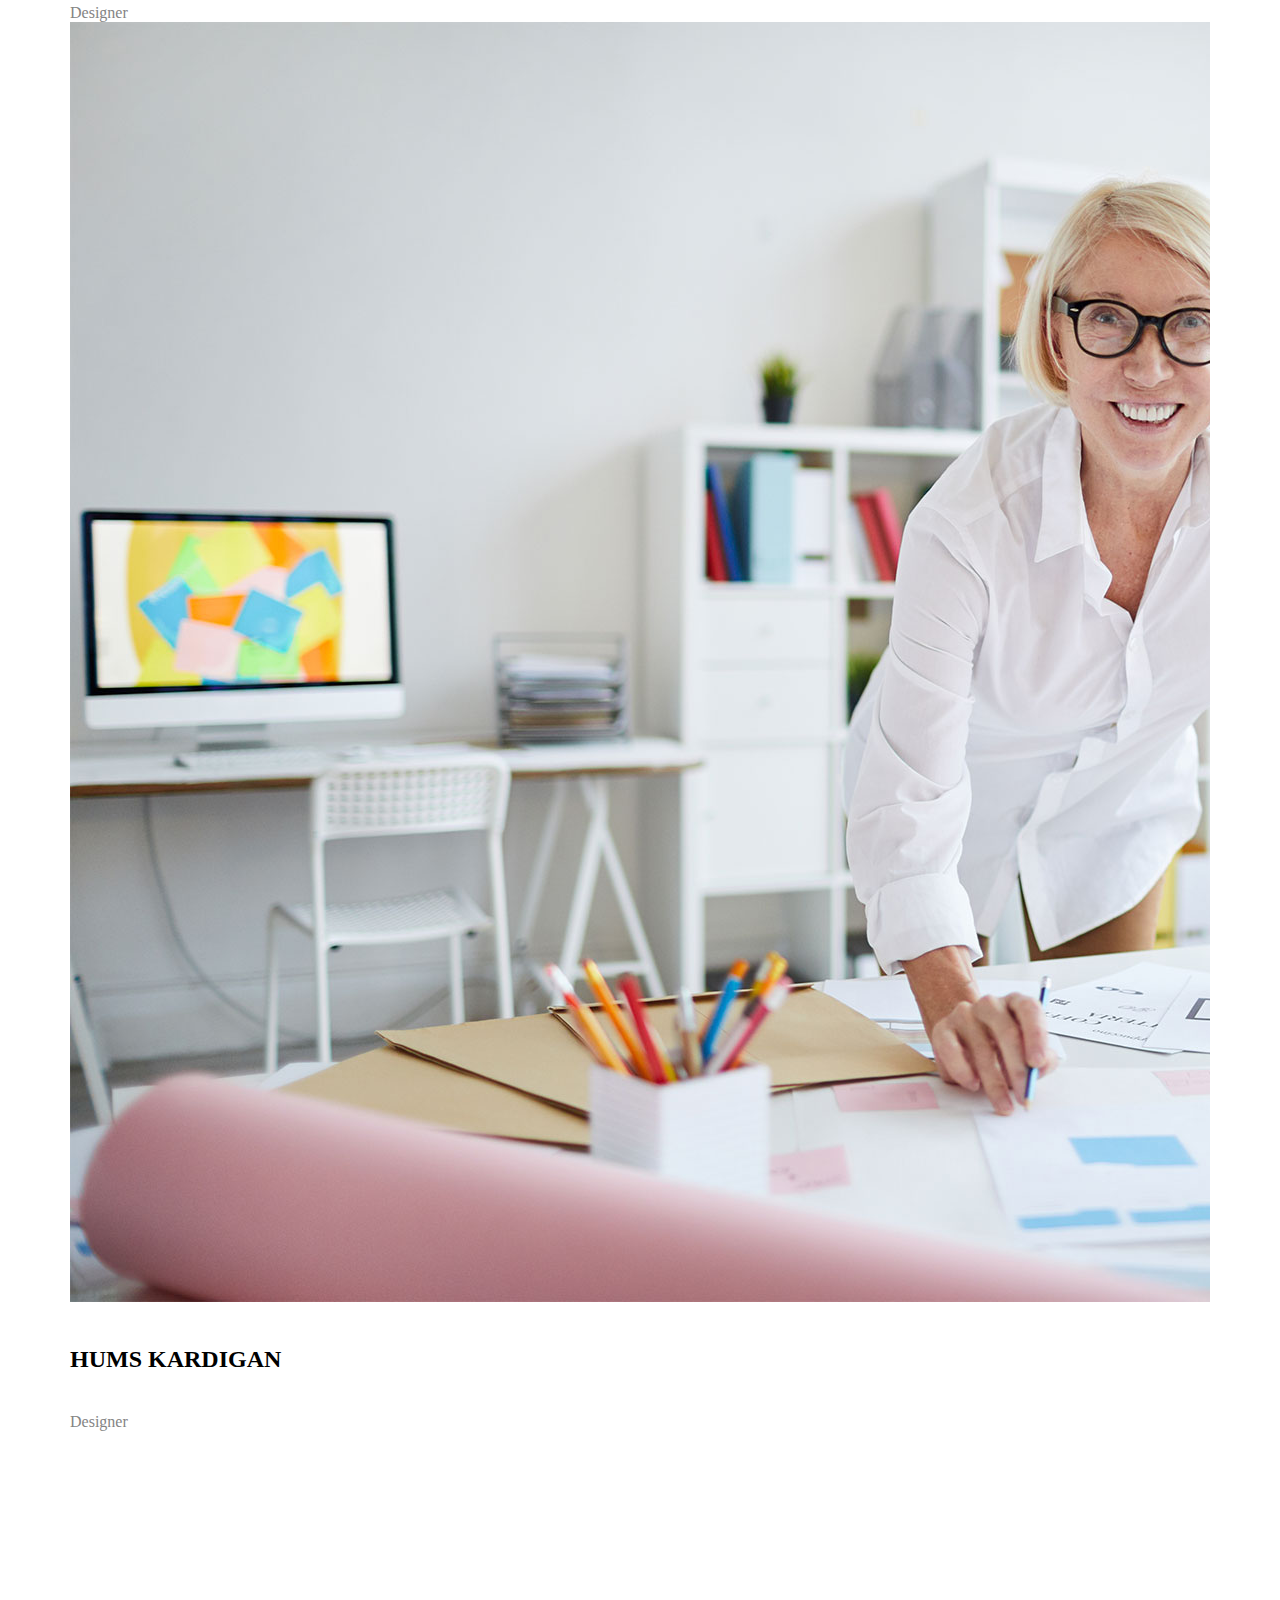
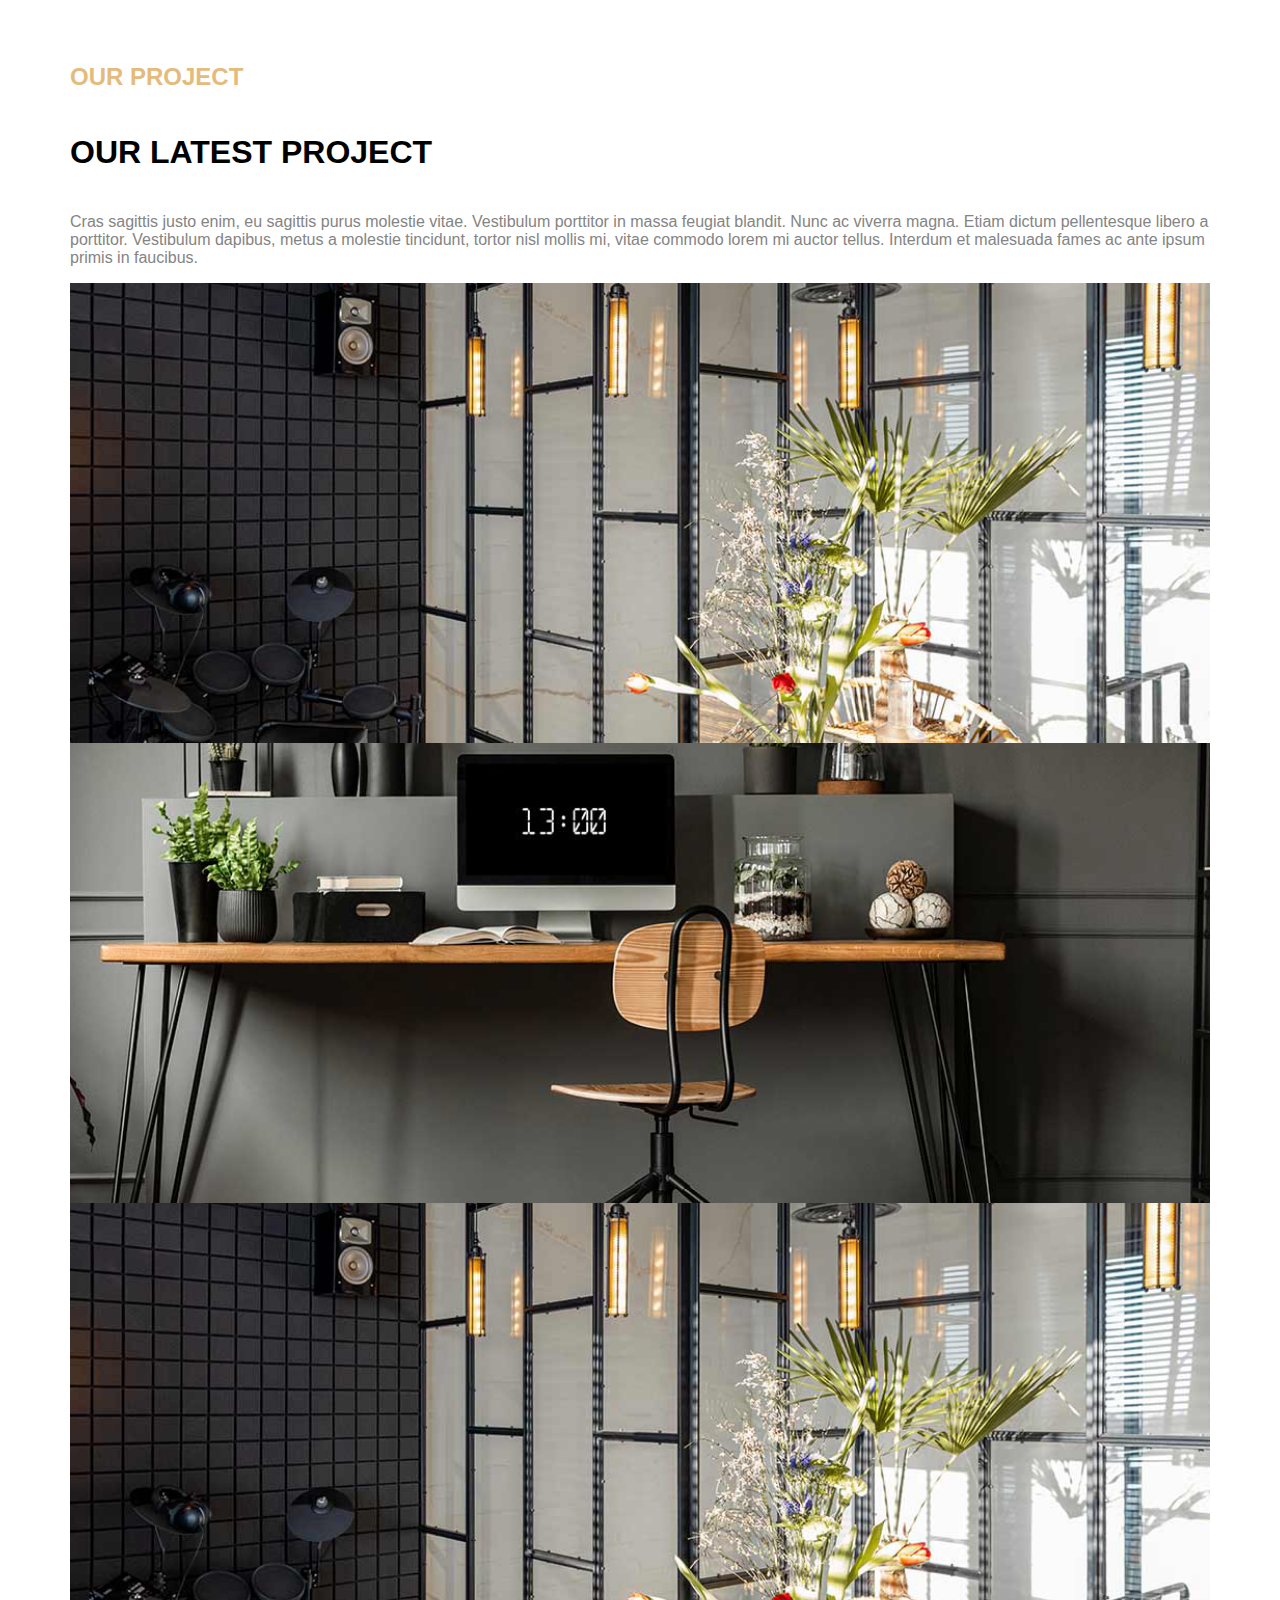
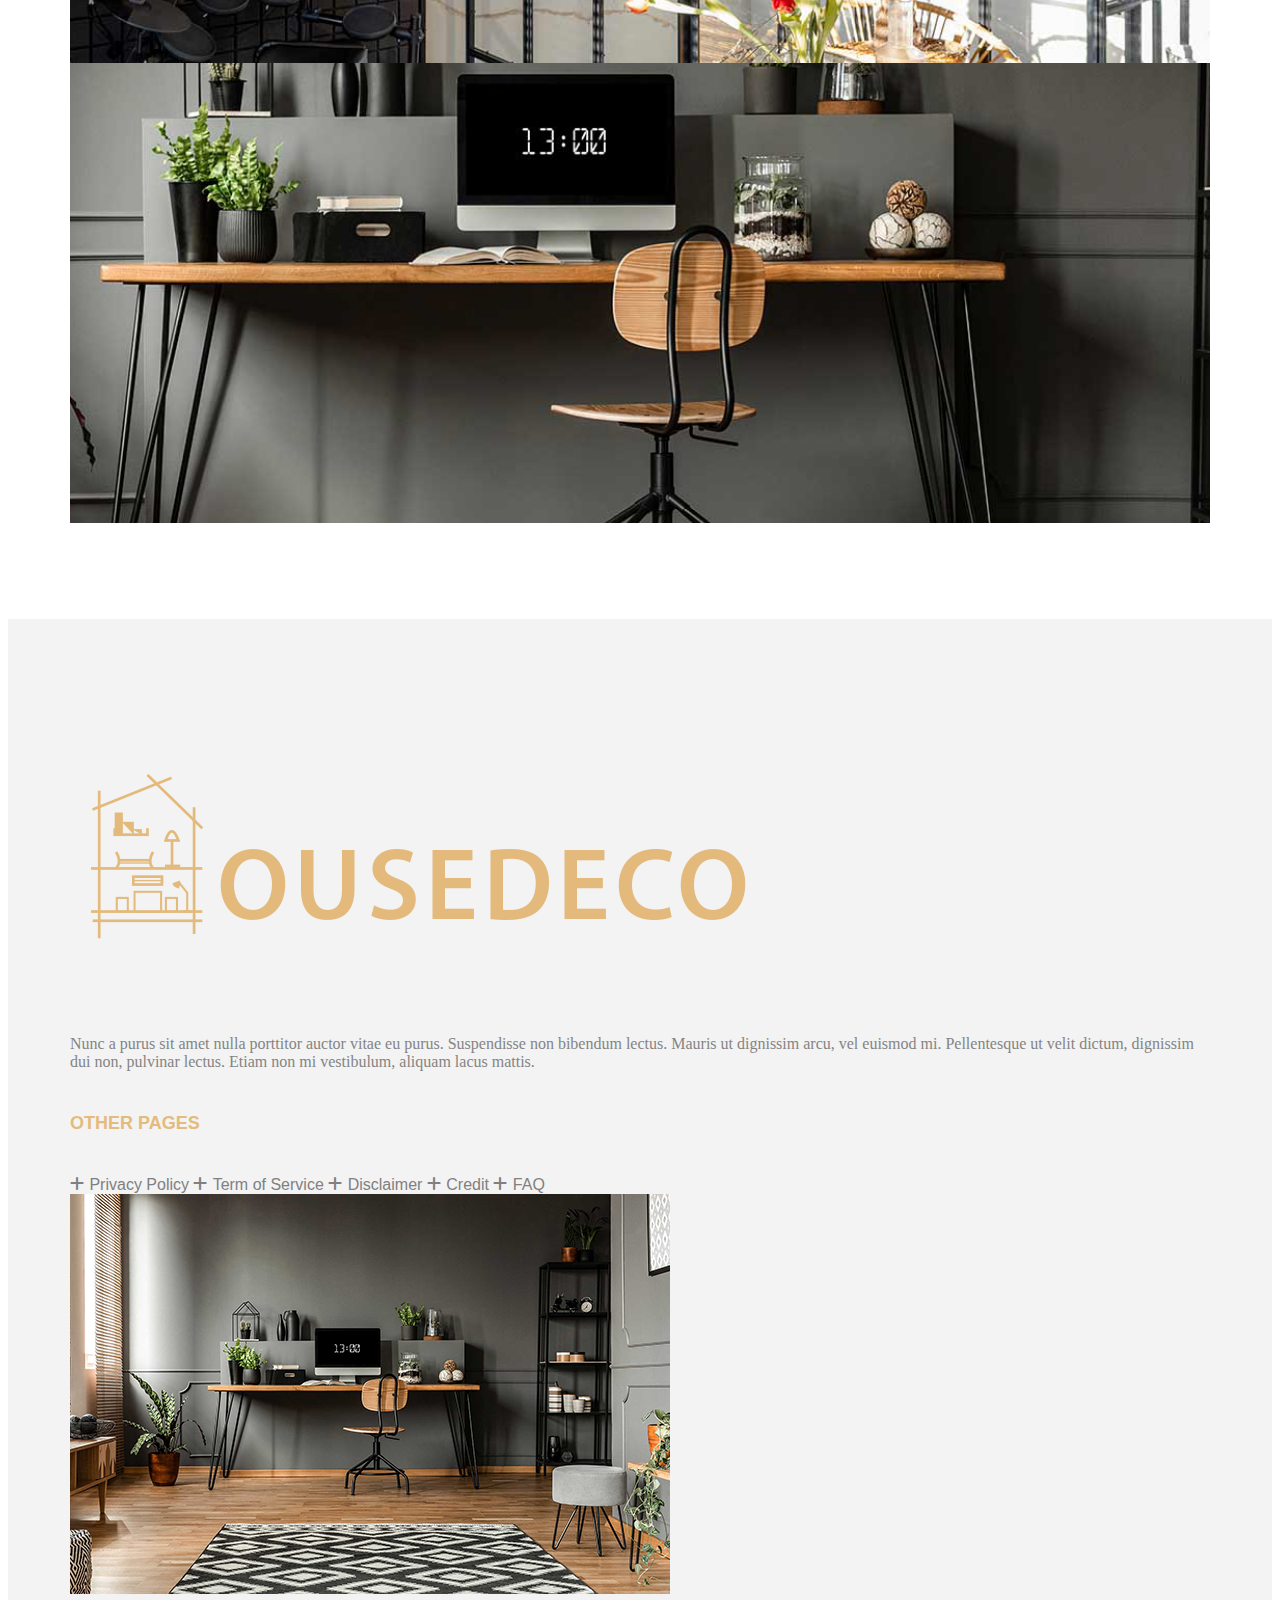
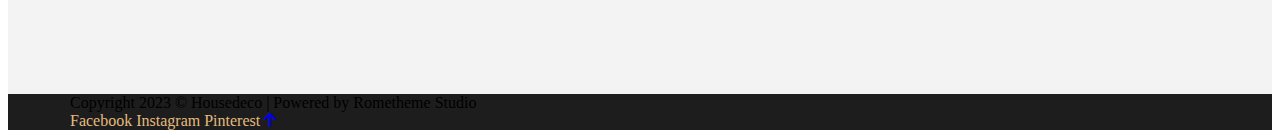
<file: team.html>
<!DOCTYPE html>
<html lang="en">
  <head>
    <meta charset="UTF-8" />
    <meta name="viewport" content="width=device-width, initial-scale=1.0" />
    <link
      href="https://cdn.jsdelivr.net/npm/bootstrap@5.3.2/dist/css/bootstrap.min.css"
      rel="stylesheet"
      integrity="sha384-T3c6CoIi6uLrA9TneNEoa7RxnatzjcDSCmG1MXxSR1GAsXEV/Dwwykc2MPK8M2HN"
      crossorigin="anonymous"
    />
    <link
      rel="stylesheet"
      href="https://cdnjs.cloudflare.com/ajax/libs/font-awesome/6.4.2/css/all.min.css"
    />
    <link rel="stylesheet" href="styles.css" />
    <title>Document</title>
  </head>
  <body>
    <section class="bg-dark-color py-4 border-bottom border-dark-gray font-1">
      <div class="r-container">
        <div
          class="d-flex flex-lg-row flex-column align-items-center justify-content-lg-between justify-content-center gap-3"
        >
          <div class="d-flex flex-lg-row flex-column align-items-center gap-3">
            <div class="d-flex flex-row gap-3 align-items-center">
              <i class="fa-solid fa-location-dot accent-color fs-4"></i>
              <span class="text-white">123th Roundstreet, Pekanbaru.</span>
            </div>
            <div class="d-flex flex-row gap-3 align-items-center">
              <i class="fa-solid fa-phone accent-color fs-4"></i>
              <span class="text-white">000 123 456 789</span>
            </div>
          </div>
          <div class="d-flex flex-row gap-3 align-items-center">
            <i class="fa-solid fa-clock accent-color fs-4"></i>
            <span class="text-white">Opening : Mon-Fri 08:00 - 17:00</span>
          </div>
        </div>
      </div>
    </section>
    <section class="bg-dark-color font-2 sticky-top">
      <div class="r-container">
        <nav class="navbar navbar-expand-lg">
          <div class="container-fluid">
            <a class="navbar-brand logo-container" href="index.html">
              <img src="images/logo.png" alt="" class="img-fluid" />
            </a>
            <button
              class="navbar-toggler accent-color"
              type="button"
              data-bs-toggle="collapse"
              data-bs-target="#navbarSupportedContent"
              aria-controls="navbarSupportedContent"
              aria-expanded="false"
              aria-label="Toggle navigation"
            >
              <i class="fa-solid fa-bars-staggered"></i>
            </button>
            <div class="collapse navbar-collapse" id="navbarSupportedContent">
              <ul class="navbar-nav ms-auto mb-2 mb-lg-0 gap-lg-3">
                <li class="nav-item">
                  <a class="nav-link" aria-current="page" href="index.html"
                    >HOME</a
                  >
                </li>
                <li class="nav-item dropdown">
                  <a
                    class="nav-link active dropdown-toggle"
                    href="#"
                    role="button"
                    data-bs-toggle="dropdown"
                    aria-expanded="false"
                  >
                    ABOUT
                  </a>
                  <ul class="dropdown-menu">
                    <li>
                      <a class="dropdown-item" href="aboutus.html">ABOUT US</a>
                    </li>
                    <li>
                      <a class="dropdown-item" href="history.html">HISTORY</a>
                    </li>
                    <li>
                      <a class="dropdown-item" href="team.html">OUR TEAM</a>
                    </li>
                  </ul>
                </li>
                <li class="nav-item dropdown">
                  <a
                    class="nav-link dropdown-toggle"
                    href="#"
                    role="button"
                    data-bs-toggle="dropdown"
                    aria-expanded="false"
                  >
                    SERVICES
                  </a>
                  <ul class="dropdown-menu">
                    <li>
                      <a class="dropdown-item" href="services.html">SERVICES</a>
                    </li>
                    <li>
                      <a class="dropdown-item" href="pricing.html">PRICING</a>
                    </li>
                  </ul>
                </li>
                <li class="nav-item dropdown">
                  <a
                    class="nav-link dropdown-toggle"
                    href="#"
                    role="button"
                    data-bs-toggle="dropdown"
                    aria-expanded="false"
                  >
                    PAGES
                  </a>
                  <ul class="dropdown-menu">
                    <li>
                      <a class="dropdown-item" href="project.html">PROJECT</a>
                    </li>
                    <li>
                      <a class="dropdown-item" href="projectdetail.html"
                        >PROJECT DETAIL</a
                      >
                    </li>
                    <li><a class="dropdown-item" href="faq.html">FAQ</a></li>
                  </ul>
                </li>
                <li class="nav-item">
                  <a class="nav-link" href="contact.html">CONTACT</a>
                </li>
              </ul>
            </div>
          </div>
        </nav>
      </div>
    </section>
    <main>
      <section
        class="section image-infinite-bg position-relative animation-bg"
        style="
          background-size: cover;
          background-position: center center;
          padding: 15em 1em;
          background-image: url('images/image-1920x900-1.jpg');
          animation: 10s ease 0s infinite normal none running
            background_animation;
        "
        data-images='["images/image-1920x900-1.jpg", "images/image-1920x900-2.jpg"]'
      >
        <div class="r-container h-100">
          <div class="image-overlay"></div>
          <div
            class="d-flex flex-column justify-content-center align-items-center text-center gap-3 h-100 position-relative"
            style="z-index: 2"
          >
            <h2 class="text-white">OUR TEAM</h2>
            <nav aria-label="breadcrumb">
              <ol class="breadcrumb fw-bold">
                <li class="breadcrumb-item"><a href="index.html">HOME</a></li>
                <li class="breadcrumb-item active" aria-current="page">
                  OUR TEAM
                </li>
              </ol>
            </nav>
          </div>
        </div>
      </section>
      <section class="section">
        <div class="r-container">
          <div class="d-flex flex-column gap-3 text-center">
            <h5 class="accent-color font-1 fw-semibold">MEET OUR DESIGNER</h5>
            <h3 class="text-black font-2 fw-semibold">OUR PROFESSIONAL</h3>
            <p class="text-gray font-1">
              Cras sagittis justo enim, eu sagittis purus molestie vitae.
              Vestibulum porttitor in massa feugiat blandit. Nunc ac viverra
              magna. Etiam dictum pellentesque libero a porttitor. Vestibulum
              dapibus, metus a molestie tincidunt, tortor nisl mollis mi, vitae
              commodo lorem mi auctor tellus. Interdum et malesuada fames ac
              ante ipsum primis in faucibus.
            </p>
            <div class="row row-cols-1 row-cols-lg-3">
              <div class="col">
                <div class="team-container">
                  <div class="team-image">
                    <img
                      src="images/image-600x400-6.jpg"
                      alt=""
                      class="img-fluid"
                    />
                    <div
                      class="team-overlay d-flex justify-content-center align-items-center"
                    >
                      <div class="d-flex flex-row gap-3">
                        <a
                          type="button"
                          href="https://www.facebook.com"
                          class="social-item"
                        >
                          <i class="fa-brands fa-facebook-f"></i>
                        </a>
                        <a
                          type="button"
                          href="https://www.twitter.com"
                          class="social-item"
                        >
                          <i class="fa-brands fa-twitter"></i>
                        </a>
                        <a
                          type="button"
                          href="https://www.pinterest.com"
                          class="social-item"
                        >
                          <i class="fa-brands fa-pinterest"></i>
                        </a>
                      </div>
                    </div>
                  </div>
                  <div class="px-4">
                    <div class="team-description shadow d-flex flex-column">
                      <h5 class="m-0">DYAS KARDINAL</h5>
                      <span class="text-gray">Designer</span>
                    </div>
                  </div>
                </div>
              </div>
              <div class="col">
                <div class="team-container">
                  <div class="team-image">
                    <img
                      src="images/image-600x400-7.jpg"
                      alt=""
                      class="img-fluid"
                    />
                    <div
                      class="team-overlay d-flex justify-content-center align-items-center"
                    >
                      <div class="d-flex flex-row gap-3">
                        <a
                          type="button"
                          href="https://www.facebook.com"
                          class="social-item"
                        >
                          <i class="fa-brands fa-facebook-f"></i>
                        </a>
                        <a
                          type="button"
                          href="https://www.twitter.com"
                          class="social-item"
                        >
                          <i class="fa-brands fa-twitter"></i>
                        </a>
                        <a
                          type="button"
                          href="https://www.pinterest.com"
                          class="social-item"
                        >
                          <i class="fa-brands fa-pinterest"></i>
                        </a>
                      </div>
                    </div>
                  </div>
                  <div class="px-4">
                    <div class="team-description shadow d-flex flex-column">
                      <h5 class="m-0">ELSA VERINAL</h5>
                      <span class="text-gray">Designer</span>
                    </div>
                  </div>
                </div>
              </div>
              <div class="col">
                <div class="team-container">
                  <div class="team-image">
                    <img
                      src="images/image-600x400-10.jpg"
                      alt=""
                      class="img-fluid"
                    />
                    <div
                      class="team-overlay d-flex justify-content-center align-items-center"
                    >
                      <div class="d-flex flex-row gap-3">
                        <a
                          type="button"
                          href="https://www.facebook.com"
                          class="social-item"
                        >
                          <i class="fa-brands fa-facebook-f"></i>
                        </a>
                        <a
                          type="button"
                          href="https://www.twitter.com"
                          class="social-item"
                        >
                          <i class="fa-brands fa-twitter"></i>
                        </a>
                        <a
                          type="button"
                          href="https://www.pinterest.com"
                          class="social-item"
                        >
                          <i class="fa-brands fa-pinterest"></i>
                        </a>
                      </div>
                    </div>
                  </div>
                  <div class="px-4">
                    <div class="team-description shadow d-flex flex-column">
                      <h5 class="m-0">KEAN BERLIN</h5>
                      <span class="text-gray">Designer</span>
                    </div>
                  </div>
                </div>
              </div>
              <div class="col">
                <div class="team-container">
                  <div class="team-image">
                    <img
                      src="images/image-600x400-11.jpg"
                      alt=""
                      class="img-fluid"
                    />
                    <div
                      class="team-overlay d-flex justify-content-center align-items-center"
                    >
                      <div class="d-flex flex-row gap-3">
                        <a
                          type="button"
                          href="https://www.facebook.com"
                          class="social-item"
                        >
                          <i class="fa-brands fa-facebook-f"></i>
                        </a>
                        <a
                          type="button"
                          href="https://www.twitter.com"
                          class="social-item"
                        >
                          <i class="fa-brands fa-twitter"></i>
                        </a>
                        <a
                          type="button"
                          href="https://www.pinterest.com"
                          class="social-item"
                        >
                          <i class="fa-brands fa-pinterest"></i>
                        </a>
                      </div>
                    </div>
                  </div>
                  <div class="px-4">
                    <div class="team-description shadow d-flex flex-column">
                      <h5 class="m-0">KUMTO WARMING</h5>
                      <span class="text-gray">Designer</span>
                    </div>
                  </div>
                </div>
              </div>
              <div class="col">
                <div class="team-container">
                  <div class="team-image">
                    <img
                      src="images/image-600x400-12.jpg"
                      alt=""
                      class="img-fluid"
                    />
                    <div
                      class="team-overlay d-flex justify-content-center align-items-center"
                    >
                      <div class="d-flex flex-row gap-3">
                        <a
                          type="button"
                          href="https://www.facebook.com"
                          class="social-item"
                        >
                          <i class="fa-brands fa-facebook-f"></i>
                        </a>
                        <a
                          type="button"
                          href="https://www.twitter.com"
                          class="social-item"
                        >
                          <i class="fa-brands fa-twitter"></i>
                        </a>
                        <a
                          type="button"
                          href="https://www.pinterest.com"
                          class="social-item"
                        >
                          <i class="fa-brands fa-pinterest"></i>
                        </a>
                      </div>
                    </div>
                  </div>
                  <div class="px-4">
                    <div class="team-description shadow d-flex flex-column">
                      <h5 class="m-0">DEKAS</h5>
                      <span class="text-gray">Designer</span>
                    </div>
                  </div>
                </div>
              </div>
              <div class="col">
                <div class="team-container">
                  <div class="team-image">
                    <img
                      src="images/image-600x400-13.jpg"
                      alt=""
                      class="img-fluid"
                    />
                    <div
                      class="team-overlay d-flex justify-content-center align-items-center"
                    >
                      <div class="d-flex flex-row gap-3">
                        <a
                          type="button"
                          href="https://www.facebook.com"
                          class="social-item"
                        >
                          <i class="fa-brands fa-facebook-f"></i>
                        </a>
                        <a
                          type="button"
                          href="https://www.twitter.com"
                          class="social-item"
                        >
                          <i class="fa-brands fa-twitter"></i>
                        </a>
                        <a
                          type="button"
                          href="https://www.pinterest.com"
                          class="social-item"
                        >
                          <i class="fa-brands fa-pinterest"></i>
                        </a>
                      </div>
                    </div>
                  </div>
                  <div class="px-4">
                    <div class="team-description shadow d-flex flex-column">
                      <h5 class="m-0">HUMS KARDIGAN</h5>
                      <span class="text-gray">Designer</span>
                    </div>
                  </div>
                </div>
              </div>
            </div>
          </div>
        </div>
      </section>
      <section class="section">
        <div class="r-container">
          <div class="d-flex flex-column align-items-center text-center gap-3">
            <h5 class="accent-color font-1 fw-semibold">OUR PROJECT</h5>
            <h4 class="text-black font-2 fw-semibold">OUR LATEST PROJECT</h4>
            <p class="text-gray font-1">
              Cras sagittis justo enim, eu sagittis purus molestie vitae.
              Vestibulum porttitor in massa feugiat blandit. Nunc ac viverra
              magna. Etiam dictum pellentesque libero a porttitor. Vestibulum
              dapibus, metus a molestie tincidunt, tortor nisl mollis mi, vitae
              commodo lorem mi auctor tellus. Interdum et malesuada fames ac
              ante ipsum primis in faucibus.
            </p>
            <div class="row row-cols-1 row-cols-lg-2 w-100">
              <div class="col col-lg-4 mb-3">
                <div
                  class="overlay-card"
                  style="background-image: url(images/image-600x700-2.jpg)"
                >
                  <div class="overlay-body gap-3">
                    <a
                      href="images/image-600x700-2.jpg"
                      data-fslightbox="gallery-2"
                      type="button"
                      class="btn-outline-circle p-0"
                    >
                      <i class="fa-solid fa-plus"></i>
                    </a>
                    <h5 class="text-white fw-semibold font-2">
                      RESIDENTIAL DESIGN
                    </h5>
                    <div>
                      <a
                        href=" "
                        type="button"
                        class="btn rounded-0 btn-accent-light fw-bold font-2"
                        >SEE MORE</a
                      >
                    </div>
                  </div>
                </div>
              </div>
              <div class="col col-lg-8 mb-3">
                <div
                  class="overlay-card"
                  style="background-image: url(images/image-600x700-1.jpg)"
                >
                  <div class="overlay-body gap-3">
                    <a
                      href="images/image-600x700-1.jpg"
                      data-fslightbox="gallery-2"
                      type="button"
                      class="btn-outline-circle p-0"
                    >
                      <i class="fa-solid fa-plus"></i>
                    </a>
                    <h5 class="text-white fw-semibold font-2">
                      RESIDENTIAL DESIGN
                    </h5>
                    <div>
                      <a
                        href=" "
                        type="button"
                        class="btn rounded-0 btn-accent-light fw-bold font-2"
                        >SEE MORE</a
                      >
                    </div>
                  </div>
                </div>
              </div>
            </div>
            <div class="row row-cols-1 row-cols-lg-2 w-100">
              <div class="col col-lg-8 mb-3">
                <div
                  class="overlay-card"
                  style="background-image: url(images/image-600x700-2.jpg)"
                >
                  <div class="overlay-body gap-3">
                    <a
                      href="images/image-600x700-2.jpg"
                      data-fslightbox="gallery-2"
                      type="button"
                      class="btn-outline-circle p-0"
                    >
                      <i class="fa-solid fa-plus"></i>
                    </a>
                    <h5 class="text-white fw-semibold font-2">
                      RESIDENTIAL DESIGN
                    </h5>
                    <div>
                      <a
                        href=" "
                        type="button"
                        class="btn rounded-0 btn-accent-light fw-bold font-2"
                        >SEE MORE</a
                      >
                    </div>
                  </div>
                </div>
              </div>
              <div class="col col-lg-4 mb-3">
                <div
                  class="overlay-card"
                  style="background-image: url(images/image-600x700-1.jpg)"
                >
                  <div class="overlay-body gap-3">
                    <a
                      href="images/image-600x700-1.jpg"
                      data-fslightbox="gallery-2"
                      type="button"
                      class="btn-outline-circle p-0"
                    >
                      <i class="fa-solid fa-plus"></i>
                    </a>
                    <h5 class="text-white fw-semibold font-2">
                      RESIDENTIAL DESIGN
                    </h5>
                    <div>
                      <a
                        href=" "
                        type="button"
                        class="btn rounded-0 btn-accent-light fw-bold font-2"
                        >SEE MORE</a
                      >
                    </div>
                  </div>
                </div>
              </div>
            </div>
          </div>
        </div>
      </section>
    </main>
    <section class="section footer-bg py-5">
      <div class="r-container">
        <div class="row row-cols-1 row-cols-lg-2">
          <div class="col mb-3">
            <div class="d-flex flex-column gap-3">
              <div class="logo-container">
                <img src="images/logo.png" alt="" class="img-fluid" />
              </div>
              <p class="text-gray">
                Nunc a purus sit amet nulla porttitor auctor vitae eu purus.
                Suspendisse non bibendum lectus. Mauris ut dignissim arcu, vel
                euismod mi. Pellentesque ut velit dictum, dignissim dui non,
                pulvinar lectus. Etiam non mi vestibulum, aliquam lacus mattis.
              </p>
            </div>
          </div>
          <div class="col mb-3">
            <div class="row row-cols-1 row-cols-lg-2">
              <div class="col col-lg-5 mb-3">
                <h6 class="accent-color font-1 mb-3">OTHER PAGES</h6>
                <div class="d-flex flex-column gap-2 font-1">
                  <a
                    href="#"
                    class="d-flex flex-row gap-4 align-items-center link"
                    ><i class="fa-solid fa-plus"></i> Privacy Policy</a
                  >
                  <a
                    href="#"
                    class="d-flex flex-row gap-4 align-items-center link"
                    ><i class="fa-solid fa-plus"></i> Term of Service</a
                  >
                  <a
                    href="#"
                    class="d-flex flex-row gap-4 align-items-center link"
                    ><i class="fa-solid fa-plus"></i> Disclaimer</a
                  >
                  <a
                    href="#"
                    class="d-flex flex-row gap-4 align-items-center link"
                    ><i class="fa-solid fa-plus"></i> Credit</a
                  >
                  <a
                    href="#"
                    class="d-flex flex-row gap-4 align-items-center link"
                    ><i class="fa-solid fa-plus"></i> FAQ</a
                  >
                </div>
              </div>
              <div class="col col-lg-7 mb-3">
                <div class="d-flex flex-column gap-3">
                  <img src="images/image-600x400-1.jpg" alt="" />
                </div>
              </div>
            </div>
          </div>
        </div>
      </div>
    </section>
    <!-- Footer -->
    <footer>
      <section class="bg-dark-color py-4">
        <div class="r-container">
          <div
            class="d-flex flex-lg-row flex-column justify-content-center text-center justify-content-between gap-3"
          >
            <span class="text-white">
              Copyright 2023 © Housedeco | Powered by Rometheme Studio
            </span>
            <div class="d-flex justify-content-center flex-row gap-3">
              <a href="https://www.facebook.com" class="accent-color"
                >Facebook</a
              >
              <a href="https://www.instagramcom" class="accent-color"
                >Instagram</a
              >
              <a href="https://www.pinterest.com" class="accent-color"
                >Pinterest</a
              >
              <a href="#top" class="text-white"
                ><i class="fa-solid fa-arrow-up"></i
              ></a>
            </div>
          </div>
        </div>
      </section>
    </footer>
    <script
      src="https://cdn.jsdelivr.net/npm/@popperjs/core@2.11.8/dist/umd/popper.min.js"
      integrity="sha384-I7E8VVD/ismYTF4hNIPjVp/Zjvgyol6VFvRkX/vR+Vc4jQkC+hVqc2pM8ODewa9r"
      crossorigin="anonymous"
    ></script>
    <script
      src="https://cdn.jsdelivr.net/npm/bootstrap@5.3.2/dist/js/bootstrap.min.js"
      integrity="sha384-BBtl+eGJRgqQAUMxJ7pMwbEyER4l1g+O15P+16Ep7Q9Q+zqX6gSbd85u4mG4QzX+"
      crossorigin="anonymous"
    ></script>
    <script src="main.js"></script>
  </body>
</html>
</file>
<file: styles.css>
:root {
    --dark-color: #1d1d1d;
    --accent-color: #e4bb7d;
    --gray-color: #848484;
    --font-1: 'Roboto', sans-serif;
    --font-2: 'Lato', sans-serif;
}

.r-container {
    max-width: 1140px;
    margin-right: auto;
    margin-left: auto;
}

.border-dark-gray {
    border-color: #474747 !important;
}

.bg-dark-color {
    background-color: var(--dark-color);
}

.font-1 {
    font-family: var(--font-1);
}

.accent-color {
    color: var(--accent-color);
}

.logo-container {
    max-width: 200px;
}

img {
    object-fit: cover;
}

.fas,
.fa-solid {
    font-weight: 900;
}

.nav-link {
    color: white;
    font-weight: 700;
    font-size: 0.85rem;
}

.nav-item {
    padding-block: 1rem;
}

.nav-link:hover {
    color: var(--accent-color);
}

.nav-link.active {
    color: var(--accent-color) !important;
}

.nav-link:focus {
    color: var(--accent-color) !important;
}

.navbar-toggler:focus {
    box-shadow: none;
}

.dropdown-menu {
    background-color: white;
    border-radius: 0;
    border: none;
    padding: 0;
}

.dropdown-item {
    color: black;
    padding-block: 1rem;
    font-size: 0.75rem;
    font-weight: 700;
}

.dropdown-item.active {
    color: var(--accent-color);
    background-color: transparent;
}

.dropdown-item:hover {
    color: var(--accent-color);
    background-color: var(--secondary-dark);
}

.dropdown-item:focus {
    background-color: var(--secondary-dark);
    color: var(--accent-color);
}

.section {
    padding: 6em 2em 6em 2em;
    overflow: hidden;
}

.animation-bg {
    animation: background_animation 10s forwards;
}

.image-infinite-bg {
    height: 100vh;
}

@media only screen and (max-width: 993px) {
    .image-infinite-bg {
        background-size: cover !important;
    }
}

.image-overlay {
    height: 100%;
    width: 100%;
    top: 0;
    left: 0;
    position: absolute;
    background-color: #000;
    opacity: 0.5;
    transition: background 0.5s, border-radius 0.5s, opacity 0.5s;
}

/* Background animation */
@keyframes background_animation {
    0% {
        background-size: 100%;
    }

    100% {
        background-size: 110%;
    }
}

button,
a[type="button"] {
    padding-inline: 2rem;
    padding-block: 0.7rem;
    text-decoration: none;
    transition: all 0.5s;
}

.button-outline-white {
    border-width: 1px;
    border-style: solid;
    border-color: white;
    color: white;
}

.button-outline-accent {
    border-width: 1px;
    border-style: solid;
    border-color: var(--accent-color);
    color: var(--accent-color);
}

.button-outline-white:hover {

    border-color: var(--accent-color);
    color: var(--accent-color);
}

.button-outline-accent:hover {

    border-color: white;
    color: white;
}

a {
    text-decoration: none;
}

.breadcrumb .breadcrumb-item>a {
    color: var(--accent-color);
}

.breadcrumb .breadcrumb-item.active {
    color: white;
}

.breadcrumb .breadcrumb-item.active::before {
    color: white;
}

h1 {
    font-size: 100px;
}

h2 {
    font-size: 72px;
}

h3 {
    font-size: 50px
}

h4 {
    font-size: 32px;
}

h5 {
    font-size: 24px;
}

h6 {
    font-size: 18px;
}

.background-4 {
    /* background-color: transparent; */
    background-image: linear-gradient(90deg, #E4BB7D00 53%, #1D1D1D 0%);
}

.maps {
    width: 100%;
    aspect-ratio: 16/9;
    filter: brightness(100%) contrast(100%) saturate(0%) blur(0px) hue-rotate(0deg);
}

.form input,
.form textarea {
    background-color: white;
    color: var(--accent-color);
    border-width: 1px;
    border-style: solid;
    border-color: #343434;
    border-radius: 0;
    width: 100%;
}

form .submit_form {
    padding-inline: 2rem;
    padding-block: 0.7rem;
    text-decoration: none;
    transition: all 0.5s;
    color: white;
    background-color: var(--accent-color);
}

.form .submit_form:hover {
    background-color: white;
    color: var(--accent-color);
}

@media only screen and (max-width: 993px) {
    .section {
        padding: 6em 2em 6em 2em;
    }
}

.footer-bg {
    background-color: #F3F3F3;
}

a {
    text-decoration: none;
}

.link {
    color: gray;
}

.overlay-card {
    position: relative;
    background-position: center;
    background-repeat: no-repeat;
    background-size: cover;
    width: 100%;
    height: 460px;
}

.overlay-card .overlay-body {
    position: absolute;
    left: 0;
    top: 0;
    width: 100%;
    height: 100%;
    background: linear-gradient(0deg, #000 0, rgba(0, 0, 0, 0.404) 60%);
    opacity: 0;
    transform: scaleY(0);
    transition: all 0.5s ease;
    transform-origin: bottom;
    display: flex;
    flex-direction: column;
    justify-content: center;
    align-items: center;
    text-align: center;
}

.btn-outline-circle:hover {
    background-color: transparent !important;
    color: white;
}

.overlay-card:hover .overlay-body {
    opacity: 1;
    transform: scaleY(1);
}

.btn-outline-circle {
    border: solid 1px white;
    border-radius: 50%;
    aspect-ratio: 1/1;
    width: 40px;
    display: flex;
    align-items: center;
    justify-content: center;
    color: white;
}

.btn-outline-circle:hover {
    background-color: transparent !important;
    color: white;
}

a:hover {
    --bs-link-color-rgb: var(--bs-link-hover-color-rgb);
}

.btn-accent-light {
    background-color: var(--accent-color);
    color: white;
}

.font-2 {
    font-family: var(--font-2);
}

.btn-accent-light:hover {
    background-color: white;
    color: var(--accent-color);
}

.bg-attach-fixed {
    background-attachment: fixed;
}

.image-overlay {
    height: 100%;
    width: 100%;
    top: 0;
    left: 0;
    position: absolute;
    background-color: #000;
    opacity: 0.5;
    transition: background 0.3s, border-radius 0.3s, opacity 0.3s;
}

.bg-accent-color {
    background-color: var(--accent-color);
}

.bg-dark-color-hover:hover {
    background-color: var(--dark-color);
}

.background-5 {
    background-color: transparent;
    background-image: linear-gradient(270deg, #E4BB7D00 88%, #f3f3f3 0%);
}

.team-image {
    position: relative;
    overflow: hidden;
}

.team-overlay {
    position: absolute;
    width: 100%;
    height: 100%;
    background-color: #0000006f;
    transform: scaleY(0);
    transform-origin: bottom;
    transition: all 0.5s;
    opacity: 0;
    display: flex;
    justify-content: center;
    align-items: center;
}



.social-item {
    border-radius: 50%;
    font-size: 20px;
    width: 2em;
    background-color: var(--accent-color);
    color: white;
    display: flex;
    justify-content: center;
    align-items: center;
    padding: 0;
    opacity: 0;
    transform: translateY(20px);
    transition: all 0.3s;
}

.team-image:hover .social-item {
    opacity: 1;
    transform: translateY(0);
}

.social-item:hover {
    background-color: var(--dark-color);
}

.outline-text {
    -webkit-text-stroke: 1px white;
}

.text-gray {
    color: var(--gray-color) !important;
}
</file>
